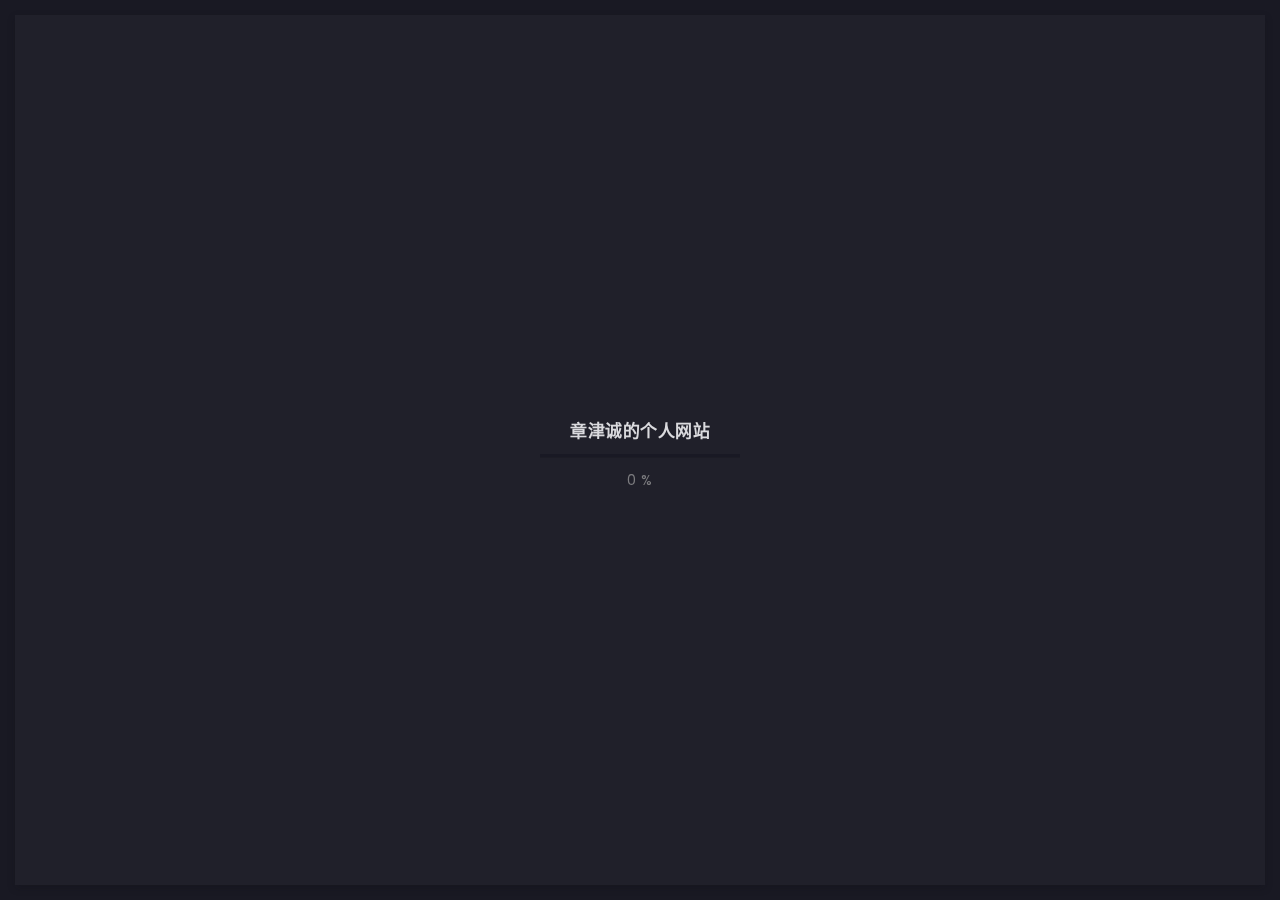
<file: index.html>
<!doctype html>
<html lang="zh-CN">

<head>
  <!-- Required meta tags -->
  <meta charset="utf-8">
  <meta name="viewport" content="width=device-width, initial-scale=1, shrink-to-fit=no">
  <!-- color of address bar in mobile browser -->
  <meta name="theme-color" content="#2B2B35">
  <!-- favicon  -->
  <link rel="shortcut icon" href="img/icon.ico" type="image/x-icon">
  <!-- bootstrap css -->
  <link rel="stylesheet" href="css/plugins/bootstrap.min.css">
  <!-- font awesome css -->
  <link rel="stylesheet" href="css/plugins/font-awesome.min.css">
  <!-- swiper css -->
  <link rel="stylesheet" href="css/plugins/swiper.min.css">
  <!-- fancybox css -->
  <link rel="stylesheet" href="css/plugins/fancybox.min.css">
  <!-- main css -->
  <link rel="stylesheet" href="css/style.css">

  <title>Web技术分享</title>
</head>

<body>

  <!-- app -->
  <div class="art-app">

    <!-- mobile top bar -->
    <div class="art-mobile-top-bar"></div>

    <!-- app wrapper -->
    <div class="art-app-wrapper">

      <!-- app container end -->
      <div class="art-app-container">

        <!-- info bar -->
        <div class="art-info-bar">

          <!-- menu bar frame -->
          <div class="art-info-bar-frame">

            <!-- info bar header -->
            <div class="art-info-bar-header">
              <!-- info bar button -->
              <a class="art-info-bar-btn" href="#.">
                <!-- icon -->
                <i class="fas fa-ellipsis-v"></i>
              </a>
              <!-- info bar button end -->
            </div>
            <!-- info bar header end -->

            <!-- info bar header -->
            <div class="art-header">
              <!-- avatar -->
              <div class="art-avatar">
                <a data-fancybox="avatar" href="img/face-1.jpg" class="art-avatar-curtain">
                  <img src="img/face-1.jpg" alt="avatar">
                  <i class="fas fa-expand"></i>
                </a>
                <!-- available -->
                <div class="art-lamp-light">
                  <!-- add class 'art-not-available' if not available-->
                  <div class="art-available-lamp"></div>
                </div>
              </div>
              <!-- avatar end -->
              <!-- name -->
              <h5 class="art-name mb-10"><a href="/index.html">章津诚</a></h5>
              <!-- post -->
              <div class="art-sm-text">Web全栈开发工程师, <br>小程序开发工程师</div>
            </div>
            <!-- info bar header end -->

            <!-- scroll frame -->
            <div id="scrollbar2" class="art-scroll-frame">

              <!-- info bar about -->
              <div class="art-table p-15-15">
                <!-- about text -->
                <ul>
                  <!-- country -->
                  <li>
                    <h6>国家:</h6><span>中国</span>
                  </li>
                  <!-- city -->
                  <li>
                    <h6>城市:</h6><span>杭州</span>
                  </li>
                  <!-- age -->
                  <li>
                    <h6>码龄:</h6><span>5年</span>
                  </li>
                </ul>
              </div>
              <!-- info bar about end -->

              <!-- divider -->
              <div class="art-ls-divider"></div>

              <!-- language skills -->
              <div class="art-lang-skills p-30-15">

                <!-- skill -->
                <div class="art-lang-skills-item">
                  <div id="circleprog1" class="art-cirkle-progress"></div>
                  <!-- title -->
                  <h6>普通话</h6>
                </div>
                <!-- skill end -->

                <!-- skill -->
                <div class="art-lang-skills-item">
                  <div id="circleprog2" class="art-cirkle-progress"></div>
                  <!-- title -->
                  <h6>英语</h6>
                </div>
                <!-- skill end -->

                <!-- skill -->
                <div class="art-lang-skills-item">
                  <div id="circleprog3" class="art-cirkle-progress"></div>
                  <!-- title -->
                  <h6>诸暨话</h6>
                </div>
                <!-- skill end -->

              </div>
              <!-- language skills end -->

              <!-- divider -->
              <div class="art-ls-divider"></div>

              <!-- hard skills -->
              <div class="art-hard-skills p-30-15">

                <!-- skill -->
                <div class="art-hard-skills-item">
                  <div class="art-skill-heading">
                    <!-- title -->
                    <h6>Js</h6>
                  </div>
                  <!-- progressbar frame -->
                  <div class="art-line-progress">
                    <!-- progressbar -->
                    <div id="lineprog1"></div>
                  </div>
                  <!-- progressbar frame end -->
                </div>
                <!-- skill end -->

                <!-- skill -->
                <div class="art-hard-skills-item">
                  <div class="art-skill-heading">
                    <!-- title -->
                    <h6>html</h6>
                  </div>
                  <!-- progressbar frame -->
                  <div class="art-line-progress">
                    <!-- progressbar -->
                    <div id="lineprog2"></div>
                  </div>
                  <!-- progressbar frame end -->
                </div>
                <!-- skill end -->

                <!-- skill -->
                <div class="art-hard-skills-item">
                  <div class="art-skill-heading">
                    <!-- title -->
                    <h6>css</h6>
                  </div>
                  <!-- progressbar frame -->
                  <div class="art-line-progress">
                    <!-- progressbar -->
                    <div id="lineprog3"></div>
                  </div>
                  <!-- progressbar frame end -->
                </div>
                <!-- skill end -->

                <!-- skill -->
                <div class="art-hard-skills-item">
                  <div class="art-skill-heading">
                    <!-- title -->
                    <h6>Java</h6>
                  </div>
                  <!-- progressbar frame -->
                  <div class="art-line-progress">
                    <!-- progressbar -->
                    <div id="lineprog4"></div>
                  </div>
                  <!-- progressbar frame end -->
                </div>
                <!-- skill end -->

                <!-- skill -->
                <div class="art-hard-skills-item">
                  <div class="art-skill-heading">
                    <!-- title -->
                    <h6>Python</h6>
                  </div>
                  <!-- progressbar frame -->
                  <div class="art-line-progress">
                    <!-- progressbar -->
                    <div id="lineprog5"></div>
                  </div>
                  <!-- progressbar frame end -->
                </div>
                <!-- skill end -->

              </div>
              <!-- language skills end -->

              <!-- divider -->
              <div class="art-ls-divider"></div>

              <!-- knowledge list -->
              <ul class="art-knowledge-list p-15-0">
                <!-- list item -->
                <li>Vue3, Vue2, React</li>
                <!-- list item -->
                <li>微信小程序, uni-app</li>
                <!-- list item -->
                <li>Arco Design, Ant Design</li>
                <!-- list item -->
                <li>Echarts, G6</li>
                <!-- list item -->
                <li>SpringBoot, NestJs</li>
              </ul>
              <!-- knowledge list end -->

              <!-- divider -->
              <div class="art-ls-divider"></div>

              <!-- links frame -->
              <div class="art-links-frame p-15-15">

                <!-- download cv button -->
                <a href="files/cv.pdf" class="art-link" download>下载简历 <i class="fas fa-download"></i></a>

              </div>
              <!-- links frame end -->

            </div>
            <!-- scroll frame end -->

            <!-- sidebar social -->
            <div class="art-ls-social">
              <!-- social link -->
              <a href="https://github.com/zjincHub" target="_blank">
                <img src="img/social/github.svg" />
              </a>
              <!-- social link -->
              <a href="https://www.npmjs.com/settings/jinchengzzz/packages" target="_blank">
                <img src="img/social/npm.svg" />
              </a>
              <!-- social link -->
              <a href="https://blog.csdn.net/qq_43348788?type=blog" target="_blank">
                <img src="img/social/csdn.svg" />
              </a>
              <!-- social link -->
              <a href="https://juejin.cn/user/676954895569373/posts" target="_blank">
                <img src="img/social/juejin.svg" />
              </a>
            </div>
            <!-- sidebar social end -->

          </div>
          <!-- menu bar frame end -->

        </div>
        <!-- info bar end -->

        <!-- content -->
        <div class="art-content">

          <!-- curtain -->
          <div class="art-curtain"></div>

          <!-- top background -->
          <div class="art-top-bg" style="background-image: url(img/bg.jpg)">
            <!-- overlay -->
            <div class="art-top-bg-overlay"></div>
            <!-- overlay end -->
          </div>
          <!-- top background end -->

          <!-- swup container -->
          <div class="transition-fade" id="swup">

            <!-- scroll frame -->
            <div id="scrollbar" class="art-scroll-frame">

              <!-- container -->
              <div class="container-fluid">

                <!-- row -->
                <div class="row p-60-0 p-lg-30-0 p-md-15-0">
                  <!-- col -->
                  <div class="col-lg-12">

                    <!-- banner -->
                    <div class="art-a art-banner" style="background-image: url(img/bg.jpg)">
                      <!-- banner back -->
                      <div class="art-banner-back"></div>
                      <!-- banner dec -->
                      <div class="art-banner-dec"></div>
                      <!-- banner overlay -->
                      <div class="art-banner-overlay">
                        <!-- main title -->
                        <div class="art-banner-title">
                          <!-- title -->
                          <h2 class="mb-15">欢迎来到章津诚的个人网站!</h2>
                          <!-- suptitle -->
                          <div class="art-lg-text art-code mb-25">&lt;<i>code</i>&gt; I build <span class="txt-rotate"
                              data-period="2000"
                              data-rotate='[ "web interfaces.", "ios and android applications.", "design mocups.", "automation tools." ]'></span>&lt;/<i>code</i>&gt;
                          </div>
                          <div class="art-buttons-frame">
                            <!-- button -->
                            <a href="/portfolio-3-col-masonry.html" class="art-btn art-btn-md">
                              <span>开 始 探 索</span>
                            </a>
                          </div>
                        </div>
                        <!-- main title end -->
                        <!-- photo -->
                        <!-- <img src="img/face-2.png" class="art-banner-photo" alt="Your Name"> -->
                      </div>
                      <!-- banner overlay end -->
                    </div>
                    <!-- banner end -->

                  </div>
                  <!-- col end -->
                </div>
                <!-- row end -->

              </div>
              <!-- container end -->

              <!-- container -->
              <div class="container-fluid">

                <!-- row -->
                <div class="row p-30-0">

                  <!-- col -->
                  <div class="col-md-3 col-6">

                    <!-- couner frame -->
                    <div class="art-counter-frame">
                      <!-- counter -->
                      <div class="art-counter-box">
                        <!-- counter number -->
                        <span class="art-counter">10</span><span class="art-counter-plus">+</span>
                      </div>
                      <!-- counter end -->
                      <!-- title -->
                      <h6>Years Experience</h6>
                    </div>
                    <!-- couner frame end -->

                  </div>
                  <!-- col end -->

                  <!-- col -->
                  <div class="col-md-3 col-6">

                    <!-- couner frame -->
                    <div class="art-counter-frame">
                      <!-- counter -->
                      <div class="art-counter-box">
                        <!-- counter number -->
                        <span class="art-counter">143</span>
                      </div>
                      <!-- counter end -->
                      <!-- title -->
                      <h6>Completed Projects</h6>
                    </div>
                    <!-- couner frame end -->

                  </div>
                  <!-- col end -->

                  <!-- col -->
                  <div class="col-md-3 col-6">

                    <!-- couner frame -->
                    <div class="art-counter-frame">
                      <!-- counter -->
                      <div class="art-counter-box">
                        <!-- counter number -->
                        <span class="art-counter">114</span>
                      </div>
                      <!-- counter end -->
                      <!-- title -->
                      <h6>Happy Customers</h6>
                    </div>
                    <!-- couner frame end -->

                  </div>
                  <!-- col end -->

                  <!-- col -->
                  <div class="col-md-3 col-6">

                    <!-- couner frame -->
                    <div class="art-counter-frame">
                      <!-- counter -->
                      <div class="art-counter-box">
                        <!-- counter number -->
                        <span class="art-counter">20</span><span class="art-counter-plus">+</span>
                      </div>
                      <!-- counter end -->
                      <!-- title -->
                      <h6>Honors and Awards</h6>
                    </div>
                    <!-- couner frame end -->

                  </div>
                  <!-- col end -->

                </div>
                <!-- row end -->

              </div>
              <!-- container end -->

              <!-- container -->
              <div class="container-fluid">

                <!-- row -->
                <div class="row">

                  <!-- col -->
                  <div class="col-lg-12">

                    <!-- section title -->
                    <div class="art-section-title">
                      <!-- title frame -->
                      <div class="art-title-frame">
                        <!-- title -->
                        <h4>My Services</h4>
                      </div>
                      <!-- title frame end -->
                    </div>
                    <!-- section title end -->

                  </div>
                  <!-- col end -->

                  <!-- col -->
                  <div class="col-lg-4 col-md-6">

                    <!-- service -->
                    <div class="art-a art-service-icon-box">
                      <!-- service content -->
                      <div class="art-service-ib-content">
                        <!-- title -->
                        <h5 class="mb-15">Web Development</h5>
                        <!-- text -->
                        <div class="mb-15">Lorem ipsum dolor sit amet, consectetur adipisicing elit. Delectus esse
                          commodi deserunt vitae, vero quasi! Veniam quaerat tenetur pariatur doloribus.</div>
                        <!-- button -->
                        <div class="art-buttons-frame"><a href="/contact.html"
                            class="art-link art-color-link art-w-chevron">Order now</a></div>
                      </div>
                      <!-- service content end -->
                    </div>
                    <!-- service end -->

                  </div>
                  <!-- col end -->

                  <!-- col -->
                  <div class="col-lg-4 col-md-6">

                    <!-- service -->
                    <div class="art-a art-service-icon-box">
                      <!-- service content -->
                      <div class="art-service-ib-content">
                        <!-- title -->
                        <h5 class="mb-15">UI/UX Design</h5>
                        <!-- text -->
                        <div class="mb-15">Lorem ipsum dolor sit amet, consectetur adipisicing elit. Delectus esse
                          commodi deserunt vitae, vero quasi! Veniam quaerat tenetur pariatur doloribus.</div>
                        <!-- button -->
                        <div class="art-buttons-frame"><a href="/contact.html"
                            class="art-link art-color-link art-w-chevron">Order now</a></div>
                      </div>
                      <!-- service content end -->
                    </div>
                    <!-- service end -->

                  </div>
                  <!-- col end -->

                  <!-- col -->
                  <div class="col-lg-4 col-md-6">

                    <!-- service -->
                    <div class="art-a art-service-icon-box">
                      <!-- service content -->
                      <div class="art-service-ib-content">
                        <!-- title -->
                        <h5 class="mb-15">Sound Design</h5>
                        <!-- text -->
                        <div class="mb-15">Lorem ipsum dolor sit amet, consectetur adipisicing elit. Delectus esse
                          commodi deserunt vitae, vero quasi! Veniam quaerat tenetur pariatur doloribus.</div>
                        <!-- button -->
                        <div class="art-buttons-frame"><a href="/contact.html"
                            class="art-link art-color-link art-w-chevron">Order now</a></div>
                      </div>
                      <!-- service content end -->
                    </div>
                    <!-- service end -->

                  </div>
                  <!-- col end -->

                  <!-- col -->
                  <div class="col-lg-4 col-md-6">

                    <!-- service -->
                    <div class="art-a art-service-icon-box">
                      <!-- service content -->
                      <div class="art-service-ib-content">
                        <!-- title -->
                        <h5 class="mb-15">Game Design</h5>
                        <!-- text -->
                        <div class="mb-15">Lorem ipsum dolor sit amet, consectetur adipisicing elit. Delectus esse
                          commodi deserunt vitae, vero quasi! Veniam quaerat tenetur pariatur doloribus.</div>
                        <!-- button -->
                        <div class="art-buttons-frame"><a href="/contact.html"
                            class="art-link art-color-link art-w-chevron">Order now</a></div>
                      </div>
                      <!-- service content end -->
                    </div>
                    <!-- service end -->

                  </div>
                  <!-- col end -->

                  <!-- col -->
                  <div class="col-lg-4 col-md-6">

                    <!-- service -->
                    <div class="art-a art-service-icon-box">
                      <!-- service content -->
                      <div class="art-service-ib-content">
                        <!-- title -->
                        <h5 class="mb-15">Advertising</h5>
                        <!-- text -->
                        <div class="mb-15">Lorem ipsum dolor sit amet, consectetur adipisicing elit. Delectus esse
                          commodi deserunt vitae, vero quasi! Veniam quaerat tenetur pariatur doloribus.</div>
                        <!-- button -->
                        <div class="art-buttons-frame"><a href="/contact.html"
                            class="art-link art-color-link art-w-chevron">Order now</a></div>
                      </div>
                      <!-- service content end -->
                    </div>
                    <!-- service end -->

                  </div>
                  <!-- col end -->

                </div>
                <!-- row end -->

              </div>
              <!-- container end -->

              <!-- container -->
              <div class="container-fluid">

                <!-- row -->
                <div class="row p-0-0">

                  <!-- col -->
                  <div class="col-lg-12">

                    <!-- section title -->
                    <div class="art-section-title">
                      <!-- title frame -->
                      <div class="art-title-frame">
                        <!-- title -->
                        <h4>Price Plans</h4>
                      </div>
                      <!-- title frame end -->
                    </div>
                    <!-- section title end -->

                  </div>
                  <!-- col end -->

                  <!-- col -->
                  <div class="col-lg-4">

                    <!-- price -->
                    <div class="art-a art-price">
                      <!-- price body -->
                      <div class="art-price-body">
                        <h5 class="mb-30">Starter Price</h5>
                        <!-- price cost -->
                        <div class="art-price-cost">
                          <div class="art-number">FREE<sup>*</sup></div>
                        </div>
                        <!-- price cost end -->
                        <!-- price list -->
                        <ul class="art-price-list">
                          <!-- list item -->
                          <li>Ui Design</li>
                          <!-- list item -->
                          <li>Web Development</li>
                          <!-- list item -->
                          <li class="art-empty-item">Logo design</li>
                          <!-- list item -->
                          <li class="art-empty-item">SEO optimization</li>
                          <!-- list item -->
                          <li class="art-empty-item">Wordpress integration</li>
                        </ul>
                        <!-- price list end -->
                        <!-- button -->
                        <a href="/contact.html" class="art-link art-color-link art-w-chevron">Order now</a>
                        <div class="art-asterisk"><sup>*</sup>Free only when ordering paid services</div>
                      </div>
                      <!-- price body end -->
                    </div>
                    <!-- price end -->

                  </div>
                  <!-- grid -->

                  <!-- col -->
                  <div class="col-lg-4">

                    <!-- price -->
                    <div class="art-a art-price art-popular-price">
                      <!-- price body -->
                      <div class="art-price-body">
                        <h5 class="mb-30">Hourly payment</h5>
                        <!-- price cost -->
                        <div class="art-price-cost">
                          <div class="art-number"><span>$</span>29<span>h</span></div>
                        </div>
                        <!-- price cost end -->
                        <!-- price list -->
                        <ul class="art-price-list">
                          <!-- list item -->
                          <li>Ui Design</li>
                          <!-- list item -->
                          <li>Web Development</li>
                          <!-- list item -->
                          <li>Logo design</li>
                          <!-- list item -->
                          <li class="art-empty-item">SEO optimization</li>
                          <!-- list item -->
                          <li class="art-empty-item">Wordpress integration</li>
                        </ul>
                        <!-- price list end -->
                        <!-- button -->
                        <a href="/contact.html" class="art-link art-color-link art-w-chevron">Order now</a>
                      </div>
                      <!-- price body end -->
                    </div>
                    <!-- price end -->

                  </div>
                  <!-- col end -->

                  <!-- col -->
                  <div class="col-lg-4">

                    <!-- price -->
                    <div class="art-a art-price">
                      <!-- price body -->
                      <div class="art-price-body">
                        <h5 class="mb-30"> Full time</h5>
                        <!-- price cost -->
                        <div class="art-price-cost">
                          <div class="art-number"><span>$</span>2999<span>m</span></div>
                        </div>
                        <!-- price cost end -->
                        <!-- price list -->
                        <ul class="art-price-list">
                          <!-- list item -->
                          <li>Ui Design</li>
                          <!-- list item -->
                          <li>Web Development</li>
                          <!-- list item -->
                          <li>Logo design</li>
                          <!-- list item -->
                          <li>SEO optimization</li>
                          <!-- list item -->
                          <li>Wordpress integration</li>
                        </ul>
                        <!-- price list end -->
                        <!-- button -->
                        <a href="/contact.html" class="art-link art-color-link art-w-chevron">Order now</a>
                      </div>
                      <!-- price body end -->
                    </div>
                    <!-- price end -->

                  </div>
                  <!-- col end -->

                </div>
                <!-- row end -->

              </div>
              <!-- container end -->

              <!-- container -->
              <div class="container-fluid">

                <!-- row -->
                <div class="row">

                  <!-- col -->
                  <div class="col-lg-12">

                    <!-- section title -->
                    <div class="art-section-title">
                      <!-- title frame -->
                      <div class="art-title-frame">
                        <!-- title -->
                        <h4>Recommendations</h4>
                      </div>
                      <!-- title frame end -->
                    </div>
                    <!-- section title end -->

                  </div>
                  <!-- col end -->

                  <!-- col -->
                  <div class="col-lg-12">

                    <!-- slider container -->
                    <div class="swiper-container art-testimonial-slider" style="overflow: visible">
                      <!-- slider wrapper -->
                      <div class="swiper-wrapper">
                        <!-- slide -->
                        <div class="swiper-slide">

                          <!-- testimonial -->
                          <div class="art-a art-testimonial">
                            <!-- testimonial body -->
                            <div class="testimonial-body">
                              <!-- photo -->
                              <img class="art-testimonial-face" src="img/testimonials/face-1.jpg" alt="face">
                              <!-- name -->
                              <h5>Paul Trueman</h5>
                              <div class="art-el-suptitle mb-15">Template author</div>
                              <!-- text -->
                              <div class="mb-15">Working with Artur has been a pleasure. Better yet - I alerted them of
                                a minor issue before going to sleep. The issue was fixed the next morning. I couldn't
                                ask for better support. Thank you Artur!
                                This is easily a 5 star freelancer.</div>
                            </div>
                            <!-- testimonial body end -->
                            <!-- testimonial footer -->
                            <div class="art-testimonial-footer">
                              <div class="art-left-side">
                                <!-- star rate -->
                                <ul class="art-star-rate">
                                  <li><i class="fas fa-star"></i></li>
                                  <li><i class="fas fa-star"></i></li>
                                  <li><i class="fas fa-star"></i></li>
                                  <li><i class="fas fa-star"></i></li>
                                  <li><i class="fas fa-star"></i></li>
                                </ul>
                                <!-- star rate end -->
                              </div>
                              <div class="art-right-side">

                              </div>
                            </div>
                            <!-- testimonial footer end -->
                          </div>
                          <!-- testimonial end -->

                        </div>
                        <!-- slide end -->

                        <!-- slide -->
                        <div class="swiper-slide">

                          <!-- testimonial -->
                          <div class="art-a art-testimonial">
                            <!-- testimonial body -->
                            <div class="testimonial-body">
                              <!-- photo -->
                              <img class="art-testimonial-face" src="img/testimonials/face-2.jpg" alt="face">
                              <!-- name -->
                              <h5>Paul Trueman</h5>
                              <div class="art-el-suptitle mb-15">Template author</div>
                              <!-- text -->
                              <div class="mb-15">Working with Artur has been a pleasure. Better yet - I alerted them of
                                a minor issue before going to sleep. The issue was fixed the next morning. I couldn't
                                ask for better support. Thank you Artur!
                                This is easily a 5 star freelancer.</div>
                            </div>
                            <!-- testimonial body end -->
                            <!-- testimonial footer -->
                            <div class="art-testimonial-footer">
                              <div class="art-left-side">
                                <!-- star rate -->
                                <ul class="art-star-rate">
                                  <li><i class="fas fa-star"></i></li>
                                  <li><i class="fas fa-star"></i></li>
                                  <li><i class="fas fa-star"></i></li>
                                  <li><i class="fas fa-star"></i></li>
                                  <li class="art-empty-item"><i class="fas fa-star"></i></li>
                                </ul>
                                <!-- star rate end -->
                              </div>
                              <div class="art-right-side">

                              </div>
                            </div>
                            <!-- testimonial footer end -->
                          </div>
                          <!-- testimonial end -->

                        </div>
                        <!-- slide end -->

                        <!-- slide -->
                        <div class="swiper-slide">

                          <!-- testimonial -->
                          <div class="art-a art-testimonial">
                            <!-- testimonial body -->
                            <div class="testimonial-body">
                              <!-- photo -->
                              <img class="art-testimonial-face" src="img/testimonials/face-3.jpg" alt="face">
                              <!-- name -->
                              <h5>Paul Trueman</h5>
                              <div class="art-el-suptitle mb-15">Template author</div>
                              <!-- text -->
                              <div class="mb-15">Working with Artur has been a pleasure. Better yet - I alerted them of
                                a minor issue before going to sleep. The issue was fixed the next morning. I couldn't
                                ask for better support. Thank you Artur!
                                This is easily a 5 star freelancer.</div>
                            </div>
                            <!-- testimonial body end -->
                            <!-- testimonial footer -->
                            <div class="art-testimonial-footer">
                              <div class="art-left-side">
                                <!-- star rate -->
                                <ul class="art-star-rate">
                                  <li><i class="fas fa-star"></i></li>
                                  <li><i class="fas fa-star"></i></li>
                                  <li><i class="fas fa-star"></i></li>
                                  <li><i class="fas fa-star"></i></li>
                                  <li><i class="fas fa-star"></i></li>
                                </ul>
                                <!-- star rate end -->
                              </div>
                              <div class="art-right-side">

                              </div>
                            </div>
                            <!-- testimonial footer end -->
                          </div>
                          <!-- testimonial end -->

                        </div>
                        <!-- slide end -->

                        <!-- slide -->
                        <div class="swiper-slide">

                          <!-- testimonial -->
                          <div class="art-a art-testimonial">
                            <!-- testimonial body -->
                            <div class="testimonial-body">
                              <!-- photo -->
                              <img class="art-testimonial-face" src="img/testimonials/face-4.jpg" alt="face">
                              <!-- name -->
                              <h5>Paul Trueman</h5>
                              <div class="art-el-suptitle mb-15">Template author</div>
                              <!-- text -->
                              <div class="mb-15">Working with Artur has been a pleasure. Better yet - I alerted them of
                                a minor issue before going to sleep. The issue was fixed the next morning. I couldn't
                                ask for better support. Thank you Artur!
                                This is easily a 5 star freelancer.</div>
                            </div>
                            <!-- testimonial body end -->
                            <!-- testimonial footer -->
                            <div class="art-testimonial-footer">
                              <div class="art-left-side">
                                <!-- star rate -->
                                <ul class="art-star-rate">
                                  <li><i class="fas fa-star"></i></li>
                                  <li><i class="fas fa-star"></i></li>
                                  <li><i class="fas fa-star"></i></li>
                                  <li><i class="fas fa-star"></i></li>
                                  <li><i class="fas fa-star"></i></li>
                                </ul>
                                <!-- star rate end -->
                              </div>
                              <div class="art-right-side">

                              </div>
                            </div>
                            <!-- testimonial footer end -->
                          </div>
                          <!-- testimonial end -->

                        </div>
                        <!-- slide end -->

                      </div>
                      <!-- slider wrapper end -->
                    </div>
                    <!-- slider container end -->

                  </div>
                  <!-- col end -->

                  <!-- col -->
                  <div class="col-lg-12">

                    <!-- slider navigation -->
                    <div class="art-slider-navigation">

                      <!-- left side -->
                      <div class="art-sn-left">

                        <!-- slider pagination -->
                        <div class="swiper-pagination"></div>

                      </div>
                      <!-- left side end -->

                      <!-- right side -->
                      <div class="art-sn-right">

                        <!-- slider navigation -->
                        <div class="art-slider-nav-frame">
                          <!-- prev -->
                          <div class="art-slider-nav art-testi-swiper-prev"><i class="fas fa-chevron-left"></i></div>
                          <!-- next -->
                          <div class="art-slider-nav art-testi-swiper-next"><i class="fas fa-chevron-right"></i></div>
                        </div>
                        <!-- slider navigation -->

                      </div>
                      <!-- right side end -->

                    </div>
                    <!-- slider navigation end -->

                  </div>
                  <!-- col end -->

                </div>
                <!-- row end -->

              </div>
              <!-- container end -->

              <!-- container -->
              <div class="container-fluid">

                <!-- row -->
                <div class="row">

                  <!-- col -->
                  <div class="col-6 col-lg-3">
                    <!-- brand -->
                    <img class="art-brand" src="img/brands/1.png" alt="brand">
                  </div>
                  <!-- col end -->

                  <!-- col -->
                  <div class="col-6 col-lg-3">
                    <!-- brand -->
                    <img class="art-brand" src="img/brands/2.png" alt="brand">
                  </div>
                  <!-- col end -->

                  <!-- col -->
                  <div class="col-6 col-lg-3">
                    <!-- brand -->
                    <img class="art-brand" src="img/brands/3.png" alt="brand">
                  </div>
                  <!-- col end -->

                  <!-- col -->
                  <div class="col-6 col-lg-3">
                    <!-- brand -->
                    <img class="art-brand" src="img/brands/1.png" alt="brand">
                  </div>
                  <!-- col end -->

                </div>
                <!-- row end -->

              </div>
              <!-- container end -->

              <!-- container -->
              <div class="container-fluid">

                <!-- footer -->
                <footer>
                  <!-- copyright -->
                  <div>© 2024 zjinc</div>
                  <!-- author ( Please! Do not delete it. You are awesome! :) -->
                  <div>备案号:&#160;
                    <a href="https://beian.miit.gov.cn/" target="_blank">浙ICP备2024101491号</a>
                  </div>
                </footer>
                <!-- footer end -->

              </div>
              <!-- container end -->

            </div>
            <!-- scroll frame end -->

          </div>
          <!-- swup container end -->

        </div>
        <!-- content end -->

        <!-- menu bar -->
        <div class="art-menu-bar">

          <!-- menu bar frame -->
          <div class="art-menu-bar-frame">

            <!-- menu bar header -->
            <div class="art-menu-bar-header">
              <!-- menu bar button -->
              <a class="art-menu-bar-btn" href="#.">
                <!-- icon -->
                <span></span>
              </a>
              <!-- menu bar button end -->
            </div>
            <!-- menu bar header end -->

            <!-- current page title -->
            <div class="art-current-page"></div>
            <!-- current page title end -->

            <!-- scroll frame -->
            <div class="art-scroll-frame">

              <!-- menu -->
              <nav id="swupMenu">
                <!-- menu list -->
                <ul class="main-menu">
                  <!-- menu item -->
                  <li class="menu-item current-menu-item"><a href="/index.html">Home</a></li>
                  <!-- menu item -->
                  <li class="menu-item menu-item-has-children">
                    <a href="#.">Portfolio</a>
                    <!-- sub menu -->
                    <ul class="sub-menu">
                      <!-- lvl 2 nav link -->
                      <li class="menu-item"><a href="/portfolio-2-col.html">2 column</a></li>
                      <!-- lvl 2 nav link -->
                      <li class="menu-item"><a href="/portfolio-3-col.html">3 column</a></li>
                      <!-- lvl 2 nav link -->
                      <li class="menu-item"><a href="/portfolio-2-col-masonry.html">2 column masonry</a></li>
                      <!-- lvl 2 nav link -->
                      <li class="menu-item"><a href="/portfolio-3-col-masonry.html">3 column masonry</a></li>
                      <!-- lvl 2 nav link -->
                      <li class="menu-item"><a href="/portfolio-single.html">Single project</a></li>
                      <!-- lvl 2 nav link -->
                      <li class="menu-item"><a href="/portfolio-single-2.html">Single project 2</a></li>
                    </ul>
                    <!-- sub menu end -->
                  </li>
                  <!-- menu item -->
                  <li class="menu-item"><a href="/history.html">History</a></li>
                  <!-- menu item -->
                  <li class="menu-item"><a href="/contact.html">Contact</a></li>
                  <!-- menu item -->
                  <li class="menu-item menu-item-has-children">
                    <a href="#.">Blog</a>
                    <!-- sub menu -->
                    <ul class="sub-menu">
                      <!-- lvl 2 nav link -->
                      <li class="menu-item"><a href="/blog-2-col.html">2 column</a></li>
                      <!-- lvl 2 nav link -->
                      <li class="menu-item"><a href="/blog-3-col.html">3 column</a></li>
                      <!-- lvl 2 nav link -->
                      <li class="menu-item"><a href="/blog-post.html">Publication</a></li>
                    </ul>
                    <!-- sub menu end -->
                  </li>
                  <!-- menu item -->
                  <li class="menu-item"><a href="onepage.html" target="_blank">Onepage</a></li>
                </ul>
                <!-- menu list end -->
              </nav>
              <!-- menu end -->

              <!-- language change -->
              <ul class="art-language-change">
                <!-- language item -->
                <li class="art-active-lang"><a href="#.">CN</a></li>
              </ul>
              <!-- language change end -->

            </div>
            <!-- scroll frame end -->

          </div>
          <!-- menu bar frame -->

        </div>
        <!-- menu bar end -->

      </div>
      <!-- app container end -->

    </div>
    <!-- app wrapper end -->

    <!-- preloader -->
    <div class="art-preloader">
      <!-- preloader content -->
      <div class="art-preloader-content">
        <!-- title -->
        <h4>章津诚的个人网站</h4>
        <!-- progressbar -->
        <div id="preloader" class="art-preloader-load"></div>
      </div>
      <!-- preloader content end -->
    </div>
    <!-- preloader end -->

  </div>
  <!-- app end -->

  <!-- jquery js -->
  <script src="js/plugins/jquery.min.js"></script>
  <!-- anime js -->
  <script src="js/plugins/anime.min.js"></script>
  <!-- swiper js -->
  <script src="js/plugins/swiper.min.js"></script>
  <!-- progressbar js -->
  <script src="js/plugins/progressbar.min.js"></script>
  <!-- smooth scrollbar js -->
  <script src="js/plugins/smooth-scrollbar.min.js"></script>
  <!-- overscroll js -->
  <script src="js/plugins/overscroll.min.js"></script>
  <!-- typing js -->
  <script src="js/plugins/typing.min.js"></script>
  <!-- isotope js -->
  <script src="js/plugins/isotope.min.js"></script>
  <!-- fancybox js -->
  <script src="js/plugins/fancybox.min.js"></script>
  <!-- swup js -->
  <script src="js/plugins/swup.min.js"></script>

  <!-- main js -->
  <script src="js/main.js"></script>

</body>

</html>
</file>
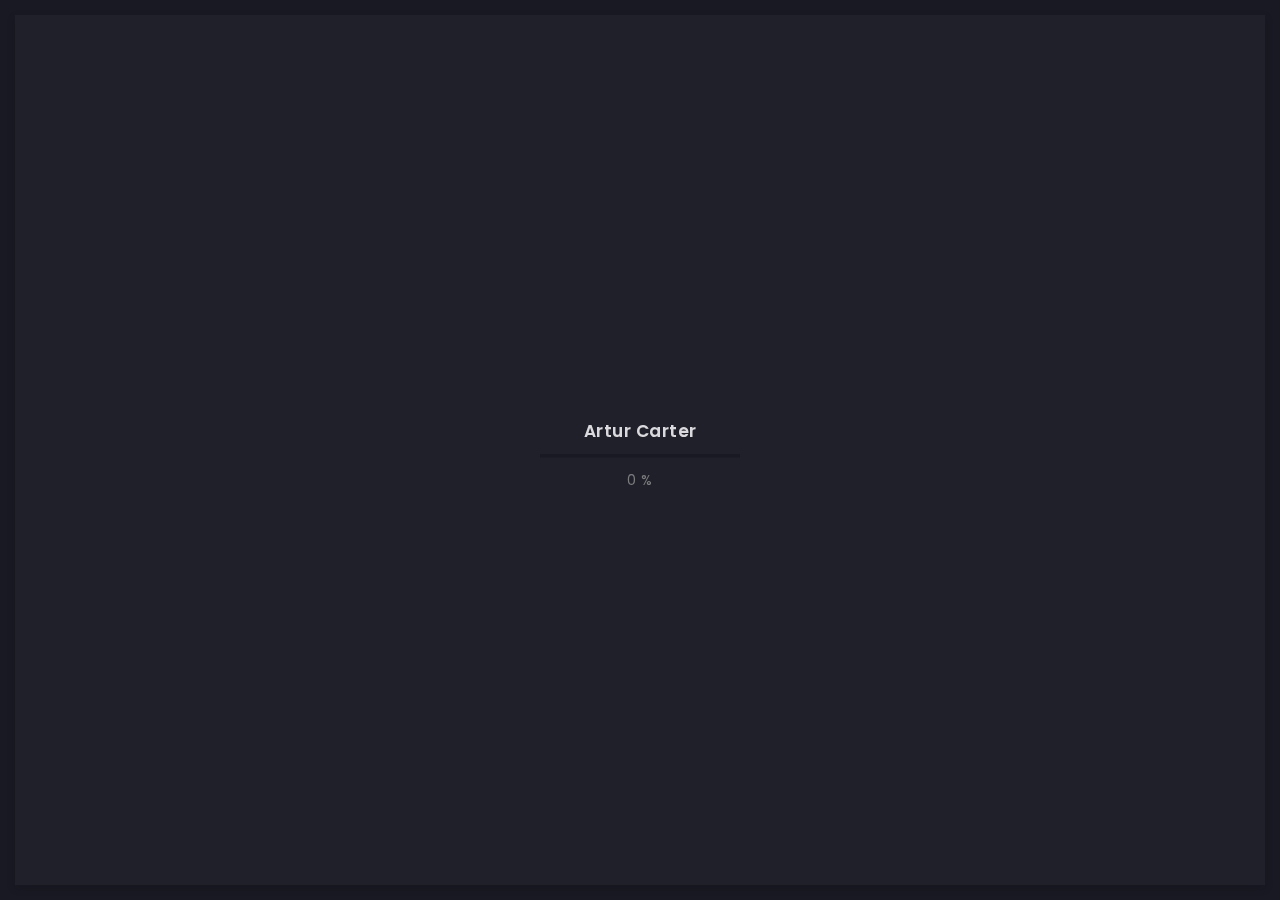
<file: blog-2-col.html>
<!doctype html>
<html lang="zxx">

<head>
  <!-- Required meta tags -->
  <meta charset="utf-8">
  <meta name="viewport" content="width=device-width, initial-scale=1, shrink-to-fit=no">
  <!-- color of address bar in mobile browser -->
  <meta name="theme-color" content="#2B2B35">
  <!-- favicon  -->
  <link rel="shortcut icon" href="img/thumbnail.ico" type="image/x-icon">
  <!-- bootstrap css -->
  <link rel="stylesheet" href="css/plugins/bootstrap.min.css">
  <!-- font awesome css -->
  <link rel="stylesheet" href="css/plugins/font-awesome.min.css">
  <!-- swiper css -->
  <link rel="stylesheet" href="css/plugins/swiper.min.css">
  <!-- fancybox css -->
  <link rel="stylesheet" href="css/plugins/fancybox.min.css">
  <!-- main css -->
  <link rel="stylesheet" href="css/style.css">

  <title>Arter</title>
</head>

<body>

  <!-- app -->
  <div class="art-app">

    <!-- mobile top bar -->
    <div class="art-mobile-top-bar"></div>

    <!-- app wrapper -->
    <div class="art-app-wrapper">

      <!-- app container end -->
      <div class="art-app-container">

        <!-- info bar -->
        <div class="art-info-bar">

          <!-- info bar frame -->
          <div class="art-info-bar-frame">

            <!-- info bar header -->
            <div class="art-info-bar-header">
              <!-- info bar button -->
              <a class="art-info-bar-btn" href="#.">
                <!-- icon -->
                <i class="fas fa-ellipsis-v"></i>
              </a>
              <!-- info bar button end -->
            </div>
            <!-- info bar header end -->

            <!-- info bar header -->
            <div class="art-header">
              <!-- avatar -->
              <div class="art-avatar">
                <a data-fancybox="avatar" href="img/face-1.jpg" class="art-avatar-curtain">
                  <img src="img/face-1.jpg" alt="avatar">
                  <i class="fas fa-expand"></i>
                </a>
                <!-- available -->
                <div class="art-lamp-light">
                  <!-- add class 'art-not-available' if not available-->
                  <div class="art-available-lamp"></div>
                </div>
              </div>
              <!-- avatar end -->
              <!-- name -->
              <h5 class="art-name mb-10"><a href="/index.html">Artur Carter</a></h5>
              <!-- post -->
              <div class="art-sm-text">Front-end Deweloper <br>Ui/UX Designer, </div>
            </div>
            <!-- info bar header end -->

            <!-- scroll frame -->
            <div id="scrollbar2" class="art-scroll-frame">

              <!-- info bar about -->
              <div class="art-table p-15-15">
                <!-- about text -->
                <ul>
                  <!-- country -->
                  <li>
                    <h6>Residence:</h6><span>Canada</span>
                  </li>
                  <!-- city -->
                  <li>
                    <h6>City:</h6><span>Toronto</span>
                  </li>
                  <!-- age -->
                  <li>
                    <h6>Age:</h6><span>26</span>
                  </li>
                </ul>
              </div>
              <!-- info bar about end -->

              <!-- divider -->
              <div class="art-ls-divider"></div>

              <!-- language skills -->
              <div class="art-lang-skills p-30-15">

                <!-- skill -->
                <div class="art-lang-skills-item">
                  <div id="circleprog1" class="art-cirkle-progress"></div>
                  <!-- title -->
                  <h6>French</h6>
                </div>
                <!-- skill end -->

                <!-- skill -->
                <div class="art-lang-skills-item">
                  <div id="circleprog2" class="art-cirkle-progress"></div>
                  <!-- title -->
                  <h6>English</h6>
                </div>
                <!-- skill end -->

                <!-- skill -->
                <div class="art-lang-skills-item">
                  <div id="circleprog3" class="art-cirkle-progress"></div>
                  <!-- title -->
                  <h6>Spanish</h6>
                </div>
                <!-- skill end -->

              </div>
              <!-- language skills end -->

              <!-- divider -->
              <div class="art-ls-divider"></div>

              <!-- hard skills -->
              <div class="art-hard-skills p-30-15">

                <!-- skill -->
                <div class="art-hard-skills-item">
                  <div class="art-skill-heading">
                    <!-- title -->
                    <h6>html</h6>
                  </div>
                  <!-- progressbar frame -->
                  <div class="art-line-progress">
                    <!-- progressbar -->
                    <div id="lineprog1"></div>
                  </div>
                  <!-- progressbar frame end -->
                </div>
                <!-- skill end -->

                <!-- skill -->
                <div class="art-hard-skills-item">
                  <div class="art-skill-heading">
                    <!-- title -->
                    <h6>CSS</h6>
                  </div>
                  <!-- progressbar frame -->
                  <div class="art-line-progress">
                    <!-- progressbar -->
                    <div id="lineprog2"></div>
                  </div>
                  <!-- progressbar frame end -->
                </div>
                <!-- skill end -->

                <!-- skill -->
                <div class="art-hard-skills-item">
                  <div class="art-skill-heading">
                    <!-- title -->
                    <h6>Js</h6>
                  </div>
                  <!-- progressbar frame -->
                  <div class="art-line-progress">
                    <!-- progressbar -->
                    <div id="lineprog3"></div>
                  </div>
                  <!-- progressbar frame end -->
                </div>
                <!-- skill end -->

                <!-- skill -->
                <div class="art-hard-skills-item">
                  <div class="art-skill-heading">
                    <!-- title -->
                    <h6>PHP</h6>
                  </div>
                  <!-- progressbar frame -->
                  <div class="art-line-progress">
                    <!-- progressbar -->
                    <div id="lineprog4"></div>
                  </div>
                  <!-- progressbar frame end -->
                </div>
                <!-- skill end -->

                <!-- skill -->
                <div class="art-hard-skills-item">
                  <div class="art-skill-heading">
                    <!-- title -->
                    <h6>Wordpress</h6>
                  </div>
                  <!-- progressbar frame -->
                  <div class="art-line-progress">
                    <!-- progressbar -->
                    <div id="lineprog5"></div>
                  </div>
                  <!-- progressbar frame end -->
                </div>
                <!-- skill end -->

              </div>
              <!-- language skills end -->

              <!-- divider -->
              <div class="art-ls-divider"></div>

              <!-- knowledge list -->
              <ul class="art-knowledge-list p-15-0">
                <!-- list item -->
                <li>Bootstrap, Materialize</li>
                <!-- list item -->
                <li>Stylus, Sass, Less</li>
                <!-- list item -->
                <li>Gulp, Webpack, Grunt</li>
                <!-- list item -->
                <li>GIT knowledge</li>
              </ul>
              <!-- knowledge list end -->

              <!-- divider -->
              <div class="art-ls-divider"></div>

              <!-- links frame -->
              <div class="art-links-frame p-15-15">

                <!-- download cv button -->
                <a href="files/cv.txt" class="art-link" download>Download cv <i class="fas fa-download"></i></a>

              </div>
              <!-- links frame end -->

            </div>
            <!-- scroll frame end -->

            <!-- sidebar social -->
            <div class="art-ls-social">
              <!-- social link -->
              <a href="#." target="_blank"><i class="far fa-circle"></i></a>
              <!-- social link -->
              <a href="#." target="_blank"><i class="far fa-circle"></i></a>
              <!-- social link -->
              <a href="#." target="_blank"><i class="far fa-circle"></i></a>
              <!-- social link -->
              <a href="#." target="_blank"><i class="far fa-circle"></i></a>
              <!-- social link -->
              <a href="#." target="_blank"><i class="far fa-circle"></i></a>
            </div>
            <!-- sidebar social end -->

          </div>
          <!-- menu bar frame end -->

        </div>
        <!-- info bar end -->

        <!-- content -->
        <div class="art-content">

          <!-- curtain -->
          <div class="art-curtain"></div>

          <!-- top background -->
          <div class="art-top-bg" style="background-image: url(img/bg.jpg)">
            <!-- overlay -->
            <div class="art-top-bg-overlay"></div>
            <!-- overlay end -->
          </div>
          <!-- top background end -->


          <!-- swup container -->
          <div class="transition-fade" id="swup">

            <!-- scroll frame -->
            <div id="scrollbar" class="art-scroll-frame">

              <!-- container -->
              <div class="container-fluid">

                <!-- row -->
                <div class="row p-30-0">

                  <!-- col -->
                  <div class="col-lg-12">

                    <!-- section title -->
                    <div class="art-section-title">
                      <!-- title frame -->
                      <div class="art-title-frame">
                        <!-- title -->
                        <h4>Newsletter</h4>
                      </div>
                      <!-- title frame end -->
                    </div>
                    <!-- section title end -->

                  </div>
                  <!-- col end -->
                  <!-- col -->
                  <div class="col-lg-6">

                    <!-- blog post card -->
                    <div class="art-a art-blog-card">
                      <!-- post cover -->
                      <a href="/blog-post.html" class="art-port-cover">
                        <!-- img -->
                        <img src="img/blog/1.jpg" alt="blog post">
                      </a>
                      <!-- post cover end -->
                      <!-- post description -->
                      <div class="art-post-description">
                        <!-- title -->
                        <a href="/blog-post.html">
                          <h5 class="mb-15">Blog post title</h5>
                        </a>
                        <!-- text -->
                        <div class="mb-15">Lorem ipsum dolor sit amet, consectetur adipisicing elit. Amet!</div>
                        <!-- link -->
                        <a href="/blog-post.html" class="art-link art-color-link art-w-chevron">Read more</a>
                      </div>
                      <!-- post description end -->
                    </div>
                    <!-- blog post card end -->

                  </div>
                  <!-- col end -->
                  <!-- col -->
                  <div class="col-lg-6">

                    <!-- blog post card -->
                    <div class="art-a art-blog-card">
                      <!-- post cover -->
                      <a href="/blog-post.html" class="art-port-cover">
                        <!-- img -->
                        <img src="img/blog/2.jpg" alt="blog post">
                      </a>
                      <!-- post cover end -->
                      <!-- post description -->
                      <div class="art-post-description">
                        <!-- title -->
                        <a href="/blog-post.html">
                          <h5 class="mb-15">Blog post title</h5>
                        </a>
                        <!-- text -->
                        <div class="mb-15">Lorem ipsum dolor sit amet, consectetur adipisicing elit. Amet!</div>
                        <!-- link -->
                        <a href="/blog-post.html" class="art-link art-color-link art-w-chevron">Read more</a>
                      </div>
                      <!-- post description end -->
                    </div>
                    <!-- blog post card end -->

                  </div>
                  <!-- col end -->
                  <!-- col -->
                  <div class="col-lg-6">

                    <!-- blog post card -->
                    <div class="art-a art-blog-card">
                      <!-- post cover -->
                      <a href="/blog-post.html" class="art-port-cover">
                        <!-- img -->
                        <img src="img/blog/3.jpg" alt="blog post">
                      </a>
                      <!-- post cover end -->
                      <!-- post description -->
                      <div class="art-post-description">
                        <!-- title -->
                        <a href="/blog-post.html">
                          <h5 class="mb-15">Blog post title</h5>
                        </a>
                        <!-- text -->
                        <div class="mb-15">Lorem ipsum dolor sit amet, consectetur adipisicing elit. Amet!</div>
                        <!-- link -->
                        <a href="/blog-post.html" class="art-link art-color-link art-w-chevron">Read more</a>
                      </div>
                      <!-- post description end -->
                    </div>
                    <!-- blog post card end -->

                  </div>
                  <!-- col end -->

                  <!-- col -->
                  <div class="col-lg-6">

                    <!-- blog post card -->
                    <div class="art-a art-blog-card">
                      <!-- post cover -->
                      <a href="/blog-post.html" class="art-port-cover">
                        <!-- img -->
                        <img src="img/blog/4.jpg" alt="blog post">
                      </a>
                      <!-- post cover end -->
                      <!-- post description -->
                      <div class="art-post-description">
                        <!-- title -->
                        <a href="/blog-post.html">
                          <h5 class="mb-15">Blog post title</h5>
                        </a>
                        <!-- text -->
                        <div class="mb-15">Lorem ipsum dolor sit amet, consectetur adipisicing elit. Amet!</div>
                        <!-- link -->
                        <a href="/blog-post.html" class="art-link art-color-link art-w-chevron">Read more</a>
                      </div>
                      <!-- post description end -->
                    </div>
                    <!-- blog post card end -->

                  </div>
                  <!-- col end -->
                  <!-- col -->
                  <div class="col-lg-6">

                    <!-- blog post card -->
                    <div class="art-a art-blog-card">
                      <!-- post cover -->
                      <a href="/blog-post.html" class="art-port-cover">
                        <!-- img -->
                        <img src="img/blog/5.jpg" alt="blog post">
                      </a>
                      <!-- post cover end -->
                      <!-- post description -->
                      <div class="art-post-description">
                        <!-- title -->
                        <a href="/blog-post.html">
                          <h5 class="mb-15">Blog post title</h5>
                        </a>
                        <!-- text -->
                        <div class="mb-15">Lorem ipsum dolor sit amet, consectetur adipisicing elit. Amet!</div>
                        <!-- link -->
                        <a href="/blog-post.html" class="art-link art-color-link art-w-chevron">Read more</a>
                      </div>
                      <!-- post description end -->
                    </div>
                    <!-- blog post card end -->

                  </div>
                  <!-- col end -->
                  <!-- col -->
                  <div class="col-lg-6">

                    <!-- blog post card -->
                    <div class="art-a art-blog-card">
                      <!-- post cover -->
                      <a href="/blog-post.html" class="art-port-cover">
                        <!-- img -->
                        <img src="img/blog/6.jpg" alt="blog post">
                      </a>
                      <!-- post cover end -->
                      <!-- post description -->
                      <div class="art-post-description">
                        <!-- title -->
                        <a href="/blog-post.html">
                          <h5 class="mb-15">Blog post title</h5>
                        </a>
                        <!-- text -->
                        <div class="mb-15">Lorem ipsum dolor sit amet, consectetur adipisicing elit. Amet!</div>
                        <!-- link -->
                        <a href="/blog-post.html" class="art-link art-color-link art-w-chevron">Read more</a>
                      </div>
                      <!-- post description end -->
                    </div>
                    <!-- blog post card end -->

                  </div>
                  <!-- col end -->

                  <!-- col -->
                  <div class="col-lg-6">

                    <!-- blog post card -->
                    <div class="art-a art-blog-card">
                      <!-- post cover -->
                      <a href="/blog-post.html" class="art-port-cover">
                        <!-- img -->
                        <img src="img/blog/7.jpg" alt="blog post">
                      </a>
                      <!-- post cover end -->
                      <!-- post description -->
                      <div class="art-post-description">
                        <!-- title -->
                        <a href="/blog-post.html">
                          <h5 class="mb-15">Blog post title</h5>
                        </a>
                        <!-- text -->
                        <div class="mb-15">Lorem ipsum dolor sit amet, consectetur adipisicing elit. Amet!</div>
                        <!-- link -->
                        <a href="/blog-post.html" class="art-link art-color-link art-w-chevron">Read more</a>
                      </div>
                      <!-- post description end -->
                    </div>
                    <!-- blog post card end -->

                  </div>
                  <!-- col end -->
                  <!-- col -->
                  <div class="col-lg-6">

                    <!-- blog post card -->
                    <div class="art-a art-blog-card">
                      <!-- post cover -->
                      <a href="/blog-post.html" class="art-port-cover">
                        <!-- img -->
                        <img src="img/blog/8.jpg" alt="blog post">
                      </a>
                      <!-- post cover end -->
                      <!-- post description -->
                      <div class="art-post-description">
                        <!-- title -->
                        <a href="/blog-post.html">
                          <h5 class="mb-15">Blog post title</h5>
                        </a>
                        <!-- text -->
                        <div class="mb-15">Lorem ipsum dolor sit amet, consectetur adipisicing elit. Amet!</div>
                        <!-- link -->
                        <a href="/blog-post.html" class="art-link art-color-link art-w-chevron">Read more</a>
                      </div>
                      <!-- post description end -->
                    </div>
                    <!-- blog post card end -->

                  </div>
                  <!-- col end -->

                </div>
                <!-- row end -->

              </div>
              <!-- container end -->

              <!-- container -->
              <div class="container-fluid">

                <!-- row -->
                <div class="row">

                  <!-- col -->
                  <div class="col-lg-12">

                    <!-- pagination -->
                    <div class="art-a art-pagination">
                      <!-- button -->
                      <a href="/blog-3-col.html"
                        class="art-link art-color-link art-w-chevron art-left-link"><span>Previous page</span></a>
                      <div class="art-pagination-center art-m-hidden">
                        <a href="/blog-3-col.html"></a>
                        <a href="/blog-3-col.html">1</a>
                        <a class="art-active-pag" href="/blog-2-col.html">2</a>
                        <a href="/blog-3-col.html">3</a>
                        <a href="/blog-3-col.html">...</a>
                      </div>
                      <!-- button -->
                      <a href="/blog-3-col.html" class="art-link art-color-link art-w-chevron"><span>Next
                          page</span></a>
                    </div>
                    <!-- pagination end -->

                  </div>
                  <!-- col end -->

                </div>
                <!-- row end -->

              </div>
              <!-- container end -->

              <!-- container -->
              <div class="container-fluid">

                <!-- row -->
                <div class="row">

                  <!-- col -->
                  <div class="col-6 col-lg-3">
                    <!-- brand -->
                    <img class="art-brand" src="img/brands/1.png" alt="brand">
                  </div>
                  <!-- col end -->

                  <!-- col -->
                  <div class="col-6 col-lg-3">
                    <!-- brand -->
                    <img class="art-brand" src="img/brands/2.png" alt="brand">
                  </div>
                  <!-- col end -->

                  <!-- col -->
                  <div class="col-6 col-lg-3">
                    <!-- brand -->
                    <img class="art-brand" src="img/brands/3.png" alt="brand">
                  </div>
                  <!-- col end -->

                  <!-- col -->
                  <div class="col-6 col-lg-3">
                    <!-- brand -->
                    <img class="art-brand" src="img/brands/1.png" alt="brand">
                  </div>
                  <!-- col end -->

                </div>
                <!-- row end -->

              </div>
              <!-- container end -->

              <!-- container -->
              <div class="container-fluid">

                <!-- footer -->
                <footer>
                  <!-- copyright -->
                  <div>© 2020 Artur Carter</div>
                  <!-- author ( Please! Do not delete it. You are awesome! :) -->
                  <div>Template author:&#160; <a href="Http://www.bootstrapmb.com" target="_blank">Nazar Miller</a>
                  </div>
                </footer>
                <!-- footer end -->

              </div>
              <!-- container end -->


            </div>
            <!-- scroll frame end -->

          </div>
          <!-- swup container end -->

        </div>
        <!-- content end -->

        <!-- menu bar -->
        <div class="art-menu-bar">

          <!-- menu bar frame -->
          <div class="art-menu-bar-frame">

            <!-- menu bar header -->
            <div class="art-menu-bar-header">
              <!-- menu bar button -->
              <a class="art-menu-bar-btn" href="#.">
                <!-- icon -->
                <span></span>
              </a>
              <!-- menu bar button end -->
            </div>
            <!-- menu bar header end -->

            <!-- current page title -->
            <div class="art-current-page"></div>
            <!-- current page title end -->

            <!-- scroll frame -->
            <div class="art-scroll-frame">

              <!-- menu -->
              <nav id="swupMenu">
                <!-- menu list -->
                <ul class="main-menu">
                  <!-- menu item -->
                  <li class="menu-item"><a href="/index.html">Home</a></li>
                  <!-- menu item -->
                  <li class="menu-item menu-item-has-children">
                    <a href="#.">Portfolio</a>
                    <!-- sub menu -->
                    <ul class="sub-menu">
                      <!-- lvl 2 nav link -->
                      <li class="menu-item"><a href="/portfolio-2-col.html">2 column</a></li>
                      <!-- lvl 2 nav link -->
                      <li class="menu-item"><a href="/portfolio-3-col.html">3 column</a></li>
                      <!-- lvl 2 nav link -->
                      <li class="menu-item"><a href="/portfolio-2-col-masonry.html">2 column masonry</a></li>
                      <!-- lvl 2 nav link -->
                      <li class="menu-item"><a href="/portfolio-3-col-masonry.html">3 column masonry</a></li>
                      <!-- lvl 2 nav link -->
                      <li class="menu-item"><a href="/portfolio-single.html">Single project</a></li>
                      <!-- lvl 2 nav link -->
                      <li class="menu-item"><a href="/portfolio-single-2.html">Single project 2</a></li>
                    </ul>
                    <!-- sub menu end -->
                  </li>
                  <!-- menu item -->
                  <li class="menu-item"><a href="/history.html">History</a></li>
                  <!-- menu item -->
                  <li class="menu-item"><a href="/contact.html">Contact</a></li>
                  <!-- menu item -->
                  <li class="menu-item menu-item-has-children current-menu-item">
                    <a href="#.">Blog</a>
                    <!-- sub menu -->
                    <ul class="sub-menu">
                      <!-- lvl 2 nav link -->
                      <li class="menu-item"><a href="/blog-2-col.html">2 column</a></li>
                      <!-- lvl 2 nav link -->
                      <li class="menu-item"><a href="/blog-3-col.html">3 column</a></li>
                      <!-- lvl 2 nav link -->
                      <li class="menu-item"><a href="/blog-post.html">Publication</a></li>
                    </ul>
                    <!-- sub menu end -->
                  </li>
                  <!-- menu item -->
                  <li class="menu-item"><a href="onepage.html" target="_blank">Onepage</a></li>
                </ul>
                <!-- menu list end -->
              </nav>
              <!-- menu end -->

              <!-- language change -->
              <ul class="art-language-change">
                <!-- language item -->
                <li><a href="#.">FR</a></li>
                <!-- language item -->
                <li class="art-active-lang"><a href="#.">EN</a></li>
              </ul>
              <!-- language change end -->

            </div>
            <!-- scroll frame end -->

          </div>
          <!-- menu bar frame -->

        </div>
        <!-- menu bar end -->

      </div>
      <!-- app container end -->

    </div>
    <!-- app wrapper end -->

    <!-- preloader -->
    <div class="art-preloader">
      <!-- preloader content -->
      <div class="art-preloader-content">
        <!-- title -->
        <h4>Artur Carter</h4>
        <!-- progressbar -->
        <div id="preloader" class="art-preloader-load"></div>
      </div>
      <!-- preloader content end -->
    </div>
    <!-- preloader end -->

  </div>
  <!-- app end -->

  <!-- jquery js -->
  <script src="js/plugins/jquery.min.js"></script>
  <!-- anime js -->
  <script src="js/plugins/anime.min.js"></script>
  <!-- swiper js -->
  <script src="js/plugins/swiper.min.js"></script>
  <!-- progressbar js -->
  <script src="js/plugins/progressbar.min.js"></script>
  <!-- smooth scrollbar js -->
  <script src="js/plugins/smooth-scrollbar.min.js"></script>
  <!-- overscroll js -->
  <script src="js/plugins/overscroll.min.js"></script>
  <!-- typing js -->
  <script src="js/plugins/typing.min.js"></script>
  <!-- isotope js -->
  <script src="js/plugins/isotope.min.js"></script>
  <!-- fancybox js -->
  <script src="js/plugins/fancybox.min.js"></script>
  <!-- swup js -->
  <script src="js/plugins/swup.min.js"></script>

  <!-- main js -->
  <script src="js/main.js"></script>

</body>

</html>
</file>
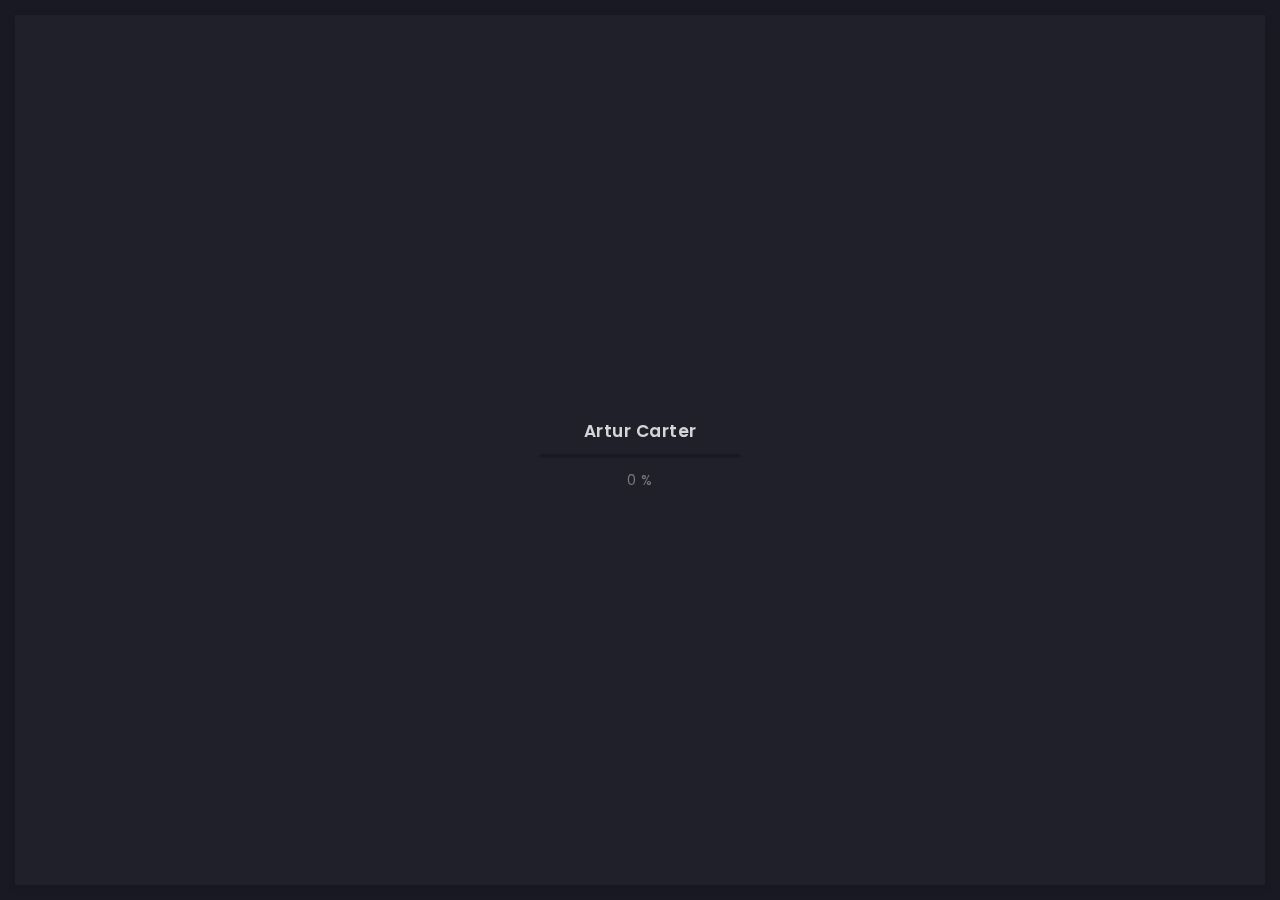
<file: blog-3-col.html>
<!doctype html>
<html lang="zxx">

<head>
  <!-- Required meta tags -->
  <meta charset="utf-8">
  <meta name="viewport" content="width=device-width, initial-scale=1, shrink-to-fit=no">
  <!-- color of address bar in mobile browser -->
  <meta name="theme-color" content="#2B2B35">
  <!-- favicon  -->
  <link rel="shortcut icon" href="img/thumbnail.ico" type="image/x-icon">
  <!-- bootstrap css -->
  <link rel="stylesheet" href="css/plugins/bootstrap.min.css">
  <!-- font awesome css -->
  <link rel="stylesheet" href="css/plugins/font-awesome.min.css">
  <!-- swiper css -->
  <link rel="stylesheet" href="css/plugins/swiper.min.css">
  <!-- fancybox css -->
  <link rel="stylesheet" href="css/plugins/fancybox.min.css">
  <!-- main css -->
  <link rel="stylesheet" href="css/style.css">

  <title>Arter</title>
</head>

<body>

  <!-- app -->
  <div class="art-app">

    <!-- mobile top bar -->
    <div class="art-mobile-top-bar"></div>

    <!-- app wrapper -->
    <div class="art-app-wrapper">

      <!-- app container end -->
      <div class="art-app-container">

        <!-- info bar -->
        <div class="art-info-bar">

          <!-- menu bar frame -->
          <div class="art-info-bar-frame">

            <!-- info bar header -->
            <div class="art-info-bar-header">
              <!-- info bar button -->
              <a class="art-info-bar-btn" href="#.">
                <!-- icon -->
                <i class="fas fa-ellipsis-v"></i>
              </a>
              <!-- info bar button end -->
            </div>
            <!-- info bar header end -->

            <!-- info bar header -->
            <div class="art-header">
              <!-- avatar -->
              <div class="art-avatar">
                <a data-fancybox="avatar" href="img/face-1.jpg" class="art-avatar-curtain">
                  <img src="img/face-1.jpg" alt="avatar">
                  <i class="fas fa-expand"></i>
                </a>
                <!-- available -->
                <div class="art-lamp-light">
                  <!-- add class 'art-not-available' if not available-->
                  <div class="art-available-lamp"></div>
                </div>
              </div>
              <!-- avatar end -->
              <!-- name -->
              <h5 class="art-name mb-10"><a href="/index.html">Artur Carter</a></h5>
              <!-- post -->
              <div class="art-sm-text">Front-end Deweloper <br>Ui/UX Designer, </div>
            </div>
            <!-- info bar header end -->

            <!-- scroll frame -->
            <div id="scrollbar2" class="art-scroll-frame">

              <!-- info bar about -->
              <div class="art-table p-15-15">
                <!-- about text -->
                <ul>
                  <!-- country -->
                  <li>
                    <h6>Residence:</h6><span>Canada</span>
                  </li>
                  <!-- city -->
                  <li>
                    <h6>City:</h6><span>Toronto</span>
                  </li>
                  <!-- age -->
                  <li>
                    <h6>Age:</h6><span>26</span>
                  </li>
                </ul>
              </div>
              <!-- info bar about end -->

              <!-- divider -->
              <div class="art-ls-divider"></div>

              <!-- language skills -->
              <div class="art-lang-skills p-30-15">

                <!-- skill -->
                <div class="art-lang-skills-item">
                  <div id="circleprog1" class="art-cirkle-progress"></div>
                  <!-- title -->
                  <h6>French</h6>
                </div>
                <!-- skill end -->

                <!-- skill -->
                <div class="art-lang-skills-item">
                  <div id="circleprog2" class="art-cirkle-progress"></div>
                  <!-- title -->
                  <h6>English</h6>
                </div>
                <!-- skill end -->

                <!-- skill -->
                <div class="art-lang-skills-item">
                  <div id="circleprog3" class="art-cirkle-progress"></div>
                  <!-- title -->
                  <h6>Spanish</h6>
                </div>
                <!-- skill end -->

              </div>
              <!-- language skills end -->

              <!-- divider -->
              <div class="art-ls-divider"></div>

              <!-- hard skills -->
              <div class="art-hard-skills p-30-15">

                <!-- skill -->
                <div class="art-hard-skills-item">
                  <div class="art-skill-heading">
                    <!-- title -->
                    <h6>html</h6>
                  </div>
                  <!-- progressbar frame -->
                  <div class="art-line-progress">
                    <!-- progressbar -->
                    <div id="lineprog1"></div>
                  </div>
                  <!-- progressbar frame end -->
                </div>
                <!-- skill end -->

                <!-- skill -->
                <div class="art-hard-skills-item">
                  <div class="art-skill-heading">
                    <!-- title -->
                    <h6>CSS</h6>
                  </div>
                  <!-- progressbar frame -->
                  <div class="art-line-progress">
                    <!-- progressbar -->
                    <div id="lineprog2"></div>
                  </div>
                  <!-- progressbar frame end -->
                </div>
                <!-- skill end -->

                <!-- skill -->
                <div class="art-hard-skills-item">
                  <div class="art-skill-heading">
                    <!-- title -->
                    <h6>Js</h6>
                  </div>
                  <!-- progressbar frame -->
                  <div class="art-line-progress">
                    <!-- progressbar -->
                    <div id="lineprog3"></div>
                  </div>
                  <!-- progressbar frame end -->
                </div>
                <!-- skill end -->

                <!-- skill -->
                <div class="art-hard-skills-item">
                  <div class="art-skill-heading">
                    <!-- title -->
                    <h6>PHP</h6>
                  </div>
                  <!-- progressbar frame -->
                  <div class="art-line-progress">
                    <!-- progressbar -->
                    <div id="lineprog4"></div>
                  </div>
                  <!-- progressbar frame end -->
                </div>
                <!-- skill end -->

                <!-- skill -->
                <div class="art-hard-skills-item">
                  <div class="art-skill-heading">
                    <!-- title -->
                    <h6>Wordpress</h6>
                  </div>
                  <!-- progressbar frame -->
                  <div class="art-line-progress">
                    <!-- progressbar -->
                    <div id="lineprog5"></div>
                  </div>
                  <!-- progressbar frame end -->
                </div>
                <!-- skill end -->

              </div>
              <!-- language skills end -->

              <!-- divider -->
              <div class="art-ls-divider"></div>

              <!-- knowledge list -->
              <ul class="art-knowledge-list p-15-0">
                <!-- list item -->
                <li>Bootstrap, Materialize</li>
                <!-- list item -->
                <li>Stylus, Sass, Less</li>
                <!-- list item -->
                <li>Gulp, Webpack, Grunt</li>
                <!-- list item -->
                <li>GIT knowledge</li>
              </ul>
              <!-- knowledge list end -->

              <!-- divider -->
              <div class="art-ls-divider"></div>

              <!-- links frame -->
              <div class="art-links-frame p-15-15">

                <!-- download cv button -->
                <a href="files/cv.txt" class="art-link" download>Download cv <i class="fas fa-download"></i></a>

              </div>
              <!-- links frame end -->

            </div>
            <!-- scroll frame end -->

            <!-- sidebar social -->
            <div class="art-ls-social">
              <!-- social link -->
              <a href="#." target="_blank"><i class="far fa-circle"></i></a>
              <!-- social link -->
              <a href="#." target="_blank"><i class="far fa-circle"></i></a>
              <!-- social link -->
              <a href="#." target="_blank"><i class="far fa-circle"></i></a>
              <!-- social link -->
              <a href="#." target="_blank"><i class="far fa-circle"></i></a>
              <!-- social link -->
              <a href="#." target="_blank"><i class="far fa-circle"></i></a>
            </div>
            <!-- sidebar social end -->

          </div>
          <!-- menu bar frame end -->

        </div>
        <!-- info bar end -->

        <!-- content -->
        <div class="art-content">

          <!-- curtain -->
          <div class="art-curtain"></div>

          <!-- top background -->
          <div class="art-top-bg" style="background-image: url(img/bg.jpg)">
            <!-- overlay -->
            <div class="art-top-bg-overlay"></div>
            <!-- overlay end -->
          </div>
          <!-- top background end -->


          <!-- swup container -->
          <div class="transition-fade" id="swup">

            <!-- scroll frame -->
            <div id="scrollbar" class="art-scroll-frame">

              <!-- container -->
              <div class="container-fluid">

                <!-- row -->
                <div class="row p-30-0">

                  <!-- col -->
                  <div class="col-lg-12">

                    <!-- section title -->
                    <div class="art-section-title">
                      <!-- title frame -->
                      <div class="art-title-frame">
                        <!-- title -->
                        <h4>Newsletter</h4>
                      </div>
                      <!-- title frame end -->
                    </div>
                    <!-- section title end -->

                  </div>
                  <!-- col end -->
                  <!-- col -->
                  <div class="col-lg-4">

                    <!-- blog post card -->
                    <div class="art-a art-blog-card">
                      <!-- post cover -->
                      <a href="/blog-post.html" class="art-port-cover">
                        <!-- img -->
                        <img src="img/blog/1.jpg" alt="blog post">
                      </a>
                      <!-- post cover end -->
                      <!-- post description -->
                      <div class="art-post-description">
                        <!-- title -->
                        <a href="/blog-post.html">
                          <h5 class="mb-15">Blog post title</h5>
                        </a>
                        <!-- text -->
                        <div class="mb-15">Lorem ipsum dolor sit amet, consectetur adipisicing elit. Amet!</div>
                        <!-- link -->
                        <a href="/blog-post.html" class="art-link art-color-link art-w-chevron">Read more</a>
                      </div>
                      <!-- post description end -->
                    </div>
                    <!-- blog post card end -->

                  </div>
                  <!-- col end -->
                  <!-- col -->
                  <div class="col-lg-4">

                    <!-- blog post card -->
                    <div class="art-a art-blog-card">
                      <!-- post cover -->
                      <a href="/blog-post.html" class="art-port-cover">
                        <!-- img -->
                        <img src="img/blog/2.jpg" alt="blog post">
                      </a>
                      <!-- post cover end -->
                      <!-- post description -->
                      <div class="art-post-description">
                        <!-- title -->
                        <a href="/blog-post.html">
                          <h5 class="mb-15">Blog post title</h5>
                        </a>
                        <!-- text -->
                        <div class="mb-15">Lorem ipsum dolor sit amet, consectetur adipisicing elit. Amet!</div>
                        <!-- link -->
                        <a href="/blog-post.html" class="art-link art-color-link art-w-chevron">Read more</a>
                      </div>
                      <!-- post description end -->
                    </div>
                    <!-- blog post card end -->

                  </div>
                  <!-- col end -->
                  <!-- col -->
                  <div class="col-lg-4">

                    <!-- blog post card -->
                    <div class="art-a art-blog-card">
                      <!-- post cover -->
                      <a href="/blog-post.html" class="art-port-cover">
                        <!-- img -->
                        <img src="img/blog/3.jpg" alt="blog post">
                      </a>
                      <!-- post cover end -->
                      <!-- post description -->
                      <div class="art-post-description">
                        <!-- title -->
                        <a href="/blog-post.html">
                          <h5 class="mb-15">Blog post title</h5>
                        </a>
                        <!-- text -->
                        <div class="mb-15">Lorem ipsum dolor sit amet, consectetur adipisicing elit. Amet!</div>
                        <!-- link -->
                        <a href="/blog-post.html" class="art-link art-color-link art-w-chevron">Read more</a>
                      </div>
                      <!-- post description end -->
                    </div>
                    <!-- blog post card end -->

                  </div>
                  <!-- col end -->

                  <!-- col -->
                  <div class="col-lg-4">

                    <!-- blog post card -->
                    <div class="art-a art-blog-card">
                      <!-- post cover -->
                      <a href="/blog-post.html" class="art-port-cover">
                        <!-- img -->
                        <img src="img/blog/4.jpg" alt="blog post">
                      </a>
                      <!-- post cover end -->
                      <!-- post description -->
                      <div class="art-post-description">
                        <!-- title -->
                        <a href="/blog-post.html">
                          <h5 class="mb-15">Blog post title</h5>
                        </a>
                        <!-- text -->
                        <div class="mb-15">Lorem ipsum dolor sit amet, consectetur adipisicing elit. Amet!</div>
                        <!-- link -->
                        <a href="/blog-post.html" class="art-link art-color-link art-w-chevron">Read more</a>
                      </div>
                      <!-- post description end -->
                    </div>
                    <!-- blog post card end -->

                  </div>
                  <!-- col end -->
                  <!-- col -->
                  <div class="col-lg-4">

                    <!-- blog post card -->
                    <div class="art-a art-blog-card">
                      <!-- post cover -->
                      <a href="/blog-post.html" class="art-port-cover">
                        <!-- img -->
                        <img src="img/blog/5.jpg" alt="blog post">
                      </a>
                      <!-- post cover end -->
                      <!-- post description -->
                      <div class="art-post-description">
                        <!-- title -->
                        <a href="/blog-post.html">
                          <h5 class="mb-15">Blog post title</h5>
                        </a>
                        <!-- text -->
                        <div class="mb-15">Lorem ipsum dolor sit amet, consectetur adipisicing elit. Amet!</div>
                        <!-- link -->
                        <a href="/blog-post.html" class="art-link art-color-link art-w-chevron">Read more</a>
                      </div>
                      <!-- post description end -->
                    </div>
                    <!-- blog post card end -->

                  </div>
                  <!-- col end -->
                  <!-- col -->
                  <div class="col-lg-4">

                    <!-- blog post card -->
                    <div class="art-a art-blog-card">
                      <!-- post cover -->
                      <a href="/blog-post.html" class="art-port-cover">
                        <!-- img -->
                        <img src="img/blog/6.jpg" alt="blog post">
                      </a>
                      <!-- post cover end -->
                      <!-- post description -->
                      <div class="art-post-description">
                        <!-- title -->
                        <a href="/blog-post.html">
                          <h5 class="mb-15">Blog post title</h5>
                        </a>
                        <!-- text -->
                        <div class="mb-15">Lorem ipsum dolor sit amet, consectetur adipisicing elit. Amet!</div>
                        <!-- link -->
                        <a href="/blog-post.html" class="art-link art-color-link art-w-chevron">Read more</a>
                      </div>
                      <!-- post description end -->
                    </div>
                    <!-- blog post card end -->

                  </div>
                  <!-- col end -->

                  <!-- col -->
                  <div class="col-lg-4">

                    <!-- blog post card -->
                    <div class="art-a art-blog-card">
                      <!-- post cover -->
                      <a href="/blog-post.html" class="art-port-cover">
                        <!-- img -->
                        <img src="img/blog/7.jpg" alt="blog post">
                      </a>
                      <!-- post cover end -->
                      <!-- post description -->
                      <div class="art-post-description">
                        <!-- title -->
                        <a href="/blog-post.html">
                          <h5 class="mb-15">Blog post title</h5>
                        </a>
                        <!-- text -->
                        <div class="mb-15">Lorem ipsum dolor sit amet, consectetur adipisicing elit. Amet!</div>
                        <!-- link -->
                        <a href="/blog-post.html" class="art-link art-color-link art-w-chevron">Read more</a>
                      </div>
                      <!-- post description end -->
                    </div>
                    <!-- blog post card end -->

                  </div>
                  <!-- col end -->
                  <!-- col -->
                  <div class="col-lg-4">

                    <!-- blog post card -->
                    <div class="art-a art-blog-card">
                      <!-- post cover -->
                      <a href="/blog-post.html" class="art-port-cover">
                        <!-- img -->
                        <img src="img/blog/8.jpg" alt="blog post">
                      </a>
                      <!-- post cover end -->
                      <!-- post description -->
                      <div class="art-post-description">
                        <!-- title -->
                        <a href="/blog-post.html">
                          <h5 class="mb-15">Blog post title</h5>
                        </a>
                        <!-- text -->
                        <div class="mb-15">Lorem ipsum dolor sit amet, consectetur adipisicing elit. Amet!</div>
                        <!-- link -->
                        <a href="/blog-post.html" class="art-link art-color-link art-w-chevron">Read more</a>
                      </div>
                      <!-- post description end -->
                    </div>
                    <!-- blog post card end -->

                  </div>
                  <!-- col end -->
                  <!-- col -->
                  <div class="col-lg-4">

                    <!-- blog post card -->
                    <div class="art-a art-blog-card">
                      <!-- post cover -->
                      <a href="/blog-post.html" class="art-port-cover">
                        <!-- img -->
                        <img src="img/blog/9.jpg" alt="blog post">
                      </a>
                      <!-- post cover end -->
                      <!-- post description -->
                      <div class="art-post-description">
                        <!-- title -->
                        <a href="/blog-post.html">
                          <h5 class="mb-15">Blog post title</h5>
                        </a>
                        <!-- text -->
                        <div class="mb-15">Lorem ipsum dolor sit amet, consectetur adipisicing elit. Amet!</div>
                        <!-- link -->
                        <a href="/blog-post.html" class="art-link art-color-link art-w-chevron">Read more</a>
                      </div>
                      <!-- post description end -->
                    </div>
                    <!-- blog post card end -->

                  </div>
                  <!-- col end -->

                </div>
                <!-- row end -->

              </div>
              <!-- container end -->

              <!-- container -->
              <div class="container-fluid">

                <!-- row -->
                <div class="row">

                  <!-- col -->
                  <div class="col-lg-12">

                    <!-- pagination -->
                    <div class="art-a art-pagination">
                      <!-- button -->
                      <a href="/blog-2-col.html"
                        class="art-link art-color-link art-w-chevron art-left-link"><span>Previous page</span></a>
                      <div class="art-pagination-center art-m-hidden">
                        <a href="/blog-2-col.html"></a>
                        <a href="/blog-2-col.html">1</a>
                        <a class="art-active-pag" href="/blog-2-col.html">2</a>
                        <a href="/blog-2-col.html">3</a>
                        <a href="/blog-2-col.html">...</a>
                      </div>
                      <!-- button -->
                      <a href="/blog-2-col.html" class="art-link art-color-link art-w-chevron"><span>Next
                          page</span></a>
                    </div>
                    <!-- pagination end -->

                  </div>
                  <!-- col end -->

                </div>
                <!-- row end -->

              </div>
              <!-- container end -->

              <!-- container -->
              <div class="container-fluid">

                <!-- row -->
                <div class="row">

                  <!-- col -->
                  <div class="col-6 col-lg-3">
                    <!-- brand -->
                    <img class="art-brand" src="img/brands/1.png" alt="brand">
                  </div>
                  <!-- col end -->

                  <!-- col -->
                  <div class="col-6 col-lg-3">
                    <!-- brand -->
                    <img class="art-brand" src="img/brands/2.png" alt="brand">
                  </div>
                  <!-- col end -->

                  <!-- col -->
                  <div class="col-6 col-lg-3">
                    <!-- brand -->
                    <img class="art-brand" src="img/brands/3.png" alt="brand">
                  </div>
                  <!-- col end -->

                  <!-- col -->
                  <div class="col-6 col-lg-3">
                    <!-- brand -->
                    <img class="art-brand" src="img/brands/1.png" alt="brand">
                  </div>
                  <!-- col end -->

                </div>
                <!-- row end -->

              </div>
              <!-- container end -->

              <!-- container -->
              <div class="container-fluid">

                <!-- footer -->
                <footer>
                  <!-- copyright -->
                  <div class="art-copy">© 2020 Artur Carter</div>
                  <!-- author ( Please! Do not delete it. You are awesome! :) -->
                  <div>Template author:&#160; <a href="Http://www.bootstrapmb.com" target="_blank">Nazar Miller</a>
                  </div>
                </footer>
                <!-- footer end -->

              </div>
              <!-- container end -->


            </div>
            <!-- scroll frame end -->

          </div>
          <!-- swup container end -->

        </div>
        <!-- content end -->

        <!-- menu bar -->
        <div class="art-menu-bar">

          <!-- menu bar frame -->
          <div class="art-menu-bar-frame">

            <!-- menu bar header -->
            <div class="art-menu-bar-header">
              <!-- menu bar button -->
              <a class="art-menu-bar-btn" href="#.">
                <!-- icon -->
                <span></span>
              </a>
              <!-- menu bar button end -->
            </div>
            <!-- menu bar header end -->

            <!-- current page title -->
            <div class="art-current-page"></div>
            <!-- current page title end -->

            <!-- scroll frame -->
            <div class="art-scroll-frame">

              <!-- menu -->
              <nav id="swupMenu">
                <!-- menu list -->
                <ul class="main-menu">
                  <!-- menu item -->
                  <li class="menu-item"><a href="/index.html">Home</a></li>
                  <!-- menu item -->
                  <li class="menu-item menu-item-has-children">
                    <a href="#.">Portfolio</a>
                    <!-- sub menu -->
                    <ul class="sub-menu">
                      <!-- lvl 2 nav link -->
                      <li class="menu-item"><a href="/portfolio-2-col.html">2 column</a></li>
                      <!-- lvl 2 nav link -->
                      <li class="menu-item"><a href="/portfolio-3-col.html">3 column</a></li>
                      <!-- lvl 2 nav link -->
                      <li class="menu-item"><a href="/portfolio-2-col-masonry.html">2 column masonry</a></li>
                      <!-- lvl 2 nav link -->
                      <li class="menu-item"><a href="/portfolio-3-col-masonry.html">3 column masonry</a></li>
                      <!-- lvl 2 nav link -->
                      <li class="menu-item"><a href="/portfolio-single.html">Single project</a></li>
                      <!-- lvl 2 nav link -->
                      <li class="menu-item"><a href="/portfolio-single-2.html">Single project 2</a></li>
                    </ul>
                    <!-- sub menu end -->
                  </li>
                  <!-- menu item -->
                  <li class="menu-item"><a href="/history.html">History</a></li>
                  <!-- menu item -->
                  <li class="menu-item"><a href="/contact.html">Contact</a></li>
                  <!-- menu item -->
                  <li class="menu-item menu-item-has-children current-menu-item">
                    <a href="#.">Blog</a>
                    <!-- sub menu -->
                    <ul class="sub-menu">
                      <!-- lvl 2 nav link -->
                      <li class="menu-item"><a href="/blog-2-col.html">2 column</a></li>
                      <!-- lvl 2 nav link -->
                      <li class="menu-item"><a href="/blog-3-col.html">3 column</a></li>
                      <!-- lvl 2 nav link -->
                      <li class="menu-item"><a href="/blog-post.html">Publication</a></li>
                    </ul>
                    <!-- sub menu end -->
                  </li>
                  <!-- menu item -->
                  <li class="menu-item"><a href="onepage.html" target="_blank">Onepage</a></li>
                </ul>
                <!-- menu list end -->
              </nav>
              <!-- menu end -->

              <!-- language change -->
              <ul class="art-language-change">
                <!-- language item -->
                <li><a href="#.">FR</a></li>
                <!-- language item -->
                <li class="art-active-lang"><a href="#.">EN</a></li>
              </ul>
              <!-- language change end -->

            </div>
            <!-- scroll frame end -->

          </div>
          <!-- menu bar frame -->

        </div>
        <!-- menu bar end -->

      </div>
      <!-- app container end -->

    </div>
    <!-- app wrapper end -->

    <!-- preloader -->
    <div class="art-preloader">
      <!-- preloader content -->
      <div class="art-preloader-content">
        <!-- title -->
        <h4>Artur Carter</h4>
        <!-- progressbar -->
        <div id="preloader" class="art-preloader-load"></div>
      </div>
      <!-- preloader content end -->
    </div>
    <!-- preloader end -->

  </div>
  <!-- app end -->

  <!-- jquery js -->
  <script src="js/plugins/jquery.min.js"></script>
  <!-- anime js -->
  <script src="js/plugins/anime.min.js"></script>
  <!-- swiper js -->
  <script src="js/plugins/swiper.min.js"></script>
  <!-- progressbar js -->
  <script src="js/plugins/progressbar.min.js"></script>
  <!-- smooth scrollbar js -->
  <script src="js/plugins/smooth-scrollbar.min.js"></script>
  <!-- overscroll js -->
  <script src="js/plugins/overscroll.min.js"></script>
  <!-- typing js -->
  <script src="js/plugins/typing.min.js"></script>
  <!-- isotope js -->
  <script src="js/plugins/isotope.min.js"></script>
  <!-- fancybox js -->
  <script src="js/plugins/fancybox.min.js"></script>
  <!-- swup js -->
  <script src="js/plugins/swup.min.js"></script>

  <!-- main js -->
  <script src="js/main.js"></script>

</body>

</html>
</file>
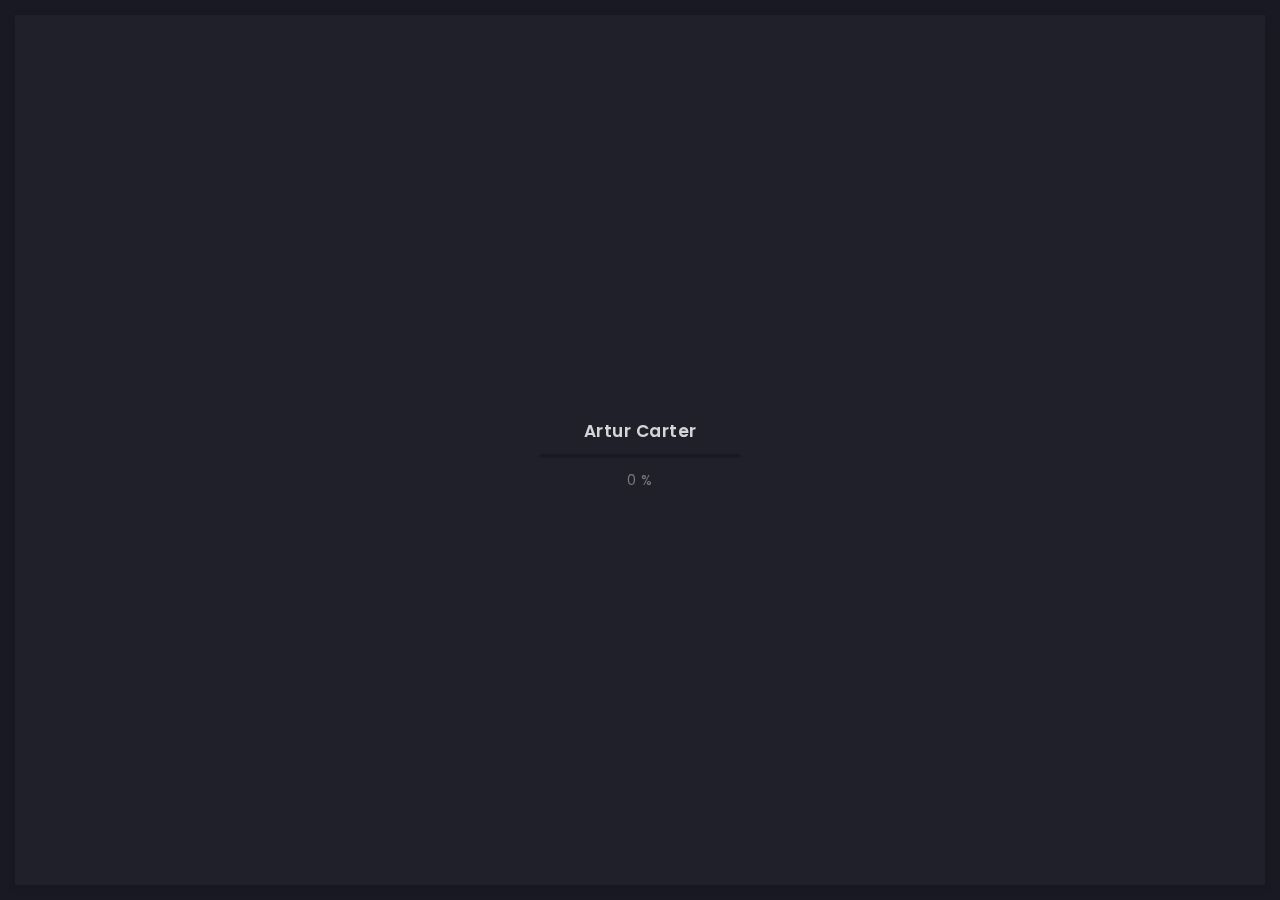
<file: blog-post.html>
<!doctype html>
<html lang="zxx">

<head>
  <!-- Required meta tags -->
  <meta charset="utf-8">
  <meta name="viewport" content="width=device-width, initial-scale=1, shrink-to-fit=no">
  <!-- color of address bar in mobile browser -->
  <meta name="theme-color" content="#2B2B35">
  <!-- favicon  -->
  <link rel="shortcut icon" href="img/thumbnail.ico" type="image/x-icon">
  <!-- bootstrap css -->
  <link rel="stylesheet" href="css/plugins/bootstrap.min.css">
  <!-- font awesome css -->
  <link rel="stylesheet" href="css/plugins/font-awesome.min.css">
  <!-- swiper css -->
  <link rel="stylesheet" href="css/plugins/swiper.min.css">
  <!-- fancybox css -->
  <link rel="stylesheet" href="css/plugins/fancybox.min.css">
  <!-- main css -->
  <link rel="stylesheet" href="css/style.css">

  <title>Arter</title>
</head>

<body>

  <!-- app -->
  <div class="art-app">

    <!-- mobile top bar -->
    <div class="art-mobile-top-bar"></div>

    <!-- app wrapper -->
    <div class="art-app-wrapper">

      <!-- app container end -->
      <div class="art-app-container">

        <!-- info bar -->
        <div class="art-info-bar">

          <!-- menu bar frame -->
          <div class="art-info-bar-frame">

            <!-- info bar header -->
            <div class="art-info-bar-header">
              <!-- info bar button -->
              <a class="art-info-bar-btn" href="#.">
                <!-- icon -->
                <i class="fas fa-ellipsis-v"></i>
              </a>
              <!-- info bar button end -->
            </div>
            <!-- info bar header end -->

            <!-- info bar header -->
            <div class="art-header">
              <!-- avatar -->
              <div class="art-avatar">
                <a data-fancybox="avatar" href="img/face-1.jpg" class="art-avatar-curtain">
                  <img src="img/face-1.jpg" alt="avatar">
                  <i class="fas fa-expand"></i>
                </a>
                <!-- available -->
                <div class="art-lamp-light">
                  <!-- add class 'art-not-available' if not available-->
                  <div class="art-available-lamp"></div>
                </div>
              </div>
              <!-- avatar end -->
              <!-- name -->
              <h5 class="art-name mb-10"><a href="/index.html">Artur Carter</a></h5>
              <!-- post -->
              <div class="art-sm-text">Front-end Deweloper <br>Ui/UX Designer, </div>
            </div>
            <!-- info bar header end -->

            <!-- scroll frame -->
            <div id="scrollbar2" class="art-scroll-frame">

              <!-- info bar about -->
              <div class="art-table p-15-15">
                <!-- about text -->
                <ul>
                  <!-- country -->
                  <li>
                    <h6>Residence:</h6><span>Canada</span>
                  </li>
                  <!-- city -->
                  <li>
                    <h6>City:</h6><span>Toronto</span>
                  </li>
                  <!-- age -->
                  <li>
                    <h6>Age:</h6><span>26</span>
                  </li>
                </ul>
              </div>
              <!-- info bar about end -->

              <!-- divider -->
              <div class="art-ls-divider"></div>

              <!-- language skills -->
              <div class="art-lang-skills p-30-15">

                <!-- skill -->
                <div class="art-lang-skills-item">
                  <div id="circleprog1" class="art-cirkle-progress"></div>
                  <!-- title -->
                  <h6>French</h6>
                </div>
                <!-- skill end -->

                <!-- skill -->
                <div class="art-lang-skills-item">
                  <div id="circleprog2" class="art-cirkle-progress"></div>
                  <!-- title -->
                  <h6>English</h6>
                </div>
                <!-- skill end -->

                <!-- skill -->
                <div class="art-lang-skills-item">
                  <div id="circleprog3" class="art-cirkle-progress"></div>
                  <!-- title -->
                  <h6>Spanish</h6>
                </div>
                <!-- skill end -->

              </div>
              <!-- language skills end -->

              <!-- divider -->
              <div class="art-ls-divider"></div>

              <!-- hard skills -->
              <div class="art-hard-skills p-30-15">

                <!-- skill -->
                <div class="art-hard-skills-item">
                  <div class="art-skill-heading">
                    <!-- title -->
                    <h6>html</h6>
                  </div>
                  <!-- progressbar frame -->
                  <div class="art-line-progress">
                    <!-- progressbar -->
                    <div id="lineprog1"></div>
                  </div>
                  <!-- progressbar frame end -->
                </div>
                <!-- skill end -->

                <!-- skill -->
                <div class="art-hard-skills-item">
                  <div class="art-skill-heading">
                    <!-- title -->
                    <h6>CSS</h6>
                  </div>
                  <!-- progressbar frame -->
                  <div class="art-line-progress">
                    <!-- progressbar -->
                    <div id="lineprog2"></div>
                  </div>
                  <!-- progressbar frame end -->
                </div>
                <!-- skill end -->

                <!-- skill -->
                <div class="art-hard-skills-item">
                  <div class="art-skill-heading">
                    <!-- title -->
                    <h6>Js</h6>
                  </div>
                  <!-- progressbar frame -->
                  <div class="art-line-progress">
                    <!-- progressbar -->
                    <div id="lineprog3"></div>
                  </div>
                  <!-- progressbar frame end -->
                </div>
                <!-- skill end -->

                <!-- skill -->
                <div class="art-hard-skills-item">
                  <div class="art-skill-heading">
                    <!-- title -->
                    <h6>PHP</h6>
                  </div>
                  <!-- progressbar frame -->
                  <div class="art-line-progress">
                    <!-- progressbar -->
                    <div id="lineprog4"></div>
                  </div>
                  <!-- progressbar frame end -->
                </div>
                <!-- skill end -->

                <!-- skill -->
                <div class="art-hard-skills-item">
                  <div class="art-skill-heading">
                    <!-- title -->
                    <h6>Wordpress</h6>
                  </div>
                  <!-- progressbar frame -->
                  <div class="art-line-progress">
                    <!-- progressbar -->
                    <div id="lineprog5"></div>
                  </div>
                  <!-- progressbar frame end -->
                </div>
                <!-- skill end -->

              </div>
              <!-- language skills end -->

              <!-- divider -->
              <div class="art-ls-divider"></div>

              <!-- knowledge list -->
              <ul class="art-knowledge-list p-15-0">
                <!-- list item -->
                <li>Bootstrap, Materialize</li>
                <!-- list item -->
                <li>Stylus, Sass, Less</li>
                <!-- list item -->
                <li>Gulp, Webpack, Grunt</li>
                <!-- list item -->
                <li>GIT knowledge</li>
              </ul>
              <!-- knowledge list end -->

              <!-- divider -->
              <div class="art-ls-divider"></div>

              <!-- links frame -->
              <div class="art-links-frame p-15-15">

                <!-- download cv button -->
                <a href="files/cv.txt" class="art-link" download>Download cv <i class="fas fa-download"></i></a>

              </div>
              <!-- links frame end -->

            </div>
            <!-- scroll frame end -->

            <!-- sidebar social -->
            <div class="art-ls-social">
              <!-- social link -->
              <a href="#." target="_blank"><i class="far fa-circle"></i></a>
              <!-- social link -->
              <a href="#." target="_blank"><i class="far fa-circle"></i></a>
              <!-- social link -->
              <a href="#." target="_blank"><i class="far fa-circle"></i></a>
              <!-- social link -->
              <a href="#." target="_blank"><i class="far fa-circle"></i></a>
              <!-- social link -->
              <a href="#." target="_blank"><i class="far fa-circle"></i></a>
            </div>
            <!-- sidebar social end -->

          </div>
          <!-- menu bar frame end -->

        </div>
        <!-- info bar end -->

        <!-- content -->
        <div class="art-content">

          <!-- curtain -->
          <div class="art-curtain"></div>

          <!-- top background -->
          <div class="art-top-bg" style="background-image: url(img/bg.jpg)">
            <!-- overlay -->
            <div class="art-top-bg-overlay"></div>
            <!-- overlay end -->
          </div>
          <!-- top background end -->


          <!-- swup container -->
          <div class="transition-fade" id="swup">

            <!-- scroll frame -->
            <div id="scrollbar" class="art-scroll-frame">

              <!-- container -->
              <div class="container-fluid">

                <!-- row -->
                <div class="row p-30-0">

                  <!-- col -->
                  <div class="col-lg-12">

                    <!-- section title -->
                    <div class="art-section-title">
                      <!-- title frame -->
                      <div class="art-title-frame">
                        <!-- title -->
                        <h4>Publication title</h4>
                      </div>
                      <!-- title frame end -->
                      <!-- right frame -->
                      <div class="art-right-frame">
                        <div class="art-project-category">Ui Design, Graphic</div>
                      </div>
                      <!-- right frame end -->
                    </div>
                    <!-- section title end -->

                  </div>
                  <!-- col end -->

                  <!-- col -->
                  <div class="col-lg-12">

                    <!-- project cover -->
                    <div class="art-a art-project-cover">
                      <!-- item frame -->
                      <a data-fancybox="gallery" href="img/blog/2.jpg" class="art-portfolio-item-frame art-horizontal">
                        <!-- img -->
                        <img src="img/blog/2.jpg" alt="item">
                        <!-- zoom icon -->
                        <span class="art-item-hover"><i class="fas fa-expand"></i></span>
                      </a>
                      <!-- item end -->
                    </div>
                    <!-- project cover nd -->

                  </div>
                  <!-- col end -->

                  <!-- col -->
                  <div class="col-lg-8">

                    <!-- post text -->
                    <div class="art-a art-card">
                      <p class="art-lg-text art-white"><i>Consectetur adipisicing elit. Magni debitis nemo, minus aut
                          tempora impedit quis quam omnis, odit saepe ipsa sunt magnam culpa quisquam iusto consectetur
                          necessitatibus. Tenetur, eligendi!</i>
                      </p>

                      <p>Vero praesentium voluptatibus repellendus, delectus harum. Necessitatibus temporibus, veritatis
                        sapiente laudantium eius rem dolore voluptas porro assumenda quam ea
                        earum ad dolor dolores ut ipsam optio! Numquam dolore quidem sequi eum placeat voluptatum,
                        assumenda et culpa iure nemo vero animi mollitia facere fuga sit debitis
                        doloremque quo tempore nesciunt voluptates cum. Est, labore pariatur cupiditate non alias
                        officia ad nihil animi itaque soluta quo perferendis vero libero ex. Iste ipsam eaque veniam
                        facilis architecto unde, quibusdam
                        accusamus culpa cumque delectus deserunt nemo saepe minima.</p>
                      <ul class="art-custom-list">
                        <li>Doloribus recusandae</li>
                        <li>Alias officia ad nihil </li>
                        <li>Culpa repellat</li>
                        <li>Officiis deleniti</li>
                      </ul>
                      <p>Doloribus recusandae vel odio laboriosam, officia, neque ad. Eius porro, quas adipisci mollitia
                        similique possimus ex odio eum harum eos ut optio architecto eveniet corporis nostrum beatae
                        impedit, iste officia tempora
                        sapiente aut, distinctio numquam inventore et! Ducimus quasi ullam saepe aliquid aut minus
                        molestiae nam. Dolor consequuntur cum consectetur ducimus obcaecati perspiciatis harum quae
                        atque, architecto aut voluptatibus quaerat
                        nisi, nobis asperiores.</p>

                      <blockquote>Lorem ipsum dolor sit amet, consectetur adipisicing elit. Nemo officiis aliquam,
                        placeat quis voluptatum ad. Eum, alias quo fuga sed?</blockquote>

                      <p>Est nesciunt dolorum asperiores sint mollitia quod, nostrum eos maxime illo eveniet ducimus
                        labore amet voluptatum laborum, ex ut similique omnis ipsum. Totam tempore praesentium assumenda
                        ducimus porro ullam quasi, expedita
                        sit esse alias quisquam! Asperiores at suscipit officiis deleniti soluta fugit quidem illo fuga,
                        adipisci maiores. Nesciunt dolor, minus ex tenetur necessitatibus et id minima, vitae sit a,
                        assumenda, iste suscipit facere.
                        Voluptatibus animi, laboriosam qui officiis voluptatum. Voluptates quibusdam numquam distinctio
                        fuga.</p>

                      <p>Lorem ipsum dolor sit amet, consectetur adipisicing elit. </p>
                    </div>
                    <!-- post text end -->

                  </div>
                  <!-- col end -->

                  <!-- col -->
                  <div class="col-lg-4">

                    <div class="art-a art-card">
                      <!-- table -->
                      <div class="art-table p-15-15">
                        <ul>
                          <li>
                            <h6>Date:</h6><span>24.12.2019</span>
                          </li>
                          <li>
                            <h6>Author:</h6><span>Artur Carter</span>
                          </li>
                          <li>
                            <h6>Category:</h6><span>Product design</span>
                          </li>
                        </ul>
                      </div>
                      <!-- table end -->
                    </div>

                  </div>
                  <!-- col end -->

                </div>
                <!-- row end -->

              </div>
              <!-- container end -->

              <!-- container -->
              <div class="container-fluid">

                <!-- row -->
                <div class="row">

                  <!-- col -->
                  <div class="col-lg-12">

                    <!-- pagination -->
                    <div class="art-a art-pagination">
                      <!-- button -->
                      <a href="/blog-post.html"
                        class="art-link art-color-link art-w-chevron art-left-link"><span>Previous post</span></a>
                      <div class="art-pagination-center art-m-hidden">
                        <a class="art-link" href="/blog-3-col.html">All publications</a>
                      </div>
                      <!-- button -->
                      <a href="/blog-post.html" class="art-link art-color-link art-w-chevron"><span>Next post</span></a>
                    </div>
                    <!-- pagination end -->

                  </div>
                  <!-- col end -->

                </div>
                <!-- row end -->

              </div>
              <!-- container end -->

              <!-- container -->
              <div class="container-fluid">

                <!-- row -->
                <div class="row p-30-0">

                  <!-- col -->
                  <div class="col-lg-12">

                    <!-- section title -->
                    <div class="art-section-title">
                      <!-- title frame -->
                      <div class="art-title-frame">
                        <!-- title -->
                        <h4>Similar posts</h4>
                      </div>
                      <!-- title frame end -->
                    </div>
                    <!-- section title end -->

                  </div>
                  <!-- col end -->

                  <!-- col -->
                  <div class="col-lg-12">

                    <!-- slider container -->
                    <div class="swiper-container art-blog-slider" style="overflow: visible">
                      <!-- slider wrapper -->
                      <div class="swiper-wrapper">
                        <!-- slide -->
                        <div class="swiper-slide">

                          <!-- blog post card -->
                          <div class="art-a art-blog-card">
                            <!-- post cover -->
                            <a href="/blog-post.html" class="art-port-cover">
                              <!-- img -->
                              <img src="img/blog/1.jpg" alt="blog post">
                            </a>
                            <!-- post cover end -->
                            <!-- post description -->
                            <div class="art-post-description">
                              <!-- title -->
                              <a href="/blog-post.html">
                                <h5 class="mb-15">Blog post title</h5>
                              </a>
                              <!-- text -->
                              <div class="mb-15">Lorem ipsum dolor sit amet, consectetur adipisicing elit. Amet!</div>
                              <!-- link -->
                              <a href="/blog-post.html" class="art-link art-color-link art-w-chevron">Read more</a>
                            </div>
                            <!-- post description end -->
                          </div>
                          <!-- blog post card end -->

                        </div>
                        <!-- slide end -->
                        <!-- slide -->
                        <div class="swiper-slide">

                          <!-- blog post card -->
                          <div class="art-a art-blog-card">
                            <!-- post cover -->
                            <a href="/blog-post.html" class="art-port-cover">
                              <!-- img -->
                              <img src="img/blog/2.jpg" alt="blog post">
                            </a>
                            <!-- post cover end -->
                            <!-- post description -->
                            <div class="art-post-description">
                              <!-- title -->
                              <a href="/blog-post.html">
                                <h5 class="mb-15">Blog post title</h5>
                              </a>
                              <!-- text -->
                              <div class="mb-15">Lorem ipsum dolor sit amet, consectetur adipisicing elit. Amet!</div>
                              <!-- link -->
                              <a href="/blog-post.html" class="art-link art-color-link art-w-chevron">Read more</a>
                            </div>
                            <!-- post description end -->
                          </div>
                          <!-- blog post card end -->

                        </div>
                        <!-- slide end -->
                        <!-- slide -->
                        <div class="swiper-slide">

                          <!-- blog post card -->
                          <div class="art-a art-blog-card">
                            <!-- post cover -->
                            <a href="/blog-post.html" class="art-port-cover">
                              <!-- img -->
                              <img src="img/blog/3.jpg" alt="blog post">
                            </a>
                            <!-- post cover end -->
                            <!-- post description -->
                            <div class="art-post-description">
                              <!-- title -->
                              <a href="/blog-post.html">
                                <h5 class="mb-15">Blog post title</h5>
                              </a>
                              <!-- text -->
                              <div class="mb-15">Lorem ipsum dolor sit amet, consectetur adipisicing elit. Amet!</div>
                              <!-- link -->
                              <a href="/blog-post.html" class="art-link art-color-link art-w-chevron">Read more</a>
                            </div>
                            <!-- post description end -->
                          </div>
                          <!-- blog post card end -->

                        </div>
                        <!-- slide end -->
                        <!-- slide -->
                        <div class="swiper-slide">

                          <!-- blog post card -->
                          <div class="art-a art-blog-card">
                            <!-- post cover -->
                            <a href="/blog-post.html" class="art-port-cover">
                              <!-- img -->
                              <img src="img/blog/4.jpg" alt="blog post">
                            </a>
                            <!-- post cover end -->
                            <!-- post description -->
                            <div class="art-post-description">
                              <!-- title -->
                              <a href="/blog-post.html">
                                <h5 class="mb-15">Blog post title</h5>
                              </a>
                              <!-- text -->
                              <div class="mb-15">Lorem ipsum dolor sit amet, consectetur adipisicing elit. Amet!</div>
                              <!-- link -->
                              <a href="/blog-post.html" class="art-link art-color-link art-w-chevron">Read more</a>
                            </div>
                            <!-- post description end -->
                          </div>
                          <!-- blog post card end -->

                        </div>
                        <!-- slide end -->
                        <!-- slide -->
                        <div class="swiper-slide">

                          <!-- blog post card -->
                          <div class="art-a art-blog-card">
                            <!-- post cover -->
                            <a href="/blog-post.html" class="art-port-cover">
                              <!-- img -->
                              <img src="img/blog/5.jpg" alt="blog post">
                            </a>
                            <!-- post cover end -->
                            <!-- post description -->
                            <div class="art-post-description">
                              <!-- title -->
                              <a href="/blog-post.html">
                                <h5 class="mb-15">Blog post title</h5>
                              </a>
                              <!-- text -->
                              <div class="mb-15">Lorem ipsum dolor sit amet, consectetur adipisicing elit. Amet!</div>
                              <!-- link -->
                              <a href="/blog-post.html" class="art-link art-color-link art-w-chevron">Read more</a>
                            </div>
                            <!-- post description end -->
                          </div>
                          <!-- blog post card end -->

                        </div>
                        <!-- slide end -->
                      </div>
                      <!-- slider wrapper end -->
                    </div>
                    <!-- slider container end -->

                  </div>
                  <!-- col end -->

                  <!-- col -->
                  <div class="col-lg-12">

                    <!-- slider navigation -->
                    <div class="art-slider-navigation">

                      <!-- left side -->
                      <div class="art-sn-left">

                        <!-- slider pagination -->
                        <div class="swiper-pagination"></div>

                      </div>
                      <!-- left side end -->

                      <!-- right side -->
                      <div class="art-sn-right">

                        <!-- slider navigation -->
                        <div class="art-slider-nav-frame">
                          <!-- prev -->
                          <div class="art-slider-nav art-blog-swiper-prev"><i class="fas fa-chevron-left"></i></div>
                          <!-- next -->
                          <div class="art-slider-nav art-blog-swiper-next"><i class="fas fa-chevron-right"></i></div>
                        </div>
                        <!-- slider navigation -->

                      </div>
                      <!-- right side end -->

                    </div>
                    <!-- slider navigation end -->

                  </div>
                  <!-- col end -->

                </div>
                <!-- row end -->

              </div>
              <!-- container end -->

              <!-- container -->
              <div class="container-fluid">

                <!-- row -->
                <div class="row">

                  <!-- col -->
                  <div class="col-6 col-lg-3">
                    <!-- brand -->
                    <img class="art-brand" src="img/brands/1.png" alt="brand">
                  </div>
                  <!-- col end -->

                  <!-- col -->
                  <div class="col-6 col-lg-3">
                    <!-- brand -->
                    <img class="art-brand" src="img/brands/2.png" alt="brand">
                  </div>
                  <!-- col end -->

                  <!-- col -->
                  <div class="col-6 col-lg-3">
                    <!-- brand -->
                    <img class="art-brand" src="img/brands/3.png" alt="brand">
                  </div>
                  <!-- col end -->

                  <!-- col -->
                  <div class="col-6 col-lg-3">
                    <!-- brand -->
                    <img class="art-brand" src="img/brands/1.png" alt="brand">
                  </div>
                  <!-- col end -->

                </div>
                <!-- row end -->

              </div>
              <!-- container end -->

              <!-- container -->
              <div class="container-fluid">

                <!-- footer -->
                <footer>
                  <!-- copyright -->
                  <div class="art-copy">© 2020 Artur Carter</div>
                  <!-- author ( Please! Do not delete it. You are awesome! :) -->
                  <div>Template author:&#160; <a href="Http://www.bootstrapmb.com" target="_blank">Nazar Miller</a>
                  </div>
                </footer>
                <!-- footer end -->

              </div>
              <!-- container end -->


            </div>
            <!-- scroll frame end -->

          </div>
          <!-- swup container end -->

        </div>
        <!-- content end -->

        <!-- menu bar -->
        <div class="art-menu-bar">

          <!-- menu bar frame -->
          <div class="art-menu-bar-frame">

            <!-- menu bar header -->
            <div class="art-menu-bar-header">
              <!-- menu bar button -->
              <a class="art-menu-bar-btn" href="#.">
                <!-- icon -->
                <span></span>
              </a>
              <!-- menu bar button end -->
            </div>
            <!-- menu bar header end -->

            <!-- current page title -->
            <div class="art-current-page"></div>
            <!-- current page title end -->

            <!-- scroll frame -->
            <div class="art-scroll-frame">

              <!-- menu -->
              <nav id="swupMenu">
                <!-- menu list -->
                <ul class="main-menu">
                  <!-- menu item -->
                  <li class="menu-item"><a href="/index.html">Home</a></li>
                  <!-- menu item -->
                  <li class="menu-item menu-item-has-children">
                    <a href="#.">Portfolio</a>
                    <!-- sub menu -->
                    <ul class="sub-menu">
                      <!-- lvl 2 nav link -->
                      <li class="menu-item"><a href="/portfolio-2-col.html">2 column</a></li>
                      <!-- lvl 2 nav link -->
                      <li class="menu-item"><a href="/portfolio-3-col.html">3 column</a></li>
                      <!-- lvl 2 nav link -->
                      <li class="menu-item"><a href="/portfolio-2-col-masonry.html">2 column masonry</a></li>
                      <!-- lvl 2 nav link -->
                      <li class="menu-item"><a href="/portfolio-3-col-masonry.html">3 column masonry</a></li>
                      <!-- lvl 2 nav link -->
                      <li class="menu-item"><a href="/portfolio-single.html">Single project</a></li>
                      <!-- lvl 2 nav link -->
                      <li class="menu-item"><a href="/portfolio-single-2.html">Single project 2</a></li>
                    </ul>
                    <!-- sub menu end -->
                  </li>
                  <!-- menu item -->
                  <li class="menu-item"><a href="/history.html">History</a></li>
                  <!-- menu item -->
                  <li class="menu-item"><a href="/contact.html">Contact</a></li>
                  <!-- menu item -->
                  <li class="menu-item menu-item-has-children current-menu-item">
                    <a href="#.">Blog</a>
                    <!-- sub menu -->
                    <ul class="sub-menu">
                      <!-- lvl 2 nav link -->
                      <li class="menu-item"><a href="/blog-2-col.html">2 column</a></li>
                      <!-- lvl 2 nav link -->
                      <li class="menu-item"><a href="/blog-3-col.html">3 column</a></li>
                      <!-- lvl 2 nav link -->
                      <li class="menu-item"><a href="/blog-post.html">Publication</a></li>
                    </ul>
                    <!-- sub menu end -->
                  </li>
                  <!-- menu item -->
                  <li class="menu-item"><a href="onepage.html" target="_blank">Onepage</a></li>
                </ul>
                <!-- menu list end -->
              </nav>
              <!-- menu end -->

              <!-- language change -->
              <ul class="art-language-change">
                <!-- language item -->
                <li><a href="#.">FR</a></li>
                <!-- language item -->
                <li class="art-active-lang"><a href="#.">EN</a></li>
              </ul>
              <!-- language change end -->

            </div>
            <!-- scroll frame end -->

          </div>
          <!-- menu bar frame -->

        </div>
        <!-- menu bar end -->

      </div>
      <!-- app container end -->

    </div>
    <!-- app wrapper end -->

    <!-- preloader -->
    <div class="art-preloader">
      <!-- preloader content -->
      <div class="art-preloader-content">
        <!-- title -->
        <h4>Artur Carter</h4>
        <!-- progressbar -->
        <div id="preloader" class="art-preloader-load"></div>
      </div>
      <!-- preloader content end -->
    </div>
    <!-- preloader end -->

  </div>
  <!-- app end -->

  <!-- jquery js -->
  <script src="js/plugins/jquery.min.js"></script>
  <!-- anime js -->
  <script src="js/plugins/anime.min.js"></script>
  <!-- swiper js -->
  <script src="js/plugins/swiper.min.js"></script>
  <!-- progressbar js -->
  <script src="js/plugins/progressbar.min.js"></script>
  <!-- smooth scrollbar js -->
  <script src="js/plugins/smooth-scrollbar.min.js"></script>
  <!-- overscroll js -->
  <script src="js/plugins/overscroll.min.js"></script>
  <!-- typing js -->
  <script src="js/plugins/typing.min.js"></script>
  <!-- isotope js -->
  <script src="js/plugins/isotope.min.js"></script>
  <!-- fancybox js -->
  <script src="js/plugins/fancybox.min.js"></script>
  <!-- swup js -->
  <script src="js/plugins/swup.min.js"></script>

  <!-- main js -->
  <script src="js/main.js"></script>

</body>

</html>
</file>
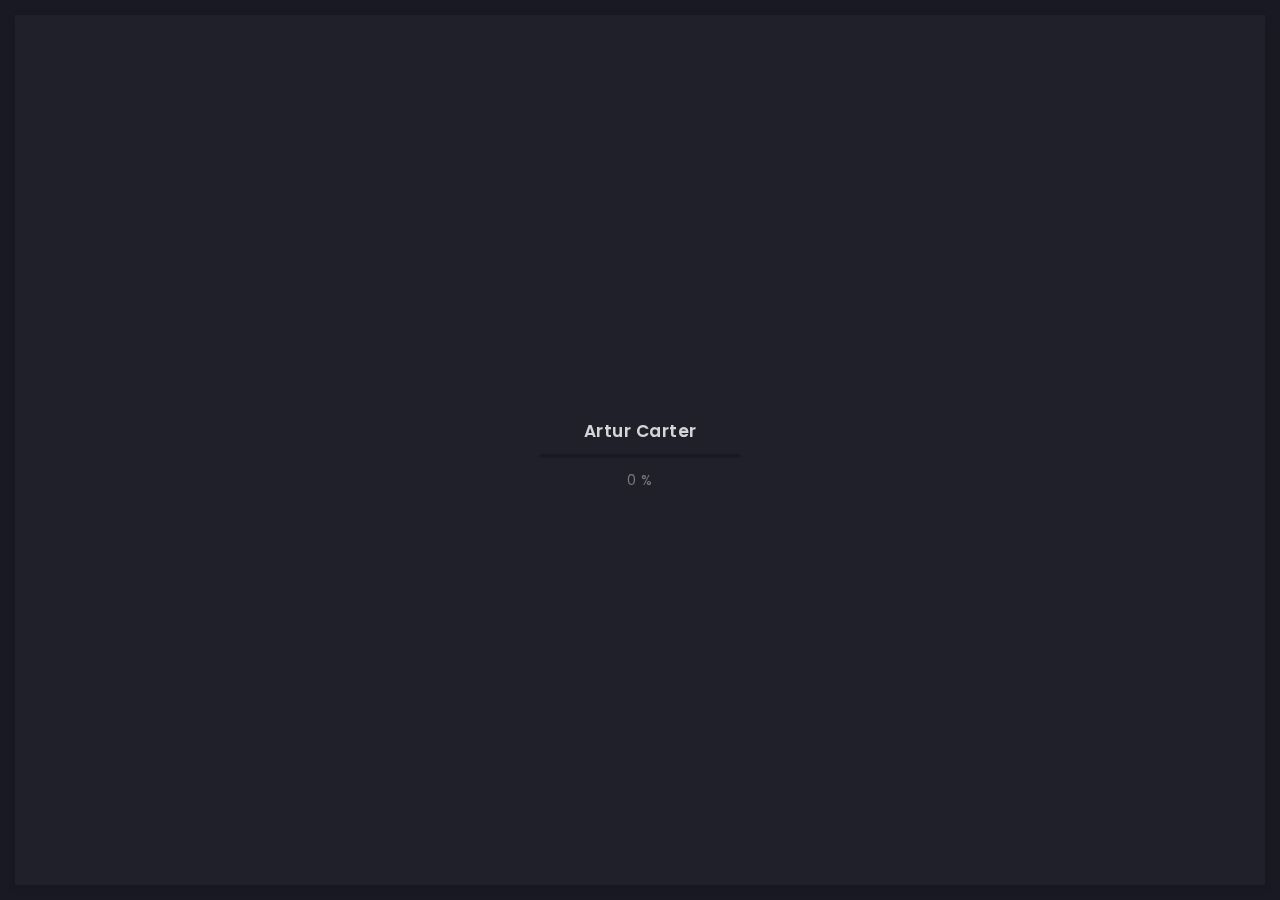
<file: contact.html>
<!doctype html>
<html lang="zxx">

<head>
  <!-- Required meta tags -->
  <meta charset="utf-8">
  <meta name="viewport" content="width=device-width, initial-scale=1, shrink-to-fit=no">
  <!-- color of address bar in mobile browser -->
  <meta name="theme-color" content="#2B2B35">
  <!-- favicon  -->
  <link rel="shortcut icon" href="img/thumbnail.ico" type="image/x-icon">
  <!-- bootstrap css -->
  <link rel="stylesheet" href="css/plugins/bootstrap.min.css">
  <!-- font awesome css -->
  <link rel="stylesheet" href="css/plugins/font-awesome.min.css">
  <!-- swiper css -->
  <link rel="stylesheet" href="css/plugins/swiper.min.css">
  <!-- fancybox css -->
  <link rel="stylesheet" href="css/plugins/fancybox.min.css">
  <!-- main css -->
  <link rel="stylesheet" href="css/style.css">

  <title>Arter</title>
</head>

<body>

  <!-- app -->
  <div class="art-app">

    <!-- mobile top bar -->
    <div class="art-mobile-top-bar"></div>

    <!-- app wrapper -->
    <div class="art-app-wrapper">

      <!-- app container end -->
      <div class="art-app-container">

        <!-- info bar -->
        <div class="art-info-bar">

          <!-- menu bar frame -->
          <div class="art-info-bar-frame">

            <!-- info bar header -->
            <div class="art-info-bar-header">
              <!-- info bar button -->
              <a class="art-info-bar-btn" href="#.">
                <!-- icon -->
                <i class="fas fa-ellipsis-v"></i>
              </a>
              <!-- info bar button end -->
            </div>
            <!-- info bar header end -->

            <!-- info bar header -->
            <div class="art-header">
              <!-- avatar -->
              <div class="art-avatar">
                <a data-fancybox="avatar" href="img/face-1.jpg" class="art-avatar-curtain">
                  <img src="img/face-1.jpg" alt="avatar">
                  <i class="fas fa-expand"></i>
                </a>
                <!-- available -->
                <div class="art-lamp-light">
                  <!-- add class 'art-not-available' if not available-->
                  <div class="art-available-lamp"></div>
                </div>
              </div>
              <!-- avatar end -->
              <!-- name -->
              <h5 class="art-name mb-10"><a href="/index.html">Artur Carter</a></h5>
              <!-- post -->
              <div class="art-sm-text">Front-end Deweloper <br>Ui/UX Designer, </div>
            </div>
            <!-- info bar header end -->

            <!-- scroll frame -->
            <div id="scrollbar2" class="art-scroll-frame">

              <!-- info bar about -->
              <div class="art-table p-15-15">
                <!-- about text -->
                <ul>
                  <!-- country -->
                  <li>
                    <h6>Residence:</h6><span>Canada</span>
                  </li>
                  <!-- city -->
                  <li>
                    <h6>City:</h6><span>Toronto</span>
                  </li>
                  <!-- age -->
                  <li>
                    <h6>Age:</h6><span>26</span>
                  </li>
                </ul>
              </div>
              <!-- info bar about end -->

              <!-- divider -->
              <div class="art-ls-divider"></div>

              <!-- language skills -->
              <div class="art-lang-skills p-30-15">

                <!-- skill -->
                <div class="art-lang-skills-item">
                  <div id="circleprog1" class="art-cirkle-progress"></div>
                  <!-- title -->
                  <h6>French</h6>
                </div>
                <!-- skill end -->

                <!-- skill -->
                <div class="art-lang-skills-item">
                  <div id="circleprog2" class="art-cirkle-progress"></div>
                  <!-- title -->
                  <h6>English</h6>
                </div>
                <!-- skill end -->

                <!-- skill -->
                <div class="art-lang-skills-item">
                  <div id="circleprog3" class="art-cirkle-progress"></div>
                  <!-- title -->
                  <h6>Spanish</h6>
                </div>
                <!-- skill end -->

              </div>
              <!-- language skills end -->

              <!-- divider -->
              <div class="art-ls-divider"></div>

              <!-- hard skills -->
              <div class="art-hard-skills p-30-15">

                <!-- skill -->
                <div class="art-hard-skills-item">
                  <div class="art-skill-heading">
                    <!-- title -->
                    <h6>html</h6>
                  </div>
                  <!-- progressbar frame -->
                  <div class="art-line-progress">
                    <!-- progressbar -->
                    <div id="lineprog1"></div>
                  </div>
                  <!-- progressbar frame end -->
                </div>
                <!-- skill end -->

                <!-- skill -->
                <div class="art-hard-skills-item">
                  <div class="art-skill-heading">
                    <!-- title -->
                    <h6>CSS</h6>
                  </div>
                  <!-- progressbar frame -->
                  <div class="art-line-progress">
                    <!-- progressbar -->
                    <div id="lineprog2"></div>
                  </div>
                  <!-- progressbar frame end -->
                </div>
                <!-- skill end -->

                <!-- skill -->
                <div class="art-hard-skills-item">
                  <div class="art-skill-heading">
                    <!-- title -->
                    <h6>Js</h6>
                  </div>
                  <!-- progressbar frame -->
                  <div class="art-line-progress">
                    <!-- progressbar -->
                    <div id="lineprog3"></div>
                  </div>
                  <!-- progressbar frame end -->
                </div>
                <!-- skill end -->

                <!-- skill -->
                <div class="art-hard-skills-item">
                  <div class="art-skill-heading">
                    <!-- title -->
                    <h6>PHP</h6>
                  </div>
                  <!-- progressbar frame -->
                  <div class="art-line-progress">
                    <!-- progressbar -->
                    <div id="lineprog4"></div>
                  </div>
                  <!-- progressbar frame end -->
                </div>
                <!-- skill end -->

                <!-- skill -->
                <div class="art-hard-skills-item">
                  <div class="art-skill-heading">
                    <!-- title -->
                    <h6>Wordpress</h6>
                  </div>
                  <!-- progressbar frame -->
                  <div class="art-line-progress">
                    <!-- progressbar -->
                    <div id="lineprog5"></div>
                  </div>
                  <!-- progressbar frame end -->
                </div>
                <!-- skill end -->

              </div>
              <!-- language skills end -->

              <!-- divider -->
              <div class="art-ls-divider"></div>

              <!-- knowledge list -->
              <ul class="art-knowledge-list p-15-0">
                <!-- list item -->
                <li>Bootstrap, Materialize</li>
                <!-- list item -->
                <li>Stylus, Sass, Less</li>
                <!-- list item -->
                <li>Gulp, Webpack, Grunt</li>
                <!-- list item -->
                <li>GIT knowledge</li>
              </ul>
              <!-- knowledge list end -->

              <!-- divider -->
              <div class="art-ls-divider"></div>

              <!-- links frame -->
              <div class="art-links-frame p-15-15">

                <!-- download cv button -->
                <a href="files/cv.txt" class="art-link" download>Download cv <i class="fas fa-download"></i></a>

              </div>
              <!-- links frame end -->

            </div>
            <!-- scroll frame end -->

            <!-- sidebar social -->
            <div class="art-ls-social">
              <!-- social link -->
              <a href="#." target="_blank"><i class="far fa-circle"></i></a>
              <!-- social link -->
              <a href="#." target="_blank"><i class="far fa-circle"></i></a>
              <!-- social link -->
              <a href="#." target="_blank"><i class="far fa-circle"></i></a>
              <!-- social link -->
              <a href="#." target="_blank"><i class="far fa-circle"></i></a>
              <!-- social link -->
              <a href="#." target="_blank"><i class="far fa-circle"></i></a>
            </div>
            <!-- sidebar social end -->

          </div>
          <!-- menu bar frame end -->

        </div>
        <!-- info bar end -->

        <!-- content -->
        <div class="art-content">

          <!-- curtain -->
          <div class="art-curtain"></div>

          <!-- top background -->
          <div class="art-top-bg" style="background-image: url(img/bg.jpg)">
            <!-- overlay -->
            <div class="art-top-bg-overlay"></div>
            <!-- overlay end -->
          </div>
          <!-- top background end -->


          <!-- swup container -->
          <div class="transition-fade" id="swup">

            <!-- scroll frame -->
            <div id="scrollbar" class="art-scroll-frame">

              <!-- container -->
              <div class="container-fluid">

                <!-- row -->
                <div class="row p-30-0">

                  <!-- col -->
                  <div class="col-lg-12">

                    <!-- section title -->
                    <div class="art-section-title">
                      <!-- title frame -->
                      <div class="art-title-frame">
                        <!-- title -->
                        <h4>Contact information</h4>
                      </div>
                      <!-- title frame end -->
                    </div>
                    <!-- section title end -->

                  </div>
                  <!-- col end -->
                  <!-- col -->
                  <div class="col-lg-4">
                    <!-- contact card -->
                    <div class="art-a art-card">
                      <div class="art-table p-15-15">
                        <ul>
                          <li>
                            <h6>Country:</h6><span>Canada</span>
                          </li>
                          <li>
                            <h6>City:</h6><span>Toronto</span>
                          </li>

                          <li>
                            <h6>Streat:</h6><span>20 Dellbank Rd</span>
                          </li>
                        </ul>
                      </div>
                    </div>
                    <!-- contact card end -->
                  </div>
                  <!-- col end -->
                  <!-- col -->
                  <div class="col-lg-4">
                    <!-- contact card -->
                    <div class="art-a art-card">
                      <div class="art-table p-15-15">
                        <ul>
                          <li>
                            <h6>Email:</h6><span>carter.inbox@mail.com</span>
                          </li>
                          <li>
                            <h6>Telegram:</h6><span>@arter</span>
                          </li>
                          <li>
                            <h6>Skype:</h6><span>Arter</span>
                          </li>
                        </ul>
                      </div>
                    </div>
                    <!-- contact card end -->
                  </div>
                  <!-- col end -->
                  <!-- col -->
                  <div class="col-lg-4">
                    <!-- contact card -->
                    <div class="art-a art-card">
                      <div class="art-table p-15-15">
                        <ul>
                          <li>
                            <h6>Support service:</h6><span>+78 (098) 333 11 22</span>
                          </li>
                          <li>
                            <h6>Office:</h6><span>+78 (098) 326 11 22</span>
                          </li>
                          <li>
                            <h6>Personal:</h6><span>+78 (077) 114 26 53</span>
                          </li>
                        </ul>
                      </div>
                    </div>
                    <!-- contact card end -->

                  </div>
                  <!-- col end -->

                  <!-- col -->
                  <div class="col-lg-12">

                    <!-- section title -->
                    <div class="art-section-title">
                      <!-- title frame -->
                      <div class="art-title-frame">
                        <!-- title -->
                        <h4>Get in touch</h4>
                      </div>
                      <!-- title frame end -->
                    </div>
                    <!-- section title end -->

                    <!-- contact form frame -->
                    <div class="art-a art-card">

                      <!-- contact form -->
                      <form id="form" class="art-contact-form">
                        <!-- form field -->
                        <div class="art-form-field">
                          <!-- name input -->
                          <input id="name" name="name" class="art-input" type="text" placeholder="Name" required>
                          <!-- label -->
                          <label for="name"><i class="fas fa-user"></i></label>
                        </div>
                        <!-- form field end -->
                        <!-- form field -->
                        <div class="art-form-field">
                          <!-- email input -->
                          <input id="email" name="email" class="art-input" type="email" placeholder="Email" required>
                          <!-- label -->
                          <label for="email"><i class="fas fa-at"></i></label>
                        </div>
                        <!-- form field end -->
                        <!-- form field -->
                        <div class="art-form-field">
                          <!-- message textarea -->
                          <textarea id="message" name="text" class="art-input" placeholder="Message"
                            required></textarea>
                          <!-- label -->
                          <label for="message"><i class="far fa-envelope"></i></label>
                        </div>
                        <!-- form field end -->
                        <!-- button -->
                        <div class="art-submit-frame">
                          <button class="art-btn art-btn-md art-submit" type="submit"><span>Send message</span></button>
                          <!-- success -->
                          <div class="art-success">Success <i class="fas fa-check"></i></div>
                        </div>
                      </form>
                      <!-- contact form end -->

                    </div>
                    <!-- contact form frame end -->

                  </div>
                  <!-- col end -->

                </div>
                <!-- row end -->

              </div>
              <!-- container end -->

              <!-- container -->
              <div class="container-fluid">

                <!-- row -->
                <div class="row">

                  <!-- col -->
                  <div class="col-6 col-lg-3">
                    <!-- brand -->
                    <img class="art-brand" src="img/brands/1.png" alt="brand">
                  </div>
                  <!-- col end -->

                  <!-- col -->
                  <div class="col-6 col-lg-3">
                    <!-- brand -->
                    <img class="art-brand" src="img/brands/2.png" alt="brand">
                  </div>
                  <!-- col end -->

                  <!-- col -->
                  <div class="col-6 col-lg-3">
                    <!-- brand -->
                    <img class="art-brand" src="img/brands/3.png" alt="brand">
                  </div>
                  <!-- col end -->

                  <!-- col -->
                  <div class="col-6 col-lg-3">
                    <!-- brand -->
                    <img class="art-brand" src="img/brands/1.png" alt="brand">
                  </div>
                  <!-- col end -->

                </div>
                <!-- row end -->

              </div>
              <!-- container end -->

              <!-- footer -->
              <footer>
                <!-- copyright -->
                <div>© 2020 Artur Carter</div>
                <!-- author ( Please! Do not delete it. You are awesome! :) -->
                <div>Template author:&#160; <a href="Http://www.bootstrapmb.com" target="_blank">Nazar Miller</a></div>
              </footer>
              <!-- footer end -->

            </div>
            <!-- scroll frame end -->

          </div>
          <!-- swup container end -->

        </div>
        <!-- content end -->

        <!-- menu bar -->
        <div class="art-menu-bar">

          <!-- menu bar frame -->
          <div class="art-menu-bar-frame">

            <!-- menu bar header -->
            <div class="art-menu-bar-header">
              <!-- menu bar button -->
              <a class="art-menu-bar-btn" href="#.">
                <!-- icon -->
                <span></span>
              </a>
              <!-- menu bar button end -->
            </div>
            <!-- menu bar header end -->

            <!-- current page title -->
            <div class="art-current-page"></div>
            <!-- current page title end -->

            <!-- scroll frame -->
            <div class="art-scroll-frame">

              <!-- menu -->
              <nav id="swupMenu">
                <!-- menu list -->
                <ul class="main-menu">
                  <!-- menu item -->
                  <li class="menu-item"><a href="/index.html">Home</a></li>
                  <!-- menu item -->
                  <li class="menu-item menu-item-has-children">
                    <a href="#.">Portfolio</a>
                    <!-- sub menu -->
                    <ul class="sub-menu">
                      <!-- lvl 2 nav link -->
                      <li class="menu-item"><a href="/portfolio-2-col.html">2 column</a></li>
                      <!-- lvl 2 nav link -->
                      <li class="menu-item"><a href="/portfolio-3-col.html">3 column</a></li>
                      <!-- lvl 2 nav link -->
                      <li class="menu-item"><a href="/portfolio-2-col-masonry.html">2 column masonry</a></li>
                      <!-- lvl 2 nav link -->
                      <li class="menu-item"><a href="/portfolio-3-col-masonry.html">3 column masonry</a></li>
                      <!-- lvl 2 nav link -->
                      <li class="menu-item"><a href="/portfolio-single.html">Single project</a></li>
                      <!-- lvl 2 nav link -->
                      <li class="menu-item"><a href="/portfolio-single-2.html">Single project 2</a></li>
                    </ul>
                    <!-- sub menu end -->
                  </li>
                  <!-- menu item -->
                  <li class="menu-item"><a href="/history.html">History</a></li>
                  <!-- menu item -->
                  <li class="menu-item current-menu-item"><a href="/contact.html">Contact</a></li>
                  <!-- menu item -->
                  <li class="menu-item menu-item-has-children">
                    <a href="#.">Blog</a>
                    <!-- sub menu -->
                    <ul class="sub-menu">
                      <!-- lvl 2 nav link -->
                      <li class="menu-item"><a href="/blog-2-col.html">2 column</a></li>
                      <!-- lvl 2 nav link -->
                      <li class="menu-item"><a href="/blog-3-col.html">3 column</a></li>
                      <!-- lvl 2 nav link -->
                      <li class="menu-item"><a href="/blog-post.html">Publication</a></li>
                    </ul>
                    <!-- sub menu end -->
                  </li>
                  <!-- menu item -->
                  <li class="menu-item"><a href="onepage.html" target="_blank">Onepage</a></li>
                </ul>
                <!-- menu list end -->
              </nav>
              <!-- menu end -->

              <!-- language change -->
              <ul class="art-language-change">
                <!-- language item -->
                <li><a href="#.">FR</a></li>
                <!-- language item -->
                <li class="art-active-lang"><a href="#.">EN</a></li>
              </ul>
              <!-- language change end -->

            </div>
            <!-- scroll frame end -->

          </div>
          <!-- menu bar frame -->

        </div>
        <!-- menu bar end -->

      </div>
      <!-- app container end -->

    </div>
    <!-- app wrapper end -->

    <!-- preloader -->
    <div class="art-preloader">
      <!-- preloader content -->
      <div class="art-preloader-content">
        <!-- title -->
        <h4>Artur Carter</h4>
        <!-- progressbar -->
        <div id="preloader" class="art-preloader-load"></div>
      </div>
      <!-- preloader content end -->
    </div>
    <!-- preloader end -->

  </div>
  <!-- app end -->

  <!-- jquery js -->
  <script src="js/plugins/jquery.min.js"></script>
  <!-- anime js -->
  <script src="js/plugins/anime.min.js"></script>
  <!-- swiper js -->
  <script src="js/plugins/swiper.min.js"></script>
  <!-- progressbar js -->
  <script src="js/plugins/progressbar.min.js"></script>
  <!-- smooth scrollbar js -->
  <script src="js/plugins/smooth-scrollbar.min.js"></script>
  <!-- overscroll js -->
  <script src="js/plugins/overscroll.min.js"></script>
  <!-- typing js -->
  <script src="js/plugins/typing.min.js"></script>
  <!-- isotope js -->
  <script src="js/plugins/isotope.min.js"></script>
  <!-- fancybox js -->
  <script src="js/plugins/fancybox.min.js"></script>
  <!-- swup js -->
  <script src="js/plugins/swup.min.js"></script>

  <!-- main js -->
  <script src="js/main.js"></script>

</body>

</html>
</file>
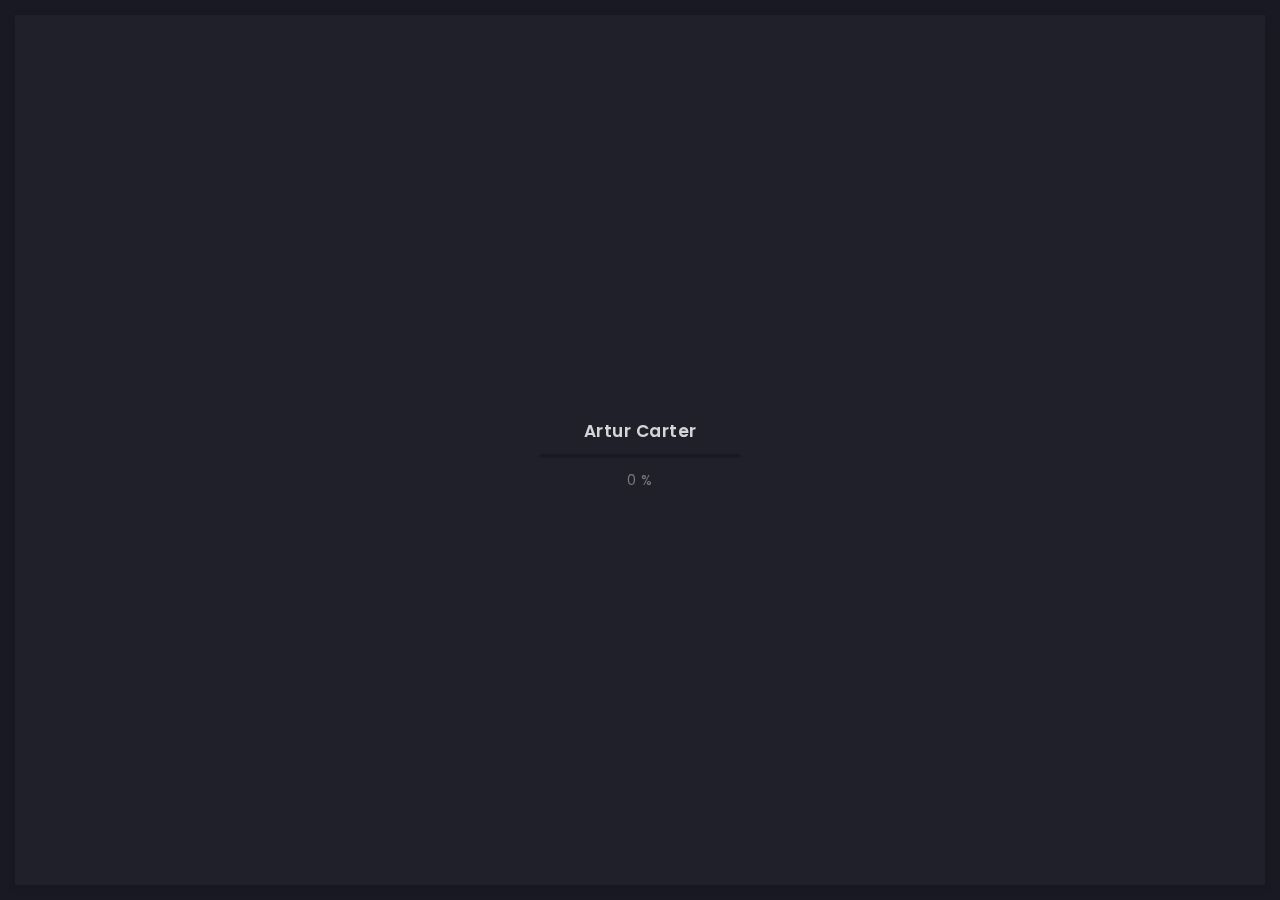
<file: history.html>
<!doctype html>
<html lang="zxx">

<head>
  <!-- Required meta tags -->
  <meta charset="utf-8">
  <meta name="viewport" content="width=device-width, initial-scale=1, shrink-to-fit=no">
  <!-- color of address bar in mobile browser -->
  <meta name="theme-color" content="#2B2B35">
  <!-- favicon  -->
  <link rel="shortcut icon" href="img/thumbnail.ico" type="image/x-icon">
  <!-- bootstrap css -->
  <link rel="stylesheet" href="css/plugins/bootstrap.min.css">
  <!-- font awesome css -->
  <link rel="stylesheet" href="css/plugins/font-awesome.min.css">
  <!-- swiper css -->
  <link rel="stylesheet" href="css/plugins/swiper.min.css">
  <!-- fancybox css -->
  <link rel="stylesheet" href="css/plugins/fancybox.min.css">
  <!-- main css -->
  <link rel="stylesheet" href="css/style.css">

  <title>Arter</title>
</head>

<body>

  <!-- app -->
  <div class="art-app">

    <!-- mobile top bar -->
    <div class="art-mobile-top-bar"></div>

    <!-- app wrapper -->
    <div class="art-app-wrapper">

      <!-- app container end -->
      <div class="art-app-container">

        <!-- info bar -->
        <div class="art-info-bar">

          <!-- menu bar frame -->
          <div class="art-info-bar-frame">

            <!-- info bar header -->
            <div class="art-info-bar-header">
              <!-- info bar button -->
              <a class="art-info-bar-btn" href="#.">
                <!-- icon -->
                <i class="fas fa-ellipsis-v"></i>
              </a>
              <!-- info bar button end -->
            </div>
            <!-- info bar header end -->

            <!-- info bar header -->
            <div class="art-header">
              <!-- avatar -->
              <div class="art-avatar">
                <a data-fancybox="avatar" href="img/face-1.jpg" class="art-avatar-curtain">
                  <img src="img/face-1.jpg" alt="avatar">
                  <i class="fas fa-expand"></i>
                </a>
                <!-- available -->
                <div class="art-lamp-light">
                  <!-- add class 'art-not-available' if not available-->
                  <div class="art-available-lamp"></div>
                </div>
              </div>
              <!-- avatar end -->
              <!-- name -->
              <h5 class="art-name mb-10"><a href="/index.html">Artur Carter</a></h5>
              <!-- post -->
              <div class="art-sm-text">Front-end Deweloper <br>Ui/UX Designer, </div>
            </div>
            <!-- info bar header end -->

            <!-- scroll frame -->
            <div id="scrollbar2" class="art-scroll-frame">

              <!-- info bar about -->
              <div class="art-table p-15-15">
                <!-- about text -->
                <ul>
                  <!-- country -->
                  <li>
                    <h6>Residence:</h6><span>Canada</span>
                  </li>
                  <!-- city -->
                  <li>
                    <h6>City:</h6><span>Toronto</span>
                  </li>
                  <!-- age -->
                  <li>
                    <h6>Age:</h6><span>26</span>
                  </li>
                </ul>
              </div>
              <!-- info bar about end -->

              <!-- divider -->
              <div class="art-ls-divider"></div>

              <!-- language skills -->
              <div class="art-lang-skills p-30-15">

                <!-- skill -->
                <div class="art-lang-skills-item">
                  <div id="circleprog1" class="art-cirkle-progress"></div>
                  <!-- title -->
                  <h6>French</h6>
                </div>
                <!-- skill end -->

                <!-- skill -->
                <div class="art-lang-skills-item">
                  <div id="circleprog2" class="art-cirkle-progress"></div>
                  <!-- title -->
                  <h6>English</h6>
                </div>
                <!-- skill end -->

                <!-- skill -->
                <div class="art-lang-skills-item">
                  <div id="circleprog3" class="art-cirkle-progress"></div>
                  <!-- title -->
                  <h6>Spanish</h6>
                </div>
                <!-- skill end -->

              </div>
              <!-- language skills end -->

              <!-- divider -->
              <div class="art-ls-divider"></div>

              <!-- hard skills -->
              <div class="art-hard-skills p-30-15">

                <!-- skill -->
                <div class="art-hard-skills-item">
                  <div class="art-skill-heading">
                    <!-- title -->
                    <h6>html</h6>
                  </div>
                  <!-- progressbar frame -->
                  <div class="art-line-progress">
                    <!-- progressbar -->
                    <div id="lineprog1"></div>
                  </div>
                  <!-- progressbar frame end -->
                </div>
                <!-- skill end -->

                <!-- skill -->
                <div class="art-hard-skills-item">
                  <div class="art-skill-heading">
                    <!-- title -->
                    <h6>CSS</h6>
                  </div>
                  <!-- progressbar frame -->
                  <div class="art-line-progress">
                    <!-- progressbar -->
                    <div id="lineprog2"></div>
                  </div>
                  <!-- progressbar frame end -->
                </div>
                <!-- skill end -->

                <!-- skill -->
                <div class="art-hard-skills-item">
                  <div class="art-skill-heading">
                    <!-- title -->
                    <h6>Js</h6>
                  </div>
                  <!-- progressbar frame -->
                  <div class="art-line-progress">
                    <!-- progressbar -->
                    <div id="lineprog3"></div>
                  </div>
                  <!-- progressbar frame end -->
                </div>
                <!-- skill end -->

                <!-- skill -->
                <div class="art-hard-skills-item">
                  <div class="art-skill-heading">
                    <!-- title -->
                    <h6>PHP</h6>
                  </div>
                  <!-- progressbar frame -->
                  <div class="art-line-progress">
                    <!-- progressbar -->
                    <div id="lineprog4"></div>
                  </div>
                  <!-- progressbar frame end -->
                </div>
                <!-- skill end -->

                <!-- skill -->
                <div class="art-hard-skills-item">
                  <div class="art-skill-heading">
                    <!-- title -->
                    <h6>Wordpress</h6>
                  </div>
                  <!-- progressbar frame -->
                  <div class="art-line-progress">
                    <!-- progressbar -->
                    <div id="lineprog5"></div>
                  </div>
                  <!-- progressbar frame end -->
                </div>
                <!-- skill end -->

              </div>
              <!-- language skills end -->

              <!-- divider -->
              <div class="art-ls-divider"></div>

              <!-- knowledge list -->
              <ul class="art-knowledge-list p-15-0">
                <!-- list item -->
                <li>Bootstrap, Materialize</li>
                <!-- list item -->
                <li>Stylus, Sass, Less</li>
                <!-- list item -->
                <li>Gulp, Webpack, Grunt</li>
                <!-- list item -->
                <li>GIT knowledge</li>
              </ul>
              <!-- knowledge list end -->

              <!-- divider -->
              <div class="art-ls-divider"></div>

              <!-- links frame -->
              <div class="art-links-frame p-15-15">

                <!-- download cv button -->
                <a href="files/cv.txt" class="art-link" download>Download cv <i class="fas fa-download"></i></a>

              </div>
              <!-- links frame end -->

            </div>
            <!-- scroll frame end -->

            <!-- sidebar social -->
            <div class="art-ls-social">
              <!-- social link -->
              <a href="#." target="_blank"><i class="far fa-circle"></i></a>
              <!-- social link -->
              <a href="#." target="_blank"><i class="far fa-circle"></i></a>
              <!-- social link -->
              <a href="#." target="_blank"><i class="far fa-circle"></i></a>
              <!-- social link -->
              <a href="#." target="_blank"><i class="far fa-circle"></i></a>
              <!-- social link -->
              <a href="#." target="_blank"><i class="far fa-circle"></i></a>
            </div>
            <!-- sidebar social end -->

          </div>
          <!-- menu bar frame end -->

        </div>
        <!-- info bar end -->

        <!-- content -->
        <div class="art-content">

          <!-- curtain -->
          <div class="art-curtain"></div>

          <!-- top background -->
          <div class="art-top-bg" style="background-image: url(img/bg.jpg)">
            <!-- overlay -->
            <div class="art-top-bg-overlay"></div>
            <!-- overlay end -->
          </div>
          <!-- top background end -->


          <!-- swup container -->
          <div class="transition-fade" id="swup">

            <!-- scroll frame -->
            <div id="scrollbar" class="art-scroll-frame">

              <!-- container -->
              <div class="container-fluid">

                <!-- row -->
                <div class="row p-30-0">

                  <!-- col -->
                  <div class="col-lg-6">

                    <!-- section title -->
                    <div class="art-section-title">
                      <!-- title frame -->
                      <div class="art-title-frame">
                        <!-- title -->
                        <h4>Education</h4>
                      </div>
                      <!-- title frame end -->
                    </div>
                    <!-- section title end -->

                    <!-- timeline -->
                    <div class="art-timeline art-gallery">
                      <div class="art-timeline-item">
                        <div class="art-timeline-mark-light"></div>
                        <div class="art-timeline-mark"></div>

                        <div class="art-a art-timeline-content">
                          <div class="art-card-header">
                            <div class="art-left-side">
                              <h5>University of toronto</h5>
                              <div class="art-el-suptitle mb-15">Student</div>
                            </div>
                            <div class="art-right-side">
                              <span class="art-date">jan 2018 - may 2020</span>
                            </div>
                          </div>

                          <p>Dolor sit amet, consectetur adipisicing elit. Iusto, optio, dolorum provident rerum aut hic quasi placeat iure tempora laudantium ipsa ad debitis unde? Iste voluptatibus minus veritatis qui ut.</p>
                          <a data-fancybox="diplome" href="files/certificate.jpg" class="art-link art-color-link art-w-chevron">Diplome</a>
                        </div>
                      </div>

                      <div class="art-timeline-item">
                        <div class="art-timeline-mark-light"></div>
                        <div class="art-timeline-mark"></div>

                        <div class="art-a art-timeline-content">
                          <div class="art-card-header">
                            <div class="art-left-side">
                              <h5>Arter design school</h5>
                              <div class="art-el-suptitle mb-15">Student</div>
                            </div>
                            <div class="art-right-side">
                              <span class="art-date">jan 2018 - may 2020</span>
                            </div>
                          </div>
                          <div>Consectetur adipisicing elit. Iusto, optio, dolorum provident rerum aut hic quasi placeat iure tempora laudantium ipsa ad debitis unde?</div>
                        </div>
                      </div>

                      <div class="art-timeline-item">
                        <div class="art-timeline-mark-light"></div>
                        <div class="art-timeline-mark"></div>

                        <div class="art-a art-timeline-content">
                          <div class="art-card-header">
                            <div class="art-left-side">
                              <h5>Web developer courses</h5>
                              <div class="art-el-suptitle mb-15">Student</div>
                            </div>
                            <div class="art-right-side">
                              <span class="art-date">jan 2018 - may 2020</span>
                            </div>
                          </div>
                          <p>Dolorum provident rerum aut hic quasi placeat iure tempora laudantium ipsa ad debitis unde? Iste voluptatibus minus veritatis qui ut.</p>
                          <a data-fancybox="diplome" href="files/certificate.jpg" class="art-link art-color-link art-w-chevron">Licence</a>
                        </div>

                      </div>

                      <div class="art-timeline-item">
                        <div class="art-timeline-mark-light"></div>
                        <div class="art-timeline-mark"></div>

                        <div class="art-a art-timeline-content">
                          <div class="art-card-header">
                            <div class="art-left-side">
                              <h5>Academy of Art University</h5>
                              <div class="art-el-suptitle mb-15">Student</div>
                            </div>
                            <div class="art-right-side">
                              <span class="art-date">jan 2018 - may 2020</span>
                            </div>
                          </div>
                          <p>Ipsum dolor sit amet, consectetur adipisicing elit. Iusto, optio, dolorum provident rerum.</p>
                          <a data-fancybox="diplome" href="files/certificate.jpg" class="art-link art-color-link art-w-chevron">Certificate</a>
                        </div>

                      </div>

                    </div>
                    <!-- timeline end -->

                  </div>
                  <div class="col-lg-6">

                    <!-- section title -->
                    <div class="art-section-title">
                      <!-- title frame -->
                      <div class="art-title-frame">
                        <!-- title -->
                        <h4>Work History</h4>
                      </div>
                      <!-- title frame end -->
                    </div>
                    <!-- section title end -->

                    <!-- timeline -->
                    <div class="art-timeline">

                      <div class="art-timeline-item">
                        <div class="art-timeline-mark-light"></div>
                        <div class="art-timeline-mark"></div>


                        <div class="art-a art-timeline-content">
                          <div class="art-card-header">
                            <div class="art-left-side">
                              <h5>Envato</h5>
                              <div class="art-el-suptitle mb-15">Template author</div>
                            </div>
                            <div class="art-right-side">
                              <span class="art-date">jan 2018 - may 2020</span>
                            </div>
                          </div>
                          <p>Placeat iure tempora laudantium ipsa ad debitis unde? Iste voluptatibus minus veritatis qui ut.</p>
                        </div>
                      </div>

                      <div class="art-timeline-item">
                        <div class="art-timeline-mark-light"></div>
                        <div class="art-timeline-mark"></div>


                        <div class="art-a art-timeline-content">
                          <div class="art-card-header">
                            <div class="art-left-side">
                              <h5>Themeforest</h5>
                              <div class="art-el-suptitle mb-15">Template author</div>
                            </div>
                            <div class="art-right-side">
                              <span class="art-date">jan 2018 - may 2020</span>
                            </div>
                          </div>
                          <p>Adipisicing elit. Iusto, optio, dolorum provident rerum aut hic quasi placeat iure tempora laudantium ipsa ad debitis unde?</p>
                          <a data-fancybox="recommendation" href="#art-recomendation-popup-1" class="art-link art-color-link art-w-chevron">Recommendation</a>
                        </div>

                        <!-- popup -->
                        <div class="art-recomendation-popup" style="display: none;" id="art-recomendation-popup-1">

                          <!-- testimonial -->
                          <div class="art-a art-testimonial">
                            <!-- testimonial body -->
                            <div class="testimonial-body">
                              <!-- photo -->
                              <img class="art-testimonial-face" src="img/testimonials/face-3.jpg" alt="face">
                              <!-- name -->
                              <h5>Paul Trueman</h5>
                              <div class="art-el-suptitle mb-15">Template author</div>
                              <!-- text -->
                              <div class="mb-15">Working with Artur has been a pleasure. Better yet - I alerted them of a minor issue before going to sleep. The issue was fixed the next morning. I couldn't ask for better support. Thank you Artur!
                                This is easily a 5 star freelancer.</div>
                            </div>
                            <!-- testimonial body end -->
                            <!-- testimonial footer -->
                            <div class="art-testimonial-footer">
                              <div class="art-left-side">
                                <!-- star rate -->
                                <ul class="art-star-rate">
                                  <li><i class="fas fa-star"></i></li>
                                  <li><i class="fas fa-star"></i></li>
                                  <li><i class="fas fa-star"></i></li>
                                  <li><i class="fas fa-star"></i></li>
                                  <li><i class="fas fa-star"></i></li>
                                </ul>
                                <!-- star rate end -->
                              </div>
                              <div class="art-right-side">

                              </div>
                            </div>
                            <!-- testimonial footer end -->
                          </div>
                          <!-- testimonial end -->

                        </div>
                        <!-- popup end -->

                      </div>

                      <div class="art-timeline-item">
                        <div class="art-timeline-mark-light"></div>
                        <div class="art-timeline-mark"></div>

                        <div class="art-a art-timeline-content">
                          <div class="art-card-header">
                            <div class="art-left-side">
                              <h5>Envato market</h5>
                              <div class="art-el-suptitle mb-15">Template author</div>
                            </div>
                            <div class="art-right-side">
                              <span class="art-date">jan 2018 - may 2020</span>
                            </div>
                          </div>
                          <p>Consectetur adipisicing elit. Excepturi, obcaecati, quisquam id molestias eaque asperiores voluptatibus cupiditate error assumenda delectus odit similique earum voluptatem doloremque dolorem
                            ipsam quae rerum quis. Odit, itaque, deserunt corporis vero ipsum nisi eius odio natus ullam provident pariatur temporibus quia eos repellat consequuntur perferendis enim amet quae quasi repudiandae sed quod veniam
                            dolore
                            possimus rem voluptatum eveniet eligendi quis fugiat aliquam sunt similique aut adipisci.</p>
                          <a data-fancybox="recommendation" href="#art-recomendation-popup-2" class="art-link art-color-link art-w-chevron">Recommendation</a>
                        </div>

                        <!-- popup -->
                        <div class="art-recomendation-popup" style="display: none;" id="art-recomendation-popup-2">

                          <!-- testimonial -->
                          <div class="art-a art-testimonial">
                            <!-- testimonial body -->
                            <div class="testimonial-body">
                              <!-- photo -->
                              <img class="art-testimonial-face" src="img/testimonials/face-4.jpg" alt="face">
                              <!-- name -->
                              <h5>Paul Trueman</h5>
                              <div class="art-el-suptitle mb-15">Template author</div>
                              <!-- text -->
                              <div class="mb-15">Working with Artur has been a pleasure. Better yet - I alerted them of a minor issue before going to sleep. The issue was fixed the next morning. I couldn't ask for better support. Thank you Artur!
                                This is easily a 5 star freelancer.</div>
                            </div>
                            <!-- testimonial body end -->
                            <!-- testimonial footer -->
                            <div class="art-testimonial-footer">
                              <div class="art-left-side">
                                <!-- star rate -->
                                <ul class="art-star-rate">
                                  <li><i class="fas fa-star"></i></li>
                                  <li><i class="fas fa-star"></i></li>
                                  <li><i class="fas fa-star"></i></li>
                                  <li><i class="fas fa-star"></i></li>
                                  <li><i class="fas fa-star"></i></li>
                                </ul>
                                <!-- star rate end -->
                              </div>
                              <div class="art-right-side">

                              </div>
                            </div>
                            <!-- testimonial footer end -->
                          </div>
                          <!-- testimonial end -->

                        </div>
                        <!-- popup end -->

                      </div>

                      <div class="art-timeline-item">
                        <div class="art-timeline-mark-light"></div>
                        <div class="art-timeline-mark"></div>

                        <div class="art-a art-timeline-content">
                          <div class="art-card-header">
                            <div class="art-left-side">
                              <h5>SoftService company</h5>
                              <div class="art-el-suptitle mb-15">Template author</div>
                            </div>
                            <div class="art-right-side">
                              <span class="art-date">jan 2018 - tonight</span>
                            </div>
                          </div>
                          <p>Dolor sit amet, consectetur adipisicing elit. Iusto, optio, dolorum provident rerum.</p>
                          <a data-fancybox="recommendation" href="#art-recomendation-popup-3" class="art-link art-color-link art-w-chevron">Recommendation</a>
                        </div>

                        <!-- popup -->
                        <div class="art-recomendation-popup" style="display: none;" id="art-recomendation-popup-3">

                          <!-- testimonial -->
                          <div class="art-a art-testimonial">
                            <!-- testimonial body -->
                            <div class="testimonial-body">
                              <!-- photo -->
                              <img class="art-testimonial-face" src="img/testimonials/face-2.jpg" alt="face">
                              <!-- name -->
                              <h5>Paul Trueman</h5>
                              <div class="art-el-suptitle mb-15">Template author</div>
                              <!-- text -->
                              <div class="mb-15">Working with Artur has been a pleasure. Better yet - I alerted them of a minor issue before going to sleep. The issue was fixed the next morning. I couldn't ask for better support. Thank you Artur!
                                This is easily a 5 star freelancer.</div>
                            </div>
                            <!-- testimonial body end -->
                            <!-- testimonial footer -->
                            <div class="art-testimonial-footer">
                              <div class="art-left-side">
                                <!-- star rate -->
                                <ul class="art-star-rate">
                                  <li><i class="fas fa-star"></i></li>
                                  <li><i class="fas fa-star"></i></li>
                                  <li><i class="fas fa-star"></i></li>
                                  <li><i class="fas fa-star"></i></li>
                                  <li class="art-empty-item"><i class="fas fa-star"></i></li>
                                </ul>
                                <!-- star rate end -->
                              </div>
                              <div class="art-right-side">

                              </div>
                            </div>
                            <!-- testimonial footer end -->
                          </div>
                          <!-- testimonial end -->

                        </div>
                        <!-- popup end -->

                      </div>

                    </div>
                    <!-- timeline end -->

                  </div>
                  <!-- col end -->

                </div>
                <!-- row end -->

              </div>
              <!-- container end -->

              <!-- container -->
              <div class="container-fluid">

                <!-- row -->
                <div class="row">

                  <!-- col -->
                  <div class="col-6 col-lg-3">
                    <!-- brand -->
                    <img class="art-brand" src="img/brands/1.png" alt="brand">
                  </div>
                  <!-- col end -->

                  <!-- col -->
                  <div class="col-6 col-lg-3">
                    <!-- brand -->
                    <img class="art-brand" src="img/brands/2.png" alt="brand">
                  </div>
                  <!-- col end -->

                  <!-- col -->
                  <div class="col-6 col-lg-3">
                    <!-- brand -->
                    <img class="art-brand" src="img/brands/3.png" alt="brand">
                  </div>
                  <!-- col end -->

                  <!-- col -->
                  <div class="col-6 col-lg-3">
                    <!-- brand -->
                    <img class="art-brand" src="img/brands/1.png" alt="brand">
                  </div>
                  <!-- col end -->

                </div>
                <!-- row end -->

              </div>
              <!-- container end -->

              <!-- container -->
              <div class="container-fluid">

                <!-- footer -->
                <footer>
                  <!-- copyright -->
                  <div>© 2020 Artur Carter</div>
                  <!-- author ( Please! Do not delete it. You are awesome! :) -->
                  <div>Template author:&#160; <a href="Http://www.bootstrapmb.com" target="_blank">Nazar Miller</a></div>
                </footer>
                <!-- footer end -->

              </div>
              <!-- container end -->


            </div>
            <!-- scroll frame end -->

          </div>
          <!-- swup container end -->

        </div>
        <!-- content end -->

        <!-- menu bar -->
        <div class="art-menu-bar">

          <!-- menu bar frame -->
          <div class="art-menu-bar-frame">

            <!-- menu bar header -->
            <div class="art-menu-bar-header">
              <!-- menu bar button -->
              <a class="art-menu-bar-btn" href="#.">
                <!-- icon -->
                <span></span>
              </a>
              <!-- menu bar button end -->
            </div>
            <!-- menu bar header end -->

            <!-- current page title -->
            <div class="art-current-page"></div>
            <!-- current page title end -->

            <!-- scroll frame -->
            <div class="art-scroll-frame">

              <!-- menu -->
              <nav id="swupMenu">
                <!-- menu list -->
                <ul class="main-menu">
                  <!-- menu item -->
                  <li class="menu-item"><a href="/index.html">Home</a></li>
                  <!-- menu item -->
                  <li class="menu-item menu-item-has-children">
                    <a href="#.">Portfolio</a>
                    <!-- sub menu -->
                    <ul class="sub-menu">
                      <!-- lvl 2 nav link -->
                      <li class="menu-item"><a href="/portfolio-2-col.html">2 column</a></li>
                      <!-- lvl 2 nav link -->
                      <li class="menu-item"><a href="/portfolio-3-col.html">3 column</a></li>
                      <!-- lvl 2 nav link -->
                      <li class="menu-item"><a href="/portfolio-2-col-masonry.html">2 column masonry</a></li>
                      <!-- lvl 2 nav link -->
                      <li class="menu-item"><a href="/portfolio-3-col-masonry.html">3 column masonry</a></li>
                      <!-- lvl 2 nav link -->
                      <li class="menu-item"><a href="/portfolio-single.html">Single project</a></li>
                      <!-- lvl 2 nav link -->
                      <li class="menu-item"><a href="/portfolio-single-2.html">Single project 2</a></li>
                    </ul>
                    <!-- sub menu end -->
                  </li>
                  <!-- menu item -->
                  <li class="menu-item current-menu-item"><a href="/history.html">History</a></li>
                  <!-- menu item -->
                  <li class="menu-item"><a href="/contact.html">Contact</a></li>
                  <!-- menu item -->
                  <li class="menu-item menu-item-has-children">
                    <a href="#.">Blog</a>
                    <!-- sub menu -->
                    <ul class="sub-menu">
                      <!-- lvl 2 nav link -->
                      <li class="menu-item"><a href="/blog-2-col.html">2 column</a></li>
                      <!-- lvl 2 nav link -->
                      <li class="menu-item"><a href="/blog-3-col.html">3 column</a></li>
                      <!-- lvl 2 nav link -->
                      <li class="menu-item"><a href="/blog-post.html">Publication</a></li>
                    </ul>
                    <!-- sub menu end -->
                  </li>
                  <!-- menu item -->
                  <li class="menu-item"><a href="onepage.html" target="_blank">Onepage</a></li>
                </ul>
                <!-- menu list end -->
              </nav>
              <!-- menu end -->

              <!-- language change -->
              <ul class="art-language-change">
                <!-- language item -->
                <li><a href="#.">FR</a></li>
                <!-- language item -->
                <li class="art-active-lang"><a href="#.">EN</a></li>
              </ul>
              <!-- language change end -->

            </div>
            <!-- scroll frame end -->

          </div>
          <!-- menu bar frame -->

        </div>
        <!-- menu bar end -->

      </div>
      <!-- app container end -->

    </div>
    <!-- app wrapper end -->

    <!-- preloader -->
    <div class="art-preloader">
      <!-- preloader content -->
      <div class="art-preloader-content">
        <!-- title -->
        <h4>Artur Carter</h4>
        <!-- progressbar -->
        <div id="preloader" class="art-preloader-load"></div>
      </div>
      <!-- preloader content end -->
    </div>
    <!-- preloader end -->

  </div>
  <!-- app end -->

  <!-- jquery js -->
  <script src="js/plugins/jquery.min.js"></script>
  <!-- anime js -->
  <script src="js/plugins/anime.min.js"></script>
  <!-- swiper js -->
  <script src="js/plugins/swiper.min.js"></script>
  <!-- progressbar js -->
  <script src="js/plugins/progressbar.min.js"></script>
  <!-- smooth scrollbar js -->
  <script src="js/plugins/smooth-scrollbar.min.js"></script>
  <!-- overscroll js -->
  <script src="js/plugins/overscroll.min.js"></script>
  <!-- typing js -->
  <script src="js/plugins/typing.min.js"></script>
  <!-- isotope js -->
  <script src="js/plugins/isotope.min.js"></script>
  <!-- fancybox js -->
  <script src="js/plugins/fancybox.min.js"></script>
  <!-- swup js -->
  <script src="js/plugins/swup.min.js"></script>

  <!-- main js -->
  <script src="js/main.js"></script>

</body>

</html>
</file>
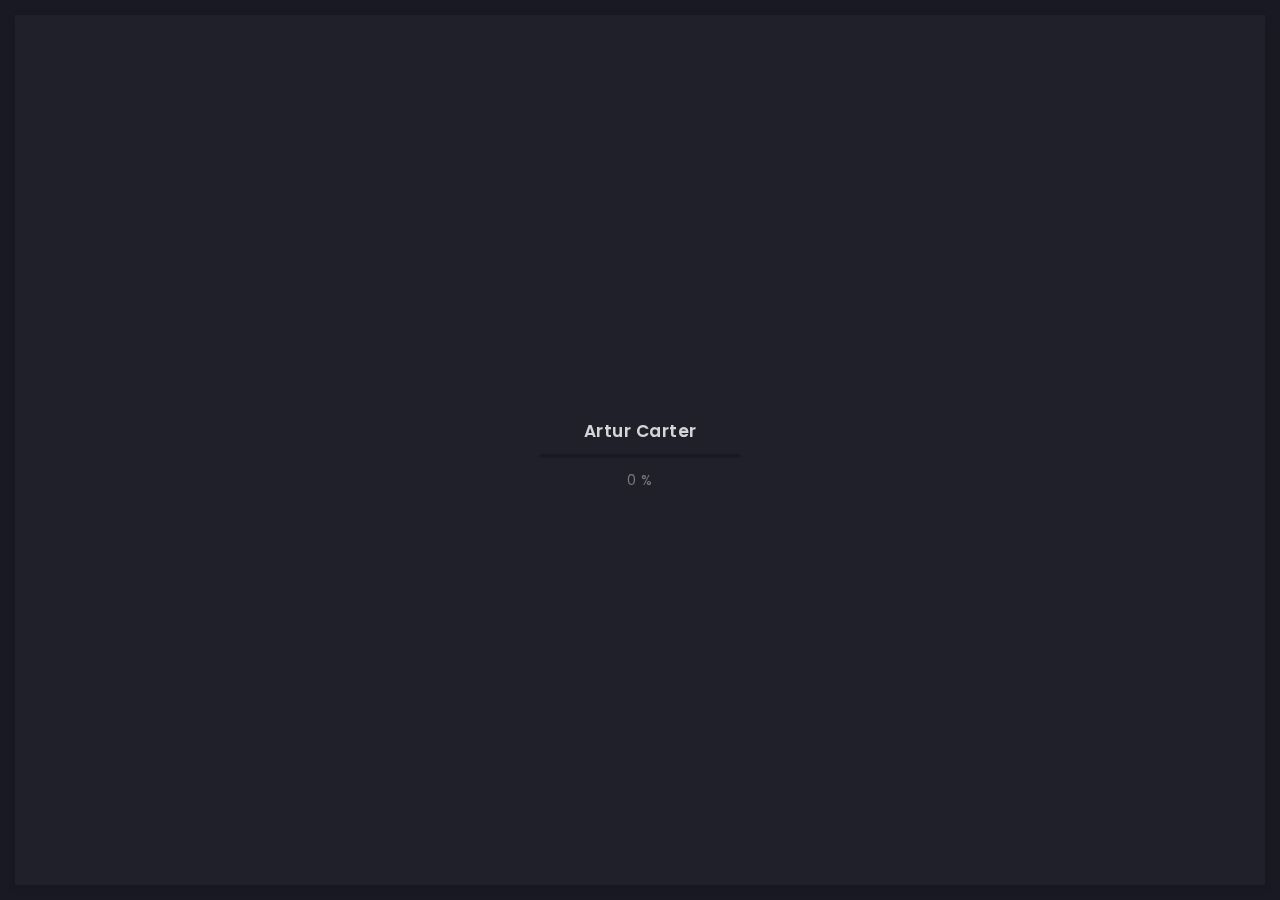
<file: onepage.html>
<!doctype html>
<html lang="zxx">

<head>
  <!-- Required meta tags -->
  <meta charset="utf-8">
  <meta name="viewport" content="width=device-width, initial-scale=1, shrink-to-fit=no">
  <!-- color of address bar in mobile browser -->
  <meta name="theme-color" content="#2B2B35">
  <!-- favicon  -->
  <link rel="shortcut icon" href="img/thumbnail.ico" type="image/x-icon">
  <!-- bootstrap css -->
  <link rel="stylesheet" href="css/plugins/bootstrap.min.css">
  <!-- font awesome css -->
  <link rel="stylesheet" href="css/plugins/font-awesome.min.css">
  <!-- swiper css -->
  <link rel="stylesheet" href="css/plugins/swiper.min.css">
  <!-- fancybox css -->
  <link rel="stylesheet" href="css/plugins/fancybox.min.css">
  <!-- main css -->
  <link rel="stylesheet" href="css/style.css">

  <title>Arter onepage</title>
</head>

<body>

  <!-- app -->
  <div class="art-app art-app-onepage">

    <!-- mobile top bar -->
    <div class="art-mobile-top-bar"></div>

    <!-- app wrapper -->
    <div class="art-app-wrapper">

      <!-- app container end -->
      <div class="art-app-container">

        <!-- info bar -->
        <div class="art-info-bar">

          <!-- menu bar frame -->
          <div class="art-info-bar-frame">

            <!-- info bar header -->
            <div class="art-info-bar-header">
              <!-- info bar button -->
              <a class="art-info-bar-btn" href="#.">
                <!-- icon -->
                <i class="fas fa-ellipsis-v"></i>
              </a>
              <!-- info bar button end -->
            </div>
            <!-- info bar header end -->

            <!-- info bar header -->
            <div class="art-header">
              <!-- avatar -->
              <div class="art-avatar">
                <a data-fancybox="avatar" href="img/face-1.jpg" class="art-avatar-curtain">
                  <img src="img/face-1.jpg" alt="avatar">
                  <i class="fas fa-expand"></i>
                </a>
                <!-- available -->
                <div class="art-lamp-light">
                  <!-- add class 'art-not-available' if not available-->
                  <div class="art-available-lamp"></div>
                </div>
              </div>
              <!-- avatar end -->
              <!-- name -->
              <h5 class="art-name mb-10">Artur Carter</h5>
              <!-- post -->
              <div class="art-sm-text">Front-end Deweloper <br>Ui/UX Designer, </div>
            </div>
            <!-- info bar header end -->

            <!-- scroll frame -->
            <div id="scrollbar2" class="art-scroll-frame">

              <!-- info bar about -->
              <div class="art-table p-15-15">
                <!-- about text -->
                <ul>
                  <!-- country -->
                  <li>
                    <h6>Residence:</h6><span>Canada</span>
                  </li>
                  <!-- city -->
                  <li>
                    <h6>City:</h6><span>Toronto</span>
                  </li>
                  <!-- age -->
                  <li>
                    <h6>Age:</h6><span>26</span>
                  </li>
                </ul>
              </div>
              <!-- info bar about end -->

              <!-- divider -->
              <div class="art-ls-divider"></div>

              <!-- language skills -->
              <div class="art-lang-skills p-30-15">

                <!-- skill -->
                <div class="art-lang-skills-item">
                  <div id="circleprog1" class="art-cirkle-progress"></div>
                  <!-- title -->
                  <h6>French</h6>
                </div>
                <!-- skill end -->

                <!-- skill -->
                <div class="art-lang-skills-item">
                  <div id="circleprog2" class="art-cirkle-progress"></div>
                  <!-- title -->
                  <h6>English</h6>
                </div>
                <!-- skill end -->

                <!-- skill -->
                <div class="art-lang-skills-item">
                  <div id="circleprog3" class="art-cirkle-progress"></div>
                  <!-- title -->
                  <h6>Spanish</h6>
                </div>
                <!-- skill end -->

              </div>
              <!-- language skills end -->

              <!-- divider -->
              <div class="art-ls-divider"></div>

              <!-- hard skills -->
              <div class="art-hard-skills p-30-15">

                <!-- skill -->
                <div class="art-hard-skills-item">
                  <div class="art-skill-heading">
                    <!-- title -->
                    <h6>html</h6>
                  </div>
                  <!-- progressbar frame -->
                  <div class="art-line-progress">
                    <!-- progressbar -->
                    <div id="lineprog1"></div>
                  </div>
                  <!-- progressbar frame end -->
                </div>
                <!-- skill end -->

                <!-- skill -->
                <div class="art-hard-skills-item">
                  <div class="art-skill-heading">
                    <!-- title -->
                    <h6>CSS</h6>
                  </div>
                  <!-- progressbar frame -->
                  <div class="art-line-progress">
                    <!-- progressbar -->
                    <div id="lineprog2"></div>
                  </div>
                  <!-- progressbar frame end -->
                </div>
                <!-- skill end -->

                <!-- skill -->
                <div class="art-hard-skills-item">
                  <div class="art-skill-heading">
                    <!-- title -->
                    <h6>Js</h6>
                  </div>
                  <!-- progressbar frame -->
                  <div class="art-line-progress">
                    <!-- progressbar -->
                    <div id="lineprog3"></div>
                  </div>
                  <!-- progressbar frame end -->
                </div>
                <!-- skill end -->

                <!-- skill -->
                <div class="art-hard-skills-item">
                  <div class="art-skill-heading">
                    <!-- title -->
                    <h6>PHP</h6>
                  </div>
                  <!-- progressbar frame -->
                  <div class="art-line-progress">
                    <!-- progressbar -->
                    <div id="lineprog4"></div>
                  </div>
                  <!-- progressbar frame end -->
                </div>
                <!-- skill end -->

                <!-- skill -->
                <div class="art-hard-skills-item">
                  <div class="art-skill-heading">
                    <!-- title -->
                    <h6>Wordpress</h6>
                  </div>
                  <!-- progressbar frame -->
                  <div class="art-line-progress">
                    <!-- progressbar -->
                    <div id="lineprog5"></div>
                  </div>
                  <!-- progressbar frame end -->
                </div>
                <!-- skill end -->

              </div>
              <!-- language skills end -->

              <!-- divider -->
              <div class="art-ls-divider"></div>

              <!-- knowledge list -->
              <ul class="art-knowledge-list p-15-0">
                <!-- list item -->
                <li>Bootstrap, Materialize</li>
                <!-- list item -->
                <li>Stylus, Sass, Less</li>
                <!-- list item -->
                <li>Gulp, Webpack, Grunt</li>
                <!-- list item -->
                <li>GIT knowledge</li>
              </ul>
              <!-- knowledge list end -->

              <!-- divider -->
              <div class="art-ls-divider"></div>

              <!-- links frame -->
              <div class="art-links-frame p-15-15">

                <!-- download cv button -->
                <a href="files/cv.txt" class="art-link" download>Download cv <i class="fas fa-download"></i></a>

              </div>
              <!-- links frame end -->

            </div>
            <!-- scroll frame end -->

            <!-- sidebar social -->
            <div class="art-ls-social">
              <!-- social link -->
              <a href="#." target="_blank"><i class="far fa-circle"></i></a>
              <!-- social link -->
              <a href="#." target="_blank"><i class="far fa-circle"></i></a>
              <!-- social link -->
              <a href="#." target="_blank"><i class="far fa-circle"></i></a>
              <!-- social link -->
              <a href="#." target="_blank"><i class="far fa-circle"></i></a>
              <!-- social link -->
              <a href="#." target="_blank"><i class="far fa-circle"></i></a>
            </div>
            <!-- sidebar social end -->

          </div>
          <!-- menu bar frame end -->

        </div>
        <!-- info bar end -->

        <!-- content -->
        <div class="art-content">

          <!-- curtain -->
          <div class="art-curtain"></div>

          <!-- top background -->
          <div class="art-top-bg" style="background-image: url(img/bg.jpg)">
            <!-- overlay -->
            <div class="art-top-bg-overlay"></div>
            <!-- overlay end -->
          </div>
          <!-- top background end -->

          <!-- swup container -->
          <div class="transition-fade" id="swup">

            <!-- scroll frame -->
            <div id="scrollbar" class="art-scroll-frame">

              <!-- container -->
              <div class="container-fluid">

                <!-- row -->
                <div class="row p-60-0 p-lg-30-0 p-md-15-0">
                  <!-- col -->
                  <div class="col-lg-12">

                    <!-- banner -->
                    <div class="art-a art-banner" style="background-image: url(img/bg.jpg)">
                      <!-- banner back -->
                      <div class="art-banner-back"></div>
                      <!-- banner dec -->
                      <div class="art-banner-dec"></div>
                      <!-- banner overlay -->
                      <div class="art-banner-overlay">
                        <!-- main title -->
                        <div class="art-banner-title">
                          <!-- title -->
                          <h1 class="mb-15">Discover my Amazing <br>Art Space!</h1>
                          <!-- suptitle -->
                          <div class="art-lg-text art-code mb-25">&lt;<i>code</i>&gt; I build <span class="txt-rotate"
                              data-period="2000"
                              data-rotate='[ "web interfaces.", "ios and android applications.", "design mocups.", "automation tools." ]'></span>&lt;/<i>code</i>&gt;
                          </div>
                          <div class="art-buttons-frame">
                            <!-- button -->
                            <a href="#." class="art-btn art-btn-md"><span>Explore now</span></a>
                            <!-- button -->
                            <a href="#." class="art-link art-white-link art-w-chevron">Hire me</a>
                          </div>
                        </div>
                        <!-- main title end -->
                        <!-- photo -->
                        <img src="img/face-2.png" class="art-banner-photo" alt="Your Name">
                      </div>
                      <!-- banner overlay end -->
                    </div>
                    <!-- banner end -->

                  </div>
                  <!-- col end -->
                </div>
                <!-- row end -->

              </div>
              <!-- container end -->

              <!-- container -->
              <div class="container-fluid">

                <!-- row -->
                <div class="row p-30-0">

                  <!-- col -->
                  <div class="col-md-3 col-6">

                    <!-- couner frame -->
                    <div class="art-counter-frame">
                      <!-- counter -->
                      <div class="art-counter-box">
                        <!-- counter number -->
                        <span class="art-counter">10</span><span class="art-counter-plus">+</span>
                      </div>
                      <!-- counter end -->
                      <!-- title -->
                      <h6>Years Experience</h6>
                    </div>
                    <!-- couner frame end -->

                  </div>
                  <!-- col end -->

                  <!-- col -->
                  <div class="col-md-3 col-6">

                    <!-- couner frame -->
                    <div class="art-counter-frame">
                      <!-- counter -->
                      <div class="art-counter-box">
                        <!-- counter number -->
                        <span class="art-counter">143</span>
                      </div>
                      <!-- counter end -->
                      <!-- title -->
                      <h6>Completed Projects</h6>
                    </div>
                    <!-- couner frame end -->

                  </div>
                  <!-- col end -->

                  <!-- col -->
                  <div class="col-md-3 col-6">

                    <!-- couner frame -->
                    <div class="art-counter-frame">
                      <!-- counter -->
                      <div class="art-counter-box">
                        <!-- counter number -->
                        <span class="art-counter">114</span>
                      </div>
                      <!-- counter end -->
                      <!-- title -->
                      <h6>Happy Customers</h6>
                    </div>
                    <!-- couner frame end -->

                  </div>
                  <!-- col end -->

                  <!-- col -->
                  <div class="col-md-3 col-6">

                    <!-- couner frame -->
                    <div class="art-counter-frame">
                      <!-- counter -->
                      <div class="art-counter-box">
                        <!-- counter number -->
                        <span class="art-counter">20</span><span class="art-counter-plus">+</span>
                      </div>
                      <!-- counter end -->
                      <!-- title -->
                      <h6>Honors and Awards</h6>
                    </div>
                    <!-- couner frame end -->

                  </div>
                  <!-- col end -->

                </div>
                <!-- row end -->

              </div>
              <!-- container end -->

              <!-- container -->
              <div class="container-fluid">

                <!-- row -->
                <div class="row">

                  <!-- col -->
                  <div class="col-lg-12">

                    <!-- section title -->
                    <div class="art-section-title">
                      <!-- title frame -->
                      <div class="art-title-frame">
                        <!-- title -->
                        <h4>My Services</h4>
                      </div>
                      <!-- title frame end -->
                    </div>
                    <!-- section title end -->

                  </div>
                  <!-- col end -->

                  <!-- col -->
                  <div class="col-lg-4 col-md-6">

                    <!-- service -->
                    <div class="art-a art-service-icon-box">
                      <!-- service content -->
                      <div class="art-service-ib-content">
                        <!-- title -->
                        <h5 class="mb-15">Web Development</h5>
                        <!-- text -->
                        <div class="mb-15">Lorem ipsum dolor sit amet, consectetur adipisicing elit. Delectus esse
                          commodi deserunt vitae, vero quasi! Veniam quaerat tenetur pariatur doloribus.</div>
                        <!-- button -->
                        <div class="art-buttons-frame"><a href="#." class="art-link art-color-link art-w-chevron">Order
                            now</a></div>
                      </div>
                      <!-- service content end -->
                    </div>
                    <!-- service end -->

                  </div>
                  <!-- col end -->

                  <!-- col -->
                  <div class="col-lg-4 col-md-6">

                    <!-- service -->
                    <div class="art-a art-service-icon-box">
                      <!-- service content -->
                      <div class="art-service-ib-content">
                        <!-- title -->
                        <h5 class="mb-15">UI/UX Design</h5>
                        <!-- text -->
                        <div class="mb-15">Lorem ipsum dolor sit amet, consectetur adipisicing elit. Delectus esse
                          commodi deserunt vitae, vero quasi! Veniam quaerat tenetur pariatur doloribus.</div>
                        <!-- button -->
                        <div class="art-buttons-frame"><a href="#." class="art-link art-color-link art-w-chevron">Order
                            now</a></div>
                      </div>
                      <!-- service content end -->
                    </div>
                    <!-- service end -->

                  </div>
                  <!-- col end -->

                  <!-- col -->
                  <div class="col-lg-4 col-md-6">

                    <!-- service -->
                    <div class="art-a art-service-icon-box">
                      <!-- service content -->
                      <div class="art-service-ib-content">
                        <!-- title -->
                        <h5 class="mb-15">Sound Design</h5>
                        <!-- text -->
                        <div class="mb-15">Lorem ipsum dolor sit amet, consectetur adipisicing elit. Delectus esse
                          commodi deserunt vitae, vero quasi! Veniam quaerat tenetur pariatur doloribus.</div>
                        <!-- button -->
                        <div class="art-buttons-frame"><a href="#." class="art-link art-color-link art-w-chevron">Order
                            now</a></div>
                      </div>
                      <!-- service content end -->
                    </div>
                    <!-- service end -->

                  </div>
                  <!-- col end -->

                  <!-- col -->
                  <div class="col-lg-4 col-md-6">

                    <!-- service -->
                    <div class="art-a art-service-icon-box">
                      <!-- service content -->
                      <div class="art-service-ib-content">
                        <!-- title -->
                        <h5 class="mb-15">Game Design</h5>
                        <!-- text -->
                        <div class="mb-15">Lorem ipsum dolor sit amet, consectetur adipisicing elit. Delectus esse
                          commodi deserunt vitae, vero quasi! Veniam quaerat tenetur pariatur doloribus.</div>
                        <!-- button -->
                        <div class="art-buttons-frame"><a href="#." class="art-link art-color-link art-w-chevron">Order
                            now</a></div>
                      </div>
                      <!-- service content end -->
                    </div>
                    <!-- service end -->

                  </div>
                  <!-- col end -->

                  <!-- col -->
                  <div class="col-lg-4 col-md-6">

                    <!-- service -->
                    <div class="art-a art-service-icon-box">
                      <!-- service content -->
                      <div class="art-service-ib-content">
                        <!-- title -->
                        <h5 class="mb-15">Advertising</h5>
                        <!-- text -->
                        <div class="mb-15">Lorem ipsum dolor sit amet, consectetur adipisicing elit. Delectus esse
                          commodi deserunt vitae, vero quasi! Veniam quaerat tenetur pariatur doloribus.</div>
                        <!-- button -->
                        <div class="art-buttons-frame"><a href="#." class="art-link art-color-link art-w-chevron">Order
                            now</a></div>
                      </div>
                      <!-- service content end -->
                    </div>
                    <!-- service end -->

                  </div>
                  <!-- col end -->

                </div>
                <!-- row end -->

              </div>
              <!-- container end -->

              <!-- container -->
              <div class="container-fluid">

                <!-- row -->
                <div class="row p-0-0">

                  <!-- col -->
                  <div class="col-lg-12">

                    <!-- section title -->
                    <div class="art-section-title">
                      <!-- title frame -->
                      <div class="art-title-frame">
                        <!-- title -->
                        <h4>Price Plans</h4>
                      </div>
                      <!-- title frame end -->
                    </div>
                    <!-- section title end -->

                  </div>
                  <!-- col end -->

                  <!-- col -->
                  <div class="col-lg-4">

                    <!-- price -->
                    <div class="art-a art-price">
                      <!-- price body -->
                      <div class="art-price-body">
                        <h5 class="mb-30">Starter Price</h5>
                        <!-- price cost -->
                        <div class="art-price-cost">
                          <div class="art-number">FREE<sup>*</sup></div>
                        </div>
                        <!-- price cost end -->
                        <!-- price list -->
                        <ul class="art-price-list">
                          <!-- list item -->
                          <li>Ui Design</li>
                          <!-- list item -->
                          <li>Web Development</li>
                          <!-- list item -->
                          <li class="art-empty-item">Logo design</li>
                          <!-- list item -->
                          <li class="art-empty-item">SEO optimization</li>
                          <!-- list item -->
                          <li class="art-empty-item">Wordpress integration</li>
                        </ul>
                        <!-- price list end -->
                        <!-- button -->
                        <a href="#." class="art-link art-color-link art-w-chevron">Order now</a>
                        <div class="art-asterisk"><sup>*</sup>Free only when ordering paid services</div>
                      </div>
                      <!-- price body end -->
                    </div>
                    <!-- price end -->

                  </div>
                  <!-- grid -->

                  <!-- col -->
                  <div class="col-lg-4">

                    <!-- price -->
                    <div class="art-a art-price art-popular-price">
                      <!-- price body -->
                      <div class="art-price-body">
                        <h5 class="mb-30">Hourly payment</h5>
                        <!-- price cost -->
                        <div class="art-price-cost">
                          <div class="art-number"><span>$</span>29<span>h</span></div>
                        </div>
                        <!-- price cost end -->
                        <!-- price list -->
                        <ul class="art-price-list">
                          <!-- list item -->
                          <li>Ui Design</li>
                          <!-- list item -->
                          <li>Web Development</li>
                          <!-- list item -->
                          <li>Logo design</li>
                          <!-- list item -->
                          <li class="art-empty-item">SEO optimization</li>
                          <!-- list item -->
                          <li class="art-empty-item">Wordpress integration</li>
                        </ul>
                        <!-- price list end -->
                        <!-- button -->
                        <a href="#." class="art-link art-color-link art-w-chevron">Order now</a>
                      </div>
                      <!-- price body end -->
                    </div>
                    <!-- price end -->

                  </div>
                  <!-- col end -->

                  <!-- col -->
                  <div class="col-lg-4">

                    <!-- price -->
                    <div class="art-a art-price">
                      <!-- price body -->
                      <div class="art-price-body">
                        <h5 class="mb-30"> Full time</h5>
                        <!-- price cost -->
                        <div class="art-price-cost">
                          <div class="art-number"><span>$</span>2999<span>m</span></div>
                        </div>
                        <!-- price cost end -->
                        <!-- price list -->
                        <ul class="art-price-list">
                          <!-- list item -->
                          <li>Ui Design</li>
                          <!-- list item -->
                          <li>Web Development</li>
                          <!-- list item -->
                          <li>Logo design</li>
                          <!-- list item -->
                          <li>SEO optimization</li>
                          <!-- list item -->
                          <li>Wordpress integration</li>
                        </ul>
                        <!-- price list end -->
                        <!-- button -->
                        <a href="#." class="art-link art-color-link art-w-chevron">Order now</a>
                      </div>
                      <!-- price body end -->
                    </div>
                    <!-- price end -->

                  </div>
                  <!-- col end -->

                </div>
                <!-- row end -->

              </div>
              <!-- container end -->

              <!-- container -->
              <div class="container-fluid">

                <!-- row -->
                <div class="row">

                  <!-- col -->
                  <div class="col-lg-12">

                    <!-- section title -->
                    <div class="art-section-title">
                      <!-- title frame -->
                      <div class="art-title-frame">
                        <!-- title -->
                        <h4>Recommendations</h4>
                      </div>
                      <!-- title frame end -->
                    </div>
                    <!-- section title end -->

                  </div>
                  <!-- col end -->

                  <!-- col -->
                  <div class="col-lg-12">

                    <!-- slider container -->
                    <div class="swiper-container art-testimonial-slider" style="overflow: visible">
                      <!-- slider wrapper -->
                      <div class="swiper-wrapper">
                        <!-- slide -->
                        <div class="swiper-slide">

                          <!-- testimonial -->
                          <div class="art-a art-testimonial">
                            <!-- testimonial body -->
                            <div class="testimonial-body">
                              <!-- photo -->
                              <img class="art-testimonial-face" src="img/testimonials/face-1.jpg" alt="face">
                              <!-- name -->
                              <h5>Paul Trueman</h5>
                              <div class="art-el-suptitle mb-15">Template author</div>
                              <!-- text -->
                              <div class="mb-15">Working with Artur has been a pleasure. Better yet - I alerted them of
                                a minor issue before going to sleep. The issue was fixed the next morning. I couldn't
                                ask for better support. Thank you Artur!
                                This is easily a 5 star freelancer.</div>
                            </div>
                            <!-- testimonial body end -->
                            <!-- testimonial footer -->
                            <div class="art-testimonial-footer">
                              <div class="art-left-side">
                                <!-- star rate -->
                                <ul class="art-star-rate">
                                  <li><i class="fas fa-star"></i></li>
                                  <li><i class="fas fa-star"></i></li>
                                  <li><i class="fas fa-star"></i></li>
                                  <li><i class="fas fa-star"></i></li>
                                  <li><i class="fas fa-star"></i></li>
                                </ul>
                                <!-- star rate end -->
                              </div>
                              <div class="art-right-side">

                              </div>
                            </div>
                            <!-- testimonial footer end -->
                          </div>
                          <!-- testimonial end -->

                        </div>
                        <!-- slide end -->

                        <!-- slide -->
                        <div class="swiper-slide">

                          <!-- testimonial -->
                          <div class="art-a art-testimonial">
                            <!-- testimonial body -->
                            <div class="testimonial-body">
                              <!-- photo -->
                              <img class="art-testimonial-face" src="img/testimonials/face-2.jpg" alt="face">
                              <!-- name -->
                              <h5>Paul Trueman</h5>
                              <div class="art-el-suptitle mb-15">Template author</div>
                              <!-- text -->
                              <div class="mb-15">Working with Artur has been a pleasure. Better yet - I alerted them of
                                a minor issue before going to sleep. The issue was fixed the next morning. I couldn't
                                ask for better support. Thank you Artur!
                                This is easily a 5 star freelancer.</div>
                            </div>
                            <!-- testimonial body end -->
                            <!-- testimonial footer -->
                            <div class="art-testimonial-footer">
                              <div class="art-left-side">
                                <!-- star rate -->
                                <ul class="art-star-rate">
                                  <li><i class="fas fa-star"></i></li>
                                  <li><i class="fas fa-star"></i></li>
                                  <li><i class="fas fa-star"></i></li>
                                  <li><i class="fas fa-star"></i></li>
                                  <li class="art-empty-item"><i class="fas fa-star"></i></li>
                                </ul>
                                <!-- star rate end -->
                              </div>
                              <div class="art-right-side">

                              </div>
                            </div>
                            <!-- testimonial footer end -->
                          </div>
                          <!-- testimonial end -->

                        </div>
                        <!-- slide end -->

                        <!-- slide -->
                        <div class="swiper-slide">

                          <!-- testimonial -->
                          <div class="art-a art-testimonial">
                            <!-- testimonial body -->
                            <div class="testimonial-body">
                              <!-- photo -->
                              <img class="art-testimonial-face" src="img/testimonials/face-3.jpg" alt="face">
                              <!-- name -->
                              <h5>Paul Trueman</h5>
                              <div class="art-el-suptitle mb-15">Template author</div>
                              <!-- text -->
                              <div class="mb-15">Working with Artur has been a pleasure. Better yet - I alerted them of
                                a minor issue before going to sleep. The issue was fixed the next morning. I couldn't
                                ask for better support. Thank you Artur!
                                This is easily a 5 star freelancer.</div>
                            </div>
                            <!-- testimonial body end -->
                            <!-- testimonial footer -->
                            <div class="art-testimonial-footer">
                              <div class="art-left-side">
                                <!-- star rate -->
                                <ul class="art-star-rate">
                                  <li><i class="fas fa-star"></i></li>
                                  <li><i class="fas fa-star"></i></li>
                                  <li><i class="fas fa-star"></i></li>
                                  <li><i class="fas fa-star"></i></li>
                                  <li><i class="fas fa-star"></i></li>
                                </ul>
                                <!-- star rate end -->
                              </div>
                              <div class="art-right-side">

                              </div>
                            </div>
                            <!-- testimonial footer end -->
                          </div>
                          <!-- testimonial end -->

                        </div>
                        <!-- slide end -->

                        <!-- slide -->
                        <div class="swiper-slide">

                          <!-- testimonial -->
                          <div class="art-a art-testimonial">
                            <!-- testimonial body -->
                            <div class="testimonial-body">
                              <!-- photo -->
                              <img class="art-testimonial-face" src="img/testimonials/face-4.jpg" alt="face">
                              <!-- name -->
                              <h5>Paul Trueman</h5>
                              <div class="art-el-suptitle mb-15">Template author</div>
                              <!-- text -->
                              <div class="mb-15">Working with Artur has been a pleasure. Better yet - I alerted them of
                                a minor issue before going to sleep. The issue was fixed the next morning. I couldn't
                                ask for better support. Thank you Artur!
                                This is easily a 5 star freelancer.</div>
                            </div>
                            <!-- testimonial body end -->
                            <!-- testimonial footer -->
                            <div class="art-testimonial-footer">
                              <div class="art-left-side">
                                <!-- star rate -->
                                <ul class="art-star-rate">
                                  <li><i class="fas fa-star"></i></li>
                                  <li><i class="fas fa-star"></i></li>
                                  <li><i class="fas fa-star"></i></li>
                                  <li><i class="fas fa-star"></i></li>
                                  <li><i class="fas fa-star"></i></li>
                                </ul>
                                <!-- star rate end -->
                              </div>
                              <div class="art-right-side">

                              </div>
                            </div>
                            <!-- testimonial footer end -->
                          </div>
                          <!-- testimonial end -->

                        </div>
                        <!-- slide end -->

                      </div>
                      <!-- slider wrapper end -->
                    </div>
                    <!-- slider container end -->

                  </div>
                  <!-- col end -->

                  <!-- col -->
                  <div class="col-lg-12">

                    <!-- slider navigation -->
                    <div class="art-slider-navigation">

                      <!-- left side -->
                      <div class="art-sn-left">

                        <!-- slider pagination -->
                        <div class="swiper-pagination"></div>

                      </div>
                      <!-- left side end -->

                      <!-- right side -->
                      <div class="art-sn-right">

                        <!-- slider navigation -->
                        <div class="art-slider-nav-frame">
                          <!-- prev -->
                          <div class="art-slider-nav art-testi-swiper-prev"><i class="fas fa-chevron-left"></i></div>
                          <!-- next -->
                          <div class="art-slider-nav art-testi-swiper-next"><i class="fas fa-chevron-right"></i></div>
                        </div>
                        <!-- slider navigation -->

                      </div>
                      <!-- right side end -->

                    </div>
                    <!-- slider navigation end -->

                  </div>
                  <!-- col end -->

                </div>
                <!-- row end -->

              </div>
              <!-- container end -->

              <!-- container -->
              <div class="container-fluid">

                <!-- row -->
                <div class="row p-30-0">

                  <!-- col -->
                  <div class="col-lg-12">

                    <!-- section title -->
                    <div class="art-section-title">
                      <!-- title frame -->
                      <div class="art-title-frame">
                        <!-- title -->
                        <h4>Works</h4>
                      </div>
                      <!-- title frame end -->
                      <!-- right frame -->
                      <div class="art-right-frame">
                        <!-- filter -->
                        <div class="art-filter">
                          <!-- filter link -->
                          <a href="#" data-filter="*" class="art-link art-current">All Categories</a>
                          <!-- filter link -->
                          <a href="#" data-filter=".webTemplates" class="art-link">Web Templates</a>
                          <!-- filter link -->
                          <a href="#" data-filter=".logos" class="art-link">Logos</a>
                          <!-- filter link -->
                          <a href="#" data-filter=".drawings" class="art-link">Drawings</a>
                          <!-- filter link -->
                          <a href="#" data-filter=".ui" class="art-link">UI Elements</a>
                        </div>
                        <!-- filter end -->
                      </div>
                      <!-- right frame end -->
                    </div>
                    <!-- section title end -->

                  </div>
                  <!-- col end -->

                  <div class="art-grid art-grid-3-col art-gallery">

                    <!-- grid item -->
                    <div class="art-grid-item webTemplates">
                      <!-- grid item frame -->
                      <a data-fancybox="gallery" href="img/works/original-size/1.jpg"
                        class="art-a art-portfolio-item-frame art-horizontal">
                        <!-- img -->
                        <img src="img/works/thumbnail/1.jpg" alt="item">
                        <!-- zoom icon -->
                        <span class="art-item-hover"><i class="fas fa-expand"></i></span>
                      </a>
                      <!-- grid item frame end -->
                      <!-- description -->
                      <div class="art-item-description">
                        <!-- title -->
                        <h5 class="mb-15">Project title</h5>
                        <!-- button -->
                        <a href="#." class="art-link art-color-link art-w-chevron">Read more</a>
                      </div>
                      <!-- description end -->

                    </div>
                    <!-- grid item end -->

                    <!-- grid item -->
                    <div class="art-grid-item logos">
                      <!-- grid item frame -->
                      <a data-fancybox="gallery" href="img/works/original-size/2.jpg"
                        class="art-a art-portfolio-item-frame art-vertical">
                        <!-- img -->
                        <img src="img/works/thumbnail/2.jpg" alt="item">
                        <!-- zoom icon -->
                        <span class="art-item-hover"><i class="fas fa-expand"></i></span>
                      </a>
                      <!-- grid item frame end -->
                      <!-- description -->
                      <div class="art-item-description">
                        <!-- title -->
                        <h5 class="mb-15">Project title</h5>
                        <div class="mb-15">Sit amet, consectetur adipisicing elit. Quas, architecto.</div>
                        <!-- button -->
                        <a href="#." class="art-link art-color-link art-w-chevron">Read more</a>
                      </div>
                      <!-- description end -->

                    </div>
                    <!-- grid item end -->

                    <!-- grid item -->
                    <div class="art-grid-item drawings">
                      <!-- grid item frame -->
                      <a data-fancybox="gallery" href="img/works/original-size/3.jpg"
                        class="art-a art-portfolio-item-frame art-square">
                        <!-- img -->
                        <img src="img/works/thumbnail/3.jpg" alt="item">
                        <!-- zoom icon -->
                        <span class="art-item-hover"><i class="fas fa-expand"></i></span>
                      </a>
                      <!-- grid item frame end -->
                      <!-- description -->
                      <div class="art-item-description">
                        <!-- title -->
                        <h5 class="mb-15">Project title</h5>
                        <div class="mb-15">Sit amet, consectetur adipisicing elit. Quas, architecto.</div>
                        <!-- button -->
                        <a href="#." class="art-link art-color-link art-w-chevron">Read more</a>
                      </div>
                      <!-- description end -->

                    </div>
                    <!-- grid item end -->

                    <!-- grid item -->
                    <div class="art-grid-item ui">
                      <!-- grid item frame -->
                      <a data-fancybox="gallery" href="img/works/original-size/4.jpg"
                        class="art-a art-portfolio-item-frame art-vertical">
                        <!-- img -->
                        <img src="img/works/thumbnail/4.jpg" alt="item">
                        <!-- zoom icon -->
                        <span class="art-item-hover"><i class="fas fa-expand"></i></span>
                      </a>
                      <!-- grid item frame end -->
                      <!-- description -->
                      <div class="art-item-description">
                        <!-- title -->
                        <h5 class="mb-15">Project title</h5>
                        <div class="mb-15">Sit amet, consectetur adipisicing elit. Quas, architecto.</div>
                        <!-- button -->
                        <a href="#." class="art-link art-color-link art-w-chevron">Read more</a>
                      </div>
                      <!-- description end -->

                    </div>
                    <!-- grid item end -->

                    <!-- grid item -->
                    <div class="art-grid-item webTemplates">
                      <!-- grid item frame -->
                      <a data-fancybox="gallery" href="img/works/original-size/5.jpg"
                        class="art-a art-portfolio-item-frame art-square">
                        <!-- img -->
                        <img src="img/works/thumbnail/5.jpg" alt="item">
                        <!-- zoom icon -->
                        <span class="art-item-hover"><i class="fas fa-expand"></i></span>
                      </a>
                      <!-- grid item frame end -->
                      <!-- description -->
                      <div class="art-item-description">
                        <!-- title -->
                        <h5 class="mb-15">Project title</h5>
                        <div class="mb-15">Sit amet, consectetur adipisicing elit. Quas, architecto.</div>
                        <!-- button -->
                        <a href="#." class="art-link art-color-link art-w-chevron">Read more</a>
                      </div>
                      <!-- description end -->

                    </div>
                    <!-- grid item end -->

                    <!-- grid item -->
                    <div class="art-grid-item logos">
                      <!-- grid item frame -->
                      <a data-fancybox="gallery" href="img/works/original-size/6.jpg"
                        class="art-a art-portfolio-item-frame art-vertical">
                        <!-- img -->
                        <img src="img/works/thumbnail/6.jpg" alt="item">
                        <!-- zoom icon -->
                        <span class="art-item-hover"><i class="fas fa-expand"></i></span>
                      </a>
                      <!-- grid item frame end -->
                      <!-- description -->
                      <div class="art-item-description">
                        <!-- title -->
                        <h5 class="mb-15">Project title</h5>
                        <div class="mb-15">Sit amet, consectetur adipisicing elit. Quas, architecto.</div>
                        <!-- button -->
                        <a href="#." class="art-link art-color-link art-w-chevron">Read more</a>
                      </div>
                      <!-- description end -->

                    </div>
                    <!-- grid item end -->

                    <!-- grid item -->
                    <div class="art-grid-item drawings">
                      <!-- grid item frame -->
                      <a data-fancybox="gallery" href="img/works/original-size/7.jpg"
                        class="art-a art-portfolio-item-frame art-square">
                        <!-- img -->
                        <img src="img/works/thumbnail/7.jpg" alt="item">
                        <!-- zoom icon -->
                        <span class="art-item-hover"><i class="fas fa-expand"></i></span>
                      </a>
                      <!-- grid item frame end -->
                      <!-- description -->
                      <div class="art-item-description">
                        <!-- title -->
                        <h5 class="mb-15">Project title</h5>
                        <div class="mb-15">Sit amet, consectetur adipisicing elit. Quas, architecto.</div>
                        <!-- button -->
                        <a href="#." class="art-link art-color-link art-w-chevron">Read more</a>
                      </div>
                      <!-- description end -->

                    </div>
                    <!-- grid item end -->

                    <!-- grid item -->
                    <div class="art-grid-item ui">
                      <!-- grid item frame -->
                      <a data-fancybox="gallery" href="img/works/original-size/8.jpg"
                        class="art-a art-portfolio-item-frame art-horizontal">
                        <!-- img -->
                        <img src="img/works/thumbnail/8.jpg" alt="item">
                        <!-- zoom icon -->
                        <span class="art-item-hover"><i class="fas fa-expand"></i></span>
                      </a>
                      <!-- grid item frame end -->
                      <!-- description -->
                      <div class="art-item-description">
                        <!-- title -->
                        <h5 class="mb-15">Project title</h5>
                        <!-- button -->
                        <a href="#." class="art-link art-color-link art-w-chevron">Read more</a>
                      </div>
                      <!-- description end -->

                    </div>
                    <!-- grid item end -->

                  </div>

                </div>
                <!-- row end -->

              </div>
              <!-- container end -->

              <!-- container -->
              <div class="container-fluid">

                <!-- row -->
                <div class="row">

                  <!-- col -->
                  <div class="col-lg-6">

                    <!-- section title -->
                    <div class="art-section-title">
                      <!-- title frame -->
                      <div class="art-title-frame">
                        <!-- title -->
                        <h4>Education</h4>
                      </div>
                      <!-- title frame end -->
                    </div>
                    <!-- section title end -->

                    <!-- timeline -->
                    <div class="art-timeline art-gallery" id="history">
                      <div class="art-timeline-item">
                        <div class="art-timeline-mark-light"></div>
                        <div class="art-timeline-mark"></div>

                        <div class="art-a art-timeline-content">
                          <div class="art-card-header">
                            <div class="art-left-side">
                              <h5>Title of section 1</h5>
                              <div class="art-el-suptitle mb-15">Template author</div>
                            </div>
                            <div class="art-right-side">
                              <span class="art-date">jan 2018 - may 2020</span>
                            </div>
                          </div>

                          <p>Dolor sit amet, consectetur adipisicing elit. Iusto, optio, dolorum provident rerum aut hic
                            quasi placeat iure tempora laudantium ipsa ad debitis unde? Iste voluptatibus minus
                            veritatis qui ut.</p>
                          <a data-fancybox="diplome" href="files/certificate.jpg"
                            class="art-link art-color-link art-w-chevron">Diplome</a>
                        </div>
                      </div>

                      <div class="art-timeline-item">
                        <div class="art-timeline-mark-light"></div>
                        <div class="art-timeline-mark"></div>

                        <div class="art-a art-timeline-content">
                          <div class="art-card-header">
                            <div class="art-left-side">
                              <h5>Title of section 1</h5>
                              <div class="art-el-suptitle mb-15">Template author</div>
                            </div>
                            <div class="art-right-side">
                              <span class="art-date">jan 2018 - may 2020</span>
                            </div>
                          </div>
                          <div>Consectetur adipisicing elit. Iusto, optio, dolorum provident rerum aut hic quasi placeat
                            iure tempora laudantium ipsa ad debitis unde?</div>
                        </div>
                      </div>

                      <div class="art-timeline-item">
                        <div class="art-timeline-mark-light"></div>
                        <div class="art-timeline-mark"></div>

                        <div class="art-a art-timeline-content">
                          <div class="art-card-header">
                            <div class="art-left-side">
                              <h5>Title of section 1</h5>
                              <div class="art-el-suptitle mb-15">Template author</div>
                            </div>
                            <div class="art-right-side">
                              <span class="art-date">jan 2018 - may 2020</span>
                            </div>
                          </div>
                          <p>Dolorum provident rerum aut hic quasi placeat iure tempora laudantium ipsa ad debitis unde?
                            Iste voluptatibus minus veritatis qui ut.</p>
                          <a data-fancybox="diplome" href="files/certificate.jpg"
                            class="art-link art-color-link art-w-chevron">Licence</a>
                        </div>

                      </div>

                      <div class="art-timeline-item">
                        <div class="art-timeline-mark-light"></div>
                        <div class="art-timeline-mark"></div>

                        <div class="art-a art-timeline-content">
                          <div class="art-card-header">
                            <div class="art-left-side">
                              <h5>Title of section 1</h5>
                              <div class="art-el-suptitle mb-15">Template author</div>
                            </div>
                            <div class="art-right-side">
                              <span class="art-date">jan 2018 - may 2020</span>
                            </div>
                          </div>
                          <p>Ipsum dolor sit amet, consectetur adipisicing elit. Iusto, optio, dolorum provident rerum.
                          </p>
                          <a data-fancybox="diplome" href="files/certificate.jpg"
                            class="art-link art-color-link art-w-chevron">Certificate</a>
                        </div>

                      </div>

                    </div>
                    <!-- timeline end -->

                  </div>
                  <div class="col-lg-6">

                    <!-- section title -->
                    <div class="art-section-title">
                      <!-- title frame -->
                      <div class="art-title-frame">
                        <!-- title -->
                        <h4>Work History</h4>
                      </div>
                      <!-- title frame end -->
                    </div>
                    <!-- section title end -->

                    <!-- timeline -->
                    <div class="art-timeline">

                      <div class="art-timeline-item">
                        <div class="art-timeline-mark-light"></div>
                        <div class="art-timeline-mark"></div>


                        <div class="art-a art-timeline-content">
                          <div class="art-card-header">
                            <div class="art-left-side">
                              <h5>Title of section 1</h5>
                              <div class="art-el-suptitle mb-15">Template author</div>
                            </div>
                            <div class="art-right-side">
                              <span class="art-date">jan 2018 - may 2020</span>
                            </div>
                          </div>
                          <p>Placeat iure tempora laudantium ipsa ad debitis unde? Iste voluptatibus minus veritatis qui
                            ut.</p>
                        </div>
                      </div>

                      <div class="art-timeline-item">
                        <div class="art-timeline-mark-light"></div>
                        <div class="art-timeline-mark"></div>


                        <div class="art-a art-timeline-content">
                          <div class="art-card-header">
                            <div class="art-left-side">
                              <h5>Title of section 1</h5>
                              <div class="art-el-suptitle mb-15">Template author</div>
                            </div>
                            <div class="art-right-side">
                              <span class="art-date">jan 2018 - may 2020</span>
                            </div>
                          </div>
                          <p>Adipisicing elit. Iusto, optio, dolorum provident rerum aut hic quasi placeat iure tempora
                            laudantium ipsa ad debitis unde?</p>
                          <a data-fancybox="recommendation" href="#art-recomendation-popup-1"
                            class="art-link art-color-link art-w-chevron">Recommendation</a>
                        </div>

                        <!-- popup -->
                        <div class="art-recomendation-popup" style="display: none;" id="art-recomendation-popup-1">

                          <!-- testimonial -->
                          <div class="art-a art-testimonial">
                            <!-- testimonial body -->
                            <div class="testimonial-body">
                              <!-- photo -->
                              <img class="art-testimonial-face" src="img/testimonials/face-3.jpg" alt="face">
                              <!-- name -->
                              <h5>Paul Trueman</h5>
                              <div class="art-el-suptitle mb-15">Template author</div>
                              <!-- text -->
                              <div class="mb-15">Working with Artur has been a pleasure. Better yet - I alerted them of
                                a minor issue before going to sleep. The issue was fixed the next morning. I couldn't
                                ask for better support. Thank you Artur!
                                This is easily a 5 star freelancer.</div>
                            </div>
                            <!-- testimonial body end -->
                            <!-- testimonial footer -->
                            <div class="art-testimonial-footer">
                              <div class="art-left-side">
                                <!-- star rate -->
                                <ul class="art-star-rate">
                                  <li><i class="fas fa-star"></i></li>
                                  <li><i class="fas fa-star"></i></li>
                                  <li><i class="fas fa-star"></i></li>
                                  <li><i class="fas fa-star"></i></li>
                                  <li><i class="fas fa-star"></i></li>
                                </ul>
                                <!-- star rate end -->
                              </div>
                              <div class="art-right-side">

                              </div>
                            </div>
                            <!-- testimonial footer end -->
                          </div>
                          <!-- testimonial end -->

                        </div>
                        <!-- popup end -->

                      </div>

                      <div class="art-timeline-item">
                        <div class="art-timeline-mark-light"></div>
                        <div class="art-timeline-mark"></div>

                        <div class="art-a art-timeline-content">
                          <div class="art-card-header">
                            <div class="art-left-side">
                              <h5>Title of section 1</h5>
                              <div class="art-el-suptitle mb-15">Template author</div>
                            </div>
                            <div class="art-right-side">
                              <span class="art-date">jan 2018 - may 2020</span>
                            </div>
                          </div>
                          <p>Consectetur adipisicing elit. Excepturi, obcaecati, quisquam id molestias eaque asperiores
                            voluptatibus cupiditate error assumenda delectus odit similique earum voluptatem doloremque
                            dolorem
                            ipsam quae rerum quis. Odit, itaque, deserunt corporis vero ipsum nisi eius odio natus ullam
                            provident pariatur temporibus quia eos repellat consequuntur perferendis enim amet quae
                            quasi repudiandae sed quod veniam
                            dolore
                            possimus rem voluptatum eveniet eligendi quis fugiat aliquam sunt similique aut adipisci.
                          </p>
                          <a data-fancybox="recommendation" href="#art-recomendation-popup-2"
                            class="art-link art-color-link art-w-chevron">Recommendation</a>
                        </div>

                        <!-- popup -->
                        <div class="art-recomendation-popup" style="display: none;" id="art-recomendation-popup-2">

                          <!-- testimonial -->
                          <div class="art-a art-testimonial">
                            <!-- testimonial body -->
                            <div class="testimonial-body">
                              <!-- photo -->
                              <img class="art-testimonial-face" src="img/testimonials/face-4.jpg" alt="face">
                              <!-- name -->
                              <h5>Paul Trueman</h5>
                              <div class="art-el-suptitle mb-15">Template author</div>
                              <!-- text -->
                              <div class="mb-15">Working with Artur has been a pleasure. Better yet - I alerted them of
                                a minor issue before going to sleep. The issue was fixed the next morning. I couldn't
                                ask for better support. Thank you Artur!
                                This is easily a 5 star freelancer.</div>
                            </div>
                            <!-- testimonial body end -->
                            <!-- testimonial footer -->
                            <div class="art-testimonial-footer">
                              <div class="art-left-side">
                                <!-- star rate -->
                                <ul class="art-star-rate">
                                  <li><i class="fas fa-star"></i></li>
                                  <li><i class="fas fa-star"></i></li>
                                  <li><i class="fas fa-star"></i></li>
                                  <li><i class="fas fa-star"></i></li>
                                  <li><i class="fas fa-star"></i></li>
                                </ul>
                                <!-- star rate end -->
                              </div>
                              <div class="art-right-side">

                              </div>
                            </div>
                            <!-- testimonial footer end -->
                          </div>
                          <!-- testimonial end -->

                        </div>
                        <!-- popup end -->

                      </div>

                      <div class="art-timeline-item">
                        <div class="art-timeline-mark-light"></div>
                        <div class="art-timeline-mark"></div>

                        <div class="art-a art-timeline-content">
                          <div class="art-card-header">
                            <div class="art-left-side">
                              <h5>Title of section 1</h5>
                              <div class="art-el-suptitle mb-15">Template author</div>
                            </div>
                            <div class="art-right-side">
                              <span class="art-date">jan 2018 - tonight</span>
                            </div>
                          </div>
                          <p>Dolor sit amet, consectetur adipisicing elit. Iusto, optio, dolorum provident rerum.</p>
                          <a data-fancybox="recommendation" href="#art-recomendation-popup-3"
                            class="art-link art-color-link art-w-chevron">Recommendation</a>
                        </div>

                        <!-- popup -->
                        <div class="art-recomendation-popup" style="display: none;" id="art-recomendation-popup-3">

                          <!-- testimonial -->
                          <div class="art-a art-testimonial">
                            <!-- testimonial body -->
                            <div class="testimonial-body">
                              <!-- photo -->
                              <img class="art-testimonial-face" src="img/testimonials/face-2.jpg" alt="face">
                              <!-- name -->
                              <h5>Paul Trueman</h5>
                              <div class="art-el-suptitle mb-15">Template author</div>
                              <!-- text -->
                              <div class="mb-15">Working with Artur has been a pleasure. Better yet - I alerted them of
                                a minor issue before going to sleep. The issue was fixed the next morning. I couldn't
                                ask for better support. Thank you Artur!
                                This is easily a 5 star freelancer.</div>
                            </div>
                            <!-- testimonial body end -->
                            <!-- testimonial footer -->
                            <div class="art-testimonial-footer">
                              <div class="art-left-side">
                                <!-- star rate -->
                                <ul class="art-star-rate">
                                  <li><i class="fas fa-star"></i></li>
                                  <li><i class="fas fa-star"></i></li>
                                  <li><i class="fas fa-star"></i></li>
                                  <li><i class="fas fa-star"></i></li>
                                  <li class="art-empty-item"><i class="fas fa-star"></i></li>
                                </ul>
                                <!-- star rate end -->
                              </div>
                              <div class="art-right-side">

                              </div>
                            </div>
                            <!-- testimonial footer end -->
                          </div>
                          <!-- testimonial end -->

                        </div>
                        <!-- popup end -->

                      </div>

                    </div>
                    <!-- timeline end -->

                  </div>
                  <!-- col end -->

                </div>
                <!-- row end -->

              </div>
              <!-- container end -->

              <!-- container -->
              <div class="container-fluid">

                <!-- row -->
                <div class="row">

                  <!-- col -->
                  <div class="col-lg-12">

                    <!-- section title -->
                    <div class="art-section-title">
                      <!-- title frame -->
                      <div class="art-title-frame">
                        <!-- title -->
                        <h4>Newsletter</h4>
                      </div>
                      <!-- title frame end -->
                    </div>
                    <!-- section title end -->

                  </div>
                  <!-- col end -->

                  <!-- col -->
                  <div class="col-lg-12">

                    <!-- slider container -->
                    <div class="swiper-container art-blog-slider" style="overflow: visible">
                      <!-- slider wrapper -->
                      <div class="swiper-wrapper">
                        <!-- slide -->
                        <div class="swiper-slide">

                          <!-- blog post card -->
                          <div class="art-a art-blog-card">
                            <!-- post cover -->
                            <a href="#." class="art-port-cover">
                              <!-- img -->
                              <img src="img/blog/1.jpg" alt="blog post">
                            </a>
                            <!-- post cover end -->
                            <!-- post description -->
                            <div class="art-post-description">
                              <!-- title -->
                              <a href="#.">
                                <h5 class="mb-15">Blog post title</h5>
                              </a>
                              <!-- text -->
                              <div class="mb-15">Lorem ipsum dolor sit amet, consectetur adipisicing elit. Amet!</div>
                              <!-- link -->
                              <a href="#." class="art-link art-color-link art-w-chevron">Read more</a>
                            </div>
                            <!-- post description end -->
                          </div>
                          <!-- blog post card end -->

                        </div>
                        <!-- slide end -->
                        <!-- slide -->
                        <div class="swiper-slide">

                          <!-- blog post card -->
                          <div class="art-a art-blog-card">
                            <!-- post cover -->
                            <a href="#." class="art-port-cover">
                              <!-- img -->
                              <img src="img/blog/2.jpg" alt="blog post">
                            </a>
                            <!-- post cover end -->
                            <!-- post description -->
                            <div class="art-post-description">
                              <!-- title -->
                              <a href="#.">
                                <h5 class="mb-15">Blog post title</h5>
                              </a>
                              <!-- text -->
                              <div class="mb-15">Lorem ipsum dolor sit amet, consectetur adipisicing elit. Amet!</div>
                              <!-- link -->
                              <a href="#." class="art-link art-color-link art-w-chevron">Read more</a>
                            </div>
                            <!-- post description end -->
                          </div>
                          <!-- blog post card end -->

                        </div>
                        <!-- slide end -->
                        <!-- slide -->
                        <div class="swiper-slide">

                          <!-- blog post card -->
                          <div class="art-a art-blog-card">
                            <!-- post cover -->
                            <a href="#." class="art-port-cover">
                              <!-- img -->
                              <img src="img/blog/3.jpg" alt="blog post">
                            </a>
                            <!-- post cover end -->
                            <!-- post description -->
                            <div class="art-post-description">
                              <!-- title -->
                              <a href="#.">
                                <h5 class="mb-15">Blog post title</h5>
                              </a>
                              <!-- text -->
                              <div class="mb-15">Lorem ipsum dolor sit amet, consectetur adipisicing elit. Amet!</div>
                              <!-- link -->
                              <a href="#." class="art-link art-color-link art-w-chevron">Read more</a>
                            </div>
                            <!-- post description end -->
                          </div>
                          <!-- blog post card end -->

                        </div>
                        <!-- slide end -->
                        <!-- slide -->
                        <div class="swiper-slide">

                          <!-- blog post card -->
                          <div class="art-a art-blog-card">
                            <!-- post cover -->
                            <a href="#." class="art-port-cover">
                              <!-- img -->
                              <img src="img/blog/4.jpg" alt="blog post">
                            </a>
                            <!-- post cover end -->
                            <!-- post description -->
                            <div class="art-post-description">
                              <!-- title -->
                              <a href="#.">
                                <h5 class="mb-15">Blog post title</h5>
                              </a>
                              <!-- text -->
                              <div class="mb-15">Lorem ipsum dolor sit amet, consectetur adipisicing elit. Amet!</div>
                              <!-- link -->
                              <a href="#." class="art-link art-color-link art-w-chevron">Read more</a>
                            </div>
                            <!-- post description end -->
                          </div>
                          <!-- blog post card end -->

                        </div>
                        <!-- slide end -->
                        <!-- slide -->
                        <div class="swiper-slide">

                          <!-- blog post card -->
                          <div class="art-a art-blog-card">
                            <!-- post cover -->
                            <a href="#." class="art-port-cover">
                              <!-- img -->
                              <img src="img/blog/5.jpg" alt="blog post">
                            </a>
                            <!-- post cover end -->
                            <!-- post description -->
                            <div class="art-post-description">
                              <!-- title -->
                              <a href="#.">
                                <h5 class="mb-15">Blog post title</h5>
                              </a>
                              <!-- text -->
                              <div class="mb-15">Lorem ipsum dolor sit amet, consectetur adipisicing elit. Amet!</div>
                              <!-- link -->
                              <a href="#." class="art-link art-color-link art-w-chevron">Read more</a>
                            </div>
                            <!-- post description end -->
                          </div>
                          <!-- blog post card end -->

                        </div>
                        <!-- slide end -->
                      </div>
                      <!-- slider wrapper end -->
                    </div>
                    <!-- slider container end -->

                  </div>
                  <!-- col end -->

                  <!-- col -->
                  <div class="col-lg-12">

                    <!-- slider navigation -->
                    <div class="art-slider-navigation">

                      <!-- left side -->
                      <div class="art-sn-left">

                        <!-- slider pagination -->
                        <div class="swiper-pagination"></div>

                      </div>
                      <!-- left side end -->

                      <!-- right side -->
                      <div class="art-sn-right">

                        <!-- slider navigation -->
                        <div class="art-slider-nav-frame">
                          <!-- prev -->
                          <div class="art-slider-nav art-blog-swiper-prev"><i class="fas fa-chevron-left"></i></div>
                          <!-- next -->
                          <div class="art-slider-nav art-blog-swiper-next"><i class="fas fa-chevron-right"></i></div>
                        </div>
                        <!-- slider navigation -->

                      </div>
                      <!-- right side end -->

                    </div>
                    <!-- slider navigation end -->

                  </div>
                  <!-- col end -->

                </div>
                <!-- row end -->

              </div>
              <!-- container end -->

              <!-- container -->
              <div class="container-fluid">

                <!-- row -->
                <div class="row p-30-0">

                  <!-- col -->
                  <div class="col-lg-12">

                    <!-- section title -->
                    <div class="art-section-title">
                      <!-- title frame -->
                      <div class="art-title-frame">
                        <!-- title -->
                        <h4>Contact information</h4>
                      </div>
                      <!-- title frame end -->
                    </div>
                    <!-- section title end -->

                  </div>
                  <!-- col end -->
                  <!-- col -->
                  <div class="col-lg-4">
                    <!-- contact card -->
                    <div class="art-a art-card">
                      <div class="art-table p-15-15">
                        <ul>
                          <li>
                            <h6>Country:</h6><span>Canada</span>
                          </li>
                          <li>
                            <h6>City:</h6><span>Toronto</span>
                          </li>

                          <li>
                            <h6>Streat:</h6><span>20 Dellbank Rd</span>
                          </li>
                        </ul>
                      </div>
                    </div>
                    <!-- contact card end -->
                  </div>
                  <!-- col end -->
                  <!-- col -->
                  <div class="col-lg-4">
                    <!-- contact card -->
                    <div class="art-a art-card">
                      <div class="art-table p-15-15">
                        <ul>
                          <li>
                            <h6>Email:</h6><span>carter.inbox@mail.com</span>
                          </li>
                          <li>
                            <h6>Telegram:</h6><span>@arter</span>
                          </li>
                          <li>
                            <h6>Skype:</h6><span>Arter</span>
                          </li>
                        </ul>
                      </div>
                    </div>
                    <!-- contact card end -->
                  </div>
                  <!-- col end -->
                  <!-- col -->
                  <div class="col-lg-4">
                    <!-- contact card -->
                    <div class="art-a art-card">
                      <div class="art-table p-15-15">
                        <ul>
                          <li>
                            <h6>Support service:</h6><span>+78 (098) 333 11 22</span>
                          </li>
                          <li>
                            <h6>Office:</h6><span>+78 (098) 326 11 22</span>
                          </li>
                          <li>
                            <h6>Personal:</h6><span>+78 (077) 114 26 53</span>
                          </li>
                        </ul>
                      </div>
                    </div>
                    <!-- contact card end -->

                  </div>
                  <!-- col end -->

                  <!-- col -->
                  <div class="col-lg-12">

                    <!-- section title -->
                    <div class="art-section-title">
                      <!-- title frame -->
                      <div class="art-title-frame">
                        <!-- title -->
                        <h4>Get in touch</h4>
                      </div>
                      <!-- title frame end -->
                    </div>
                    <!-- section title end -->

                    <!-- contact form frame -->
                    <div class="art-a art-card">

                      <!-- contact form -->
                      <form id="form" class="art-contact-form">
                        <!-- form field -->
                        <div class="art-form-field">
                          <!-- name input -->
                          <input id="name" name="name" class="art-input" type="text" placeholder="Name" required>
                          <!-- label -->
                          <label for="name"><i class="fas fa-user"></i></label>
                        </div>
                        <!-- form field end -->
                        <!-- form field -->
                        <div class="art-form-field">
                          <!-- email input -->
                          <input id="email" name="email" class="art-input" type="email" placeholder="Email" required>
                          <!-- label -->
                          <label for="email"><i class="fas fa-at"></i></label>
                        </div>
                        <!-- form field end -->
                        <!-- form field -->
                        <div class="art-form-field">
                          <!-- message textarea -->
                          <textarea id="message" name="text" class="art-input" placeholder="Message"
                            required></textarea>
                          <!-- label -->
                          <label for="message"><i class="far fa-envelope"></i></label>
                        </div>
                        <!-- form field end -->
                        <!-- button -->
                        <div class="art-submit-frame">
                          <button class="art-btn art-btn-md art-submit" type="submit"><span>Send message</span></button>
                          <!-- success -->
                          <div class="art-success">Success <i class="fas fa-check"></i></div>
                        </div>
                      </form>
                      <!-- contact form end -->

                    </div>
                    <!-- contact form frame end -->

                  </div>
                  <!-- col end -->

                </div>
                <!-- row end -->

              </div>
              <!-- container end -->

              <!-- container -->
              <div class="container-fluid">

                <!-- row -->
                <div class="row">

                  <!-- col -->
                  <div class="col-6 col-lg-3">
                    <!-- brand -->
                    <img class="art-brand" src="img/brands/1.png" alt="brand">
                  </div>
                  <!-- col end -->

                  <!-- col -->
                  <div class="col-6 col-lg-3">
                    <!-- brand -->
                    <img class="art-brand" src="img/brands/2.png" alt="brand">
                  </div>
                  <!-- col end -->

                  <!-- col -->
                  <div class="col-6 col-lg-3">
                    <!-- brand -->
                    <img class="art-brand" src="img/brands/3.png" alt="brand">
                  </div>
                  <!-- col end -->

                  <!-- col -->
                  <div class="col-6 col-lg-3">
                    <!-- brand -->
                    <img class="art-brand" src="img/brands/1.png" alt="brand">
                  </div>
                  <!-- col end -->

                </div>
                <!-- row end -->

              </div>
              <!-- container end -->

              <!-- container -->
              <div class="container-fluid">

                <!-- footer -->
                <footer>
                  <!-- copyright -->
                  <div>© 2020 Artur Carter</div>
                  <!-- author ( Please! Do not delete it. You are awesome! :) -->
                  <div>Template author:&#160; <a href="Http://www.bootstrapmb.com" target="_blank">Nazar Miller</a>
                  </div>
                </footer>
                <!-- footer end -->

              </div>
              <!-- container end -->

            </div>
            <!-- scroll frame end -->

          </div>
          <!-- swup container end -->

        </div>
        <!-- content end -->

      </div>
      <!-- app container end -->

    </div>
    <!-- app wrapper end -->

    <!-- preloader -->
    <div class="art-preloader">
      <!-- preloader content -->
      <div class="art-preloader-content">
        <!-- title -->
        <h4>Artur Carter</h4>
        <!-- progressbar -->
        <div id="preloader" class="art-preloader-load"></div>
      </div>
      <!-- preloader content end -->
    </div>
    <!-- preloader end -->

  </div>
  <!-- app end -->
  <div id="swupMenu"></div>

  <!-- jquery js -->
  <script src="js/plugins/jquery.min.js"></script>
  <!-- anime js -->
  <script src="js/plugins/anime.min.js"></script>
  <!-- swiper js -->
  <script src="js/plugins/swiper.min.js"></script>
  <!-- progressbar js -->
  <script src="js/plugins/progressbar.min.js"></script>
  <!-- smooth scrollbar js -->
  <script src="js/plugins/smooth-scrollbar.min.js"></script>
  <!-- overscroll js -->
  <script src="js/plugins/overscroll.min.js"></script>
  <!-- typing js -->
  <script src="js/plugins/typing.min.js"></script>
  <!-- isotope js -->
  <script src="js/plugins/isotope.min.js"></script>
  <!-- fancybox js -->
  <script src="js/plugins/fancybox.min.js"></script>
  <!-- swup js -->
  <script src="js/plugins/swup.min.js"></script>

  <!-- main js -->
  <script src="js/main.js"></script>

</body>

</html>
</file>
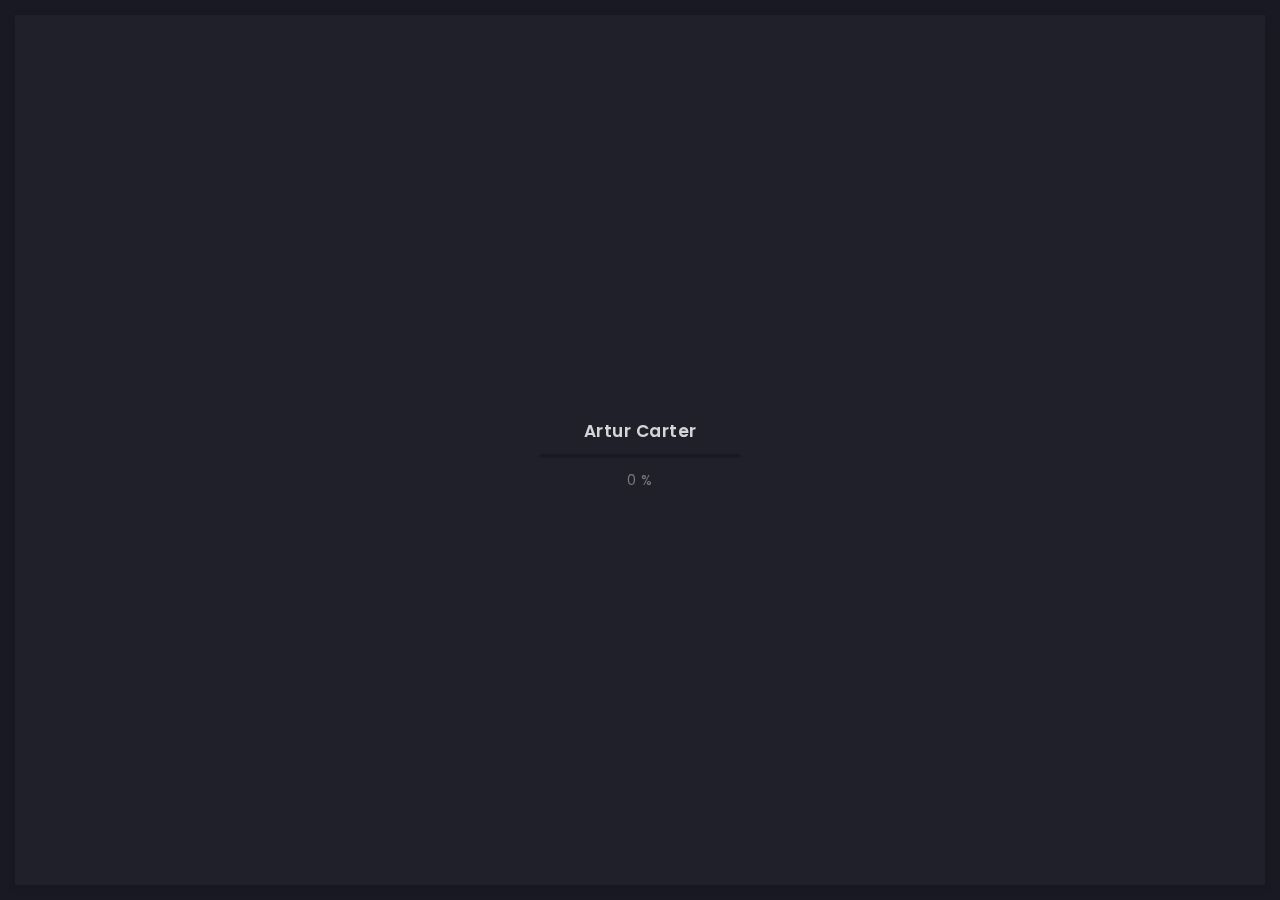
<file: portfolio-2-col-masonry.html>
<!doctype html>
<html lang="zxx">

<head>
  <!-- Required meta tags -->
  <meta charset="utf-8">
  <meta name="viewport" content="width=device-width, initial-scale=1, shrink-to-fit=no">
  <!-- color of address bar in mobile browser -->
  <meta name="theme-color" content="#2B2B35">
  <!-- favicon  -->
  <link rel="shortcut icon" href="img/thumbnail.ico" type="image/x-icon">
  <!-- bootstrap css -->
  <link rel="stylesheet" href="css/plugins/bootstrap.min.css">
  <!-- font awesome css -->
  <link rel="stylesheet" href="css/plugins/font-awesome.min.css">
  <!-- swiper css -->
  <link rel="stylesheet" href="css/plugins/swiper.min.css">
  <!-- fancybox css -->
  <link rel="stylesheet" href="css/plugins/fancybox.min.css">
  <!-- main css -->
  <link rel="stylesheet" href="css/style.css">

  <title>Arter</title>
</head>

<body>

  <!-- app -->
  <div class="art-app">

    <!-- mobile top bar -->
    <div class="art-mobile-top-bar"></div>

    <!-- app wrapper -->
    <div class="art-app-wrapper">

      <!-- app container end -->
      <div class="art-app-container">

        <!-- info bar -->
        <div class="art-info-bar">

          <!-- menu bar frame -->
          <div class="art-info-bar-frame">

            <!-- info bar header -->
            <div class="art-info-bar-header">
              <!-- info bar button -->
              <a class="art-info-bar-btn" href="#.">
                <!-- icon -->
                <i class="fas fa-ellipsis-v"></i>
              </a>
              <!-- info bar button end -->
            </div>
            <!-- info bar header end -->

            <!-- info bar header -->
            <div class="art-header">
              <!-- avatar -->
              <div class="art-avatar">
                <a data-fancybox="avatar" href="img/face-1.jpg" class="art-avatar-curtain">
                  <img src="img/face-1.jpg" alt="avatar">
                  <i class="fas fa-expand"></i>
                </a>
                <!-- available -->
                <div class="art-lamp-light">
                  <!-- add class 'art-not-available' if not available-->
                  <div class="art-available-lamp"></div>
                </div>
              </div>
              <!-- avatar end -->
              <!-- name -->
              <h5 class="art-name mb-10"><a href="/index.html">Artur Carter</a></h5>
              <!-- post -->
              <div class="art-sm-text">Front-end Deweloper <br>Ui/UX Designer, </div>
            </div>
            <!-- info bar header end -->

            <!-- scroll frame -->
            <div id="scrollbar2" class="art-scroll-frame">

              <!-- info bar about -->
              <div class="art-table p-15-15">
                <!-- about text -->
                <ul>
                  <!-- country -->
                  <li>
                    <h6>Residence:</h6><span>Canada</span>
                  </li>
                  <!-- city -->
                  <li>
                    <h6>City:</h6><span>Toronto</span>
                  </li>
                  <!-- age -->
                  <li>
                    <h6>Age:</h6><span>26</span>
                  </li>
                </ul>
              </div>
              <!-- info bar about end -->

              <!-- divider -->
              <div class="art-ls-divider"></div>

              <!-- language skills -->
              <div class="art-lang-skills p-30-15">

                <!-- skill -->
                <div class="art-lang-skills-item">
                  <div id="circleprog1" class="art-cirkle-progress"></div>
                  <!-- title -->
                  <h6>French</h6>
                </div>
                <!-- skill end -->

                <!-- skill -->
                <div class="art-lang-skills-item">
                  <div id="circleprog2" class="art-cirkle-progress"></div>
                  <!-- title -->
                  <h6>English</h6>
                </div>
                <!-- skill end -->

                <!-- skill -->
                <div class="art-lang-skills-item">
                  <div id="circleprog3" class="art-cirkle-progress"></div>
                  <!-- title -->
                  <h6>Spanish</h6>
                </div>
                <!-- skill end -->

              </div>
              <!-- language skills end -->

              <!-- divider -->
              <div class="art-ls-divider"></div>

              <!-- hard skills -->
              <div class="art-hard-skills p-30-15">

                <!-- skill -->
                <div class="art-hard-skills-item">
                  <div class="art-skill-heading">
                    <!-- title -->
                    <h6>html</h6>
                  </div>
                  <!-- progressbar frame -->
                  <div class="art-line-progress">
                    <!-- progressbar -->
                    <div id="lineprog1"></div>
                  </div>
                  <!-- progressbar frame end -->
                </div>
                <!-- skill end -->

                <!-- skill -->
                <div class="art-hard-skills-item">
                  <div class="art-skill-heading">
                    <!-- title -->
                    <h6>CSS</h6>
                  </div>
                  <!-- progressbar frame -->
                  <div class="art-line-progress">
                    <!-- progressbar -->
                    <div id="lineprog2"></div>
                  </div>
                  <!-- progressbar frame end -->
                </div>
                <!-- skill end -->

                <!-- skill -->
                <div class="art-hard-skills-item">
                  <div class="art-skill-heading">
                    <!-- title -->
                    <h6>Js</h6>
                  </div>
                  <!-- progressbar frame -->
                  <div class="art-line-progress">
                    <!-- progressbar -->
                    <div id="lineprog3"></div>
                  </div>
                  <!-- progressbar frame end -->
                </div>
                <!-- skill end -->

                <!-- skill -->
                <div class="art-hard-skills-item">
                  <div class="art-skill-heading">
                    <!-- title -->
                    <h6>PHP</h6>
                  </div>
                  <!-- progressbar frame -->
                  <div class="art-line-progress">
                    <!-- progressbar -->
                    <div id="lineprog4"></div>
                  </div>
                  <!-- progressbar frame end -->
                </div>
                <!-- skill end -->

                <!-- skill -->
                <div class="art-hard-skills-item">
                  <div class="art-skill-heading">
                    <!-- title -->
                    <h6>Wordpress</h6>
                  </div>
                  <!-- progressbar frame -->
                  <div class="art-line-progress">
                    <!-- progressbar -->
                    <div id="lineprog5"></div>
                  </div>
                  <!-- progressbar frame end -->
                </div>
                <!-- skill end -->

              </div>
              <!-- language skills end -->

              <!-- divider -->
              <div class="art-ls-divider"></div>

              <!-- knowledge list -->
              <ul class="art-knowledge-list p-15-0">
                <!-- list item -->
                <li>Bootstrap, Materialize</li>
                <!-- list item -->
                <li>Stylus, Sass, Less</li>
                <!-- list item -->
                <li>Gulp, Webpack, Grunt</li>
                <!-- list item -->
                <li>GIT knowledge</li>
              </ul>
              <!-- knowledge list end -->

              <!-- divider -->
              <div class="art-ls-divider"></div>

              <!-- links frame -->
              <div class="art-links-frame p-15-15">

                <!-- download cv button -->
                <a href="files/cv.txt" class="art-link" download>Download cv <i class="fas fa-download"></i></a>

              </div>
              <!-- links frame end -->

            </div>
            <!-- scroll frame end -->

            <!-- sidebar social -->
            <div class="art-ls-social">
              <!-- social link -->
              <a href="#." target="_blank"><i class="far fa-circle"></i></a>
              <!-- social link -->
              <a href="#." target="_blank"><i class="far fa-circle"></i></a>
              <!-- social link -->
              <a href="#." target="_blank"><i class="far fa-circle"></i></a>
              <!-- social link -->
              <a href="#." target="_blank"><i class="far fa-circle"></i></a>
              <!-- social link -->
              <a href="#." target="_blank"><i class="far fa-circle"></i></a>
            </div>
            <!-- sidebar social end -->

          </div>
          <!-- menu bar frame end -->

        </div>
        <!-- info bar end -->

        <!-- content -->
        <div class="art-content">

          <!-- curtain -->
          <div class="art-curtain"></div>

          <!-- top background -->
          <div class="art-top-bg" style="background-image: url(img/bg.jpg)">
            <!-- overlay -->
            <div class="art-top-bg-overlay"></div>
            <!-- overlay end -->
          </div>
          <!-- top background end -->


          <!-- swup container -->
          <div class="transition-fade" id="swup">

            <!-- scroll frame -->
            <div id="scrollbar" class="art-scroll-frame">


              <!-- container -->
              <div class="container-fluid">

                <!-- row -->
                <div class="row p-30-0">

                  <!-- col -->
                  <div class="col-lg-12">

                    <!-- filter -->
                    <div class="art-filter mb-30">
                      <!-- filter link -->
                      <a href="#" data-filter="*" class="art-link art-current">All Categories</a>
                      <!-- filter link -->
                      <a href="#" data-filter=".webTemplates" class="art-link">Web Templates</a>
                      <!-- filter link -->
                      <a href="#" data-filter=".logos" class="art-link">Logos</a>
                      <!-- filter link -->
                      <a href="#" data-filter=".drawings" class="art-link">Drawings</a>
                      <!-- filter link -->
                      <a href="#" data-filter=".ui" class="art-link">UI Elements</a>
                    </div>
                    <!-- filter end -->

                  </div>
                  <!-- col end -->

                  <div class="art-grid art-grid-2-col art-gallery">

                    <!-- grid item -->
                    <div class="art-grid-item webTemplates">

                      <!-- grid item frame -->
                      <a data-fancybox="gallery" href="img/works/original-size/1.jpg" class="art-a art-portfolio-item-frame art-horizontal">
                        <!-- img -->
                        <img src="img/works/thumbnail/1.jpg" alt="item">
                        <!-- zoom icon -->
                        <span class="art-item-hover"><i class="fas fa-expand"></i></span>
                      </a>
                      <!-- grid item frame end -->
                      <!-- description -->
                      <div class="art-item-description">
                        <!-- title -->
                        <h5 class="mb-15">Project title</h5>
                        <div class="mb-15">Sit amet, consectetur adipisicing elit. Quas, architecto.</div>
                        <!-- button -->
                        <a href="/portfolio-single.html" class="art-link art-color-link art-w-chevron">Read more</a>
                      </div>
                      <!-- description end -->

                    </div>
                    <!-- grid item end -->

                    <!-- grid item -->
                    <div class="art-grid-item logos">

                      <!-- grid item frame -->
                      <a data-fancybox="gallery" href="img/works/original-size/2.jpg" class="art-a art-portfolio-item-frame art-vertical">
                        <!-- img -->
                        <img src="img/works/thumbnail/2.jpg" alt="item">
                        <!-- zoom icon -->
                        <span class="art-item-hover"><i class="fas fa-expand"></i></span>
                      </a>
                      <!-- grid item frame end -->
                      <!-- description -->
                      <div class="art-item-description">
                        <!-- title -->
                        <h5 class="mb-15">Project title</h5>
                        <div class="mb-15">Sit amet, consectetur adipisicing elit. Quas, architecto.</div>
                        <!-- button -->
                        <a href="/portfolio-single.html" class="art-link art-color-link art-w-chevron">Read more</a>
                      </div>
                      <!-- description end -->

                    </div>
                    <!-- grid item end -->

                    <!-- grid item -->
                    <div class="art-grid-item drawings">

                      <!-- grid item frame -->
                      <a data-fancybox="gallery" href="img/works/original-size/3.jpg" class="art-a art-portfolio-item-frame art-horizontal">
                        <!-- img -->
                        <img src="img/works/thumbnail/3.jpg" alt="item">
                        <!-- zoom icon -->
                        <span class="art-item-hover"><i class="fas fa-expand"></i></span>
                      </a>
                      <!-- grid item frame end -->
                      <!-- description -->
                      <div class="art-item-description">
                        <!-- title -->
                        <h5 class="mb-15">Project title</h5>
                        <div class="mb-15">Sit amet, consectetur adipisicing elit. Quas, architecto.</div>
                        <!-- button -->
                        <a href="/portfolio-single.html" class="art-link art-color-link art-w-chevron">Read more</a>
                      </div>
                      <!-- description end -->

                    </div>
                    <!-- grid item end -->

                    <!-- grid item -->
                    <div class="art-grid-item ui">

                      <!-- grid item frame -->
                      <a data-fancybox="gallery" href="img/works/original-size/4.jpg" class="art-a art-portfolio-item-frame art-square">
                        <!-- img -->
                        <img src="img/works/thumbnail/4.jpg" alt="item">
                        <!-- zoom icon -->
                        <span class="art-item-hover"><i class="fas fa-expand"></i></span>
                      </a>
                      <!-- grid item frame end -->
                      <!-- description -->
                      <div class="art-item-description">
                        <!-- title -->
                        <h5 class="mb-15">Project title</h5>
                        <div class="mb-15">Sit amet, consectetur adipisicing elit. Quas, architecto.</div>
                        <!-- button -->
                        <a href="/portfolio-single.html" class="art-link art-color-link art-w-chevron">Read more</a>
                      </div>
                      <!-- description end -->

                    </div>
                    <!-- grid item end -->

                    <!-- grid item -->
                    <div class="art-grid-item webTemplates">

                      <!-- grid item frame -->
                      <a data-fancybox="gallery" href="img/works/original-size/5.jpg" class="art-a art-portfolio-item-frame art-square">
                        <!-- img -->
                        <img src="img/works/thumbnail/5.jpg" alt="item">
                        <!-- zoom icon -->
                        <span class="art-item-hover"><i class="fas fa-expand"></i></span>
                      </a>
                      <!-- grid item frame end -->
                      <!-- description -->
                      <div class="art-item-description">
                        <!-- title -->
                        <h5 class="mb-15">Project title</h5>
                        <div class="mb-15">Sit amet, consectetur adipisicing elit. Quas, architecto.</div>
                        <!-- button -->
                        <a href="/portfolio-single.html" class="art-link art-color-link art-w-chevron">Read more</a>
                      </div>
                      <!-- description end -->

                    </div>
                    <!-- grid item end -->

                    <!-- grid item -->
                    <div class="art-grid-item logos">

                      <!-- grid item frame -->
                      <a data-fancybox="gallery" href="img/works/original-size/6.jpg" class="art-a art-portfolio-item-frame art-vertical">
                        <!-- img -->
                        <img src="img/works/thumbnail/6.jpg" alt="item">
                        <!-- zoom icon -->
                        <span class="art-item-hover"><i class="fas fa-expand"></i></span>
                      </a>
                      <!-- grid item frame end -->
                      <!-- description -->
                      <div class="art-item-description">
                        <!-- title -->
                        <h5 class="mb-15">Project title</h5>
                        <div class="mb-15">Sit amet, consectetur adipisicing elit. Quas, architecto.</div>
                        <!-- button -->
                        <a href="/portfolio-single.html" class="art-link art-color-link art-w-chevron">Read more</a>
                      </div>
                      <!-- description end -->

                    </div>
                    <!-- grid item end -->

                    <!-- grid item -->
                    <div class="art-grid-item drawings">

                      <!-- grid item frame -->
                      <a data-fancybox="gallery" href="img/works/original-size/7.jpg" class="art-a art-portfolio-item-frame art-horizontal">
                        <!-- img -->
                        <img src="img/works/thumbnail/7.jpg" alt="item">
                        <!-- zoom icon -->
                        <span class="art-item-hover"><i class="fas fa-expand"></i></span>
                      </a>
                      <!-- grid item frame end -->
                      <!-- description -->
                      <div class="art-item-description">
                        <!-- title -->
                        <h5 class="mb-15">Project title</h5>
                        <div class="mb-15">Sit amet, consectetur adipisicing elit. Quas, architecto.</div>
                        <!-- button -->
                        <a href="/portfolio-single.html" class="art-link art-color-link art-w-chevron">Read more</a>
                      </div>
                      <!-- description end -->

                    </div>
                    <!-- grid item end -->

                    <!-- grid item -->
                    <div class="art-grid-item ui">

                      <!-- grid item frame -->
                      <a data-fancybox="gallery" href="img/works/original-size/8.jpg" class="art-a art-portfolio-item-frame art-horizontal">
                        <!-- img -->
                        <img src="img/works/thumbnail/8.jpg" alt="item">
                        <!-- zoom icon -->
                        <span class="art-item-hover"><i class="fas fa-expand"></i></span>
                      </a>
                      <!-- grid item frame end -->
                      <!-- description -->
                      <div class="art-item-description">
                        <!-- title -->
                        <h5 class="mb-15">Project title</h5>
                        <div class="mb-15">Sit amet, consectetur adipisicing elit. Quas, architecto.</div>
                        <!-- button -->
                        <a href="/portfolio-single.html" class="art-link art-color-link art-w-chevron">Read more</a>
                      </div>
                      <!-- description end -->

                    </div>
                    <!-- grid item end -->

                  </div>

                </div>
                <!-- row end -->

              </div>
              <!-- container end -->

              <!-- container -->
              <div class="container-fluid">

                <!-- row -->
                <div class="row">

                  <!-- col -->
                  <div class="col-6 col-lg-3">
                    <!-- brand -->
                    <img class="art-brand" src="img/brands/1.png" alt="brand">
                  </div>
                  <!-- col end -->

                  <!-- col -->
                  <div class="col-6 col-lg-3">
                    <!-- brand -->
                    <img class="art-brand" src="img/brands/2.png" alt="brand">
                  </div>
                  <!-- col end -->

                  <!-- col -->
                  <div class="col-6 col-lg-3">
                    <!-- brand -->
                    <img class="art-brand" src="img/brands/3.png" alt="brand">
                  </div>
                  <!-- col end -->

                  <!-- col -->
                  <div class="col-6 col-lg-3">
                    <!-- brand -->
                    <img class="art-brand" src="img/brands/1.png" alt="brand">
                  </div>
                  <!-- col end -->

                </div>
                <!-- row end -->

              </div>
              <!-- container end -->

              <!-- container -->
              <div class="container-fluid">

                <!-- footer -->
                <footer>
                  <!-- copyright -->
                  <div>© 2020 Artur Carter</div>
                  <!-- author ( Please! Do not delete it. You are awesome! :) -->
                  <div>Template author:&#160; <a href="Http://www.bootstrapmb.com" target="_blank">Nazar Miller</a></div>
                </footer>
                <!-- footer end -->

              </div>
              <!-- container end -->

            </div>
            <!-- scroll frame end -->

          </div>
          <!-- swup container end -->

        </div>
        <!-- content end -->

        <!-- menu bar -->
        <div class="art-menu-bar">

          <!-- menu bar frame -->
          <div class="art-menu-bar-frame">

            <!-- menu bar header -->
            <div class="art-menu-bar-header">
              <!-- menu bar button -->
              <a class="art-menu-bar-btn" href="#.">
                <!-- icon -->
                <span></span>
              </a>
              <!-- menu bar button end -->
            </div>
            <!-- menu bar header end -->

            <!-- current page title -->
            <div class="art-current-page"></div>
            <!-- current page title end -->

            <!-- scroll frame -->
            <div class="art-scroll-frame">

              <!-- menu -->
              <nav id="swupMenu">
                <!-- menu list -->
                <ul class="main-menu">
                  <!-- menu item -->
                  <li class="menu-item"><a href="/index.html">Home</a></li>
                  <!-- menu item -->
                  <li class="menu-item menu-item-has-children current-menu-item">
                    <a href="#.">Portfolio</a>
                    <!-- sub menu -->
                    <ul class="sub-menu">
                      <!-- lvl 2 nav link -->
                      <li class="menu-item"><a href="/portfolio-2-col.html">2 column</a></li>
                      <!-- lvl 2 nav link -->
                      <li class="menu-item"><a href="/portfolio-3-col.html">3 column</a></li>
                      <!-- lvl 2 nav link -->
                      <li class="menu-item"><a href="/portfolio-2-col-masonry.html">2 column masonry</a></li>
                      <!-- lvl 2 nav link -->
                      <li class="menu-item"><a href="/portfolio-3-col-masonry.html">3 column masonry</a></li>
                      <!-- lvl 2 nav link -->
                      <li class="menu-item"><a href="/portfolio-single.html">Single project</a></li>
                      <!-- lvl 2 nav link -->
                      <li class="menu-item"><a href="/portfolio-single-2.html">Single project 2</a></li>
                    </ul>
                    <!-- sub menu end -->
                  </li>
                  <!-- menu item -->
                  <li class="menu-item"><a href="/history.html">History</a></li>
                  <!-- menu item -->
                  <li class="menu-item"><a href="/contact.html">Contact</a></li>
                  <!-- menu item -->
                  <li class="menu-item menu-item-has-children">
                    <a href="#.">Blog</a>
                    <!-- sub menu -->
                    <ul class="sub-menu">
                      <!-- lvl 2 nav link -->
                      <li class="menu-item"><a href="/blog-2-col.html">2 column</a></li>
                      <!-- lvl 2 nav link -->
                      <li class="menu-item"><a href="/blog-3-col.html">3 column</a></li>
                      <!-- lvl 2 nav link -->
                      <li class="menu-item"><a href="/blog-post.html">Publication</a></li>
                    </ul>
                    <!-- sub menu end -->
                  </li>
                  <!-- menu item -->
                  <li class="menu-item"><a href="onepage.html" target="_blank">Onepage</a></li>
                </ul>
                <!-- menu list end -->
              </nav>
              <!-- menu end -->

              <!-- language change -->
              <ul class="art-language-change">
                <!-- language item -->
                <li><a href="#.">FR</a></li>
                <!-- language item -->
                <li class="art-active-lang"><a href="#.">EN</a></li>
              </ul>
              <!-- language change end -->

            </div>
            <!-- scroll frame end -->

          </div>
          <!-- menu bar frame -->

        </div>
        <!-- menu bar end -->

      </div>
      <!-- app container end -->

    </div>
    <!-- app wrapper end -->

    <!-- preloader -->
    <div class="art-preloader">
      <!-- preloader content -->
      <div class="art-preloader-content">
        <!-- title -->
        <h4>Artur Carter</h4>
        <!-- progressbar -->
        <div id="preloader" class="art-preloader-load"></div>
      </div>
      <!-- preloader content end -->
    </div>
    <!-- preloader end -->

  </div>
  <!-- app end -->

  <!-- jquery js -->
  <script src="js/plugins/jquery.min.js"></script>
  <!-- anime js -->
  <script src="js/plugins/anime.min.js"></script>
  <!-- swiper js -->
  <script src="js/plugins/swiper.min.js"></script>
  <!-- progressbar js -->
  <script src="js/plugins/progressbar.min.js"></script>
  <!-- smooth scrollbar js -->
  <script src="js/plugins/smooth-scrollbar.min.js"></script>
  <!-- overscroll js -->
  <script src="js/plugins/overscroll.min.js"></script>
  <!-- typing js -->
  <script src="js/plugins/typing.min.js"></script>
  <!-- isotope js -->
  <script src="js/plugins/isotope.min.js"></script>
  <!-- fancybox js -->
  <script src="js/plugins/fancybox.min.js"></script>
  <!-- swup js -->
  <script src="js/plugins/swup.min.js"></script>

  <!-- main js -->
  <script src="js/main.js"></script>

</body>

</html>
</file>
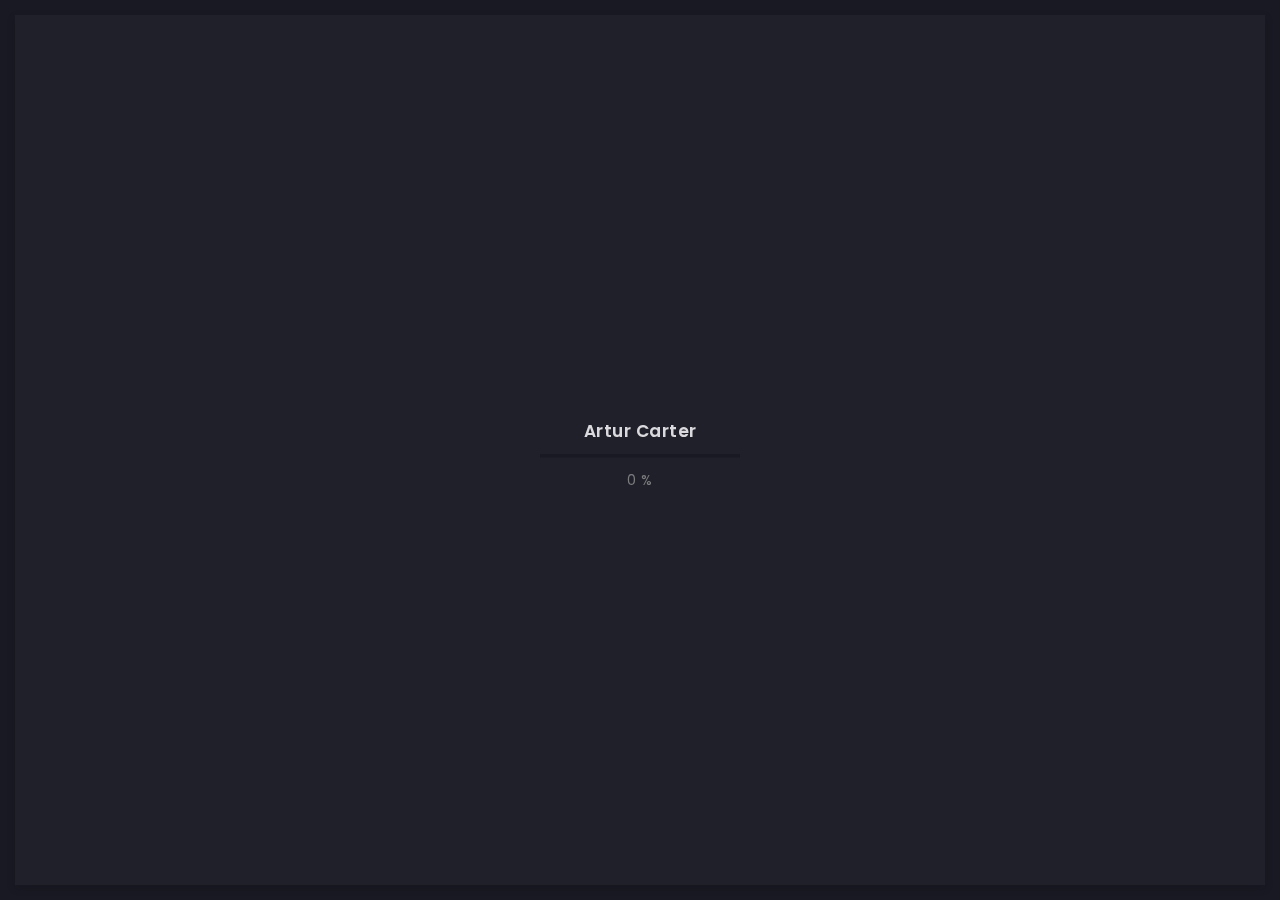
<file: portfolio-2-col.html>
<!doctype html>
<html lang="zxx">

<head>
  <!-- Required meta tags -->
  <meta charset="utf-8">
  <meta name="viewport" content="width=device-width, initial-scale=1, shrink-to-fit=no">
  <!-- color of address bar in mobile browser -->
  <meta name="theme-color" content="#2B2B35">
  <!-- favicon  -->
  <link rel="shortcut icon" href="img/thumbnail.ico" type="image/x-icon">
  <!-- bootstrap css -->
  <link rel="stylesheet" href="css/plugins/bootstrap.min.css">
  <!-- font awesome css -->
  <link rel="stylesheet" href="css/plugins/font-awesome.min.css">
  <!-- swiper css -->
  <link rel="stylesheet" href="css/plugins/swiper.min.css">
  <!-- fancybox css -->
  <link rel="stylesheet" href="css/plugins/fancybox.min.css">
  <!-- main css -->
  <link rel="stylesheet" href="css/style.css">

  <title>Arter</title>
</head>

<body>

  <!-- app -->
  <div class="art-app">

    <!-- mobile top bar -->
    <div class="art-mobile-top-bar"></div>

    <!-- app wrapper -->
    <div class="art-app-wrapper">

      <!-- app container end -->
      <div class="art-app-container">

        <!-- info bar -->
        <div class="art-info-bar">

          <!-- menu bar frame -->
          <div class="art-info-bar-frame">

            <!-- info bar header -->
            <div class="art-info-bar-header">
              <!-- info bar button -->
              <a class="art-info-bar-btn" href="#.">
                <!-- icon -->
                <i class="fas fa-ellipsis-v"></i>
              </a>
              <!-- info bar button end -->
            </div>
            <!-- info bar header end -->

            <!-- info bar header -->
            <div class="art-header">
              <!-- avatar -->
              <div class="art-avatar">
                <a data-fancybox="avatar" href="img/face-1.jpg" class="art-avatar-curtain">
                  <img src="img/face-1.jpg" alt="avatar">
                  <i class="fas fa-expand"></i>
                </a>
                <!-- available -->
                <div class="art-lamp-light">
                  <!-- add class 'art-not-available' if not available-->
                  <div class="art-available-lamp"></div>
                </div>
              </div>
              <!-- avatar end -->
              <!-- name -->
              <h5 class="art-name mb-10"><a href="/index.html">Artur Carter</a></h5>
              <!-- post -->
              <div class="art-sm-text">Front-end Deweloper <br>Ui/UX Designer, </div>
            </div>
            <!-- info bar header end -->

            <!-- scroll frame -->
            <div id="scrollbar2" class="art-scroll-frame">

              <!-- info bar about -->
              <div class="art-table p-15-15">
                <!-- about text -->
                <ul>
                  <!-- country -->
                  <li>
                    <h6>Residence:</h6><span>Canada</span>
                  </li>
                  <!-- city -->
                  <li>
                    <h6>City:</h6><span>Toronto</span>
                  </li>
                  <!-- age -->
                  <li>
                    <h6>Age:</h6><span>26</span>
                  </li>
                </ul>
              </div>
              <!-- info bar about end -->

              <!-- divider -->
              <div class="art-ls-divider"></div>

              <!-- language skills -->
              <div class="art-lang-skills p-30-15">

                <!-- skill -->
                <div class="art-lang-skills-item">
                  <div id="circleprog1" class="art-cirkle-progress"></div>
                  <!-- title -->
                  <h6>French</h6>
                </div>
                <!-- skill end -->

                <!-- skill -->
                <div class="art-lang-skills-item">
                  <div id="circleprog2" class="art-cirkle-progress"></div>
                  <!-- title -->
                  <h6>English</h6>
                </div>
                <!-- skill end -->

                <!-- skill -->
                <div class="art-lang-skills-item">
                  <div id="circleprog3" class="art-cirkle-progress"></div>
                  <!-- title -->
                  <h6>Spanish</h6>
                </div>
                <!-- skill end -->

              </div>
              <!-- language skills end -->

              <!-- divider -->
              <div class="art-ls-divider"></div>

              <!-- hard skills -->
              <div class="art-hard-skills p-30-15">

                <!-- skill -->
                <div class="art-hard-skills-item">
                  <div class="art-skill-heading">
                    <!-- title -->
                    <h6>html</h6>
                  </div>
                  <!-- progressbar frame -->
                  <div class="art-line-progress">
                    <!-- progressbar -->
                    <div id="lineprog1"></div>
                  </div>
                  <!-- progressbar frame end -->
                </div>
                <!-- skill end -->

                <!-- skill -->
                <div class="art-hard-skills-item">
                  <div class="art-skill-heading">
                    <!-- title -->
                    <h6>CSS</h6>
                  </div>
                  <!-- progressbar frame -->
                  <div class="art-line-progress">
                    <!-- progressbar -->
                    <div id="lineprog2"></div>
                  </div>
                  <!-- progressbar frame end -->
                </div>
                <!-- skill end -->

                <!-- skill -->
                <div class="art-hard-skills-item">
                  <div class="art-skill-heading">
                    <!-- title -->
                    <h6>Js</h6>
                  </div>
                  <!-- progressbar frame -->
                  <div class="art-line-progress">
                    <!-- progressbar -->
                    <div id="lineprog3"></div>
                  </div>
                  <!-- progressbar frame end -->
                </div>
                <!-- skill end -->

                <!-- skill -->
                <div class="art-hard-skills-item">
                  <div class="art-skill-heading">
                    <!-- title -->
                    <h6>PHP</h6>
                  </div>
                  <!-- progressbar frame -->
                  <div class="art-line-progress">
                    <!-- progressbar -->
                    <div id="lineprog4"></div>
                  </div>
                  <!-- progressbar frame end -->
                </div>
                <!-- skill end -->

                <!-- skill -->
                <div class="art-hard-skills-item">
                  <div class="art-skill-heading">
                    <!-- title -->
                    <h6>Wordpress</h6>
                  </div>
                  <!-- progressbar frame -->
                  <div class="art-line-progress">
                    <!-- progressbar -->
                    <div id="lineprog5"></div>
                  </div>
                  <!-- progressbar frame end -->
                </div>
                <!-- skill end -->

              </div>
              <!-- language skills end -->

              <!-- divider -->
              <div class="art-ls-divider"></div>

              <!-- knowledge list -->
              <ul class="art-knowledge-list p-15-0">
                <!-- list item -->
                <li>Bootstrap, Materialize</li>
                <!-- list item -->
                <li>Stylus, Sass, Less</li>
                <!-- list item -->
                <li>Gulp, Webpack, Grunt</li>
                <!-- list item -->
                <li>GIT knowledge</li>
              </ul>
              <!-- knowledge list end -->

              <!-- divider -->
              <div class="art-ls-divider"></div>

              <!-- links frame -->
              <div class="art-links-frame p-15-15">

                <!-- download cv button -->
                <a href="files/cv.txt" class="art-link" download>Download cv <i class="fas fa-download"></i></a>

              </div>
              <!-- links frame end -->

            </div>
            <!-- scroll frame end -->

            <!-- sidebar social -->
            <div class="art-ls-social">
              <!-- social link -->
              <a href="#." target="_blank"><i class="far fa-circle"></i></a>
              <!-- social link -->
              <a href="#." target="_blank"><i class="far fa-circle"></i></a>
              <!-- social link -->
              <a href="#." target="_blank"><i class="far fa-circle"></i></a>
              <!-- social link -->
              <a href="#." target="_blank"><i class="far fa-circle"></i></a>
              <!-- social link -->
              <a href="#." target="_blank"><i class="far fa-circle"></i></a>
            </div>
            <!-- sidebar social end -->

          </div>
          <!-- menu bar frame end -->

        </div>
        <!-- info bar end -->

        <!-- content -->
        <div class="art-content">

          <!-- curtain -->
          <div class="art-curtain"></div>

          <!-- top background -->
          <div class="art-top-bg" style="background-image: url(img/bg.jpg)">
            <!-- overlay -->
            <div class="art-top-bg-overlay"></div>
            <!-- overlay end -->
          </div>
          <!-- top background end -->


          <!-- swup container -->
          <div class="transition-fade" id="swup">

            <!-- scroll frame -->
            <div id="scrollbar" class="art-scroll-frame">


              <!-- container -->
              <div class="container-fluid">

                <!-- row -->
                <div class="row p-30-0">

                  <!-- col -->
                  <div class="col-lg-12">

                    <!-- filter -->
                    <div class="art-filter mb-30">
                      <!-- filter link -->
                      <a href="#" data-filter="*" class="art-link art-current">All Categories</a>
                      <!-- filter link -->
                      <a href="#" data-filter=".webTemplates" class="art-link">Web Templates</a>
                      <!-- filter link -->
                      <a href="#" data-filter=".logos" class="art-link">Logos</a>
                      <!-- filter link -->
                      <a href="#" data-filter=".drawings" class="art-link">Drawings</a>
                      <!-- filter link -->
                      <a href="#" data-filter=".ui" class="art-link">UI Elements</a>
                    </div>
                    <!-- filter end -->

                  </div>
                  <!-- col end -->

                  <div class="art-grid art-grid-2-col art-gallery">

                    <!-- grid item -->
                    <div class="art-grid-item webTemplates">
                      <!-- grid item frame -->
                      <a data-fancybox="gallery" href="img/works/original-size/1.jpg" class="art-a art-portfolio-item-frame art-horizontal">
                        <!-- img -->
                        <img src="img/works/thumbnail/1.jpg" alt="item">
                        <!-- zoom icon -->
                        <span class="art-item-hover"><i class="fas fa-expand"></i></span>
                      </a>
                      <!-- grid item frame end -->
                      <!-- description -->
                      <div class="art-item-description">
                        <!-- title -->
                        <h5 class="mb-15">Project title</h5>
                        <div class="mb-15">Sit amet, consectetur adipisicing elit. Quas, architecto.</div>
                        <!-- button -->
                        <a href="/portfolio-single.html" class="art-link art-color-link art-w-chevron">Read more</a>
                      </div>
                      <!-- description end -->

                    </div>
                    <!-- grid item end -->

                    <!-- grid item -->
                    <div class="art-grid-item logos">

                      <!-- grid item frame -->
                      <a data-fancybox="gallery" href="img/works/original-size/2.jpg" class="art-a art-portfolio-item-frame art-horizontal">
                        <!-- img -->
                        <img src="img/works/thumbnail/2.jpg" alt="item">
                        <!-- zoom icon -->
                        <span class="art-item-hover"><i class="fas fa-expand"></i></span>
                      </a>
                      <!-- grid item frame end -->
                      <!-- description -->
                      <div class="art-item-description">
                        <!-- title -->
                        <h5 class="mb-15">Project title</h5>
                        <div class="mb-15">Sit amet, consectetur adipisicing elit. Quas, architecto.</div>
                        <!-- button -->
                        <a href="/portfolio-single.html" class="art-link art-color-link art-w-chevron">Read more</a>
                      </div>
                      <!-- description end -->

                    </div>
                    <!-- grid item end -->

                    <!-- grid item -->
                    <div class="art-grid-item drawings">

                      <!-- grid item frame -->
                      <a data-fancybox="gallery" href="img/works/original-size/3.jpg" class="art-a art-portfolio-item-frame art-horizontal">
                        <!-- img -->
                        <img src="img/works/thumbnail/3.jpg" alt="item">
                        <!-- zoom icon -->
                        <span class="art-item-hover"><i class="fas fa-expand"></i></span>
                      </a>
                      <!-- grid item frame end -->
                      <!-- description -->
                      <div class="art-item-description">
                        <!-- title -->
                        <h5 class="mb-15">Project title</h5>
                        <div class="mb-15">Sit amet, consectetur adipisicing elit. Quas, architecto.</div>
                        <!-- button -->
                        <a href="/portfolio-single.html" class="art-link art-color-link art-w-chevron">Read more</a>
                      </div>
                      <!-- description end -->

                    </div>
                    <!-- grid item end -->

                    <!-- grid item -->
                    <div class="art-grid-item ui">

                      <!-- grid item frame -->
                      <a data-fancybox="gallery" href="img/works/original-size/4.jpg" class="art-a art-portfolio-item-frame art-horizontal">
                        <!-- img -->
                        <img src="img/works/thumbnail/4.jpg" alt="item">
                        <!-- zoom icon -->
                        <span class="art-item-hover"><i class="fas fa-expand"></i></span>
                      </a>
                      <!-- grid item frame end -->
                      <!-- description -->
                      <div class="art-item-description">
                        <!-- title -->
                        <h5 class="mb-15">Project title</h5>
                        <div class="mb-15">Sit amet, consectetur adipisicing elit. Quas, architecto.</div>
                        <!-- button -->
                        <a href="/portfolio-single.html" class="art-link art-color-link art-w-chevron">Read more</a>
                      </div>
                      <!-- description end -->

                    </div>
                    <!-- grid item end -->

                    <!-- grid item -->
                    <div class="art-grid-item webTemplates">

                      <!-- grid item frame -->
                      <a data-fancybox="gallery" href="img/works/original-size/5.jpg" class="art-a art-portfolio-item-frame art-horizontal">
                        <!-- img -->
                        <img src="img/works/thumbnail/5.jpg" alt="item">
                        <!-- zoom icon -->
                        <span class="art-item-hover"><i class="fas fa-expand"></i></span>
                      </a>
                      <!-- grid item frame end -->
                      <!-- description -->
                      <div class="art-item-description">
                        <!-- title -->
                        <h5 class="mb-15">Project title</h5>
                        <div class="mb-15">Sit amet, consectetur adipisicing elit. Quas, architecto.</div>
                        <!-- button -->
                        <a href="/portfolio-single.html" class="art-link art-color-link art-w-chevron">Read more</a>
                      </div>
                      <!-- description end -->

                    </div>
                    <!-- grid item end -->

                    <!-- grid item -->
                    <div class="art-grid-item logos">

                      <!-- grid item frame -->
                      <a data-fancybox="gallery" href="img/works/original-size/6.jpg" class="art-a art-portfolio-item-frame art-horizontal">
                        <!-- img -->
                        <img src="img/works/thumbnail/6.jpg" alt="item">
                        <!-- zoom icon -->
                        <span class="art-item-hover"><i class="fas fa-expand"></i></span>
                      </a>
                      <!-- grid item frame end -->
                      <!-- description -->
                      <div class="art-item-description">
                        <!-- title -->
                        <h5 class="mb-15">Project title</h5>
                        <div class="mb-15">Sit amet, consectetur adipisicing elit. Quas, architecto.</div>
                        <!-- button -->
                        <a href="/portfolio-single.html" class="art-link art-color-link art-w-chevron">Read more</a>
                      </div>
                      <!-- description end -->

                    </div>
                    <!-- grid item end -->

                    <!-- grid item -->
                    <div class="art-grid-item drawings">

                      <!-- grid item frame -->
                      <a data-fancybox="gallery" href="img/works/original-size/7.jpg" class="art-a art-portfolio-item-frame art-horizontal">
                        <!-- img -->
                        <img src="img/works/thumbnail/7.jpg" alt="item">
                        <!-- zoom icon -->
                        <span class="art-item-hover"><i class="fas fa-expand"></i></span>
                      </a>
                      <!-- grid item frame end -->
                      <!-- description -->
                      <div class="art-item-description">
                        <!-- title -->
                        <h5 class="mb-15">Project title</h5>
                        <div class="mb-15">Sit amet, consectetur adipisicing elit. Quas, architecto.</div>
                        <!-- button -->
                        <a href="/portfolio-single.html" class="art-link art-color-link art-w-chevron">Read more</a>
                      </div>
                      <!-- description end -->

                    </div>
                    <!-- grid item end -->

                    <!-- grid item -->
                    <div class="art-grid-item ui">

                      <!-- grid item frame -->
                      <a data-fancybox="gallery" href="img/works/original-size/8.jpg" class="art-a art-portfolio-item-frame art-horizontal">
                        <!-- img -->
                        <img src="img/works/thumbnail/8.jpg" alt="item">
                        <!-- zoom icon -->
                        <span class="art-item-hover"><i class="fas fa-expand"></i></span>
                      </a>
                      <!-- grid item frame end -->
                      <!-- description -->
                      <div class="art-item-description">
                        <!-- title -->
                        <h5 class="mb-15">Project title</h5>
                        <div class="mb-15">Sit amet, consectetur adipisicing elit. Quas, architecto.</div>
                        <!-- button -->
                        <a href="/portfolio-single.html" class="art-link art-color-link art-w-chevron">Read more</a>
                      </div>
                      <!-- description end -->

                    </div>
                    <!-- grid item end -->

                  </div>

                </div>
                <!-- row end -->

              </div>
              <!-- container end -->

              <!-- container -->
              <div class="container-fluid">

                <!-- row -->
                <div class="row">

                  <!-- col -->
                  <div class="col-6 col-lg-3">
                    <!-- brand -->
                    <img class="art-brand" src="img/brands/1.png" alt="brand">
                  </div>
                  <!-- col end -->

                  <!-- col -->
                  <div class="col-6 col-lg-3">
                    <!-- brand -->
                    <img class="art-brand" src="img/brands/2.png" alt="brand">
                  </div>
                  <!-- col end -->

                  <!-- col -->
                  <div class="col-6 col-lg-3">
                    <!-- brand -->
                    <img class="art-brand" src="img/brands/3.png" alt="brand">
                  </div>
                  <!-- col end -->

                  <!-- col -->
                  <div class="col-6 col-lg-3">
                    <!-- brand -->
                    <img class="art-brand" src="img/brands/1.png" alt="brand">
                  </div>
                  <!-- col end -->

                </div>
                <!-- row end -->

              </div>
              <!-- container end -->

              <!-- container -->
              <div class="container-fluid">

                <!-- footer -->
                <footer>
                  <!-- copyright -->
                  <div>© 2020 Artur Carter</div>
                  <!-- author ( Please! Do not delete it. You are awesome! :) -->
                  <div>Template author:&#160; <a href="Http://www.bootstrapmb.com" target="_blank">Nazar Miller</a></div>
                </footer>
                <!-- footer end -->

              </div>
              <!-- container end -->

            </div>
            <!-- scroll frame end -->

          </div>
          <!-- swup container end -->

        </div>
        <!-- content end -->

        <!-- menu bar -->
        <div class="art-menu-bar">

          <!-- menu bar frame -->
          <div class="art-menu-bar-frame">

            <!-- menu bar header -->
            <div class="art-menu-bar-header">
              <!-- menu bar button -->
              <a class="art-menu-bar-btn" href="#.">
                <!-- icon -->
                <span></span>
              </a>
              <!-- menu bar button end -->
            </div>
            <!-- menu bar header end -->

            <!-- current page title -->
            <div class="art-current-page"></div>
            <!-- current page title end -->

            <!-- scroll frame -->
            <div class="art-scroll-frame">

              <!-- menu -->
              <nav id="swupMenu">
                <!-- menu list -->
                <ul class="main-menu">
                  <!-- menu item -->
                  <li class="menu-item"><a href="/index.html">Home</a></li>
                  <!-- menu item -->
                  <li class="menu-item menu-item-has-children current-menu-item">
                    <a href="#.">Portfolio</a>
                    <!-- sub menu -->
                    <ul class="sub-menu">
                      <!-- lvl 2 nav link -->
                      <li class="menu-item"><a href="/portfolio-2-col.html">2 column</a></li>
                      <!-- lvl 2 nav link -->
                      <li class="menu-item"><a href="/portfolio-3-col.html">3 column</a></li>
                      <!-- lvl 2 nav link -->
                      <li class="menu-item"><a href="/portfolio-2-col-masonry.html">2 column masonry</a></li>
                      <!-- lvl 2 nav link -->
                      <li class="menu-item"><a href="/portfolio-3-col-masonry.html">3 column masonry</a></li>
                      <!-- lvl 2 nav link -->
                      <li class="menu-item"><a href="/portfolio-single.html">Single project</a></li>
                      <!-- lvl 2 nav link -->
                      <li class="menu-item"><a href="/portfolio-single-2.html">Single project 2</a></li>
                    </ul>
                    <!-- sub menu end -->
                  </li>
                  <!-- menu item -->
                  <li class="menu-item"><a href="/history.html">History</a></li>
                  <!-- menu item -->
                  <li class="menu-item"><a href="/contact.html">Contact</a></li>
                  <!-- menu item -->
                  <li class="menu-item menu-item-has-children">
                    <a href="#.">Blog</a>
                    <!-- sub menu -->
                    <ul class="sub-menu">
                      <!-- lvl 2 nav link -->
                      <li class="menu-item"><a href="/blog-2-col.html">2 column</a></li>
                      <!-- lvl 2 nav link -->
                      <li class="menu-item"><a href="/blog-3-col.html">3 column</a></li>
                      <!-- lvl 2 nav link -->
                      <li class="menu-item"><a href="/blog-post.html">Publication</a></li>
                    </ul>
                    <!-- sub menu end -->
                  </li>
                  <!-- menu item -->
                  <li class="menu-item"><a href="onepage.html" target="_blank">Onepage</a></li>
                </ul>
                <!-- menu list end -->
              </nav>
              <!-- menu end -->

              <!-- language change -->
              <ul class="art-language-change">
                <!-- language item -->
                <li><a href="#.">FR</a></li>
                <!-- language item -->
                <li class="art-active-lang"><a href="#.">EN</a></li>
              </ul>
              <!-- language change end -->

            </div>
            <!-- scroll frame end -->

          </div>
          <!-- menu bar frame -->

        </div>
        <!-- menu bar end -->

      </div>
      <!-- app container end -->

    </div>
    <!-- app wrapper end -->

    <!-- preloader -->
    <div class="art-preloader">
      <!-- preloader content -->
      <div class="art-preloader-content">
        <!-- title -->
        <h4>Artur Carter</h4>
        <!-- progressbar -->
        <div id="preloader" class="art-preloader-load"></div>
      </div>
      <!-- preloader content end -->
    </div>
    <!-- preloader end -->

  </div>
  <!-- app end -->

  <!-- jquery js -->
  <script src="js/plugins/jquery.min.js"></script>
  <!-- anime js -->
  <script src="js/plugins/anime.min.js"></script>
  <!-- swiper js -->
  <script src="js/plugins/swiper.min.js"></script>
  <!-- progressbar js -->
  <script src="js/plugins/progressbar.min.js"></script>
  <!-- smooth scrollbar js -->
  <script src="js/plugins/smooth-scrollbar.min.js"></script>
  <!-- overscroll js -->
  <script src="js/plugins/overscroll.min.js"></script>
  <!-- typing js -->
  <script src="js/plugins/typing.min.js"></script>
  <!-- isotope js -->
  <script src="js/plugins/isotope.min.js"></script>
  <!-- fancybox js -->
  <script src="js/plugins/fancybox.min.js"></script>
  <!-- swup js -->
  <script src="js/plugins/swup.min.js"></script>

  <!-- main js -->
  <script src="js/main.js"></script>

</body>

</html>
</file>
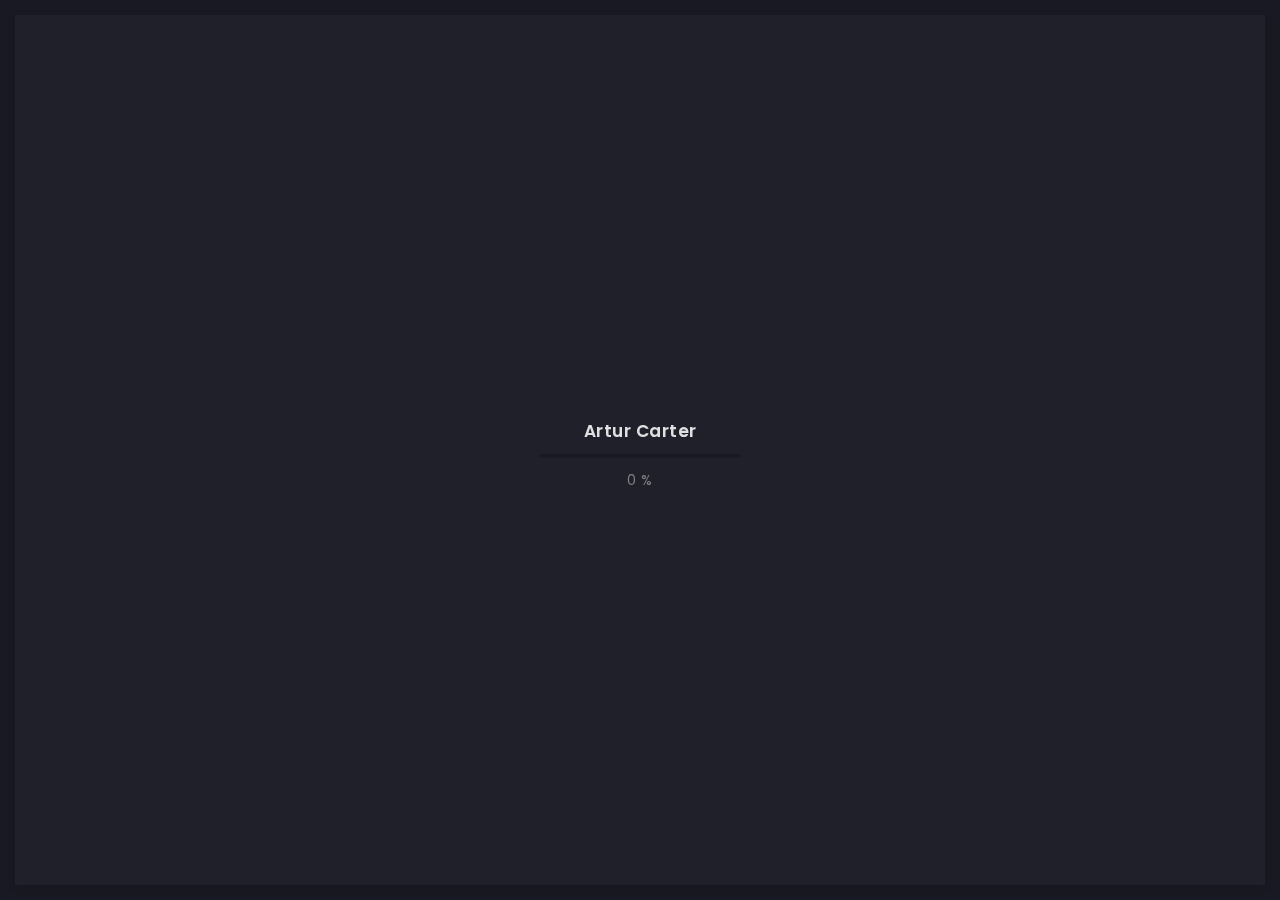
<file: portfolio-3-col-masonry.html>
<!doctype html>
<html lang="zxx">

<head>
  <!-- Required meta tags -->
  <meta charset="utf-8">
  <meta name="viewport" content="width=device-width, initial-scale=1, shrink-to-fit=no">
  <!-- color of address bar in mobile browser -->
  <meta name="theme-color" content="#2B2B35">
  <!-- favicon  -->
  <link rel="shortcut icon" href="img/thumbnail.ico" type="image/x-icon">
  <!-- bootstrap css -->
  <link rel="stylesheet" href="css/plugins/bootstrap.min.css">
  <!-- font awesome css -->
  <link rel="stylesheet" href="css/plugins/font-awesome.min.css">
  <!-- swiper css -->
  <link rel="stylesheet" href="css/plugins/swiper.min.css">
  <!-- fancybox css -->
  <link rel="stylesheet" href="css/plugins/fancybox.min.css">
  <!-- main css -->
  <link rel="stylesheet" href="css/style.css">

  <title>Arter</title>
</head>

<body>

  <!-- app -->
  <div class="art-app">

    <!-- mobile top bar -->
    <div class="art-mobile-top-bar"></div>

    <!-- app wrapper -->
    <div class="art-app-wrapper">

      <!-- app container end -->
      <div class="art-app-container">

        <!-- info bar -->
        <div class="art-info-bar">

          <!-- menu bar frame -->
          <div class="art-info-bar-frame">

            <!-- info bar header -->
            <div class="art-info-bar-header">
              <!-- info bar button -->
              <a class="art-info-bar-btn" href="#.">
                <!-- icon -->
                <i class="fas fa-ellipsis-v"></i>
              </a>
              <!-- info bar button end -->
            </div>
            <!-- info bar header end -->

            <!-- info bar header -->
            <div class="art-header">
              <!-- avatar -->
              <div class="art-avatar">
                <a data-fancybox="avatar" href="img/face-1.jpg" class="art-avatar-curtain">
                  <img src="img/face-1.jpg" alt="avatar">
                  <i class="fas fa-expand"></i>
                </a>
                <!-- available -->
                <div class="art-lamp-light">
                  <!-- add class 'art-not-available' if not available-->
                  <div class="art-available-lamp"></div>
                </div>
              </div>
              <!-- avatar end -->
              <!-- name -->
              <h5 class="art-name mb-10"><a href="/index.html">Artur Carter</a></h5>
              <!-- post -->
              <div class="art-sm-text">Front-end Deweloper <br>Ui/UX Designer, </div>
            </div>
            <!-- info bar header end -->

            <!-- scroll frame -->
            <div id="scrollbar2" class="art-scroll-frame">

              <!-- info bar about -->
              <div class="art-table p-15-15">
                <!-- about text -->
                <ul>
                  <!-- country -->
                  <li>
                    <h6>Residence:</h6><span>Canada</span>
                  </li>
                  <!-- city -->
                  <li>
                    <h6>City:</h6><span>Toronto</span>
                  </li>
                  <!-- age -->
                  <li>
                    <h6>Age:</h6><span>26</span>
                  </li>
                </ul>
              </div>
              <!-- info bar about end -->

              <!-- divider -->
              <div class="art-ls-divider"></div>

              <!-- language skills -->
              <div class="art-lang-skills p-30-15">

                <!-- skill -->
                <div class="art-lang-skills-item">
                  <div id="circleprog1" class="art-cirkle-progress"></div>
                  <!-- title -->
                  <h6>French</h6>
                </div>
                <!-- skill end -->

                <!-- skill -->
                <div class="art-lang-skills-item">
                  <div id="circleprog2" class="art-cirkle-progress"></div>
                  <!-- title -->
                  <h6>English</h6>
                </div>
                <!-- skill end -->

                <!-- skill -->
                <div class="art-lang-skills-item">
                  <div id="circleprog3" class="art-cirkle-progress"></div>
                  <!-- title -->
                  <h6>Spanish</h6>
                </div>
                <!-- skill end -->

              </div>
              <!-- language skills end -->

              <!-- divider -->
              <div class="art-ls-divider"></div>

              <!-- hard skills -->
              <div class="art-hard-skills p-30-15">

                <!-- skill -->
                <div class="art-hard-skills-item">
                  <div class="art-skill-heading">
                    <!-- title -->
                    <h6>html</h6>
                  </div>
                  <!-- progressbar frame -->
                  <div class="art-line-progress">
                    <!-- progressbar -->
                    <div id="lineprog1"></div>
                  </div>
                  <!-- progressbar frame end -->
                </div>
                <!-- skill end -->

                <!-- skill -->
                <div class="art-hard-skills-item">
                  <div class="art-skill-heading">
                    <!-- title -->
                    <h6>CSS</h6>
                  </div>
                  <!-- progressbar frame -->
                  <div class="art-line-progress">
                    <!-- progressbar -->
                    <div id="lineprog2"></div>
                  </div>
                  <!-- progressbar frame end -->
                </div>
                <!-- skill end -->

                <!-- skill -->
                <div class="art-hard-skills-item">
                  <div class="art-skill-heading">
                    <!-- title -->
                    <h6>Js</h6>
                  </div>
                  <!-- progressbar frame -->
                  <div class="art-line-progress">
                    <!-- progressbar -->
                    <div id="lineprog3"></div>
                  </div>
                  <!-- progressbar frame end -->
                </div>
                <!-- skill end -->

                <!-- skill -->
                <div class="art-hard-skills-item">
                  <div class="art-skill-heading">
                    <!-- title -->
                    <h6>PHP</h6>
                  </div>
                  <!-- progressbar frame -->
                  <div class="art-line-progress">
                    <!-- progressbar -->
                    <div id="lineprog4"></div>
                  </div>
                  <!-- progressbar frame end -->
                </div>
                <!-- skill end -->

                <!-- skill -->
                <div class="art-hard-skills-item">
                  <div class="art-skill-heading">
                    <!-- title -->
                    <h6>Wordpress</h6>
                  </div>
                  <!-- progressbar frame -->
                  <div class="art-line-progress">
                    <!-- progressbar -->
                    <div id="lineprog5"></div>
                  </div>
                  <!-- progressbar frame end -->
                </div>
                <!-- skill end -->

              </div>
              <!-- language skills end -->

              <!-- divider -->
              <div class="art-ls-divider"></div>

              <!-- knowledge list -->
              <ul class="art-knowledge-list p-15-0">
                <!-- list item -->
                <li>Bootstrap, Materialize</li>
                <!-- list item -->
                <li>Stylus, Sass, Less</li>
                <!-- list item -->
                <li>Gulp, Webpack, Grunt</li>
                <!-- list item -->
                <li>GIT knowledge</li>
              </ul>
              <!-- knowledge list end -->

              <!-- divider -->
              <div class="art-ls-divider"></div>

              <!-- links frame -->
              <div class="art-links-frame p-15-15">

                <!-- download cv button -->
                <a href="files/cv.txt" class="art-link" download>Download cv <i class="fas fa-download"></i></a>

              </div>
              <!-- links frame end -->

            </div>
            <!-- scroll frame end -->

            <!-- sidebar social -->
            <div class="art-ls-social">
              <!-- social link -->
              <a href="#." target="_blank"><i class="far fa-circle"></i></a>
              <!-- social link -->
              <a href="#." target="_blank"><i class="far fa-circle"></i></a>
              <!-- social link -->
              <a href="#." target="_blank"><i class="far fa-circle"></i></a>
              <!-- social link -->
              <a href="#." target="_blank"><i class="far fa-circle"></i></a>
              <!-- social link -->
              <a href="#." target="_blank"><i class="far fa-circle"></i></a>
            </div>
            <!-- sidebar social end -->

          </div>
          <!-- menu bar frame end -->

        </div>
        <!-- info bar end -->

        <!-- content -->
        <div class="art-content">

          <!-- curtain -->
          <div class="art-curtain"></div>

          <!-- top background -->
          <div class="art-top-bg" style="background-image: url(img/bg.jpg)">
            <!-- overlay -->
            <div class="art-top-bg-overlay"></div>
            <!-- overlay end -->
          </div>
          <!-- top background end -->


          <!-- swup container -->
          <div class="transition-fade" id="swup">

            <!-- scroll frame -->
            <div id="scrollbar" class="art-scroll-frame">


              <!-- container -->
              <div class="container-fluid">

                <!-- row -->
                <div class="row p-30-0">

                  <!-- col -->
                  <div class="col-lg-12">

                    <!-- filter -->
                    <div class="art-filter mb-30">
                      <!-- filter link -->
                      <a href="#" data-filter="*" class="art-link art-current">All Categories</a>
                      <!-- filter link -->
                      <a href="#" data-filter=".webTemplates" class="art-link">Web Templates</a>
                      <!-- filter link -->
                      <a href="#" data-filter=".logos" class="art-link">Logos</a>
                      <!-- filter link -->
                      <a href="#" data-filter=".drawings" class="art-link">Drawings</a>
                      <!-- filter link -->
                      <a href="#" data-filter=".ui" class="art-link">UI Elements</a>
                    </div>
                    <!-- filter end -->

                  </div>
                  <!-- col end -->

                  <div class="art-grid art-grid-3-col art-gallery">

                    <!-- grid item -->
                    <div class="art-grid-item webTemplates">
                      <!-- grid item frame -->
                      <a data-fancybox="gallery" href="img/works/original-size/1.jpg" class="art-a art-portfolio-item-frame art-horizontal">
                        <!-- img -->
                        <img src="img/works/thumbnail/1.jpg" alt="item">
                        <!-- zoom icon -->
                        <span class="art-item-hover"><i class="fas fa-expand"></i></span>
                      </a>
                      <!-- grid item frame end -->
                      <!-- description -->
                      <div class="art-item-description">
                        <!-- title -->
                        <h5 class="mb-15">Project title</h5>
                        <!-- button -->
                        <a href="/portfolio-single.html" class="art-link art-color-link art-w-chevron">Read more</a>
                      </div>
                      <!-- description end -->

                    </div>
                    <!-- grid item end -->

                    <!-- grid item -->
                    <div class="art-grid-item logos">
                      <!-- grid item frame -->
                      <a data-fancybox="gallery" href="img/works/original-size/2.jpg" class="art-a art-portfolio-item-frame art-vertical">
                        <!-- img -->
                        <img src="img/works/thumbnail/2.jpg" alt="item">
                        <!-- zoom icon -->
                        <span class="art-item-hover"><i class="fas fa-expand"></i></span>
                      </a>
                      <!-- grid item frame end -->
                      <!-- description -->
                      <div class="art-item-description">
                        <!-- title -->
                        <h5 class="mb-15">Project title</h5>
                        <div class="mb-15">Sit amet, consectetur adipisicing elit. Quas, architecto.</div>
                        <!-- button -->
                        <a href="/portfolio-single.html" class="art-link art-color-link art-w-chevron">Read more</a>
                      </div>
                      <!-- description end -->

                    </div>
                    <!-- grid item end -->

                    <!-- grid item -->
                    <div class="art-grid-item drawings">
                      <!-- grid item frame -->
                      <a data-fancybox="gallery" href="img/works/original-size/3.jpg" class="art-a art-portfolio-item-frame art-square">
                        <!-- img -->
                        <img src="img/works/thumbnail/3.jpg" alt="item">
                        <!-- zoom icon -->
                        <span class="art-item-hover"><i class="fas fa-expand"></i></span>
                      </a>
                      <!-- grid item frame end -->
                      <!-- description -->
                      <div class="art-item-description">
                        <!-- title -->
                        <h5 class="mb-15">Project title</h5>
                        <div class="mb-15">Sit amet, consectetur adipisicing elit. Quas, architecto.</div>
                        <!-- button -->
                        <a href="/portfolio-single.html" class="art-link art-color-link art-w-chevron">Read more</a>
                      </div>
                      <!-- description end -->

                    </div>
                    <!-- grid item end -->

                    <!-- grid item -->
                    <div class="art-grid-item ui">
                      <!-- grid item frame -->
                      <a data-fancybox="gallery" href="img/works/original-size/4.jpg" class="art-a art-portfolio-item-frame art-vertical">
                        <!-- img -->
                        <img src="img/works/thumbnail/4.jpg" alt="item">
                        <!-- zoom icon -->
                        <span class="art-item-hover"><i class="fas fa-expand"></i></span>
                      </a>
                      <!-- grid item frame end -->
                      <!-- description -->
                      <div class="art-item-description">
                        <!-- title -->
                        <h5 class="mb-15">Project title</h5>
                        <div class="mb-15">Sit amet, consectetur adipisicing elit. Quas, architecto.</div>
                        <!-- button -->
                        <a href="/portfolio-single.html" class="art-link art-color-link art-w-chevron">Read more</a>
                      </div>
                      <!-- description end -->

                    </div>
                    <!-- grid item end -->

                    <!-- grid item -->
                    <div class="art-grid-item webTemplates">
                      <!-- grid item frame -->
                      <a data-fancybox="gallery" href="img/works/original-size/5.jpg" class="art-a art-portfolio-item-frame art-square">
                        <!-- img -->
                        <img src="img/works/thumbnail/5.jpg" alt="item">
                        <!-- zoom icon -->
                        <span class="art-item-hover"><i class="fas fa-expand"></i></span>
                      </a>
                      <!-- grid item frame end -->
                      <!-- description -->
                      <div class="art-item-description">
                        <!-- title -->
                        <h5 class="mb-15">Project title</h5>
                        <div class="mb-15">Sit amet, consectetur adipisicing elit. Quas, architecto.</div>
                        <!-- button -->
                        <a href="/portfolio-single.html" class="art-link art-color-link art-w-chevron">Read more</a>
                      </div>
                      <!-- description end -->

                    </div>
                    <!-- grid item end -->

                    <!-- grid item -->
                    <div class="art-grid-item logos">
                      <!-- grid item frame -->
                      <a data-fancybox="gallery" href="img/works/original-size/6.jpg" class="art-a art-portfolio-item-frame art-vertical">
                        <!-- img -->
                        <img src="img/works/thumbnail/6.jpg" alt="item">
                        <!-- zoom icon -->
                        <span class="art-item-hover"><i class="fas fa-expand"></i></span>
                      </a>
                      <!-- grid item frame end -->
                      <!-- description -->
                      <div class="art-item-description">
                        <!-- title -->
                        <h5 class="mb-15">Project title</h5>
                        <div class="mb-15">Sit amet, consectetur adipisicing elit. Quas, architecto.</div>
                        <!-- button -->
                        <a href="/portfolio-single.html" class="art-link art-color-link art-w-chevron">Read more</a>
                      </div>
                      <!-- description end -->

                    </div>
                    <!-- grid item end -->

                    <!-- grid item -->
                    <div class="art-grid-item drawings">
                      <!-- grid item frame -->
                      <a data-fancybox="gallery" href="img/works/original-size/7.jpg" class="art-a art-portfolio-item-frame art-square">
                        <!-- img -->
                        <img src="img/works/thumbnail/7.jpg" alt="item">
                        <!-- zoom icon -->
                        <span class="art-item-hover"><i class="fas fa-expand"></i></span>
                      </a>
                      <!-- grid item frame end -->
                      <!-- description -->
                      <div class="art-item-description">
                        <!-- title -->
                        <h5 class="mb-15">Project title</h5>
                        <div class="mb-15">Sit amet, consectetur adipisicing elit. Quas, architecto.</div>
                        <!-- button -->
                        <a href="/portfolio-single.html" class="art-link art-color-link art-w-chevron">Read more</a>
                      </div>
                      <!-- description end -->

                    </div>
                    <!-- grid item end -->

                    <!-- grid item -->
                    <div class="art-grid-item ui">
                      <!-- grid item frame -->
                      <a data-fancybox="gallery" href="img/works/original-size/8.jpg" class="art-a art-portfolio-item-frame art-horizontal">
                        <!-- img -->
                        <img src="img/works/thumbnail/8.jpg" alt="item">
                        <!-- zoom icon -->
                        <span class="art-item-hover"><i class="fas fa-expand"></i></span>
                      </a>
                      <!-- grid item frame end -->
                      <!-- description -->
                      <div class="art-item-description">
                        <!-- title -->
                        <h5 class="mb-15">Project title</h5>
                        <!-- button -->
                        <a href="/portfolio-single.html" class="art-link art-color-link art-w-chevron">Read more</a>
                      </div>
                      <!-- description end -->

                    </div>
                    <!-- grid item end -->

                    <!-- grid item -->
                    <div class="art-grid-item webTemplates">
                      <!-- grid item frame -->
                      <a data-fancybox="gallery" href="img/works/original-size/9.jpg" class="art-a art-portfolio-item-frame art-horizontal">
                        <!-- img -->
                        <img src="img/works/thumbnail/9.jpg" alt="item">
                        <!-- zoom icon -->
                        <span class="art-item-hover"><i class="fas fa-expand"></i></span>
                      </a>
                      <!-- grid item frame end -->
                      <!-- description -->
                      <div class="art-item-description">
                        <!-- title -->
                        <h5 class="mb-15">Project title</h5>
                        <!-- button -->
                        <a href="/portfolio-single.html" class="art-link art-color-link art-w-chevron">Read more</a>
                      </div>
                      <!-- description end -->

                    </div>
                    <!-- grid item end -->

                    <!-- grid item -->
                    <div class="art-grid-item logos">
                      <!-- grid item frame -->
                      <a data-fancybox="gallery" href="img/works/original-size/10.jpg" class="art-a art-portfolio-item-frame art-horizontal">
                        <!-- img -->
                        <img src="img/works/thumbnail/10.jpg" alt="item">
                        <!-- zoom icon -->
                        <span class="art-item-hover"><i class="fas fa-expand"></i></span>
                      </a>
                      <!-- grid item frame end -->
                      <!-- description -->
                      <div class="art-item-description">
                        <!-- title -->
                        <h5 class="mb-15">Project title</h5>
                        <!-- button -->
                        <a href="/portfolio-single.html" class="art-link art-color-link art-w-chevron">Read more</a>
                      </div>
                      <!-- description end -->

                    </div>
                    <!-- grid item end -->

                    <!-- grid item -->
                    <div class="art-grid-item drawings">
                      <!-- grid item frame -->
                      <a data-fancybox="gallery" href="img/works/original-size/11.jpg" class="art-a art-portfolio-item-frame art-horizontal">
                        <!-- img -->
                        <img src="img/works/thumbnail/11.jpg" alt="item">
                        <!-- zoom icon -->
                        <span class="art-item-hover"><i class="fas fa-expand"></i></span>
                      </a>
                      <!-- grid item frame end -->
                      <!-- description -->
                      <div class="art-item-description">
                        <!-- title -->
                        <h5 class="mb-15">Project title</h5>
                        <!-- button -->
                        <a href="/portfolio-single.html" class="art-link art-color-link art-w-chevron">Read more</a>
                      </div>
                      <!-- description end -->

                    </div>
                    <!-- grid item end -->

                  </div>

                </div>
                <!-- row end -->

              </div>
              <!-- container end -->

              <!-- container -->
              <div class="container-fluid">

                <!-- row -->
                <div class="row">

                  <!-- col -->
                  <div class="col-6 col-lg-3">
                    <!-- brand -->
                    <img class="art-brand" src="img/brands/1.png" alt="brand">
                  </div>
                  <!-- col end -->

                  <!-- col -->
                  <div class="col-6 col-lg-3">
                    <!-- brand -->
                    <img class="art-brand" src="img/brands/2.png" alt="brand">
                  </div>
                  <!-- col end -->

                  <!-- col -->
                  <div class="col-6 col-lg-3">
                    <!-- brand -->
                    <img class="art-brand" src="img/brands/3.png" alt="brand">
                  </div>
                  <!-- col end -->

                  <!-- col -->
                  <div class="col-6 col-lg-3">
                    <!-- brand -->
                    <img class="art-brand" src="img/brands/1.png" alt="brand">
                  </div>
                  <!-- col end -->

                </div>
                <!-- row end -->

              </div>
              <!-- container end -->

              <!-- container -->
              <div class="container-fluid">

                <!-- footer -->
                <footer>
                  <!-- copyright -->
                  <div>© 2020 Artur Carter</div>
                  <!-- author ( Please! Do not delete it. You are awesome! :) -->
                  <div>Template author:&#160; <a href="Http://www.bootstrapmb.com" target="_blank">Nazar Miller</a></div>
                </footer>
                <!-- footer end -->

              </div>
              <!-- container end -->

            </div>
            <!-- scroll frame end -->

          </div>
          <!-- swup container end -->

        </div>
        <!-- content end -->

        <!-- menu bar -->
        <div class="art-menu-bar">

          <!-- menu bar frame -->
          <div class="art-menu-bar-frame">

            <!-- menu bar header -->
            <div class="art-menu-bar-header">
              <!-- menu bar button -->
              <a class="art-menu-bar-btn" href="#.">
                <!-- icon -->
                <span></span>
              </a>
              <!-- menu bar button end -->
            </div>
            <!-- menu bar header end -->

            <!-- current page title -->
            <div class="art-current-page"></div>
            <!-- current page title end -->

            <!-- scroll frame -->
            <div class="art-scroll-frame">

              <!-- menu -->
              <nav id="swupMenu">
                <!-- menu list -->
                <ul class="main-menu">
                  <!-- menu item -->
                  <li class="menu-item"><a href="/index.html">Home</a></li>
                  <!-- menu item -->
                  <li class="menu-item menu-item-has-children current-menu-item">
                    <a href="#.">Portfolio</a>
                    <!-- sub menu -->
                    <ul class="sub-menu">
                      <!-- lvl 2 nav link -->
                      <li class="menu-item"><a href="/portfolio-2-col.html">2 column</a></li>
                      <!-- lvl 2 nav link -->
                      <li class="menu-item"><a href="/portfolio-3-col.html">3 column</a></li>
                      <!-- lvl 2 nav link -->
                      <li class="menu-item"><a href="/portfolio-2-col-masonry.html">2 column masonry</a></li>
                      <!-- lvl 2 nav link -->
                      <li class="menu-item"><a href="/portfolio-3-col-masonry.html">3 column masonry</a></li>
                      <!-- lvl 2 nav link -->
                      <li class="menu-item"><a href="/portfolio-single.html">Single project</a></li>
                      <!-- lvl 2 nav link -->
                      <li class="menu-item"><a href="/portfolio-single-2.html">Single project 2</a></li>
                    </ul>
                    <!-- sub menu end -->
                  </li>
                  <!-- menu item -->
                  <li class="menu-item"><a href="/history.html">History</a></li>
                  <!-- menu item -->
                  <li class="menu-item"><a href="/contact.html">Contact</a></li>
                  <!-- menu item -->
                  <li class="menu-item menu-item-has-children">
                    <a href="#.">Blog</a>
                    <!-- sub menu -->
                    <ul class="sub-menu">
                      <!-- lvl 2 nav link -->
                      <li class="menu-item"><a href="/blog-2-col.html">2 column</a></li>
                      <!-- lvl 2 nav link -->
                      <li class="menu-item"><a href="/blog-3-col.html">3 column</a></li>
                      <!-- lvl 2 nav link -->
                      <li class="menu-item"><a href="/blog-post.html">Publication</a></li>
                    </ul>
                    <!-- sub menu end -->
                  </li>
                  <!-- menu item -->
                  <li class="menu-item"><a href="onepage.html" target="_blank">Onepage</a></li>
                </ul>
                <!-- menu list end -->
              </nav>
              <!-- menu end -->

              <!-- language change -->
              <ul class="art-language-change">
                <!-- language item -->
                <li><a href="#.">FR</a></li>
                <!-- language item -->
                <li class="art-active-lang"><a href="#.">EN</a></li>
              </ul>
              <!-- language change end -->

            </div>
            <!-- scroll frame end -->

          </div>
          <!-- menu bar frame -->

        </div>
        <!-- menu bar end -->

      </div>
      <!-- app container end -->

    </div>
    <!-- app wrapper end -->

    <!-- preloader -->
    <div class="art-preloader">
      <!-- preloader content -->
      <div class="art-preloader-content">
        <!-- title -->
        <h4>Artur Carter</h4>
        <!-- progressbar -->
        <div id="preloader" class="art-preloader-load"></div>
      </div>
      <!-- preloader content end -->
    </div>
    <!-- preloader end -->

  </div>
  <!-- app end -->

  <!-- jquery js -->
  <script src="js/plugins/jquery.min.js"></script>
  <!-- anime js -->
  <script src="js/plugins/anime.min.js"></script>
  <!-- swiper js -->
  <script src="js/plugins/swiper.min.js"></script>
  <!-- progressbar js -->
  <script src="js/plugins/progressbar.min.js"></script>
  <!-- smooth scrollbar js -->
  <script src="js/plugins/smooth-scrollbar.min.js"></script>
  <!-- overscroll js -->
  <script src="js/plugins/overscroll.min.js"></script>
  <!-- typing js -->
  <script src="js/plugins/typing.min.js"></script>
  <!-- isotope js -->
  <script src="js/plugins/isotope.min.js"></script>
  <!-- fancybox js -->
  <script src="js/plugins/fancybox.min.js"></script>
  <!-- swup js -->
  <script src="js/plugins/swup.min.js"></script>

  <!-- main js -->
  <script src="js/main.js"></script>

</body>

</html>
</file>
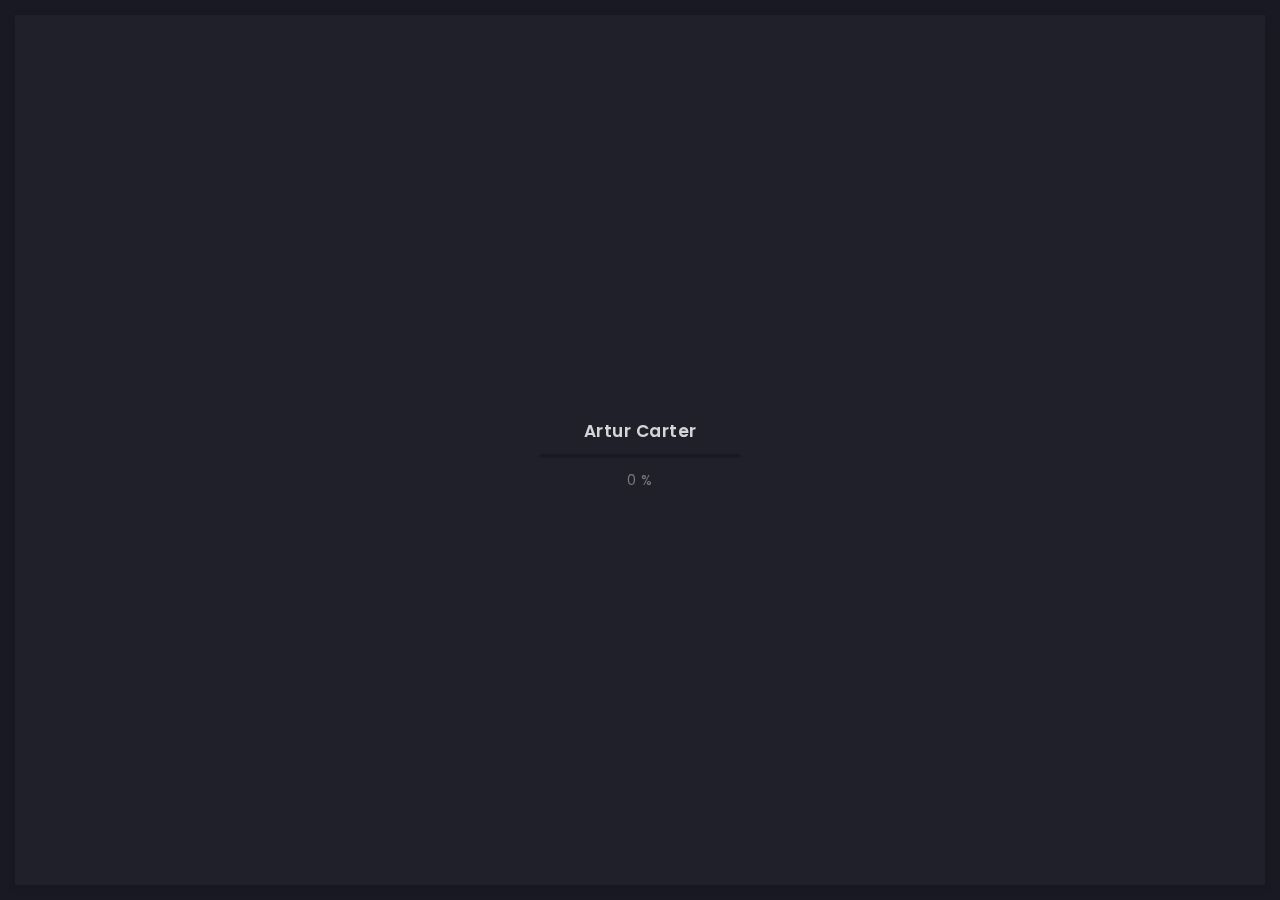
<file: portfolio-3-col.html>
<!doctype html>
<html lang="zxx">

<head>
  <!-- Required meta tags -->
  <meta charset="utf-8">
  <meta name="viewport" content="width=device-width, initial-scale=1, shrink-to-fit=no">
  <!-- color of address bar in mobile browser -->
  <meta name="theme-color" content="#2B2B35">
  <!-- favicon  -->
  <link rel="shortcut icon" href="img/thumbnail.ico" type="image/x-icon">
  <!-- bootstrap css -->
  <link rel="stylesheet" href="css/plugins/bootstrap.min.css">
  <!-- font awesome css -->
  <link rel="stylesheet" href="css/plugins/font-awesome.min.css">
  <!-- swiper css -->
  <link rel="stylesheet" href="css/plugins/swiper.min.css">
  <!-- fancybox css -->
  <link rel="stylesheet" href="css/plugins/fancybox.min.css">
  <!-- main css -->
  <link rel="stylesheet" href="css/style.css">

  <title>Arter</title>
</head>

<body>

  <!-- app -->
  <div class="art-app">

    <!-- mobile top bar -->
    <div class="art-mobile-top-bar"></div>

    <!-- app wrapper -->
    <div class="art-app-wrapper">

      <!-- app container end -->
      <div class="art-app-container">

        <!-- info bar -->
        <div class="art-info-bar">

          <!-- menu bar frame -->
          <div class="art-info-bar-frame">

            <!-- info bar header -->
            <div class="art-info-bar-header">
              <!-- info bar button -->
              <a class="art-info-bar-btn" href="#.">
                <!-- icon -->
                <i class="fas fa-ellipsis-v"></i>
              </a>
              <!-- info bar button end -->
            </div>
            <!-- info bar header end -->

            <!-- info bar header -->
            <div class="art-header">
              <!-- avatar -->
              <div class="art-avatar">
                <a data-fancybox="avatar" href="img/face-1.jpg" class="art-avatar-curtain">
                  <img src="img/face-1.jpg" alt="avatar">
                  <i class="fas fa-expand"></i>
                </a>
                <!-- available -->
                <div class="art-lamp-light">
                  <!-- add class 'art-not-available' if not available-->
                  <div class="art-available-lamp"></div>
                </div>
              </div>
              <!-- avatar end -->
              <!-- name -->
              <h5 class="art-name mb-10"><a href="/index.html">Artur Carter</a></h5>
              <!-- post -->
              <div class="art-sm-text">Front-end Deweloper <br>Ui/UX Designer, </div>
            </div>
            <!-- info bar header end -->

            <!-- scroll frame -->
            <div id="scrollbar2" class="art-scroll-frame">

              <!-- info bar about -->
              <div class="art-table p-15-15">
                <!-- about text -->
                <ul>
                  <!-- country -->
                  <li>
                    <h6>Residence:</h6><span>Canada</span>
                  </li>
                  <!-- city -->
                  <li>
                    <h6>City:</h6><span>Toronto</span>
                  </li>
                  <!-- age -->
                  <li>
                    <h6>Age:</h6><span>26</span>
                  </li>
                </ul>
              </div>
              <!-- info bar about end -->

              <!-- divider -->
              <div class="art-ls-divider"></div>

              <!-- language skills -->
              <div class="art-lang-skills p-30-15">

                <!-- skill -->
                <div class="art-lang-skills-item">
                  <div id="circleprog1" class="art-cirkle-progress"></div>
                  <!-- title -->
                  <h6>French</h6>
                </div>
                <!-- skill end -->

                <!-- skill -->
                <div class="art-lang-skills-item">
                  <div id="circleprog2" class="art-cirkle-progress"></div>
                  <!-- title -->
                  <h6>English</h6>
                </div>
                <!-- skill end -->

                <!-- skill -->
                <div class="art-lang-skills-item">
                  <div id="circleprog3" class="art-cirkle-progress"></div>
                  <!-- title -->
                  <h6>Spanish</h6>
                </div>
                <!-- skill end -->

              </div>
              <!-- language skills end -->

              <!-- divider -->
              <div class="art-ls-divider"></div>

              <!-- hard skills -->
              <div class="art-hard-skills p-30-15">

                <!-- skill -->
                <div class="art-hard-skills-item">
                  <div class="art-skill-heading">
                    <!-- title -->
                    <h6>html</h6>
                  </div>
                  <!-- progressbar frame -->
                  <div class="art-line-progress">
                    <!-- progressbar -->
                    <div id="lineprog1"></div>
                  </div>
                  <!-- progressbar frame end -->
                </div>
                <!-- skill end -->

                <!-- skill -->
                <div class="art-hard-skills-item">
                  <div class="art-skill-heading">
                    <!-- title -->
                    <h6>CSS</h6>
                  </div>
                  <!-- progressbar frame -->
                  <div class="art-line-progress">
                    <!-- progressbar -->
                    <div id="lineprog2"></div>
                  </div>
                  <!-- progressbar frame end -->
                </div>
                <!-- skill end -->

                <!-- skill -->
                <div class="art-hard-skills-item">
                  <div class="art-skill-heading">
                    <!-- title -->
                    <h6>Js</h6>
                  </div>
                  <!-- progressbar frame -->
                  <div class="art-line-progress">
                    <!-- progressbar -->
                    <div id="lineprog3"></div>
                  </div>
                  <!-- progressbar frame end -->
                </div>
                <!-- skill end -->

                <!-- skill -->
                <div class="art-hard-skills-item">
                  <div class="art-skill-heading">
                    <!-- title -->
                    <h6>PHP</h6>
                  </div>
                  <!-- progressbar frame -->
                  <div class="art-line-progress">
                    <!-- progressbar -->
                    <div id="lineprog4"></div>
                  </div>
                  <!-- progressbar frame end -->
                </div>
                <!-- skill end -->

                <!-- skill -->
                <div class="art-hard-skills-item">
                  <div class="art-skill-heading">
                    <!-- title -->
                    <h6>Wordpress</h6>
                  </div>
                  <!-- progressbar frame -->
                  <div class="art-line-progress">
                    <!-- progressbar -->
                    <div id="lineprog5"></div>
                  </div>
                  <!-- progressbar frame end -->
                </div>
                <!-- skill end -->

              </div>
              <!-- language skills end -->

              <!-- divider -->
              <div class="art-ls-divider"></div>

              <!-- knowledge list -->
              <ul class="art-knowledge-list p-15-0">
                <!-- list item -->
                <li>Bootstrap, Materialize</li>
                <!-- list item -->
                <li>Stylus, Sass, Less</li>
                <!-- list item -->
                <li>Gulp, Webpack, Grunt</li>
                <!-- list item -->
                <li>GIT knowledge</li>
              </ul>
              <!-- knowledge list end -->

              <!-- divider -->
              <div class="art-ls-divider"></div>

              <!-- links frame -->
              <div class="art-links-frame p-15-15">

                <!-- download cv button -->
                <a href="files/cv.txt" class="art-link" download>Download cv <i class="fas fa-download"></i></a>

              </div>
              <!-- links frame end -->

            </div>
            <!-- scroll frame end -->

            <!-- sidebar social -->
            <div class="art-ls-social">
              <!-- social link -->
              <a href="#." target="_blank"><i class="far fa-circle"></i></a>
              <!-- social link -->
              <a href="#." target="_blank"><i class="far fa-circle"></i></a>
              <!-- social link -->
              <a href="#." target="_blank"><i class="far fa-circle"></i></a>
              <!-- social link -->
              <a href="#." target="_blank"><i class="far fa-circle"></i></a>
              <!-- social link -->
              <a href="#." target="_blank"><i class="far fa-circle"></i></a>
            </div>
            <!-- sidebar social end -->

          </div>
          <!-- menu bar frame end -->

        </div>
        <!-- info bar end -->

        <!-- content -->
        <div class="art-content">

          <!-- curtain -->
          <div class="art-curtain"></div>

          <!-- top background -->
          <div class="art-top-bg" style="background-image: url(img/bg.jpg)">
            <!-- overlay -->
            <div class="art-top-bg-overlay"></div>
            <!-- overlay end -->
          </div>
          <!-- top background end -->


          <!-- swup container -->
          <div class="transition-fade" id="swup">

            <!-- scroll frame -->
            <div id="scrollbar" class="art-scroll-frame">


              <!-- container -->
              <div class="container-fluid">

                <!-- row -->
                <div class="row p-30-0">

                  <!-- col -->
                  <div class="col-lg-12">

                    <!-- filter -->
                    <div class="art-filter mb-30">
                      <!-- filter link -->
                      <a href="#" data-filter="*" class="art-link art-current">All Categories</a>
                      <!-- filter link -->
                      <a href="#" data-filter=".webTemplates" class="art-link">Web Templates</a>
                      <!-- filter link -->
                      <a href="#" data-filter=".logos" class="art-link">Logos</a>
                      <!-- filter link -->
                      <a href="#" data-filter=".drawings" class="art-link">Drawings</a>
                      <!-- filter link -->
                      <a href="#" data-filter=".ui" class="art-link">UI Elements</a>
                    </div>
                    <!-- filter end -->

                  </div>
                  <!-- col end -->

                  <div class="art-grid art-grid-3-col art-gallery">

                    <!-- grid item -->
                    <div class="art-grid-item webTemplates">
                      <!-- grid item frame -->
                      <a data-fancybox="gallery" href="img/works/original-size/1.jpg" class="art-a art-portfolio-item-frame art-square">
                        <!-- img -->
                        <img src="img/works/thumbnail/1.jpg" alt="item">
                        <!-- zoom icon -->
                        <span class="art-item-hover"><i class="fas fa-expand"></i></span>
                      </a>
                      <!-- grid item frame end -->
                      <!-- description -->
                      <div class="art-item-description">
                        <!-- title -->
                        <h5 class="mb-15">Project title</h5>
                        <div class="mb-15">Sit amet, consectetur adipisicing elit. Quas, architecto.</div>
                        <!-- button -->
                        <a href="/portfolio-single.html" class="art-link art-color-link art-w-chevron">Read more</a>
                      </div>
                      <!-- description end -->

                    </div>
                    <!-- grid item end -->

                    <!-- grid item -->
                    <div class="art-grid-item logos">
                      <!-- grid item frame -->
                      <a data-fancybox="gallery" href="img/works/original-size/2.jpg" class="art-a art-portfolio-item-frame art-square">
                        <!-- img -->
                        <img src="img/works/thumbnail/2.jpg" alt="item">
                        <!-- zoom icon -->
                        <span class="art-item-hover"><i class="fas fa-expand"></i></span>
                      </a>
                      <!-- grid item frame end -->
                      <!-- description -->
                      <div class="art-item-description">
                        <!-- title -->
                        <h5 class="mb-15">Project title</h5>
                        <div class="mb-15">Sit amet, consectetur adipisicing elit. Quas, architecto.</div>
                        <!-- button -->
                        <a href="/portfolio-single.html" class="art-link art-color-link art-w-chevron">Read more</a>
                      </div>
                      <!-- description end -->

                    </div>
                    <!-- grid item end -->

                    <!-- grid item -->
                    <div class="art-grid-item drawings">
                      <!-- grid item frame -->
                      <a data-fancybox="gallery" href="img/works/original-size/3.jpg" class="art-a art-portfolio-item-frame art-square">
                        <!-- img -->
                        <img src="img/works/thumbnail/3.jpg" alt="item">
                        <!-- zoom icon -->
                        <span class="art-item-hover"><i class="fas fa-expand"></i></span>
                      </a>
                      <!-- grid item frame end -->
                      <!-- description -->
                      <div class="art-item-description">
                        <!-- title -->
                        <h5 class="mb-15">Project title</h5>
                        <div class="mb-15">Sit amet, consectetur adipisicing elit. Quas, architecto.</div>
                        <!-- button -->
                        <a href="/portfolio-single.html" class="art-link art-color-link art-w-chevron">Read more</a>
                      </div>
                      <!-- description end -->

                    </div>
                    <!-- grid item end -->

                    <!-- grid item -->
                    <div class="art-grid-item ui">
                      <!-- grid item frame -->
                      <a data-fancybox="gallery" href="img/works/original-size/4.jpg" class="art-a art-portfolio-item-frame art-square">
                        <!-- img -->
                        <img src="img/works/thumbnail/4.jpg" alt="item">
                        <!-- zoom icon -->
                        <span class="art-item-hover"><i class="fas fa-expand"></i></span>
                      </a>
                      <!-- grid item frame end -->
                      <!-- description -->
                      <div class="art-item-description">
                        <!-- title -->
                        <h5 class="mb-15">Project title</h5>
                        <div class="mb-15">Sit amet, consectetur adipisicing elit. Quas, architecto.</div>
                        <!-- button -->
                        <a href="/portfolio-single.html" class="art-link art-color-link art-w-chevron">Read more</a>
                      </div>
                      <!-- description end -->

                    </div>
                    <!-- grid item end -->

                    <!-- grid item -->
                    <div class="art-grid-item webTemplates">
                      <!-- grid item frame -->
                      <a data-fancybox="gallery" href="img/works/original-size/5.jpg" class="art-a art-portfolio-item-frame art-square">
                        <!-- img -->
                        <img src="img/works/thumbnail/5.jpg" alt="item">
                        <!-- zoom icon -->
                        <span class="art-item-hover"><i class="fas fa-expand"></i></span>
                      </a>
                      <!-- grid item frame end -->
                      <!-- description -->
                      <div class="art-item-description">
                        <!-- title -->
                        <h5 class="mb-15">Project title</h5>
                        <div class="mb-15">Sit amet, consectetur adipisicing elit. Quas, architecto.</div>
                        <!-- button -->
                        <a href="/portfolio-single.html" class="art-link art-color-link art-w-chevron">Read more</a>
                      </div>
                      <!-- description end -->

                    </div>
                    <!-- grid item end -->

                    <!-- grid item -->
                    <div class="art-grid-item logos">
                      <!-- grid item frame -->
                      <a data-fancybox="gallery" href="img/works/original-size/6.jpg" class="art-a art-portfolio-item-frame art-square">
                        <!-- img -->
                        <img src="img/works/thumbnail/6.jpg" alt="item">
                        <!-- zoom icon -->
                        <span class="art-item-hover"><i class="fas fa-expand"></i></span>
                      </a>
                      <!-- grid item frame end -->
                      <!-- description -->
                      <div class="art-item-description">
                        <!-- title -->
                        <h5 class="mb-15">Project title</h5>
                        <div class="mb-15">Sit amet, consectetur adipisicing elit. Quas, architecto.</div>
                        <!-- button -->
                        <a href="/portfolio-single.html" class="art-link art-color-link art-w-chevron">Read more</a>
                      </div>
                      <!-- description end -->

                    </div>
                    <!-- grid item end -->

                    <!-- grid item -->
                    <div class="art-grid-item drawings">
                      <!-- grid item frame -->
                      <a data-fancybox="gallery" href="img/works/original-size/7.jpg" class="art-a art-portfolio-item-frame art-square">
                        <!-- img -->
                        <img src="img/works/thumbnail/7.jpg" alt="item">
                        <!-- zoom icon -->
                        <span class="art-item-hover"><i class="fas fa-expand"></i></span>
                      </a>
                      <!-- grid item frame end -->
                      <!-- description -->
                      <div class="art-item-description">
                        <!-- title -->
                        <h5 class="mb-15">Project title</h5>
                        <div class="mb-15">Sit amet, consectetur adipisicing elit. Quas, architecto.</div>
                        <!-- button -->
                        <a href="/portfolio-single.html" class="art-link art-color-link art-w-chevron">Read more</a>
                      </div>
                      <!-- description end -->

                    </div>
                    <!-- grid item end -->

                    <!-- grid item -->
                    <div class="art-grid-item ui">
                      <!-- grid item frame -->
                      <a data-fancybox="gallery" href="img/works/original-size/8.jpg" class="art-a art-portfolio-item-frame art-square">
                        <!-- img -->
                        <img src="img/works/thumbnail/8.jpg" alt="item">
                        <!-- zoom icon -->
                        <span class="art-item-hover"><i class="fas fa-expand"></i></span>
                      </a>
                      <!-- grid item frame end -->
                      <!-- description -->
                      <div class="art-item-description">
                        <!-- title -->
                        <h5 class="mb-15">Project title</h5>
                        <div class="mb-15">Sit amet, consectetur adipisicing elit. Quas, architecto.</div>
                        <!-- button -->
                        <a href="/portfolio-single.html" class="art-link art-color-link art-w-chevron">Read more</a>
                      </div>
                      <!-- description end -->

                    </div>
                    <!-- grid item end -->

                    <!-- grid item -->
                    <div class="art-grid-item webTemplates">
                      <!-- grid item frame -->
                      <a data-fancybox="gallery" href="img/works/original-size/9.jpg" class="art-a art-portfolio-item-frame art-square">
                        <!-- img -->
                        <img src="img/works/thumbnail/9.jpg" alt="item">
                        <!-- zoom icon -->
                        <span class="art-item-hover"><i class="fas fa-expand"></i></span>
                      </a>
                      <!-- grid item frame end -->
                      <!-- description -->
                      <div class="art-item-description">
                        <!-- title -->
                        <h5 class="mb-15">Project title</h5>
                        <div class="mb-15">Sit amet, consectetur adipisicing elit. Quas, architecto.</div>
                        <!-- button -->
                        <a href="/portfolio-single.html" class="art-link art-color-link art-w-chevron">Read more</a>
                      </div>
                      <!-- description end -->

                    </div>
                    <!-- grid item end -->

                    <!-- grid item -->
                    <div class="art-grid-item logos">
                      <!-- grid item frame -->
                      <a data-fancybox="gallery" href="img/works/original-size/10.jpg" class="art-a art-portfolio-item-frame art-square">
                        <!-- img -->
                        <img src="img/works/thumbnail/10.jpg" alt="item">
                        <!-- zoom icon -->
                        <span class="art-item-hover"><i class="fas fa-expand"></i></span>
                      </a>
                      <!-- grid item frame end -->
                      <!-- description -->
                      <div class="art-item-description">
                        <!-- title -->
                        <h5 class="mb-15">Project title</h5>
                        <div class="mb-15">Sit amet, consectetur adipisicing elit. Quas, architecto.</div>
                        <!-- button -->
                        <a href="/portfolio-single.html" class="art-link art-color-link art-w-chevron">Read more</a>
                      </div>
                      <!-- description end -->

                    </div>
                    <!-- grid item end -->

                    <!-- grid item -->
                    <div class="art-grid-item drawings">
                      <!-- grid item frame -->
                      <a data-fancybox="gallery" href="img/works/original-size/11.jpg" class="art-a art-portfolio-item-frame art-square">
                        <!-- img -->
                        <img src="img/works/thumbnail/11.jpg" alt="item">
                        <!-- zoom icon -->
                        <span class="art-item-hover"><i class="fas fa-expand"></i></span>
                      </a>
                      <!-- grid item frame end -->
                      <!-- description -->
                      <div class="art-item-description">
                        <!-- title -->
                        <h5 class="mb-15">Project title</h5>
                        <div class="mb-15">Sit amet, consectetur adipisicing elit. Quas, architecto.</div>
                        <!-- button -->
                        <a href="/portfolio-single.html" class="art-link art-color-link art-w-chevron">Read more</a>
                      </div>
                      <!-- description end -->

                    </div>
                    <!-- grid item end -->

                    <!-- grid item -->
                    <div class="art-grid-item drawings">
                      <!-- grid item frame -->
                      <a data-fancybox="gallery" href="img/works/original-size/13.jpg" class="art-a art-portfolio-item-frame art-square">
                        <!-- img -->
                        <img src="img/works/thumbnail/13.jpg" alt="item">
                        <!-- zoom icon -->
                        <span class="art-item-hover"><i class="fas fa-expand"></i></span>
                      </a>
                      <!-- grid item frame end -->
                      <!-- description -->
                      <div class="art-item-description">
                        <!-- title -->
                        <h5 class="mb-15">Project title</h5>
                        <div class="mb-15">Sit amet, consectetur adipisicing elit. Quas, architecto.</div>
                        <!-- button -->
                        <a href="/portfolio-single.html" class="art-link art-color-link art-w-chevron">Read more</a>
                      </div>
                      <!-- description end -->

                    </div>
                    <!-- grid item end -->

                  </div>

                </div>
                <!-- row end -->

              </div>
              <!-- container end -->

              <!-- container -->
              <div class="container-fluid">

                <!-- row -->
                <div class="row">

                  <!-- col -->
                  <div class="col-6 col-lg-3">
                    <!-- brand -->
                    <img class="art-brand" src="img/brands/1.png" alt="brand">
                  </div>
                  <!-- col end -->

                  <!-- col -->
                  <div class="col-6 col-lg-3">
                    <!-- brand -->
                    <img class="art-brand" src="img/brands/2.png" alt="brand">
                  </div>
                  <!-- col end -->

                  <!-- col -->
                  <div class="col-6 col-lg-3">
                    <!-- brand -->
                    <img class="art-brand" src="img/brands/3.png" alt="brand">
                  </div>
                  <!-- col end -->

                  <!-- col -->
                  <div class="col-6 col-lg-3">
                    <!-- brand -->
                    <img class="art-brand" src="img/brands/1.png" alt="brand">
                  </div>
                  <!-- col end -->

                </div>
                <!-- row end -->

              </div>
              <!-- container end -->

              <!-- container -->
              <div class="container-fluid">

                <!-- footer -->
                <footer>
                  <!-- copyright -->
                  <div>© 2020 Artur Carter</div>
                  <!-- author ( Please! Do not delete it. You are awesome! :) -->
                  <div>Template author:&#160; <a href="Http://www.bootstrapmb.com" target="_blank">Nazar Miller</a></div>
                </footer>
                <!-- footer end -->

              </div>
              <!-- container end -->

            </div>
            <!-- scroll frame end -->

          </div>
          <!-- swup container end -->

        </div>
        <!-- content end -->

        <!-- menu bar -->
        <div class="art-menu-bar">

          <!-- menu bar frame -->
          <div class="art-menu-bar-frame">

            <!-- menu bar header -->
            <div class="art-menu-bar-header">
              <!-- menu bar button -->
              <a class="art-menu-bar-btn" href="#.">
                <!-- icon -->
                <span></span>
              </a>
              <!-- menu bar button end -->
            </div>
            <!-- menu bar header end -->

            <!-- current page title -->
            <div class="art-current-page"></div>
            <!-- current page title end -->

            <!-- scroll frame -->
            <div class="art-scroll-frame">

              <!-- menu -->
              <nav id="swupMenu">
                <!-- menu list -->
                <ul class="main-menu">
                  <!-- menu item -->
                  <li class="menu-item"><a href="/index.html">Home</a></li>
                  <!-- menu item -->
                  <li class="menu-item menu-item-has-children current-menu-item">
                    <a href="#.">Portfolio</a>
                    <!-- sub menu -->
                    <ul class="sub-menu">
                      <!-- lvl 2 nav link -->
                      <li class="menu-item"><a href="/portfolio-2-col.html">2 column</a></li>
                      <!-- lvl 2 nav link -->
                      <li class="menu-item"><a href="/portfolio-3-col.html">3 column</a></li>
                      <!-- lvl 2 nav link -->
                      <li class="menu-item"><a href="/portfolio-2-col-masonry.html">2 column masonry</a></li>
                      <!-- lvl 2 nav link -->
                      <li class="menu-item"><a href="/portfolio-3-col-masonry.html">3 column masonry</a></li>
                      <!-- lvl 2 nav link -->
                      <li class="menu-item"><a href="/portfolio-single.html">Single project</a></li>
                      <!-- lvl 2 nav link -->
                      <li class="menu-item"><a href="/portfolio-single-2.html">Single project 2</a></li>
                    </ul>
                    <!-- sub menu end -->
                  </li>
                  <!-- menu item -->
                  <li class="menu-item"><a href="/history.html">History</a></li>
                  <!-- menu item -->
                  <li class="menu-item"><a href="/contact.html">Contact</a></li>
                  <!-- menu item -->
                  <li class="menu-item menu-item-has-children">
                    <a href="#.">Blog</a>
                    <!-- sub menu -->
                    <ul class="sub-menu">
                      <!-- lvl 2 nav link -->
                      <li class="menu-item"><a href="/blog-2-col.html">2 column</a></li>
                      <!-- lvl 2 nav link -->
                      <li class="menu-item"><a href="/blog-3-col.html">3 column</a></li>
                      <!-- lvl 2 nav link -->
                      <li class="menu-item"><a href="/blog-post.html">Publication</a></li>
                    </ul>
                    <!-- sub menu end -->
                  </li>
                  <!-- menu item -->
                  <li class="menu-item"><a href="onepage.html" target="_blank">Onepage</a></li>
                </ul>
                <!-- menu list end -->
              </nav>
              <!-- menu end -->

              <!-- language change -->
              <ul class="art-language-change">
                <!-- language item -->
                <li><a href="#.">FR</a></li>
                <!-- language item -->
                <li class="art-active-lang"><a href="#.">EN</a></li>
              </ul>
              <!-- language change end -->

            </div>
            <!-- scroll frame end -->

          </div>
          <!-- menu bar frame -->

        </div>
        <!-- menu bar end -->

      </div>
      <!-- app container end -->

    </div>
    <!-- app wrapper end -->

    <!-- preloader -->
    <div class="art-preloader">
      <!-- preloader content -->
      <div class="art-preloader-content">
        <!-- title -->
        <h4>Artur Carter</h4>
        <!-- progressbar -->
        <div id="preloader" class="art-preloader-load"></div>
      </div>
      <!-- preloader content end -->
    </div>
    <!-- preloader end -->

  </div>
  <!-- app end -->

  <!-- jquery js -->
  <script src="js/plugins/jquery.min.js"></script>
  <!-- anime js -->
  <script src="js/plugins/anime.min.js"></script>
  <!-- swiper js -->
  <script src="js/plugins/swiper.min.js"></script>
  <!-- progressbar js -->
  <script src="js/plugins/progressbar.min.js"></script>
  <!-- smooth scrollbar js -->
  <script src="js/plugins/smooth-scrollbar.min.js"></script>
  <!-- overscroll js -->
  <script src="js/plugins/overscroll.min.js"></script>
  <!-- typing js -->
  <script src="js/plugins/typing.min.js"></script>
  <!-- isotope js -->
  <script src="js/plugins/isotope.min.js"></script>
  <!-- fancybox js -->
  <script src="js/plugins/fancybox.min.js"></script>
  <!-- swup js -->
  <script src="js/plugins/swup.min.js"></script>

  <!-- main js -->
  <script src="js/main.js"></script>

</body>

</html>
</file>
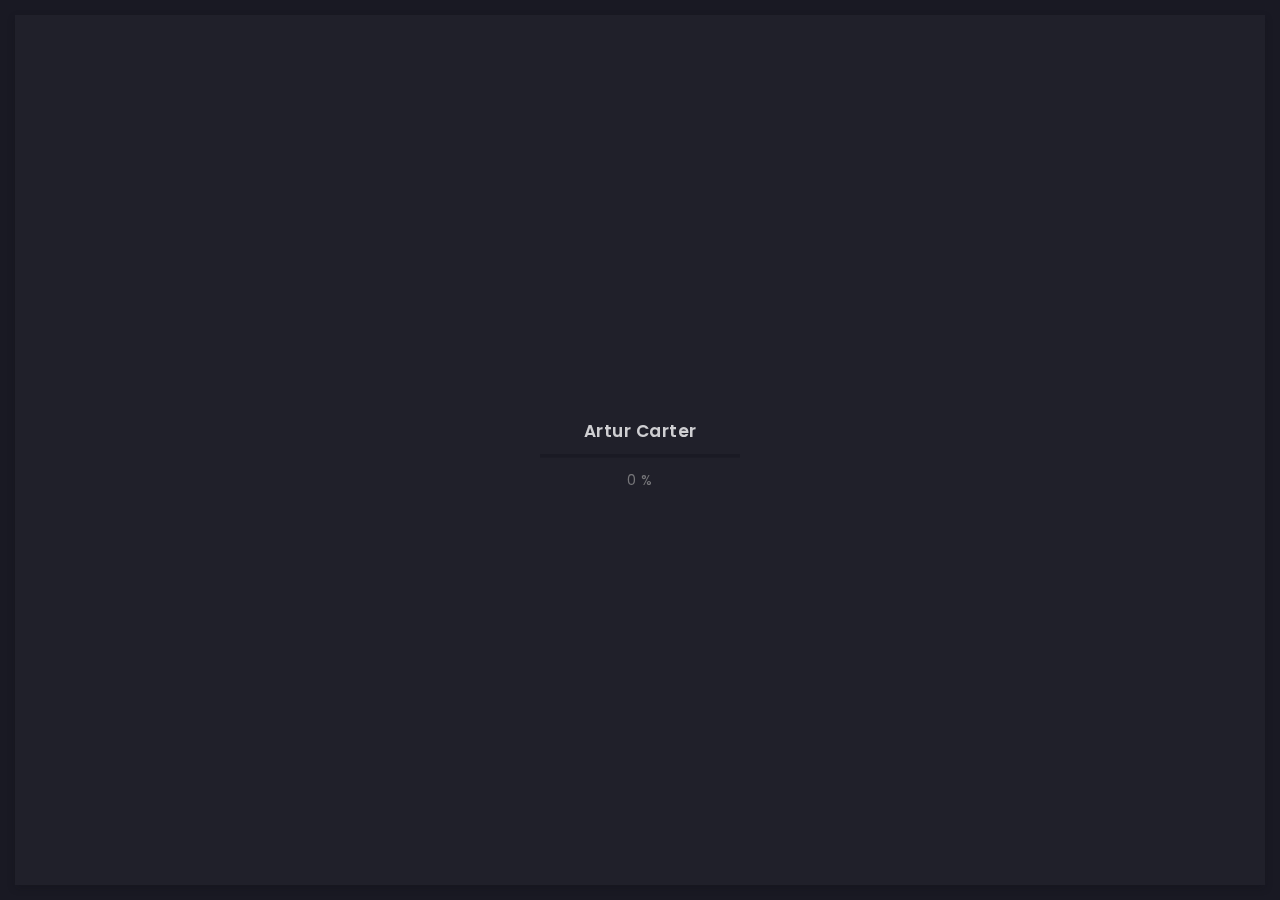
<file: portfolio-single-2.html>
<!doctype html>
<html lang="zxx">

<head>
  <!-- Required meta tags -->
  <meta charset="utf-8">
  <meta name="viewport" content="width=device-width, initial-scale=1, shrink-to-fit=no">
  <!-- color of address bar in mobile browser -->
  <meta name="theme-color" content="#2B2B35">
  <!-- favicon  -->
  <link rel="shortcut icon" href="img/thumbnail.ico" type="image/x-icon">
  <!-- bootstrap css -->
  <link rel="stylesheet" href="css/plugins/bootstrap.min.css">
  <!-- font awesome css -->
  <link rel="stylesheet" href="css/plugins/font-awesome.min.css">
  <!-- swiper css -->
  <link rel="stylesheet" href="css/plugins/swiper.min.css">
  <!-- fancybox css -->
  <link rel="stylesheet" href="css/plugins/fancybox.min.css">
  <!-- main css -->
  <link rel="stylesheet" href="css/style.css">

  <title>Arter</title>
</head>

<body>

  <!-- app -->
  <div class="art-app">

    <!-- mobile top bar -->
    <div class="art-mobile-top-bar"></div>

    <!-- app wrapper -->
    <div class="art-app-wrapper">

      <!-- app container end -->
      <div class="art-app-container">

        <!-- info bar -->
        <div class="art-info-bar">

          <!-- menu bar frame -->
          <div class="art-info-bar-frame">

            <!-- info bar header -->
            <div class="art-info-bar-header">
              <!-- info bar button -->
              <a class="art-info-bar-btn" href="#.">
                <!-- icon -->
                <i class="fas fa-ellipsis-v"></i>
              </a>
              <!-- info bar button end -->
            </div>
            <!-- info bar header end -->

            <!-- info bar header -->
            <div class="art-header">
              <!-- avatar -->
              <div class="art-avatar">
                <a data-fancybox="avatar" href="img/face-1.jpg" class="art-avatar-curtain">
                  <img src="img/face-1.jpg" alt="avatar">
                  <i class="fas fa-expand"></i>
                </a>
                <!-- available -->
                <div class="art-lamp-light">
                  <!-- add class 'art-not-available' if not available-->
                  <div class="art-available-lamp"></div>
                </div>
              </div>
              <!-- avatar end -->
              <!-- name -->
              <h5 class="art-name mb-10"><a href="/index.html">Artur Carter</a></h5>
              <!-- post -->
              <div class="art-sm-text">Front-end Deweloper <br>Ui/UX Designer, </div>
            </div>
            <!-- info bar header end -->

            <!-- scroll frame -->
            <div id="scrollbar2" class="art-scroll-frame">

              <!-- info bar about -->
              <div class="art-table p-15-15">
                <!-- about text -->
                <ul>
                  <!-- country -->
                  <li>
                    <h6>Residence:</h6><span>Canada</span>
                  </li>
                  <!-- city -->
                  <li>
                    <h6>City:</h6><span>Toronto</span>
                  </li>
                  <!-- age -->
                  <li>
                    <h6>Age:</h6><span>26</span>
                  </li>
                </ul>
              </div>
              <!-- info bar about end -->

              <!-- divider -->
              <div class="art-ls-divider"></div>

              <!-- language skills -->
              <div class="art-lang-skills p-30-15">

                <!-- skill -->
                <div class="art-lang-skills-item">
                  <div id="circleprog1" class="art-cirkle-progress"></div>
                  <!-- title -->
                  <h6>French</h6>
                </div>
                <!-- skill end -->

                <!-- skill -->
                <div class="art-lang-skills-item">
                  <div id="circleprog2" class="art-cirkle-progress"></div>
                  <!-- title -->
                  <h6>English</h6>
                </div>
                <!-- skill end -->

                <!-- skill -->
                <div class="art-lang-skills-item">
                  <div id="circleprog3" class="art-cirkle-progress"></div>
                  <!-- title -->
                  <h6>Spanish</h6>
                </div>
                <!-- skill end -->

              </div>
              <!-- language skills end -->

              <!-- divider -->
              <div class="art-ls-divider"></div>

              <!-- hard skills -->
              <div class="art-hard-skills p-30-15">

                <!-- skill -->
                <div class="art-hard-skills-item">
                  <div class="art-skill-heading">
                    <!-- title -->
                    <h6>html</h6>
                  </div>
                  <!-- progressbar frame -->
                  <div class="art-line-progress">
                    <!-- progressbar -->
                    <div id="lineprog1"></div>
                  </div>
                  <!-- progressbar frame end -->
                </div>
                <!-- skill end -->

                <!-- skill -->
                <div class="art-hard-skills-item">
                  <div class="art-skill-heading">
                    <!-- title -->
                    <h6>CSS</h6>
                  </div>
                  <!-- progressbar frame -->
                  <div class="art-line-progress">
                    <!-- progressbar -->
                    <div id="lineprog2"></div>
                  </div>
                  <!-- progressbar frame end -->
                </div>
                <!-- skill end -->

                <!-- skill -->
                <div class="art-hard-skills-item">
                  <div class="art-skill-heading">
                    <!-- title -->
                    <h6>Js</h6>
                  </div>
                  <!-- progressbar frame -->
                  <div class="art-line-progress">
                    <!-- progressbar -->
                    <div id="lineprog3"></div>
                  </div>
                  <!-- progressbar frame end -->
                </div>
                <!-- skill end -->

                <!-- skill -->
                <div class="art-hard-skills-item">
                  <div class="art-skill-heading">
                    <!-- title -->
                    <h6>PHP</h6>
                  </div>
                  <!-- progressbar frame -->
                  <div class="art-line-progress">
                    <!-- progressbar -->
                    <div id="lineprog4"></div>
                  </div>
                  <!-- progressbar frame end -->
                </div>
                <!-- skill end -->

                <!-- skill -->
                <div class="art-hard-skills-item">
                  <div class="art-skill-heading">
                    <!-- title -->
                    <h6>Wordpress</h6>
                  </div>
                  <!-- progressbar frame -->
                  <div class="art-line-progress">
                    <!-- progressbar -->
                    <div id="lineprog5"></div>
                  </div>
                  <!-- progressbar frame end -->
                </div>
                <!-- skill end -->

              </div>
              <!-- language skills end -->

              <!-- divider -->
              <div class="art-ls-divider"></div>

              <!-- knowledge list -->
              <ul class="art-knowledge-list p-15-0">
                <!-- list item -->
                <li>Bootstrap, Materialize</li>
                <!-- list item -->
                <li>Stylus, Sass, Less</li>
                <!-- list item -->
                <li>Gulp, Webpack, Grunt</li>
                <!-- list item -->
                <li>GIT knowledge</li>
              </ul>
              <!-- knowledge list end -->

              <!-- divider -->
              <div class="art-ls-divider"></div>

              <!-- links frame -->
              <div class="art-links-frame p-15-15">

                <!-- download cv button -->
                <a href="files/cv.txt" class="art-link" download>Download cv <i class="fas fa-download"></i></a>

              </div>
              <!-- links frame end -->

            </div>
            <!-- scroll frame end -->

            <!-- sidebar social -->
            <div class="art-ls-social">
              <!-- social link -->
              <a href="#." target="_blank"><i class="far fa-circle"></i></a>
              <!-- social link -->
              <a href="#." target="_blank"><i class="far fa-circle"></i></a>
              <!-- social link -->
              <a href="#." target="_blank"><i class="far fa-circle"></i></a>
              <!-- social link -->
              <a href="#." target="_blank"><i class="far fa-circle"></i></a>
              <!-- social link -->
              <a href="#." target="_blank"><i class="far fa-circle"></i></a>
            </div>
            <!-- sidebar social end -->

          </div>
          <!-- menu bar frame end -->

        </div>
        <!-- info bar end -->

        <!-- content -->
        <div class="art-content">

          <!-- curtain -->
          <div class="art-curtain"></div>

          <!-- top background -->
          <div class="art-top-bg" style="background-image: url(img/bg.jpg)">
            <!-- overlay -->
            <div class="art-top-bg-overlay"></div>
            <!-- overlay end -->
          </div>
          <!-- top background end -->


          <!-- swup container -->
          <div class="transition-fade" id="swup">

            <!-- scroll frame -->
            <div id="scrollbar" class="art-scroll-frame">

              <!-- container -->
              <div class="container-fluid">

                <!-- row -->
                <div class="row p-30-0">

                  <!-- col -->
                  <div class="col-lg-12">

                    <!-- section title -->
                    <div class="art-section-title">
                      <!-- title frame -->
                      <div class="art-title-frame">
                        <!-- title -->
                        <h4>Project title</h4>
                      </div>
                      <!-- title frame end -->
                      <!-- right frame -->
                      <div class="art-right-frame">
                        <div class="art-project-category">Ui Design, Graphic</div>
                      </div>
                      <!-- right frame end -->
                    </div>
                    <!-- section title end -->

                  </div>
                  <!-- col end -->

                  <!-- col -->
                  <div class="col-lg-12">

                    <!-- project cover -->
                    <div class="art-a art-project-cover">
                      <!-- item frame -->
                      <a data-fancybox="gallery" href="img/works/original-size/3.jpg" class="art-portfolio-item-frame art-horizontal">
                        <!-- img -->
                        <img src="img/works/thumbnail/3.jpg" alt="item">
                        <!-- zoom icon -->
                        <span class="art-item-hover"><i class="fas fa-expand"></i></span>
                      </a>
                      <!-- item end -->
                    </div>
                    <!-- project cover nd -->

                  </div>
                  <!-- col end -->

                  <!-- col -->
                  <div class="col-lg-12">

                    <!-- section title -->
                    <div class="art-section-title">
                      <!-- title frame -->
                      <div class="art-title-frame">
                        <!-- title -->
                        <h4>Project details</h4>
                      </div>
                      <!-- title frame end -->
                    </div>
                    <!-- section title end -->

                  </div>
                  <!-- col end -->

                  <!-- col -->
                  <div class="col-lg-8">

                    <div class="art-a art-card art-fluid-card">
                      <h5 class="mb-15">Description</h5>
                      <div class="mb-15">Perferendis modi tempora, minus facere! Animi ipsam explicabo beatae soluta qui repellat minus perspiciatis placeat
                        doloribus praesentium laborum debitis error sed ex nisi, ipsum ad obcaecati assumenda ut recusandae. Vero, voluptate, magni unde accusantium vel ducimus expedita!</div>
                      <!-- button -->
                      <div class="art-buttons-frame"><a href="https://www.behance.net/gallery/83236527/VIE" class="art-link art-color-link art-w-chevron" target="_blank">Read More</a></div>
                    </div>

                  </div>
                  <!-- col end -->

                  <!-- col -->
                  <div class="col-lg-4">

                    <div class="art-a art-card">
                      <!-- table -->
                      <div class="art-table p-15-15">
                        <ul>
                          <li>
                            <h6>Order Date:</h6><span>24.12.2019</span>
                          </li>
                          <li>
                            <h6>Final Date:</h6><span>12.03.2020</span>
                          </li>
                          <li>
                            <h6>Status:</h6><span>Completed</span>
                          </li>
                          <li>
                            <h6>Client:</h6><span>Envato Market</span>
                          </li>
                          <li>
                            <h6>Location:</h6><span><a href="https://goo.gl/maps/b4w13Zuk9iWCsLMX7" target="_blank">Ukraine, Lviv</a></span>
                          </li>
                        </ul>
                      </div>
                      <!-- table end -->
                    </div>

                  </div>
                  <!-- col end -->

                </div>
                <!-- row end -->


              </div>
              <!-- container end -->

              <!-- container -->
              <div class="container-fluid">

                <!-- row -->
                <div class="row">

                  <!-- col -->
                  <div class="col-lg-12">

                    <!-- section title -->
                    <div class="art-section-title">
                      <!-- title frame -->
                      <div class="art-title-frame">
                        <!-- title -->
                        <h4>Result</h4>
                      </div>
                      <!-- title frame end -->
                    </div>
                    <!-- section title end -->

                  </div>
                  <!-- col end -->

                  <div class="art-grid art-grid-2-col art-gallery">

                    <!-- grid item -->
                    <div class="art-grid-item webTemplates">
                      <!-- grid item frame -->
                      <a data-fancybox="gallery" href="img/works/original-size/1.jpg" class="art-a art-portfolio-item-frame art-horizontal">
                        <!-- img -->
                        <img src="img/works/thumbnail/1.jpg" alt="item">
                        <!-- zoom icon -->
                        <span class="art-item-hover"><i class="fas fa-expand"></i></span>
                      </a>
                      <!-- grid item frame end -->

                    </div>
                    <!-- grid item end -->

                    <!-- grid item -->
                    <div class="art-grid-item logos">
                      <!-- grid item frame -->
                      <a data-fancybox="gallery" href="img/works/original-size/2.jpg" class="art-a art-portfolio-item-frame art-vertical">
                        <!-- img -->
                        <img src="img/works/thumbnail/2.jpg" alt="item">
                        <!-- zoom icon -->
                        <span class="art-item-hover"><i class="fas fa-expand"></i></span>
                      </a>
                      <!-- grid item frame end -->

                    </div>
                    <!-- grid item end -->

                    <!-- grid item -->
                    <div class="art-grid-item drawings">
                      <!-- grid item frame -->
                      <a data-fancybox="gallery" href="img/works/original-size/3.jpg" class="art-a art-portfolio-item-frame art-horizontal">
                        <!-- img -->
                        <img src="img/works/thumbnail/3.jpg" alt="item">
                        <!-- zoom icon -->
                        <span class="art-item-hover"><i class="fas fa-expand"></i></span>
                      </a>
                      <!-- grid item frame end -->

                    </div>
                    <!-- grid item end -->

                  </div>

                </div>
                <!-- row end -->

              </div>
              <!-- container end -->

              <!-- container -->
              <div class="container-fluid">

                <!-- row -->
                <div class="row">

                  <!-- col -->
                  <div class="col-lg-12">

                    <!-- section title -->
                    <div class="art-section-title">
                      <!-- title frame -->
                      <div class="art-title-frame">
                        <!-- title -->
                        <h4>Client reviews</h4>
                      </div>
                      <!-- title frame end -->
                    </div>
                    <!-- section title end -->

                  </div>
                  <!-- col end -->

                  <!-- col -->
                  <div class="col-lg-12">

                    <!-- slider container -->
                    <div class="swiper-container art-testimonial-slider" style="overflow: visible">
                      <!-- slider wrapper -->
                      <div class="swiper-wrapper">
                        <!-- slide -->
                        <div class="swiper-slide">

                          <!-- testimonial -->
                          <div class="art-a art-testimonial">
                            <!-- testimonial body -->
                            <div class="testimonial-body">
                              <!-- photo -->
                              <img class="art-testimonial-face" src="img/testimonials/face-1.jpg" alt="face">
                              <!-- name -->
                              <h5>Paul Trueman</h5>
                              <div class="art-el-suptitle mb-15">Template author</div>
                              <!-- text -->
                              <div class="mb-15">Working with Artur has been a pleasure. Better yet - I alerted them of a minor issue before going to sleep. The issue was fixed the next morning. I couldn't ask for better support. Thank you Artur!
                                This is easily a 5 star freelancer.</div>
                            </div>
                            <!-- testimonial body end -->
                            <!-- testimonial footer -->
                            <div class="art-testimonial-footer">
                              <div class="art-left-side">
                                <!-- star rate -->
                                <ul class="art-star-rate">
                                  <li><i class="fas fa-star"></i></li>
                                  <li><i class="fas fa-star"></i></li>
                                  <li><i class="fas fa-star"></i></li>
                                  <li><i class="fas fa-star"></i></li>
                                  <li><i class="fas fa-star"></i></li>
                                </ul>
                                <!-- star rate end -->
                              </div>
                              <div class="art-right-side">

                              </div>
                            </div>
                            <!-- testimonial footer end -->
                          </div>
                          <!-- testimonial end -->

                        </div>
                        <!-- slide end -->

                        <!-- slide -->
                        <div class="swiper-slide">

                          <!-- testimonial -->
                          <div class="art-a art-testimonial">
                            <!-- testimonial body -->
                            <div class="testimonial-body">
                              <!-- photo -->
                              <img class="art-testimonial-face" src="img/testimonials/face-2.jpg" alt="face">
                              <!-- name -->
                              <h5>Paul Trueman</h5>
                              <div class="art-el-suptitle mb-15">Template author</div>
                              <!-- text -->
                              <div class="mb-15">Working with Artur has been a pleasure. Better yet - I alerted them of a minor issue before going to sleep. The issue was fixed the next morning. I couldn't ask for better support. Thank you Artur!
                                This is easily a 5 star freelancer.</div>
                            </div>
                            <!-- testimonial body end -->
                            <!-- testimonial footer -->
                            <div class="art-testimonial-footer">
                              <div class="art-left-side">
                                <!-- star rate -->
                                <ul class="art-star-rate">
                                  <li><i class="fas fa-star"></i></li>
                                  <li><i class="fas fa-star"></i></li>
                                  <li><i class="fas fa-star"></i></li>
                                  <li><i class="fas fa-star"></i></li>
                                  <li class="art-empty-item"><i class="fas fa-star"></i></li>
                                </ul>
                                <!-- star rate end -->
                              </div>
                              <div class="art-right-side">

                              </div>
                            </div>
                            <!-- testimonial footer end -->
                          </div>
                          <!-- testimonial end -->

                        </div>
                        <!-- slide end -->

                        <!-- slide -->
                        <div class="swiper-slide">

                          <!-- testimonial -->
                          <div class="art-a art-testimonial">
                            <!-- testimonial body -->
                            <div class="testimonial-body">
                              <!-- photo -->
                              <img class="art-testimonial-face" src="img/testimonials/face-3.jpg" alt="face">
                              <!-- name -->
                              <h5>Paul Trueman</h5>
                              <div class="art-el-suptitle mb-15">Template author</div>
                              <!-- text -->
                              <div class="mb-15">Working with Artur has been a pleasure. Better yet - I alerted them of a minor issue before going to sleep. The issue was fixed the next morning. I couldn't ask for better support. Thank you Artur!
                                This is easily a 5 star freelancer.</div>
                            </div>
                            <!-- testimonial body end -->
                            <!-- testimonial footer -->
                            <div class="art-testimonial-footer">
                              <div class="art-left-side">
                                <!-- star rate -->
                                <ul class="art-star-rate">
                                  <li><i class="fas fa-star"></i></li>
                                  <li><i class="fas fa-star"></i></li>
                                  <li><i class="fas fa-star"></i></li>
                                  <li><i class="fas fa-star"></i></li>
                                  <li><i class="fas fa-star"></i></li>
                                </ul>
                                <!-- star rate end -->
                              </div>
                              <div class="art-right-side">

                              </div>
                            </div>
                            <!-- testimonial footer end -->
                          </div>
                          <!-- testimonial end -->

                        </div>
                        <!-- slide end -->

                        <!-- slide -->
                        <div class="swiper-slide">

                          <!-- testimonial -->
                          <div class="art-a art-testimonial">
                            <!-- testimonial body -->
                            <div class="testimonial-body">
                              <!-- photo -->
                              <img class="art-testimonial-face" src="img/testimonials/face-4.jpg" alt="face">
                              <!-- name -->
                              <h5>Paul Trueman</h5>
                              <div class="art-el-suptitle mb-15">Template author</div>
                              <!-- text -->
                              <div class="mb-15">Working with Artur has been a pleasure. Better yet - I alerted them of a minor issue before going to sleep. The issue was fixed the next morning. I couldn't ask for better support. Thank you Artur!
                                This is easily a 5 star freelancer.</div>
                            </div>
                            <!-- testimonial body end -->
                            <!-- testimonial footer -->
                            <div class="art-testimonial-footer">
                              <div class="art-left-side">
                                <!-- star rate -->
                                <ul class="art-star-rate">
                                  <li><i class="fas fa-star"></i></li>
                                  <li><i class="fas fa-star"></i></li>
                                  <li><i class="fas fa-star"></i></li>
                                  <li><i class="fas fa-star"></i></li>
                                  <li><i class="fas fa-star"></i></li>
                                </ul>
                                <!-- star rate end -->
                              </div>
                              <div class="art-right-side">

                              </div>
                            </div>
                            <!-- testimonial footer end -->
                          </div>
                          <!-- testimonial end -->

                        </div>
                        <!-- slide end -->

                      </div>
                      <!-- slider wrapper end -->
                    </div>
                    <!-- slider container end -->

                  </div>
                  <!-- col end -->

                  <!-- col -->
                  <div class="col-lg-12">

                    <!-- slider navigation -->
                    <div class="art-slider-navigation">

                      <!-- left side -->
                      <div class="art-sn-left">

                        <!-- slider pagination -->
                        <div class="swiper-pagination"></div>

                      </div>
                      <!-- left side end -->

                      <!-- right side -->
                      <div class="art-sn-right">

                        <!-- slider navigation -->
                        <div class="art-slider-nav-frame">
                          <!-- prev -->
                          <div class="art-slider-nav art-testi-swiper-prev"><i class="fas fa-chevron-left"></i></div>
                          <!-- next -->
                          <div class="art-slider-nav art-testi-swiper-next"><i class="fas fa-chevron-right"></i></div>
                        </div>
                        <!-- slider navigation -->

                      </div>
                      <!-- right side end -->

                    </div>
                    <!-- slider navigation end -->

                  </div>
                  <!-- col end -->

                </div>
                <!-- row end -->

              </div>
              <!-- container end -->

              <!-- container -->
              <div class="container-fluid">

                <!-- row -->
                <div class="row p-30-0">

                  <!-- col -->
                  <div class="col-md-3 col-6">

                    <!-- couner frame -->
                    <div class="art-counter-frame">
                      <!-- counter -->
                      <div class="art-counter-box">
                        <!-- counter number -->
                        <span class="art-counter">10</span><span class="art-counter-plus">+</span>
                      </div>
                      <!-- counter end -->
                      <!-- title -->
                      <h6>Years Experience</h6>
                    </div>
                    <!-- couner frame end -->

                  </div>
                  <!-- col end -->

                  <!-- col -->
                  <div class="col-md-3 col-6">

                    <!-- couner frame -->
                    <div class="art-counter-frame">
                      <!-- counter -->
                      <div class="art-counter-box">
                        <!-- counter number -->
                        <span class="art-counter">143</span>
                      </div>
                      <!-- counter end -->
                      <!-- title -->
                      <h6>Completed Projects</h6>
                    </div>
                    <!-- couner frame end -->

                  </div>
                  <!-- col end -->

                  <!-- col -->
                  <div class="col-md-3 col-6">

                    <!-- couner frame -->
                    <div class="art-counter-frame">
                      <!-- counter -->
                      <div class="art-counter-box">
                        <!-- counter number -->
                        <span class="art-counter">114</span>
                      </div>
                      <!-- counter end -->
                      <!-- title -->
                      <h6>Happy Customers</h6>
                    </div>
                    <!-- couner frame end -->

                  </div>
                  <!-- col end -->

                  <!-- col -->
                  <div class="col-md-3 col-6">

                    <!-- couner frame -->
                    <div class="art-counter-frame">
                      <!-- counter -->
                      <div class="art-counter-box">
                        <!-- counter number -->
                        <span class="art-counter">20</span><span class="art-counter-plus">+</span>
                      </div>
                      <!-- counter end -->
                      <!-- title -->
                      <h6>Honors and Awards</h6>
                    </div>
                    <!-- couner frame end -->

                  </div>
                  <!-- col end -->

                </div>
                <!-- row end -->

              </div>
              <!-- container end -->

              <!-- container -->
              <div class="container-fluid">

                <!-- row -->
                <div class="row">

                  <!-- col -->
                  <div class="col-lg-12">

                    <!-- call to action -->
                    <div class="art-a art-banner" style="background-image: url(img/bg.jpg)">
                      <!-- overlay -->
                      <div class="art-banner-overlay">
                        <!-- main title -->
                        <div class="art-banner-title text-center">
                          <!-- title -->
                          <h1 class="mb-15">Ready to order your project?</h1>
                          <!-- suptitle -->
                          <div class="art-lg-text art-code mb-25">Let's work together!</div>
                          <!-- button -->
                          <a href="/contact.html" class="art-btn art-btn-md"><span>Contact me</span></a>
                        </div>
                        <!-- main title end -->
                      </div>
                      <!-- overlay end -->
                    </div>
                    <!-- call to action end  -->

                    <!-- projects navigation -->
                    <div class="art-a art-pagination">
                      <!-- button -->
                      <a href="/portfolio-single.html" class="art-link art-color-link art-w-chevron art-left-link"><span>Previous project</span></a>
                      <div class="art-pagination-center art-m-hidden">
                        <a class="art-link" href="/portfolio-3-col-masonry">All projects</a>
                      </div>
                      <!-- button -->
                      <a href="/portfolio-single.html" class="art-link art-color-link art-w-chevron"><span>Next project</span></a>
                    </div>
                    <!-- projects navigation end -->

                  </div>
                  <!-- col end -->

                </div>
                <!-- row end -->

              </div>
              <!-- container end -->

              <!-- container -->
              <div class="container-fluid">

                <!-- row -->
                <div class="row p-30-0">

                  <!-- col -->
                  <div class="col-6 col-lg-3">
                    <!-- brand -->
                    <img class="art-brand" src="img/brands/1.png" alt="brand">
                  </div>
                  <!-- col end -->

                  <!-- col -->
                  <div class="col-6 col-lg-3">
                    <!-- brand -->
                    <img class="art-brand" src="img/brands/2.png" alt="brand">
                  </div>
                  <!-- col end -->

                  <!-- col -->
                  <div class="col-6 col-lg-3">
                    <!-- brand -->
                    <img class="art-brand" src="img/brands/3.png" alt="brand">
                  </div>
                  <!-- col end -->

                  <!-- col -->
                  <div class="col-6 col-lg-3">
                    <!-- brand -->
                    <img class="art-brand" src="img/brands/1.png" alt="brand">
                  </div>
                  <!-- col end -->

                </div>
                <!-- row end -->

              </div>
              <!-- container end -->

              <!-- container -->
              <div class="container-fluid">

                <!-- footer -->
                <footer>
                  <!-- copyright -->
                  <div>© 2020 Artur Carter</div>
                  <!-- author ( Please! Do not delete it. You are awesome! :) -->
                  <div>Template author:&#160; <a href="Http://www.bootstrapmb.com" target="_blank">Nazar Miller</a></div>
                </footer>
                <!-- footer end -->

              </div>
              <!-- container end -->


            </div>
            <!-- scroll frame end -->

          </div>
          <!-- swup container end -->

        </div>
        <!-- content end -->

        <!-- menu bar -->
        <div class="art-menu-bar">

          <!-- menu bar frame -->
          <div class="art-menu-bar-frame">

            <!-- menu bar header -->
            <div class="art-menu-bar-header">
              <!-- menu bar button -->
              <a class="art-menu-bar-btn" href="#.">
                <!-- icon -->
                <span></span>
              </a>
              <!-- menu bar button end -->
            </div>
            <!-- menu bar header end -->

            <!-- current page title -->
            <div class="art-current-page"></div>
            <!-- current page title end -->

            <!-- scroll frame -->
            <div class="art-scroll-frame">

              <!-- menu -->
              <nav id="swupMenu">
                <!-- menu list -->
                <ul class="main-menu">
                  <!-- menu item -->
                  <li class="menu-item"><a href="/index.html">Home</a></li>
                  <!-- menu item -->
                  <li class="menu-item menu-item-has-children current-menu-item">
                    <a href="#.">Portfolio</a>
                    <!-- sub menu -->
                    <ul class="sub-menu">
                      <!-- lvl 2 nav link -->
                      <li class="menu-item"><a href="/portfolio-2-col.html">2 column</a></li>
                      <!-- lvl 2 nav link -->
                      <li class="menu-item"><a href="/portfolio-3-col.html">3 column</a></li>
                      <!-- lvl 2 nav link -->
                      <li class="menu-item"><a href="/portfolio-2-col-masonry.html">2 column masonry</a></li>
                      <!-- lvl 2 nav link -->
                      <li class="menu-item"><a href="/portfolio-3-col-masonry.html">3 column masonry</a></li>
                      <!-- lvl 2 nav link -->
                      <li class="menu-item"><a href="/portfolio-single.html">Single project</a></li>
                      <!-- lvl 2 nav link -->
                      <li class="menu-item"><a href="/portfolio-single-2.html">Single project 2</a></li>
                    </ul>
                    <!-- sub menu end -->
                  </li>
                  <!-- menu item -->
                  <li class="menu-item"><a href="/history.html">History</a></li>
                  <!-- menu item -->
                  <li class="menu-item"><a href="/contact.html">Contact</a></li>
                  <!-- menu item -->
                  <li class="menu-item menu-item-has-children">
                    <a href="#.">Blog</a>
                    <!-- sub menu -->
                    <ul class="sub-menu">
                      <!-- lvl 2 nav link -->
                      <li class="menu-item"><a href="/blog-2-col.html">2 column</a></li>
                      <!-- lvl 2 nav link -->
                      <li class="menu-item"><a href="/blog-3-col.html">3 column</a></li>
                      <!-- lvl 2 nav link -->
                      <li class="menu-item"><a href="/blog-post.html">Publication</a></li>
                    </ul>
                    <!-- sub menu end -->
                  </li>
                  <!-- menu item -->
                  <li class="menu-item"><a href="onepage.html" target="_blank">Onepage</a></li>
                </ul>
                <!-- menu list end -->
              </nav>
              <!-- menu end -->

              <!-- language change -->
              <ul class="art-language-change">
                <!-- language item -->
                <li><a href="#.">FR</a></li>
                <!-- language item -->
                <li class="art-active-lang"><a href="#.">EN</a></li>
              </ul>
              <!-- language change end -->

            </div>
            <!-- scroll frame end -->

          </div>
          <!-- menu bar frame -->

        </div>
        <!-- menu bar end -->

      </div>
      <!-- app container end -->

    </div>
    <!-- app wrapper end -->

    <!-- preloader -->
    <div class="art-preloader">
      <!-- preloader content -->
      <div class="art-preloader-content">
        <!-- title -->
        <h4>Artur Carter</h4>
        <!-- progressbar -->
        <div id="preloader" class="art-preloader-load"></div>
      </div>
      <!-- preloader content end -->
    </div>
    <!-- preloader end -->

  </div>
  <!-- app end -->

  <!-- jquery js -->
  <script src="js/plugins/jquery.min.js"></script>
  <!-- anime js -->
  <script src="js/plugins/anime.min.js"></script>
  <!-- swiper js -->
  <script src="js/plugins/swiper.min.js"></script>
  <!-- progressbar js -->
  <script src="js/plugins/progressbar.min.js"></script>
  <!-- smooth scrollbar js -->
  <script src="js/plugins/smooth-scrollbar.min.js"></script>
  <!-- overscroll js -->
  <script src="js/plugins/overscroll.min.js"></script>
  <!-- typing js -->
  <script src="js/plugins/typing.min.js"></script>
  <!-- isotope js -->
  <script src="js/plugins/isotope.min.js"></script>
  <!-- fancybox js -->
  <script src="js/plugins/fancybox.min.js"></script>
  <!-- swup js -->
  <script src="js/plugins/swup.min.js"></script>

  <!-- main js -->
  <script src="js/main.js"></script>

</body>

</html>
</file>
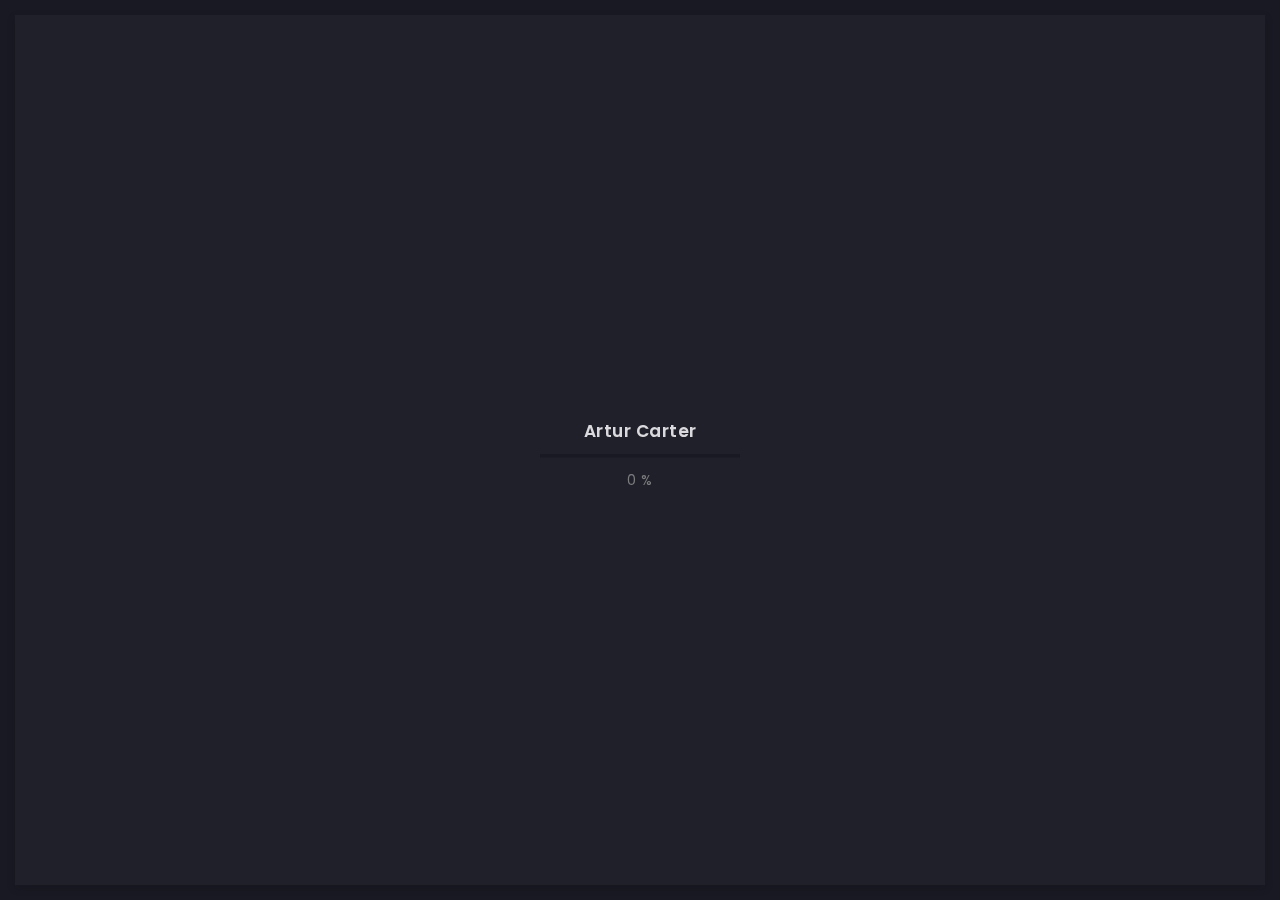
<file: portfolio-single.html>
<!doctype html>
<html lang="zxx">

<head>
  <!-- Required meta tags -->
  <meta charset="utf-8">
  <meta name="viewport" content="width=device-width, initial-scale=1, shrink-to-fit=no">
  <!-- color of address bar in mobile browser -->
  <meta name="theme-color" content="#2B2B35">
  <!-- favicon  -->
  <link rel="shortcut icon" href="img/thumbnail.ico" type="image/x-icon">
  <!-- bootstrap css -->
  <link rel="stylesheet" href="css/plugins/bootstrap.min.css">
  <!-- font awesome css -->
  <link rel="stylesheet" href="css/plugins/font-awesome.min.css">
  <!-- swiper css -->
  <link rel="stylesheet" href="css/plugins/swiper.min.css">
  <!-- fancybox css -->
  <link rel="stylesheet" href="css/plugins/fancybox.min.css">
  <!-- main css -->
  <link rel="stylesheet" href="css/style.css">

  <title>Arter</title>
</head>

<body>

  <!-- app -->
  <div class="art-app">

    <!-- mobile top bar -->
    <div class="art-mobile-top-bar"></div>

    <!-- app wrapper -->
    <div class="art-app-wrapper">

      <!-- app container end -->
      <div class="art-app-container">

        <!-- info bar -->
        <div class="art-info-bar">

          <!-- menu bar frame -->
          <div class="art-info-bar-frame">

            <!-- info bar header -->
            <div class="art-info-bar-header">
              <!-- info bar button -->
              <a class="art-info-bar-btn" href="#.">
                <!-- icon -->
                <i class="fas fa-ellipsis-v"></i>
              </a>
              <!-- info bar button end -->
            </div>
            <!-- info bar header end -->

            <!-- info bar header -->
            <div class="art-header">
              <!-- avatar -->
              <div class="art-avatar">
                <a data-fancybox="avatar" href="img/face-1.jpg" class="art-avatar-curtain">
                  <img src="img/face-1.jpg" alt="avatar">
                  <i class="fas fa-expand"></i>
                </a>
                <!-- available -->
                <div class="art-lamp-light">
                  <!-- add class 'art-not-available' if not available-->
                  <div class="art-available-lamp"></div>
                </div>
              </div>
              <!-- avatar end -->
              <!-- name -->
              <h5 class="art-name mb-10"><a href="/index.html">Artur Carter</a></h5>
              <!-- post -->
              <div class="art-sm-text">Front-end Deweloper <br>Ui/UX Designer, </div>
            </div>
            <!-- info bar header end -->

            <!-- scroll frame -->
            <div id="scrollbar2" class="art-scroll-frame">

              <!-- info bar about -->
              <div class="art-table p-15-15">
                <!-- about text -->
                <ul>
                  <!-- country -->
                  <li>
                    <h6>Residence:</h6><span>Canada</span>
                  </li>
                  <!-- city -->
                  <li>
                    <h6>City:</h6><span>Toronto</span>
                  </li>
                  <!-- age -->
                  <li>
                    <h6>Age:</h6><span>26</span>
                  </li>
                </ul>
              </div>
              <!-- info bar about end -->

              <!-- divider -->
              <div class="art-ls-divider"></div>

              <!-- language skills -->
              <div class="art-lang-skills p-30-15">

                <!-- skill -->
                <div class="art-lang-skills-item">
                  <div id="circleprog1" class="art-cirkle-progress"></div>
                  <!-- title -->
                  <h6>French</h6>
                </div>
                <!-- skill end -->

                <!-- skill -->
                <div class="art-lang-skills-item">
                  <div id="circleprog2" class="art-cirkle-progress"></div>
                  <!-- title -->
                  <h6>English</h6>
                </div>
                <!-- skill end -->

                <!-- skill -->
                <div class="art-lang-skills-item">
                  <div id="circleprog3" class="art-cirkle-progress"></div>
                  <!-- title -->
                  <h6>Spanish</h6>
                </div>
                <!-- skill end -->

              </div>
              <!-- language skills end -->

              <!-- divider -->
              <div class="art-ls-divider"></div>

              <!-- hard skills -->
              <div class="art-hard-skills p-30-15">

                <!-- skill -->
                <div class="art-hard-skills-item">
                  <div class="art-skill-heading">
                    <!-- title -->
                    <h6>html</h6>
                  </div>
                  <!-- progressbar frame -->
                  <div class="art-line-progress">
                    <!-- progressbar -->
                    <div id="lineprog1"></div>
                  </div>
                  <!-- progressbar frame end -->
                </div>
                <!-- skill end -->

                <!-- skill -->
                <div class="art-hard-skills-item">
                  <div class="art-skill-heading">
                    <!-- title -->
                    <h6>CSS</h6>
                  </div>
                  <!-- progressbar frame -->
                  <div class="art-line-progress">
                    <!-- progressbar -->
                    <div id="lineprog2"></div>
                  </div>
                  <!-- progressbar frame end -->
                </div>
                <!-- skill end -->

                <!-- skill -->
                <div class="art-hard-skills-item">
                  <div class="art-skill-heading">
                    <!-- title -->
                    <h6>Js</h6>
                  </div>
                  <!-- progressbar frame -->
                  <div class="art-line-progress">
                    <!-- progressbar -->
                    <div id="lineprog3"></div>
                  </div>
                  <!-- progressbar frame end -->
                </div>
                <!-- skill end -->

                <!-- skill -->
                <div class="art-hard-skills-item">
                  <div class="art-skill-heading">
                    <!-- title -->
                    <h6>PHP</h6>
                  </div>
                  <!-- progressbar frame -->
                  <div class="art-line-progress">
                    <!-- progressbar -->
                    <div id="lineprog4"></div>
                  </div>
                  <!-- progressbar frame end -->
                </div>
                <!-- skill end -->

                <!-- skill -->
                <div class="art-hard-skills-item">
                  <div class="art-skill-heading">
                    <!-- title -->
                    <h6>Wordpress</h6>
                  </div>
                  <!-- progressbar frame -->
                  <div class="art-line-progress">
                    <!-- progressbar -->
                    <div id="lineprog5"></div>
                  </div>
                  <!-- progressbar frame end -->
                </div>
                <!-- skill end -->

              </div>
              <!-- language skills end -->

              <!-- divider -->
              <div class="art-ls-divider"></div>

              <!-- knowledge list -->
              <ul class="art-knowledge-list p-15-0">
                <!-- list item -->
                <li>Bootstrap, Materialize</li>
                <!-- list item -->
                <li>Stylus, Sass, Less</li>
                <!-- list item -->
                <li>Gulp, Webpack, Grunt</li>
                <!-- list item -->
                <li>GIT knowledge</li>
              </ul>
              <!-- knowledge list end -->

              <!-- divider -->
              <div class="art-ls-divider"></div>

              <!-- links frame -->
              <div class="art-links-frame p-15-15">

                <!-- download cv button -->
                <a href="files/cv.txt" class="art-link" download>Download cv <i class="fas fa-download"></i></a>

              </div>
              <!-- links frame end -->

            </div>
            <!-- scroll frame end -->

            <!-- sidebar social -->
            <div class="art-ls-social">
              <!-- social link -->
              <a href="#." target="_blank"><i class="far fa-circle"></i></a>
              <!-- social link -->
              <a href="#." target="_blank"><i class="far fa-circle"></i></a>
              <!-- social link -->
              <a href="#." target="_blank"><i class="far fa-circle"></i></a>
              <!-- social link -->
              <a href="#." target="_blank"><i class="far fa-circle"></i></a>
              <!-- social link -->
              <a href="#." target="_blank"><i class="far fa-circle"></i></a>
            </div>
            <!-- sidebar social end -->

          </div>
          <!-- menu bar frame end -->

        </div>
        <!-- info bar end -->

        <!-- content -->
        <div class="art-content">

          <!-- curtain -->
          <div class="art-curtain"></div>

          <!-- top background -->
          <div class="art-top-bg" style="background-image: url(img/bg.jpg)">
            <!-- overlay -->
            <div class="art-top-bg-overlay"></div>
            <!-- overlay end -->
          </div>
          <!-- top background end -->

          <!-- swup container -->
          <div class="transition-fade" id="swup">

            <!-- scroll frame -->
            <div id="scrollbar" class="art-scroll-frame">

              <!-- container -->
              <div class="container-fluid">

                <!-- row -->
                <div class="row p-30-0">

                  <!-- col -->
                  <div class="col-lg-12">

                    <!-- section title -->
                    <div class="art-section-title">
                      <!-- title frame -->
                      <div class="art-title-frame">
                        <!-- title -->
                        <h4>Project title</h4>
                      </div>
                      <!-- title frame end -->
                      <!-- right frame -->
                      <div class="art-right-frame">
                        <div class="art-project-category">Ui Design, Graphic</div>
                      </div>
                      <!-- right frame end -->
                    </div>
                    <!-- section title end -->

                  </div>
                  <!-- col end -->

                  <!-- col -->
                  <div class="col-lg-12">

                    <!-- slider container -->
                    <div class="swiper-container art-works-slider" style="overflow: visible">
                      <!-- slider wrapper -->
                      <div class="swiper-wrapper">
                        <!-- slide -->
                        <div class="swiper-slide">
                          <!-- item frame -->
                          <a data-fancybox="gallery" href="img/works/original-size/1.jpg" class="art-a art-portfolio-item-frame art-horizontal">
                            <!-- img -->
                            <img src="img/works/thumbnail/1.jpg" alt="item">
                            <!-- zoom icon -->
                            <span class="art-item-hover"><i class="fas fa-expand"></i></span>
                          </a>
                          <!-- item end -->
                        </div>
                        <!-- slide end -->
                        <!-- slide -->
                        <div class="swiper-slide">
                          <!-- item frame -->
                          <a data-fancybox="gallery" href="img/works/original-size/7.jpg" class="art-a art-portfolio-item-frame art-horizontal">
                            <!-- img -->
                            <img src="img/works/thumbnail/7.jpg" alt="item">
                            <!-- zoom icon -->
                            <span class="art-item-hover"><i class="fas fa-expand"></i></span>
                          </a>
                          <!-- item end -->
                        </div>
                        <!-- slide end -->
                        <!-- slide -->
                        <div class="swiper-slide">
                          <!-- item frame -->
                          <a data-fancybox="gallery" href="img/works/original-size/4.jpg" class="art-a art-portfolio-item-frame art-horizontal">
                            <!-- img -->
                            <img src="img/works/thumbnail/4.jpg" alt="item">
                            <!-- zoom icon -->
                            <span class="art-item-hover"><i class="fas fa-expand"></i></span>
                          </a>
                          <!-- item end -->
                        </div>
                        <!-- slide end -->
                        <!-- slide -->
                        <div class="swiper-slide">
                          <!-- item frame -->
                          <a data-fancybox="gallery" href="img/works/original-size/5.jpg" class="art-a art-portfolio-item-frame art-horizontal">
                            <!-- img -->
                            <img src="img/works/thumbnail/5.jpg" alt="item">
                            <!-- zoom icon -->
                            <span class="art-item-hover"><i class="fas fa-expand"></i></span>
                          </a>
                          <!-- item end -->
                        </div>
                        <!-- slide end -->
                        <!-- slide -->
                        <div class="swiper-slide">
                          <!-- item frame -->
                          <a data-fancybox="gallery" href="img/works/original-size/4.jpg" class="art-a art-portfolio-item-frame art-horizontal">
                            <!-- img -->
                            <img src="img/works/thumbnail/4.jpg" alt="item">
                            <!-- zoom icon -->
                            <span class="art-item-hover"><i class="fas fa-expand"></i></span>
                          </a>
                          <!-- item end -->
                        </div>
                        <!-- slide end -->
                      </div>
                      <!-- slider wrapper end -->
                    </div>
                    <!-- slider container end -->

                  </div>
                  <!-- col end -->

                  <!-- col -->
                  <div class="col-lg-12">

                    <!-- slider navigation -->
                    <div class="art-slider-navigation">

                      <!-- left side -->
                      <div class="art-sn-left">

                        <!-- slider pagination -->
                        <div class="swiper-pagination"></div>

                      </div>
                      <!-- left side end -->

                      <!-- right side -->
                      <div class="art-sn-right">

                        <!-- slider navigation -->
                        <div class="art-slider-nav-frame">
                          <!-- prev -->
                          <div class="art-slider-nav art-works-swiper-prev"><i class="fas fa-chevron-left"></i></div>
                          <!-- next -->
                          <div class="art-slider-nav art-works-swiper-next"><i class="fas fa-chevron-right"></i></div>
                        </div>
                        <!-- slider navigation -->

                      </div>
                      <!-- right side end -->

                    </div>
                    <!-- slider navigation end -->

                  </div>
                  <!-- col end -->

                </div>
                <!-- row end -->

              </div>
              <!-- container end -->

              <!-- container -->
              <div class="container-fluid">

                <!-- row -->
                <div class="row p-30-0">

                  <!-- col -->
                  <div class="col-lg-12">

                    <!-- section title -->
                    <div class="art-section-title">
                      <!-- title frame -->
                      <div class="art-title-frame">
                        <!-- title -->
                        <h4>Project details</h4>
                      </div>
                      <!-- title frame end -->
                    </div>
                    <!-- section title end -->

                  </div>
                  <!-- col end -->

                  <!-- col -->
                  <div class="col-lg-8">

                    <div class="art-a art-card art-fluid-card">
                      <h5 class="mb-15">Description</h5>
                      <div class="mb-15">Perferendis modi tempora, minus facere! Animi ipsam explicabo beatae soluta qui repellat minus perspiciatis placeat
                        doloribus praesentium laborum debitis error sed ex nisi, ipsum ad obcaecati assumenda ut recusandae. Vero, voluptate, magni unde accusantium vel ducimus expedita!</div>
                      <!-- button -->
                      <div class="art-buttons-frame"><a href="https://www.behance.net/gallery/83236527/VIE" class="art-link art-color-link art-w-chevron" target="_blank">Read More</a></div>
                    </div>

                  </div>
                  <!-- col end -->

                  <!-- col -->
                  <div class="col-lg-4">

                    <div class="art-a art-card">
                      <!-- table -->
                      <div class="art-table p-15-15">
                        <ul>
                          <li>
                            <h6>Order Date:</h6><span>24.12.2019</span>
                          </li>
                          <li>
                            <h6>Final Date:</h6><span>12.03.2020</span>
                          </li>
                          <li>
                            <h6>Status:</h6><span>Completed</span>
                          </li>
                          <li>
                            <h6>Client:</h6><span>Envato Market</span>
                          </li>
                          <li>
                            <h6>Location:</h6><span><a href="https://goo.gl/maps/b4w13Zuk9iWCsLMX7" target="_blank">Ukraine, Lviv</a></span>
                          </li>
                        </ul>
                      </div>
                      <!-- table end -->
                    </div>

                  </div>
                  <!-- col end -->

                </div>
                <!-- row end -->


              </div>
              <!-- container end -->

              <!-- container -->
              <div class="container-fluid">

                <!-- row -->
                <div class="row">

                  <!-- col -->
                  <div class="col-lg-12">

                    <!-- section title -->
                    <div class="art-section-title">
                      <!-- title frame -->
                      <div class="art-title-frame">
                        <!-- title -->
                        <h4>Client reviews</h4>
                      </div>
                      <!-- title frame end -->
                    </div>
                    <!-- section title end -->

                  </div>
                  <!-- col end -->

                  <!-- col -->
                  <div class="col-lg-12">

                    <!-- slider container -->
                    <div class="swiper-container art-testimonial-slider" style="overflow: visible">
                      <!-- slider wrapper -->
                      <div class="swiper-wrapper">
                        <!-- slide -->
                        <div class="swiper-slide">

                          <!-- testimonial -->
                          <div class="art-a art-testimonial">
                            <!-- testimonial body -->
                            <div class="testimonial-body">
                              <!-- photo -->
                              <img class="art-testimonial-face" src="img/testimonials/face-1.jpg" alt="face">
                              <!-- name -->
                              <h5>Paul Trueman</h5>
                              <div class="art-el-suptitle mb-15">Template author</div>
                              <!-- text -->
                              <div class="mb-15">Working with Artur has been a pleasure. Better yet - I alerted them of a minor issue before going to sleep. The issue was fixed the next morning. I couldn't ask for better support. Thank you Artur!
                                This is easily a 5 star freelancer.</div>
                            </div>
                            <!-- testimonial body end -->
                            <!-- testimonial footer -->
                            <div class="art-testimonial-footer">
                              <div class="art-left-side">
                                <!-- star rate -->
                                <ul class="art-star-rate">
                                  <li><i class="fas fa-star"></i></li>
                                  <li><i class="fas fa-star"></i></li>
                                  <li><i class="fas fa-star"></i></li>
                                  <li><i class="fas fa-star"></i></li>
                                  <li><i class="fas fa-star"></i></li>
                                </ul>
                                <!-- star rate end -->
                              </div>
                              <div class="art-right-side">

                              </div>
                            </div>
                            <!-- testimonial footer end -->
                          </div>
                          <!-- testimonial end -->

                        </div>
                        <!-- slide end -->

                        <!-- slide -->
                        <div class="swiper-slide">

                          <!-- testimonial -->
                          <div class="art-a art-testimonial">
                            <!-- testimonial body -->
                            <div class="testimonial-body">
                              <!-- photo -->
                              <img class="art-testimonial-face" src="img/testimonials/face-2.jpg" alt="face">
                              <!-- name -->
                              <h5>Paul Trueman</h5>
                              <div class="art-el-suptitle mb-15">Template author</div>
                              <!-- text -->
                              <div class="mb-15">Working with Artur has been a pleasure. Better yet - I alerted them of a minor issue before going to sleep. The issue was fixed the next morning. I couldn't ask for better support. Thank you Artur!
                                This is easily a 5 star freelancer.</div>
                            </div>
                            <!-- testimonial body end -->
                            <!-- testimonial footer -->
                            <div class="art-testimonial-footer">
                              <div class="art-left-side">
                                <!-- star rate -->
                                <ul class="art-star-rate">
                                  <li><i class="fas fa-star"></i></li>
                                  <li><i class="fas fa-star"></i></li>
                                  <li><i class="fas fa-star"></i></li>
                                  <li><i class="fas fa-star"></i></li>
                                  <li class="art-empty-item"><i class="fas fa-star"></i></li>
                                </ul>
                                <!-- star rate end -->
                              </div>
                              <div class="art-right-side">

                              </div>
                            </div>
                            <!-- testimonial footer end -->
                          </div>
                          <!-- testimonial end -->

                        </div>
                        <!-- slide end -->

                        <!-- slide -->
                        <div class="swiper-slide">

                          <!-- testimonial -->
                          <div class="art-a art-testimonial">
                            <!-- testimonial body -->
                            <div class="testimonial-body">
                              <!-- photo -->
                              <img class="art-testimonial-face" src="img/testimonials/face-3.jpg" alt="face">
                              <!-- name -->
                              <h5>Paul Trueman</h5>
                              <div class="art-el-suptitle mb-15">Template author</div>
                              <!-- text -->
                              <div class="mb-15">Working with Artur has been a pleasure. Better yet - I alerted them of a minor issue before going to sleep. The issue was fixed the next morning. I couldn't ask for better support. Thank you Artur!
                                This is easily a 5 star freelancer.</div>
                            </div>
                            <!-- testimonial body end -->
                            <!-- testimonial footer -->
                            <div class="art-testimonial-footer">
                              <div class="art-left-side">
                                <!-- star rate -->
                                <ul class="art-star-rate">
                                  <li><i class="fas fa-star"></i></li>
                                  <li><i class="fas fa-star"></i></li>
                                  <li><i class="fas fa-star"></i></li>
                                  <li><i class="fas fa-star"></i></li>
                                  <li><i class="fas fa-star"></i></li>
                                </ul>
                                <!-- star rate end -->
                              </div>
                              <div class="art-right-side">

                              </div>
                            </div>
                            <!-- testimonial footer end -->
                          </div>
                          <!-- testimonial end -->

                        </div>
                        <!-- slide end -->

                        <!-- slide -->
                        <div class="swiper-slide">

                          <!-- testimonial -->
                          <div class="art-a art-testimonial">
                            <!-- testimonial body -->
                            <div class="testimonial-body">
                              <!-- photo -->
                              <img class="art-testimonial-face" src="img/testimonials/face-4.jpg" alt="face">
                              <!-- name -->
                              <h5>Paul Trueman</h5>
                              <div class="art-el-suptitle mb-15">Template author</div>
                              <!-- text -->
                              <div class="mb-15">Working with Artur has been a pleasure. Better yet - I alerted them of a minor issue before going to sleep. The issue was fixed the next morning. I couldn't ask for better support. Thank you Artur!
                                This is easily a 5 star freelancer.</div>
                            </div>
                            <!-- testimonial body end -->
                            <!-- testimonial footer -->
                            <div class="art-testimonial-footer">
                              <div class="art-left-side">
                                <!-- star rate -->
                                <ul class="art-star-rate">
                                  <li><i class="fas fa-star"></i></li>
                                  <li><i class="fas fa-star"></i></li>
                                  <li><i class="fas fa-star"></i></li>
                                  <li><i class="fas fa-star"></i></li>
                                  <li><i class="fas fa-star"></i></li>
                                </ul>
                                <!-- star rate end -->
                              </div>
                              <div class="art-right-side">

                              </div>
                            </div>
                            <!-- testimonial footer end -->
                          </div>
                          <!-- testimonial end -->

                        </div>
                        <!-- slide end -->

                      </div>
                      <!-- slider wrapper end -->
                    </div>
                    <!-- slider container end -->

                  </div>
                  <!-- col end -->

                  <!-- col -->
                  <div class="col-lg-12">

                    <!-- slider navigation -->
                    <div class="art-slider-navigation">

                      <!-- left side -->
                      <div class="art-sn-left">

                        <!-- slider pagination -->
                        <div class="swiper-pagination"></div>

                      </div>
                      <!-- left side end -->

                      <!-- right side -->
                      <div class="art-sn-right">

                        <!-- slider navigation -->
                        <div class="art-slider-nav-frame">
                          <!-- prev -->
                          <div class="art-slider-nav art-testi-swiper-prev"><i class="fas fa-chevron-left"></i></div>
                          <!-- next -->
                          <div class="art-slider-nav art-testi-swiper-next"><i class="fas fa-chevron-right"></i></div>
                        </div>
                        <!-- slider navigation -->

                      </div>
                      <!-- right side end -->

                    </div>
                    <!-- slider navigation end -->

                  </div>
                  <!-- col end -->

                </div>
                <!-- row end -->

              </div>
              <!-- container end -->

              <!-- container -->
              <div class="container-fluid">

                <!-- row -->
                <div class="row p-30-0">

                  <!-- col -->
                  <div class="col-md-3 col-6">

                    <!-- couner frame -->
                    <div class="art-counter-frame">
                      <!-- counter -->
                      <div class="art-counter-box">
                        <!-- counter number -->
                        <span class="art-counter">10</span><span class="art-counter-plus">+</span>
                      </div>
                      <!-- counter end -->
                      <!-- title -->
                      <h6>Years Experience</h6>
                    </div>
                    <!-- couner frame end -->

                  </div>
                  <!-- col end -->

                  <!-- col -->
                  <div class="col-md-3 col-6">

                    <!-- couner frame -->
                    <div class="art-counter-frame">
                      <!-- counter -->
                      <div class="art-counter-box">
                        <!-- counter number -->
                        <span class="art-counter">143</span>
                      </div>
                      <!-- counter end -->
                      <!-- title -->
                      <h6>Completed Projects</h6>
                    </div>
                    <!-- couner frame end -->

                  </div>
                  <!-- col end -->

                  <!-- col -->
                  <div class="col-md-3 col-6">

                    <!-- couner frame -->
                    <div class="art-counter-frame">
                      <!-- counter -->
                      <div class="art-counter-box">
                        <!-- counter number -->
                        <span class="art-counter">114</span>
                      </div>
                      <!-- counter end -->
                      <!-- title -->
                      <h6>Happy Customers</h6>
                    </div>
                    <!-- couner frame end -->

                  </div>
                  <!-- col end -->

                  <!-- col -->
                  <div class="col-md-3 col-6">

                    <!-- couner frame -->
                    <div class="art-counter-frame">
                      <!-- counter -->
                      <div class="art-counter-box">
                        <!-- counter number -->
                        <span class="art-counter">20</span><span class="art-counter-plus">+</span>
                      </div>
                      <!-- counter end -->
                      <!-- title -->
                      <h6>Honors and Awards</h6>
                    </div>
                    <!-- couner frame end -->

                  </div>
                  <!-- col end -->

                </div>
                <!-- row end -->

              </div>
              <!-- container end -->

              <!-- container -->
              <div class="container-fluid">

                <!-- row -->
                <div class="row">

                  <!-- col -->
                  <div class="col-lg-12">

                    <!-- call to action -->
                    <div class="art-a art-banner" style="background-image: url(img/bg.jpg)">
                      <!-- overlay -->
                      <div class="art-banner-overlay">
                        <!-- main title -->
                        <div class="art-banner-title text-center">
                          <!-- title -->
                          <h1 class="mb-15">Ready to order your project?</h1>
                          <!-- suptitle -->
                          <div class="art-lg-text art-code mb-25">Let's work together!</div>
                          <!-- button -->
                          <a href="/contact.html" class="art-btn art-btn-md"><span>Contact me</span></a>
                        </div>
                        <!-- main title end -->
                      </div>
                      <!-- overlay end -->
                    </div>
                    <!-- call to action end  -->

                    <!-- projects navigation -->
                    <div class="art-a art-pagination">
                      <!-- button -->
                      <a href="/portfolio-single-2.html" class="art-link art-color-link art-w-chevron art-left-link"><span>Previous project</span></a>
                      <div class="art-pagination-center art-m-hidden">
                        <a class="art-link" href="/portfolio-3-col-masonry">All projects</a>
                      </div>
                      <!-- button -->
                      <a href="/portfolio-single-2.html" class="art-link art-color-link art-w-chevron"><span>Next project</span></a>
                    </div>
                    <!-- projects navigation end -->

                  </div>
                  <!-- col end -->

                </div>
                <!-- row end -->

              </div>
              <!-- container end -->

              <!-- container -->
              <div class="container-fluid">

                <!-- row -->
                <div class="row p-30-0">

                  <!-- col -->
                  <div class="col-6 col-lg-3">
                    <!-- brand -->
                    <img class="art-brand" src="img/brands/1.png" alt="brand">
                  </div>
                  <!-- col end -->

                  <!-- col -->
                  <div class="col-6 col-lg-3">
                    <!-- brand -->
                    <img class="art-brand" src="img/brands/2.png" alt="brand">
                  </div>
                  <!-- col end -->

                  <!-- col -->
                  <div class="col-6 col-lg-3">
                    <!-- brand -->
                    <img class="art-brand" src="img/brands/3.png" alt="brand">
                  </div>
                  <!-- col end -->

                  <!-- col -->
                  <div class="col-6 col-lg-3">
                    <!-- brand -->
                    <img class="art-brand" src="img/brands/1.png" alt="brand">
                  </div>
                  <!-- col end -->

                </div>
                <!-- row end -->

              </div>
              <!-- container end -->

              <!-- container -->
              <div class="container-fluid">

                <!-- footer -->
                <footer>
                  <!-- copyright -->
                  <div>© 2020 Artur Carter</div>
                  <!-- author ( Please! Do not delete it. You are awesome! :) -->
                  <div>Template author:&#160; <a href="Http://www.bootstrapmb.com" target="_blank">Nazar Miller</a></div>
                </footer>
                <!-- footer end -->

              </div>
              <!-- container end -->


            </div>
            <!-- scroll frame end -->

          </div>
          <!-- swup container end -->

        </div>
        <!-- content end -->

        <!-- menu bar -->
        <div class="art-menu-bar">

          <!-- menu bar frame -->
          <div class="art-menu-bar-frame">

            <!-- menu bar header -->
            <div class="art-menu-bar-header">
              <!-- menu bar button -->
              <a class="art-menu-bar-btn" href="#.">
                <!-- icon -->
                <span></span>
              </a>
              <!-- menu bar button end -->
            </div>
            <!-- menu bar header end -->

            <!-- current page title -->
            <div class="art-current-page"></div>
            <!-- current page title end -->

            <!-- scroll frame -->
            <div class="art-scroll-frame">

              <!-- menu -->
              <nav id="swupMenu">
                <!-- menu list -->
                <ul class="main-menu">
                  <!-- menu item -->
                  <li class="menu-item"><a href="/index.html">Home</a></li>
                  <!-- menu item -->
                  <li class="menu-item menu-item-has-children current-menu-item">
                    <a href="#.">Portfolio</a>
                    <!-- sub menu -->
                    <ul class="sub-menu">
                      <!-- lvl 2 nav link -->
                      <li class="menu-item"><a href="/portfolio-2-col.html">2 column</a></li>
                      <!-- lvl 2 nav link -->
                      <li class="menu-item"><a href="/portfolio-3-col.html">3 column</a></li>
                      <!-- lvl 2 nav link -->
                      <li class="menu-item"><a href="/portfolio-2-col-masonry.html">2 column masonry</a></li>
                      <!-- lvl 2 nav link -->
                      <li class="menu-item"><a href="/portfolio-3-col-masonry.html">3 column masonry</a></li>
                      <!-- lvl 2 nav link -->
                      <li class="menu-item"><a href="/portfolio-single.html">Single project</a></li>
                      <!-- lvl 2 nav link -->
                      <li class="menu-item"><a href="/portfolio-single-2.html">Single project 2</a></li>
                    </ul>
                    <!-- sub menu end -->
                  </li>
                  <!-- menu item -->
                  <li class="menu-item"><a href="/history.html">History</a></li>
                  <!-- menu item -->
                  <li class="menu-item"><a href="/contact.html">Contact</a></li>
                  <!-- menu item -->
                  <li class="menu-item menu-item-has-children">
                    <a href="#.">Blog</a>
                    <!-- sub menu -->
                    <ul class="sub-menu">
                      <!-- lvl 2 nav link -->
                      <li class="menu-item"><a href="/blog-2-col.html">2 column</a></li>
                      <!-- lvl 2 nav link -->
                      <li class="menu-item"><a href="/blog-3-col.html">3 column</a></li>
                      <!-- lvl 2 nav link -->
                      <li class="menu-item"><a href="/blog-post.html">Publication</a></li>
                    </ul>
                    <!-- sub menu end -->
                  </li>
                  <!-- menu item -->
                  <li class="menu-item"><a href="onepage.html" target="_blank">Onepage</a></li>
                </ul>
                <!-- menu list end -->
              </nav>
              <!-- menu end -->

              <!-- language change -->
              <ul class="art-language-change">
                <!-- language item -->
                <li><a href="#.">FR</a></li>
                <!-- language item -->
                <li class="art-active-lang"><a href="#.">EN</a></li>
              </ul>
              <!-- language change end -->

            </div>
            <!-- scroll frame end -->

          </div>
          <!-- menu bar frame -->

        </div>
        <!-- menu bar end -->

      </div>
      <!-- app container end -->

    </div>
    <!-- app wrapper end -->

    <!-- preloader -->
    <div class="art-preloader">
      <!-- preloader content -->
      <div class="art-preloader-content">
        <!-- title -->
        <h4>Artur Carter</h4>
        <!-- progressbar -->
        <div id="preloader" class="art-preloader-load"></div>
      </div>
      <!-- preloader content end -->
    </div>
    <!-- preloader end -->

  </div>
  <!-- app end -->

  <!-- jquery js -->
  <script src="js/plugins/jquery.min.js"></script>
  <!-- anime js -->
  <script src="js/plugins/anime.min.js"></script>
  <!-- swiper js -->
  <script src="js/plugins/swiper.min.js"></script>
  <!-- progressbar js -->
  <script src="js/plugins/progressbar.min.js"></script>
  <!-- smooth scrollbar js -->
  <script src="js/plugins/smooth-scrollbar.min.js"></script>
  <!-- overscroll js -->
  <script src="js/plugins/overscroll.min.js"></script>
  <!-- typing js -->
  <script src="js/plugins/typing.min.js"></script>
  <!-- isotope js -->
  <script src="js/plugins/isotope.min.js"></script>
  <!-- fancybox js -->
  <script src="js/plugins/fancybox.min.js"></script>
  <!-- swup js -->
  <script src="js/plugins/swup.min.js"></script>

  <!-- main js -->
  <script src="js/main.js"></script>

</body>

</html>
</file>
<file: css/style.css>
/* -------------------------------------------

Name: 		Arter
Version:  1.0
Author:		Nazar Miller (millerDigitalDesign)
�������أ�Http://www.bootstrapmb.com

p.s. I am available for Freelance hire (UI design, web development). mail: miller.themes@gmail.com

------------------------------------------- */
/*--------------------------------------------

1. common
      - fonts
      - text defaults
      - title defaults
      - text config
      - container
      - buttons frame
      - suptitle
      - divider
      - image defaults
      - link defaults
      - table
      - quote
      - list
2. link
3. buttons
4. space
5. app marcup
      - top background
      - preloader
      - scroll frame
      - app
      - mobile top bar
      - info bar
      - content
      - menu bar
      - marcup media queries
6. info bar
      - header
      - name
      - language skills
      - hard skills
      - knowledge
      - info bar links
      - social links
      - progresbar color
7. menu bar
      - main menu
      - language change
      - current page title
8. content
      - section title
      - card
      - banner
      - typing code
      - counters
      - services
      - price
      - testimonials
      - timeline
      - contact form
      - blog
      - pagination
      - brands
      - footer
9. portfolio
      - filter
      - portfolio items
      - touch device querie
      - single project
      - fancybox customization
10. media queries
11. burger button
12. transitions
      - in animation
      - out animation


--------------------------------------------*/
/*
$main-color: #FFC107
$main-color: #f44336;
$main-color: #4CAF50;
$main-color: #64B5F6;
*/
/* ------------------------------

common

------------------------------ */
/* ----- fonts ----- */
@import url("https://fonts.googleapis.com/css2?family=Poppins:ital,wght@0,100;0,200;0,300;0,400;0,500;0,600;0,700;0,800;0,900;1,100;1,200;1,300;1,400;1,500;1,600;1,700;1,800;1,900&display=swap");
@import url("https://fonts.googleapis.com/css2?family=Courier+Prime:ital,wght@0,400;0,700;1,400;1,700&display=swap");
/* ----- text defaults ----- */
body {
  color: #8c8c8e;
  font-size: 12px;
  font-family: "Poppins", sans-serif;
  font-weight: 300;
  letter-spacing: 0.5px;
  font-smooth: subpixel-antialiased;
}

/* ----- title defaults ----- */
h1,
h2,
h3,
h4,
h5,
h6 {
  font-weight: 700;
  color: #fafafc;
  margin-bottom: 0;
  font-family: "Poppins", sans-serif;
}

h1 {
  font-size: 52px;
  font-weight: 800;
}

h4 {
  font-size: 17px;
  font-weight: 600;
}

h5 {
  font-size: 14px;
  font-weight: 600;
}

h6 {
  font-size: 12px;
  font-weight: 400;
}

/* ----- text config ----- */
.art-sm-text {
  font-size: 11px;
}

.art-lg-text {
  font-size: 16px;
}

.art-white {
  color: #fafafc;
}

/* ----- container ----- */
.container-fluid {
  overflow: hidden;
  padding: 0 30px;
  position: relative;
}

/* ----- buttons frame ----- */
.art-buttons-frame a {
  margin-right: 15px;
}

/* ----- suptitle ----- */
.art-el-suptitle {
  margin-top: 5px;
  color: #646466;
  font-style: italic;
  font-size: 11px;
}

/* ----- divider ----- */
.art-ls-divider {
  background: #646466;
  width: 100%;
  height: 1px;
  opacity: 0.3;
}

/* ----- image defaults ----- */
.art-img-default {
  width: 100%;
  -webkit-box-shadow: 0 3px 8px 0 rgba(15, 15, 20, 0.2);
          box-shadow: 0 3px 8px 0 rgba(15, 15, 20, 0.2);
}

/* ----- link defaults ----- */
a {
  text-decoration: none;
  color: #8c8c8e;
}
a:hover {
  text-decoration: none;
  color: #fafafc;
}
a:focus {
  outline: inherit;
}

/* ----- table ----- */
.art-table {
  color: #8c8c8e;
}
.art-table ul {
  padding: 0;
  margin: 0;
}
.art-table ul li {
  list-style-type: none;
  display: -webkit-box;
  display: -ms-flexbox;
  display: flex;
  -webkit-box-pack: justify;
      -ms-flex-pack: justify;
          justify-content: space-between;
  margin-bottom: 5px;
}
.art-table ul li:last-child {
  margin-bottom: 0;
}

/* ----- quote ----- */
blockquote {
  margin-top: 30px;
  margin-bottom: 30px;
  background: #FFC107;
  color: #191923;
  padding: 30px;
  padding-left: 35px;
  font-weight: 400;
  font-style: italic;
  font-size: 14px;
  -webkit-box-shadow: 0 1px 4px 0 rgba(15, 15, 20, 0.1);
          box-shadow: 0 1px 4px 0 rgba(15, 15, 20, 0.1);
  position: relative;
}
blockquote:before {
  position: absolute;
  font-family: "Font Awesome 5 Free";
  font-weight: 900;
  content: "\f10d";
  font-size: 18px;
  opacity: .5;
  top: 5px;
  left: 9px;
  color: #fafafc;
}
blockquote:after {
  position: absolute;
  font-family: "Font Awesome 5 Free";
  font-weight: 900;
  content: "\f10d";
  font-size: 18px;
  opacity: .5;
  bottom: 5px;
  right: 9px;
  color: #fafafc;
  -webkit-transform: rotate(180deg);
          transform: rotate(180deg);
}

/* ----- list ----- */
.art-custom-list {
  padding-left: 25px;
}
.art-custom-list li {
  position: relative;
  list-style-type: none;
  color: #fafafc;
  margin-bottom: 5px;
}
.art-custom-list li:before {
  content: '';
  position: absolute;
  top: 4px;
  left: -25px;
  width: 10px;
  height: 10px;
  border-radius: 50%;
  border: solid 2px #FFC107;
  background: transparent;
  -webkit-box-shadow: 0 3px 8px 0 rgba(15, 15, 20, 0.2);
          box-shadow: 0 3px 8px 0 rgba(15, 15, 20, 0.2);
}

/* ------------------------------

link

------------------------------ */
.art-link {
  position: relative;
  text-transform: uppercase;
  font-size: 10px;
  display: inline-block;
  letter-spacing: 1.5px;
  font-weight: 600;
  margin-right: 15px;
  margin-bottom: 10px;
  color: #8c8c8e;
  -webkit-transition: 0.4s ease-in-out;
  transition: 0.4s ease-in-out;
}
.art-link:hover {
  color: #fafafc;
  text-shadow: 0 0 3px rgba(250, 250, 252, 0.4);
}
.art-link.art-white-link {
  color: #fafafc;
}
.art-link.art-white-link:hover {
  color: #fafafc;
  text-shadow: 0 0 3px rgba(250, 250, 252, 0.4);
  -webkit-transform: translateX(5px);
          transform: translateX(5px);
}
.art-link.art-color-link {
  color: #FFC107;
}
.art-link.art-color-link:hover {
  color: #FFC107;
  text-shadow: 0 0 3px rgba(250, 250, 252, 0.4);
  -webkit-transform: translateX(5px);
          transform: translateX(5px);
}
.art-link.art-w-chevron {
  padding-right: 10px;
}
.art-link.art-w-chevron:after {
  position: absolute;
  font-family: "Font Awesome 5 free";
  content: '\f054';
  font-weight: 900;
  display: inline-block;
  font-style: normal;
  font-variant: normal;
  text-rendering: auto;
  -webkit-font-smoothing: antialiased;
  font-size: 9px;
  top: 0.3px;
  -webkit-transform: translateX(5px);
          transform: translateX(5px);
  -webkit-transition: 0.4s ease-in-out;
  transition: 0.4s ease-in-out;
}
.art-link.art-w-chevron:hover {
  -webkit-transform: translateX(0);
          transform: translateX(0);
}
.art-link.art-w-chevron:hover:after {
  -webkit-transform: translateX(10px);
          transform: translateX(10px);
}
.art-link:last-child {
  margin-bottom: 0;
  margin-right: 0;
}
.art-link i {
  font-size: 9px;
  margin-left: 3px;
}
.art-link.art-left-link {
  padding-left: 10px;
  padding-right: 0;
}
.art-link.art-left-link.art-w-chevron:after {
  content: '\f053';
  left: 0;
  -webkit-transform: translateX(0);
          transform: translateX(0);
}
.art-link.art-left-link.art-w-chevron:hover:after {
  -webkit-transform: translateX(-5px);
          transform: translateX(-5px);
}

/* ------------------------------

button

------------------------------ */
.art-btn {
  text-transform: uppercase;
  -webkit-box-shadow: 0 1px 4px 0 rgba(15, 15, 20, 0.1);
          box-shadow: 0 1px 4px 0 rgba(15, 15, 20, 0.1);
  color: #20202a;
  background: #FFC107;
  letter-spacing: 1.5px;
  font-weight: 600;
  display: -webkit-inline-box;
  display: -ms-inline-flexbox;
  display: inline-flex;
  -webkit-box-pack: center;
      -ms-flex-pack: center;
          justify-content: center;
  -ms-flex-line-pack: center;
      align-content: center;
  border: none;
  -webkit-transition: 0.4s ease-in-out;
  transition: 0.4s ease-in-out;
}
.art-btn span {
  -ms-flex-item-align: center;
      align-self: center;
  -webkit-transition: 0.2s ease-in-out;
  transition: 0.2s ease-in-out;
}
.art-btn.art-btn-md {
  height: 45px;
  font-size: 11px;
  padding: 0 35px;
}
.art-btn.art-btn-sm {
  height: 40px;
  font-size: 11px;
  padding: 0 30px;
}
.art-btn:hover {
  -webkit-transform: translateY(-2px);
          transform: translateY(-2px);
  color: #1e1e28;
}

/* ------------------------------

space

------------------------------ */
.p-30-0 {
  padding-top: 30px;
  padding-bottom: 0;
}

.p-0-30 {
  padding-top: 0;
  padding-bottom: 30px;
}

.p-30-30 {
  padding-top: 30px;
  padding-bottom: 30px;
}

.p-30-15 {
  padding-top: 30px;
  padding-bottom: 15px;
}

.p-15-15 {
  padding-top: 15px;
  padding-bottom: 15px;
}

.p-15-0 {
  padding-top: 15px;
  padding-bottom: 0;
}

.p-60-0 {
  padding-top: 60px;
  padding-bottom: 0;
}

.p-230-0 {
  padding-top: 230px;
  padding-bottom: 0;
}

.mb-10 {
  margin-bottom: 10px;
}

.mb-15 {
  margin-bottom: 15px;
}

.mb-25 {
  margin-bottom: 25px;
}

.mb-30 {
  margin-bottom: 25px;
}

@media (max-width: 1400px) {
  .p-lg-30-0 {
    padding-top: 30px;
    padding-bottom: 0;
  }
}
@media (max-width: 920px) {
  .p-md-15-0 {
    padding-top: 15px;
    padding-bottom: 0;
  }
}
/* ------------------------------

app marcup

------------------------------ */
/* ----- top background ----- */
.art-top-bg {
  overflow: hidden;
  position: absolute;
  width: 100%;
  top: 0;
  background-position: center;
  height: 400px;
  background-size: cover;
}
.art-top-bg .art-top-bg-overlay {
  position: relative;
  height: 100%;
  width: 100%;
  background-image: -webkit-gradient(linear, left top, left bottom, from(rgba(30, 30, 40, 0.93)), color-stop(70%, rgba(30, 30, 40, 0.96)), color-stop(80%, rgba(30, 30, 40, 0.99)), to(#1e1e28));
  background-image: linear-gradient(180deg, rgba(30, 30, 40, 0.93) 0%, rgba(30, 30, 40, 0.96) 70%, rgba(30, 30, 40, 0.99) 80%, #1e1e28 100%);
}

/* ----- preloader ----- */
.art-preloader {
  margin: 15px;
  position: absolute;
  top: 0;
  left: 0;
  width: calc(100vw - 30px);
  height: calc(100vh - 30px);
  background: #20202a;
  z-index: 999999;
  display: -webkit-box;
  display: -ms-flexbox;
  display: flex;
  -webkit-box-align: center;
      -ms-flex-align: center;
          align-items: center;
  -webkit-box-pack: center;
      -ms-flex-pack: center;
          justify-content: center;
}
.art-preloader .art-preloader-content {
  margin-bottom: 15px;
  text-align: center;
}
.art-preloader .art-preloader-content .art-preloader-load {
  margin-top: 5px;
  width: 200px;
}
.art-preloader .art-preloader-content .art-preloader-load .progressbar-text {
  position: relative;
  font-size: 14px;
  font-weight: 400 !important;
  color: #8c8c8e !important;
  height: 300px;
  line-height: 350px;
}

.art-preloader-load path:first-child {
  stroke: #191923;
}
.art-preloader-load path:last-child {
  stroke: #FFC107;
}

/* ----- scroll frame ----- */
.art-scroll-frame {
  width: 100%;
  height: calc(100vh - 30px);
}

.scrollbar-track {
  visibility: hidden;
  opacity: 0;
  pointer-events: none;
}

/* ----- app ----- */
.art-app {
  padding: 15px;
  background: #191923;
  width: 100vw;
  height: 100%;
  position: relative;
  overflow: hidden;
  /* ----- mobile top bar ----- */
}
.art-app * {
  scrollbar-width: none;
}
.art-app ::-webkit-scrollbar {
  display: none;
}
.art-app .art-mobile-top-bar {
  position: fixed;
  z-index: 99;
  width: 100%;
  height: 70px;
  background: #20202a;
  -webkit-box-shadow: 0 3px 8px 0 rgba(15, 15, 20, 0.2);
          box-shadow: 0 3px 8px 0 rgba(15, 15, 20, 0.2);
  padding: 0 30px;
  display: none;
  -webkit-box-pack: justify;
      -ms-flex-pack: justify;
          justify-content: space-between;
  -webkit-box-align: center;
      -ms-flex-align: center;
          align-items: center;
}
.art-app .art-app-wrapper {
  max-width: 1440px;
  margin-left: auto;
  margin-right: auto;
  background: #1e1e28;
  background-size: cover;
  width: 100%;
  height: 100%;
  position: relative;
  overflow: hidden;
  -webkit-box-shadow: 0 3px 8px 0 rgba(15, 15, 20, 0.2);
          box-shadow: 0 3px 8px 0 rgba(15, 15, 20, 0.2);
}
.art-app .art-app-wrapper .art-app-container {
  position: relative;
  display: -webkit-box;
  display: -ms-flexbox;
  display: flex;
  -ms-flex-wrap: nowrap;
      flex-wrap: nowrap;
  /* ----- info bar ----- */
  /* ----- content ----- */
  /* ----- menu bar ----- */
}
.art-app .art-app-wrapper .art-app-container .art-info-bar {
  background: #20202a;
  width: 290px;
  min-width: 290px;
  height: calc(100vh - 30px);
  position: relative;
  z-index: 999;
  -webkit-box-shadow: 0 3px 8px 0 rgba(15, 15, 20, 0.2);
          box-shadow: 0 3px 8px 0 rgba(15, 15, 20, 0.2);
  -webkit-transition: 0.55s ease-in-out;
  transition: 0.55s ease-in-out;
}
.art-app .art-app-wrapper .art-app-container .art-info-bar .art-info-bar-frame {
  padding: 0 15px;
}
.art-app .art-app-wrapper .art-app-container .art-info-bar .art-info-bar-frame .art-info-bar-header {
  width: 100%;
  height: 70px;
  -webkit-box-pack: start;
      -ms-flex-pack: start;
          justify-content: flex-start;
  -webkit-box-align: center;
      -ms-flex-align: center;
          align-items: center;
  position: absolute;
  left: 0;
  top: 0;
  z-index: 999999999999;
  display: none;
}
.art-app .art-app-wrapper .art-app-container .art-info-bar .art-info-bar-frame .art-info-bar-header .art-info-bar-btn {
  margin-left: auto;
  pointer-events: all;
  font-size: 14px;
  padding: 30px;
}
.art-app .art-app-wrapper .art-app-container .art-info-bar .art-info-bar-frame .art-info-bar-header .art-info-bar-btn.art-disabled {
  opacity: 0;
  pointer-events: none;
}
.art-app .art-app-wrapper .art-app-container .art-info-bar .art-info-bar-frame .art-scroll-frame .scroll-content {
  padding: 240px 0 50px;
}
.art-app .art-app-wrapper .art-app-container .art-content {
  position: relative;
  overflow: hidden;
  width: 100vw;
  height: calc(100vh - 30px);
  padding-right: 80px;
  -webkit-transition: 0.55s ease-in-out;
  transition: 0.55s ease-in-out;
}
.art-app .art-app-wrapper .art-app-container .art-content .art-curtain {
  background: rgba(30, 30, 40, 0.88);
  position: absolute;
  z-index: 9;
  left: 0;
  width: 100%;
  height: 100%;
  pointer-events: none;
  opacity: 0;
  -webkit-transition: 0.55s ease-in-out;
  transition: 0.55s ease-in-out;
}
.art-app .art-app-wrapper .art-app-container .art-content.art-active {
  -webkit-transform: translateX(-150px);
          transform: translateX(-150px);
}
.art-app .art-app-wrapper .art-app-container .art-content.art-active .art-curtain {
  pointer-events: all;
  opacity: 0.7;
}
.art-app .art-app-wrapper .art-app-container .art-menu-bar {
  background: #20202a;
  width: 230px;
  height: calc(100vh - 30px);
  position: absolute;
  z-index: 99;
  right: -150px;
  top: 0;
  bottom: 0;
  -webkit-box-shadow: 0 3px 8px 0 rgba(15, 15, 20, 0.2);
          box-shadow: 0 3px 8px 0 rgba(15, 15, 20, 0.2);
  -webkit-transition: 0.55s ease-in-out;
  transition: 0.55s ease-in-out;
}
.art-app .art-app-wrapper .art-app-container .art-menu-bar .art-menu-bar-frame {
  position: relative;
}
.art-app .art-app-wrapper .art-app-container .art-menu-bar .art-menu-bar-frame .art-menu-bar-header {
  width: 100%;
  height: 70px;
  display: -webkit-box;
  display: -ms-flexbox;
  display: flex;
  -webkit-box-pack: start;
      -ms-flex-pack: start;
          justify-content: flex-start;
  -webkit-box-align: center;
      -ms-flex-align: center;
          align-items: center;
  position: absolute;
  top: 0;
  left: 0;
  z-index: 9;
  -webkit-box-shadow: 0 1px 4px 0 rgba(15, 15, 20, 0.1);
          box-shadow: 0 1px 4px 0 rgba(15, 15, 20, 0.1);
  background: linear-gradient(159deg, rgba(37, 37, 50, 0.98) 0%, rgba(35, 35, 45, 0.98) 100%);
}
.art-app .art-app-wrapper .art-app-container .art-menu-bar .art-menu-bar-frame .art-menu-bar-header .art-menu-bar-btn {
  pointer-events: all;
}
.art-app .art-app-wrapper .art-app-container .art-menu-bar .art-menu-bar-frame .art-menu-bar-header .art-menu-bar-btn.art-disabled {
  opacity: 0;
  pointer-events: none;
}
.art-app .art-app-wrapper .art-app-container .art-menu-bar.art-active {
  -webkit-transform: translateX(-150px);
          transform: translateX(-150px);
}

/* ------------------------------

app marcup (after 920px)

------------------------------ */
@media (max-width: 920px) {
  /* ----- container ----- */
  .container-fluid {
    padding-left: 15px;
    padding-right: 15px;
  }

  /* ----- preloader ----- */
  .art-preloader {
    margin: 0;
    width: 100vw;
    height: 100vh;
  }

  /* ----- scroll frame ----- */
  .art-scroll-frame {
    height: 100vh;
  }

  .art-app {
    padding: 0;
    /* ----- mobile top bar ----- */
  }
  .art-app .art-mobile-top-bar {
    display: -webkit-box;
    display: -ms-flexbox;
    display: flex;
  }
  .art-app .art-app-wrapper {
    border-radius: 0;
    height: 100vh;
  }
  .art-app .art-app-wrapper .art-app-container {
    width: 100%;
    /* ----- info bar ----- */
    /* ----- content ----- */
    /* ----- menu bar ----- */
  }
  .art-app .art-app-wrapper .art-app-container .art-info-bar {
    position: absolute;
    left: -290px;
    width: 290px;
    height: 100vh;
  }
  .art-app .art-app-wrapper .art-app-container .art-info-bar.art-active {
    -webkit-transform: translateX(290px);
            transform: translateX(290px);
  }
  .art-app .art-app-wrapper .art-app-container .art-info-bar .art-info-bar-frame .art-info-bar-header {
    display: -webkit-box;
    display: -ms-flexbox;
    display: flex;
  }
  .art-app .art-app-wrapper .art-app-container .art-info-bar .art-info-bar-frame .art-info-bar-header .art-info-bar-btn {
    -webkit-transform: translateX(70px);
            transform: translateX(70px);
    -webkit-transition: 0.4s ease-in-out;
    transition: 0.4s ease-in-out;
  }
  .art-app .art-app-wrapper .art-app-container .art-info-bar.art-active .art-info-bar-frame .art-info-bar-btn {
    -webkit-transform: translateX(0);
            transform: translateX(0);
  }
  .art-app .art-app-wrapper .art-app-container .art-content {
    position: relative;
    width: 100vw;
    height: 100vh;
    padding-right: 0;
    padding-top: 70px;
  }
  .art-app .art-app-wrapper .art-app-container .art-content .art-scroll-frame {
    height: calc(100vh - 70px);
  }
  .art-app .art-app-wrapper .art-app-container .art-content.art-active {
    -webkit-transform: none;
            transform: none;
  }
  .art-app .art-app-wrapper .art-app-container .art-content.art-active .art-curtain {
    pointer-events: all;
    opacity: 1;
  }
  .art-app .art-app-wrapper .art-app-container .art-menu-bar {
    position: absolute;
    right: -230px;
    width: 230px;
    height: 100vh;
  }
  .art-app .art-app-wrapper .art-app-container .art-menu-bar.art-active {
    -webkit-transform: translateX(-230px);
            transform: translateX(-230px);
  }
  .art-app .art-app-wrapper .art-app-container .art-menu-bar .art-menu-bar-btn {
    -webkit-transform: translateX(-80px);
            transform: translateX(-80px);
    -webkit-transition: 0.4s ease-in-out;
    transition: 0.4s ease-in-out;
  }
  .art-app .art-app-wrapper .art-app-container .art-menu-bar.art-active .art-menu-bar-btn {
    -webkit-transform: translateX(0);
            transform: translateX(0);
  }
}
/* ------------------------------

app marcup (after 290px)

------------------------------ */
@media (max-width: 290px) {
  .art-app {
    /* ----- info bar ----- */
  }
  .art-app .art-info-bar {
    width: 100vw;
  }
}
/* ------------------------------

app marcup (after 230px)

------------------------------ */
@media (max-width: 230px) {
  .art-app {
    /* ----- menu bar ----- */
  }
  .art-app .art-menu-bar {
    width: 100vw;
  }
}
.art-app-onepage .art-app-wrapper .art-app-container .art-content {
  padding-right: 0;
}

/* ------------------------------

info bar

------------------------------ */
.art-info-bar {
  padding: 0 15px;
  /* ----- header ----- */
  /* ----- name ----- */
  /* ----- language skills ----- */
  /* ----- hard skills ----- */
  /* ----- knowledge ----- */
  /* ----- info bar links ----- */
  /* ----- social links ----- */
}
.art-info-bar .art-header {
  position: absolute;
  left: 0;
  top: 0;
  z-index: 99999;
  width: 100%;
  padding: 30px;
  height: 235px;
  background: linear-gradient(159deg, rgba(37, 37, 50, 0.98) 0%, rgba(35, 35, 45, 0.98) 100%);
  text-align: center;
  -webkit-box-shadow: 0 1px 4px 0 rgba(15, 15, 20, 0.1);
          box-shadow: 0 1px 4px 0 rgba(15, 15, 20, 0.1);
}
.art-info-bar .art-header .art-avatar {
  width: 90px;
  height: 90px;
  margin: 0 auto;
  border-radius: 50%;
  position: relative;
  margin-bottom: 15px;
}
.art-info-bar .art-header .art-avatar .art-avatar-curtain {
  position: relative;
  width: 100%;
  height: 100%;
  border-radius: 50%;
  display: -webkit-box;
  display: -ms-flexbox;
  display: flex;
  -webkit-box-pack: center;
      -ms-flex-pack: center;
          justify-content: center;
  outline: inherit;
  -webkit-transition: 0.2s ease-in-out;
  transition: 0.2s ease-in-out;
  z-index: 0;
}
.art-info-bar .art-header .art-avatar .art-avatar-curtain i {
  background: linear-gradient(159deg, rgba(45, 45, 58, 0.88) 0%, rgba(43, 43, 53, 0.88) 100%);
  width: 30px;
  height: 30px;
  text-align: center;
  -ms-flex-item-align: center;
      align-self: center;
  font-weight: 700;
  font-size: 11px;
  line-height: 30px;
  color: #fafafc;
  border-radius: 50%;
  opacity: 0;
  z-index: 1;
  -webkit-transition: 0.4s ease-in-out;
  transition: 0.4s ease-in-out;
}
.art-info-bar .art-header .art-avatar .art-avatar-curtain img {
  position: absolute;
  width: 100%;
  height: 100%;
  -o-object-fit: cover;
     object-fit: cover;
  border-radius: 50%;
  z-index: 0;
}
.art-info-bar .art-header .art-avatar .art-avatar-curtain:hover {
  opacity: 1;
  -webkit-transition: 0.2s ease-in-out;
  transition: 0.2s ease-in-out;
  outline: inherit;
}
.art-info-bar .art-header .art-avatar .art-avatar-curtain:hover i {
  opacity: .7;
}
.art-info-bar .art-header .art-avatar .art-avatar-curtain:hover i:hover {
  opacity: 1;
  -webkit-transform: scale(1.07);
          transform: scale(1.07);
}
.art-info-bar .art-header .art-avatar .art-lamp-light {
  z-index: 2;
}
.art-info-bar .art-header .art-avatar .art-lamp-light:before {
  content: '';
  position: absolute;
  bottom: -1px;
  right: 1px;
  background: #fafafc;
  height: 23px;
  width: 23px;
  border-radius: 50%;
  -webkit-animation: puls 1s infinite;
          animation: puls 1s infinite;
}
@-webkit-keyframes puls {
  0% {
    -webkit-transform: scale(0.6);
            transform: scale(0.6);
    opacity: 1;
  }
  100% {
    -webkit-transform: scale(1);
            transform: scale(1);
    opacity: 0;
  }
}
@keyframes puls {
  0% {
    -webkit-transform: scale(0.6);
            transform: scale(0.6);
    opacity: 1;
  }
  100% {
    -webkit-transform: scale(1);
            transform: scale(1);
    opacity: 0;
  }
}
.art-info-bar .art-header .art-avatar .art-lamp-light .art-available-lamp {
  position: absolute;
  bottom: 3px;
  right: 5px;
  height: 15px;
  width: 15px;
  background: #FFC107;
  border-radius: 50%;
  z-index: 0;
  -webkit-transition: 0.4s ease-in-out;
  transition: 0.4s ease-in-out;
}
.art-info-bar .art-header .art-avatar .art-lamp-light .art-available-lamp:after {
  position: relative;
  content: 'I am available for freelance hire';
  width: 115px;
  display: block;
  padding: 5px 10px;
  top: -10px;
  left: 28px;
  font-size: 10px;
  font-weight: 200;
  color: #8c8c8e;
  -webkit-box-shadow: 0 1px 4px 0 rgba(15, 15, 20, 0.1);
          box-shadow: 0 1px 4px 0 rgba(15, 15, 20, 0.1);
  background: #191923;
  opacity: 0;
  pointer-events: none;
  -webkit-transform: translateX(20px);
          transform: translateX(20px);
  -webkit-transition: 0.4s ease-in-out;
  transition: 0.4s ease-in-out;
  text-align: left;
}
.art-info-bar .art-header .art-avatar .art-lamp-light .art-available-lamp:before {
  content: '';
  position: absolute;
  height: 5px;
  width: 5px;
  right: -15px;
  top: 5px;
  opacity: 0;
  background: #191923;
  pointer-events: none;
  -webkit-transform: translateX(20px) rotate(45deg);
          transform: translateX(20px) rotate(45deg);
  -webkit-transition: 0.4s ease-in-out;
  transition: 0.4s ease-in-out;
  z-index: 99;
}
.art-info-bar .art-header .art-avatar .art-lamp-light .art-available-lamp:hover {
  -webkit-transform: scale(1);
          transform: scale(1);
}
.art-info-bar .art-header .art-avatar .art-lamp-light .art-available-lamp:hover:after {
  opacity: 1;
  -webkit-transform: translateX(0);
          transform: translateX(0);
}
.art-info-bar .art-header .art-avatar .art-lamp-light .art-available-lamp:hover:before {
  opacity: 1;
  -webkit-transform: translateX(0) rotate(45deg);
          transform: translateX(0) rotate(45deg);
}
.art-info-bar .art-header .art-avatar .art-lamp-light.art-not-available:before {
  opacity: 0;
  -webkit-animation: none;
          animation: none;
}
.art-info-bar .art-header .art-avatar .art-lamp-light.art-not-available .art-available-lamp {
  background: red;
}
.art-info-bar .art-header .art-avatar .art-lamp-light.art-not-available .art-available-lamp:after {
  content: "Sorry I'm busy today";
}
.art-info-bar .art-name {
  color: #fafafc;
  -webkit-transition: 0.4s ease-in-out;
  transition: 0.4s ease-in-out;
}
.art-info-bar .art-name a {
  color: #fafafc;
  -webkit-transition: 0.4s ease-in-out;
  transition: 0.4s ease-in-out;
}
.art-info-bar .art-name:hover a {
  color: #FFC107;
}
.art-info-bar .art-lang-skills {
  display: -webkit-box;
  display: -ms-flexbox;
  display: flex;
  -ms-flex-wrap: wrap;
      flex-wrap: wrap;
  -webkit-box-pack: justify;
      -ms-flex-pack: justify;
          justify-content: space-between;
}
.art-info-bar .art-lang-skills .art-lang-skills-item {
  width: 33.33333%;
  text-align: center;
  margin-bottom: 15px;
}
.art-info-bar .art-lang-skills .art-lang-skills-item .art-cirkle-progress {
  width: 65%;
  margin: 0 auto 15px;
}
.art-info-bar .art-lang-skills .art-lang-skills-item .art-cirkle-progress .progressbar-text {
  font-size: 11px;
  color: #8c8c8e !important;
  position: relative;
  left: 45% !important;
}
.art-info-bar .art-lang-skills .art-lang-skills-item .art-cirkle-progress .progressbar-text:after {
  content: '%';
  position: absolute;
  right: -7px;
}
.art-info-bar .art-hard-skills .art-hard-skills-item {
  margin-bottom: 15px;
  position: relative;
}
.art-info-bar .art-hard-skills .art-hard-skills-item .art-skill-heading {
  display: -webkit-box;
  display: -ms-flexbox;
  display: flex;
  -webkit-box-pack: justify;
      -ms-flex-pack: justify;
          justify-content: space-between;
}
.art-info-bar .art-hard-skills .art-hard-skills-item .art-line-progress {
  width: 100%;
}
.art-info-bar .art-hard-skills .art-hard-skills-item .art-line-progress .progressbar-text {
  width: 100%;
  text-align: right;
  top: -6px !important;
  font-size: 11px;
  color: #8c8c8e !important;
}
.art-info-bar .art-knowledge-list {
  padding-left: 0;
}
.art-info-bar .art-knowledge-list li {
  list-style-type: none;
  margin-bottom: 5px;
  color: #8c8c8e;
}
.art-info-bar .art-knowledge-list li:last-child {
  margin-bottom: 0;
}
.art-info-bar .art-knowledge-list li:before {
  font-family: "Font Awesome 5 Free";
  font-weight: 900;
  content: "\f00c";
  margin-right: 5px;
  font-size: 9px;
  color: #FFC107;
  margin-right: 10px;
}
.art-info-bar .art-links-frame {
  display: -webkit-box;
  display: -ms-flexbox;
  display: flex;
  -webkit-box-pack: justify;
      -ms-flex-pack: justify;
          justify-content: space-between;
  -webkit-box-orient: vertical;
  -webkit-box-direction: normal;
      -ms-flex-direction: column;
          flex-direction: column;
}
.art-info-bar .art-ls-social {
  display: -webkit-box;
  display: -ms-flexbox;
  display: flex;
  -webkit-box-align: center;
      -ms-flex-align: center;
          align-items: center;
  -webkit-box-pack: justify;
      -ms-flex-pack: justify;
          justify-content: space-between;
  padding: 0 35px;
  height: 50px;
  background: linear-gradient(159deg, rgba(37, 37, 50, 0.98) 0%, rgba(35, 35, 45, 0.98) 100%);
  position: absolute;
  bottom: 0;
  -webkit-box-shadow: 0 1px 4px 0 rgba(15, 15, 20, 0.1);
          box-shadow: 0 1px 4px 0 rgba(15, 15, 20, 0.1);
  left: 0;
  width: 100%;
  z-index: 999;
}
.art-info-bar .art-ls-social a {
  color: #8c8c8e;
  -webkit-transition: 0.2s ease-in-out;
  transition: 0.2s ease-in-out;
}
.art-info-bar .art-ls-social a:hover {
  text-shadow: 0 0 3px rgba(250, 250, 252, 0.4);
  color: #fafafc;
}

/* ----- progresbar color ----- */
.art-line-progress path:first-child {
  stroke: #191923;
}
.art-line-progress path:last-child {
  stroke: #FFC107;
}

.art-cirkle-progress path:first-child {
  stroke: #191923;
}
.art-cirkle-progress path:last-child {
  stroke: #FFC107;
}

/* ------------------------------

menu bar

------------------------------ */
.art-menu-bar {
  /* ----- main menu  ----- */
  /* ----- language change  ----- */
  /* ----- current page title ----- */
}
.art-menu-bar nav {
  display: -webkit-box;
  display: -ms-flexbox;
  display: flex;
  -webkit-box-align: center;
      -ms-flex-align: center;
          align-items: center;
  height: 100%;
  position: relative;
}
.art-menu-bar nav .main-menu {
  width: 100%;
  padding: 0;
  margin: 0 0 60px;
}
.art-menu-bar nav .main-menu .menu-item {
  width: 100%;
  list-style-type: none;
  -webkit-transition: 0.55s ease-in-out;
  transition: 0.55s ease-in-out;
  opacity: 0;
  -webkit-transform: translateX(60px);
          transform: translateX(60px);
  transition: 0.55s ease-in-out;
}
.art-menu-bar nav .main-menu .menu-item:nth-child(1) {
  -webkit-transition-delay: 0.05s;
          transition-delay: 0.05s;
}
.art-menu-bar nav .main-menu .menu-item:nth-child(2) {
  -webkit-transition-delay: 0.1s;
          transition-delay: 0.1s;
}
.art-menu-bar nav .main-menu .menu-item:nth-child(3) {
  -webkit-transition-delay: 0.15s;
          transition-delay: 0.15s;
}
.art-menu-bar nav .main-menu .menu-item:nth-child(4) {
  -webkit-transition-delay: 0.2s;
          transition-delay: 0.2s;
}
.art-menu-bar nav .main-menu .menu-item:nth-child(5) {
  -webkit-transition-delay: 0.25s;
          transition-delay: 0.25s;
}
.art-menu-bar nav .main-menu .menu-item:nth-child(6) {
  -webkit-transition-delay: 0.3s;
          transition-delay: 0.3s;
}
.art-menu-bar nav .main-menu .menu-item:nth-child(7) {
  -webkit-transition-delay: 0.35s;
          transition-delay: 0.35s;
}
.art-menu-bar nav .main-menu .menu-item:nth-child(8) {
  -webkit-transition-delay: 0.4s;
          transition-delay: 0.4s;
}
.art-menu-bar nav .main-menu .menu-item:nth-child(9) {
  -webkit-transition-delay: 0.45s;
          transition-delay: 0.45s;
}
.art-menu-bar nav .main-menu .menu-item:nth-child(10) {
  -webkit-transition-delay: 0.5s;
          transition-delay: 0.5s;
}
.art-menu-bar nav .main-menu .menu-item a {
  padding: 7px 30px;
  display: inline-block;
  width: 100%;
  text-transform: uppercase;
  font-size: 11px;
  letter-spacing: 1px;
  font-weight: 500;
  color: #8c8c8e;
  -webkit-transition: 0.2s ease-in-out;
  transition: 0.2s ease-in-out;
}
.art-menu-bar nav .main-menu .menu-item a:hover {
  color: #fafafc;
  text-shadow: 0 0 3px rgba(250, 250, 252, 0.4);
}
.art-menu-bar nav .main-menu .menu-item.menu-item-has-children {
  padding-left: 0;
  padding-right: 0;
}
.art-menu-bar nav .main-menu .menu-item.menu-item-has-children:after {
  position: absolute;
  font-family: "Font Awesome 5 free";
  content: '\f054';
  font-weight: 900;
  display: inline-block;
  font-style: normal;
  font-variant: normal;
  text-rendering: auto;
  -webkit-font-smoothing: antialiased;
  font-size: 9px;
  top: 6px;
  right: 30px;
  -webkit-transform: translateX(5px);
          transform: translateX(5px);
  -webkit-transition: 0.4s ease-in-out;
  transition: 0.4s ease-in-out;
}
.art-menu-bar nav .main-menu .menu-item .sub-menu {
  padding-left: 0;
  width: 100%;
  display: block;
  position: relative;
  overflow: hidden;
  pointer-events: none;
  -webkit-box-shadow: inset 0 3px 8px 0 rgba(15, 15, 20, 0.2);
          box-shadow: inset 0 3px 8px 0 rgba(15, 15, 20, 0.2);
  background: #20202a;
  -webkit-filter: brightness(95%);
          filter: brightness(95%);
  max-height: 0;
  -webkit-transition: max-height 0.6s ease-in-out;
  transition: max-height 0.6s ease-in-out;
}
.art-menu-bar nav .main-menu .menu-item .sub-menu .menu-item {
  position: relative;
  opacity: 0;
  -webkit-transition: 0.55s ease-in-out;
  transition: 0.55s ease-in-out;
}
.art-menu-bar nav .main-menu .menu-item .sub-menu .menu-item a {
  padding: 7px 30px;
  font-weight: 400;
  font-size: 10px;
}
.art-menu-bar nav .main-menu .menu-item .sub-menu .menu-item .sub-menu {
  margin: 0;
  max-height: 0;
  -webkit-transition: max-height 1s ease-in-out;
  transition: max-height 1s ease-in-out;
}
.art-menu-bar nav .main-menu .menu-item .sub-menu .menu-item:hover.menu-item-has-children:after {
  -webkit-transform: rotate(90deg);
          transform: rotate(90deg);
}
.art-menu-bar nav .main-menu .menu-item .sub-menu .menu-item:hover .sub-menu {
  max-height: 500px;
}
.art-menu-bar nav .main-menu .menu-item .sub-menu .menu-item:first-child {
  margin-top: 15px;
}
.art-menu-bar nav .main-menu .menu-item .sub-menu .menu-item:last-child {
  margin-bottom: 15px;
}
.art-menu-bar nav .main-menu .menu-item .sub-menu.art-active {
  pointer-events: all;
  max-height: 500px;
}
.art-menu-bar nav .main-menu .menu-item .sub-menu.art-active .menu-item {
  opacity: 1;
}
.art-menu-bar nav .main-menu .menu-item:hover.menu-item-has-children:after {
  -webkit-transform: rotate(90deg);
          transform: rotate(90deg);
}
.art-menu-bar nav .main-menu .menu-item.current-menu-item a:first-child {
  color: #fafafc;
  text-shadow: 0 0 3px rgba(250, 250, 252, 0.4);
}
.art-menu-bar nav .main-menu .menu-item.current-menu-item .sub-menu .menu-item a {
  color: #8c8c8e;
  text-shadow: none;
}
.art-menu-bar nav .main-menu .menu-item.current-menu-item .sub-menu .menu-item a:hover {
  color: #fafafc;
  text-shadow: 0 0 3px rgba(250, 250, 252, 0.4);
}
.art-menu-bar .art-language-change {
  position: absolute;
  bottom: 0;
  left: 0;
  width: 100%;
  -webkit-box-shadow: 0 1px 4px 0 rgba(15, 15, 20, 0.1);
          box-shadow: 0 1px 4px 0 rgba(15, 15, 20, 0.1);
  background: linear-gradient(159deg, rgba(37, 37, 50, 0.98) 0%, rgba(35, 35, 45, 0.98) 100%);
  padding: 30px 26px;
  margin: 0;
}
.art-menu-bar .art-language-change li {
  list-style-type: none;
  -webkit-box-shadow: inset 0 3px 8px 0 rgba(15, 15, 20, 0.2);
          box-shadow: inset 0 3px 8px 0 rgba(15, 15, 20, 0.2);
  background: #1e1e28;
  font-size: 10px;
  border-radius: 50%;
  height: 25px;
  width: 25px;
  margin-bottom: 10px;
}
.art-menu-bar .art-language-change li a {
  text-transform: uppercase;
  height: 100%;
  width: 100%;
  font-weight: 600;
  display: block;
  text-align: center;
  line-height: 25px;
  -webkit-transition: 0.4s ease-in-out;
  transition: 0.4s ease-in-out;
}
.art-menu-bar .art-language-change li.art-active-lang {
  background-color: #FFC107;
  -webkit-box-shadow: 0 3px 8px 0 rgba(15, 15, 20, 0.2);
          box-shadow: 0 3px 8px 0 rgba(15, 15, 20, 0.2);
}
.art-menu-bar .art-language-change li.art-active-lang a {
  color: #1e1e28;
}
.art-menu-bar .art-language-change li:last-child {
  margin-bottom: 0;
}
.art-menu-bar.art-active nav .menu-item {
  opacity: 1;
  -webkit-transform: translateX(0);
          transform: translateX(0);
}
.art-menu-bar .art-current-page {
  width: 200px;
  -webkit-transform: rotate(90deg);
          transform: rotate(90deg);
  color: #fafafc;
  position: absolute;
  overflow: hidden;
  top: 200px;
  opacity: 1;
  left: -62px;
  text-transform: uppercase;
  font-size: 11px;
  opacity: 1;
  letter-spacing: 1px;
  font-weight: 500;
  -webkit-transition: 0.4s ease-in-out;
  transition: 0.4s ease-in-out;
}
.art-menu-bar a {
  display: none;
  visibility: hidden;
  opacity: 0;
}
.art-menu-bar a:first-child {
  visibility: visible;
  opacity: 1;
  display: block;
}
.art-menu-bar.art-active .art-current-page {
  opacity: 0;
}

/* ------------------------------

content

------------------------------ */
/* ----- section title ----- */
.art-section-title {
  display: -webkit-box;
  display: -ms-flexbox;
  display: flex;
  -webkit-box-pack: justify;
      -ms-flex-pack: justify;
          justify-content: space-between;
}
.art-section-title .art-title-frame {
  -ms-flex-item-align: center;
      align-self: center;
  position: relative;
  margin-bottom: 30px;
}
.art-section-title .art-right-frame {
  padding-bottom: 30px;
}

/* ----- card ----- */
.art-card {
  background: linear-gradient(159deg, #2d2d3a 0%, #2b2b35 100%);
  -webkit-box-shadow: 0 3px 8px 0 rgba(15, 15, 20, 0.2);
          box-shadow: 0 3px 8px 0 rgba(15, 15, 20, 0.2);
  padding: 30px;
  margin-bottom: 30px;
}
.art-card.art-fluid-card {
  height: calc(100% - 30px);
}

/* ----- banner ----- */
.art-banner-back {
  content: '';
  position: absolute;
  z-index: 0;
  top: -30px;
  width: 90%;
  height: 30px;
  margin-left: 5%;
  -webkit-box-shadow: 0 3px 8px 0 rgba(15, 15, 20, 0.2);
          box-shadow: 0 3px 8px 0 rgba(15, 15, 20, 0.2);
  border-top-left-radius: 3px;
  border-top-right-radius: 3px;
  background: rgba(30, 30, 40, 0.88);
}

.art-banner {
  -webkit-transition: 0.55s ease-in-out;
  transition: 0.55s ease-in-out;
  background-size: cover;
  background-position: center;
  position: relative;
  -webkit-box-shadow: 0 3px 8px 0 rgba(15, 15, 20, 0.2);
          box-shadow: 0 3px 8px 0 rgba(15, 15, 20, 0.2);
  z-index: 999;
}
.art-banner .art-banner-overlay {
  position: relative;
  display: -webkit-box;
  display: -ms-flexbox;
  display: flex;
  padding: 60px;
  width: 100%;
  background-image: -webkit-gradient(linear, left top, right top, color-stop(15%, rgba(45, 45, 58, 0.9)), color-stop(50%, rgba(45, 45, 58, 0.7)), to(rgba(43, 43, 53, 0.7)));
  background-image: linear-gradient(90deg, rgba(45, 45, 58, 0.9) 15%, rgba(45, 45, 58, 0.7) 50%, rgba(43, 43, 53, 0.7) 100%);
}
.art-banner .art-banner-overlay.art-side-overlay {
  background-image: -webkit-gradient(linear, left top, right top, color-stop(15%, rgba(45, 45, 58, 0.9)), color-stop(50%, rgba(45, 45, 58, 0.7)), to(rgba(43, 43, 53, 0)));
  background-image: linear-gradient(90deg, rgba(45, 45, 58, 0.9) 15%, rgba(45, 45, 58, 0.7) 50%, rgba(43, 43, 53, 0) 100%);
}
.art-banner .art-banner-overlay .art-banner-title {
  width: 100%;
  -ms-flex-item-align: center;
      align-self: center;
}
.art-banner .art-banner-overlay .art-banner-title h1 {
  color: #fafafc;
}
.art-banner .art-banner-overlay .art-banner-photo {
  width: 390px;
  position: absolute;
  right: 30px;
  bottom: 0;
}

/* ----- typing code ----- */
.art-code {
  font-family: "Courier Prime", monospace;
  color: #fafafc;
}
.art-code i {
  font-style: normal;
  color: #FFC107;
}

/* ----- counters ----- */
.art-counter-frame {
  display: -webkit-box;
  display: -ms-flexbox;
  display: flex;
  -webkit-box-align: center;
      -ms-flex-align: center;
          align-items: center;
  margin-bottom: 30px;
  opacity: 0;
  position: relative;
}
.art-counter-frame .art-counter-box {
  min-width: 60px;
}
.art-counter-frame .art-counter-box .art-counter {
  color: #FFC107;
  font-weight: 600;
  font-family: "Poppins", sans-serif;
  font-size: 22px;
}
.art-counter-frame .art-counter-box .art-counter-plus {
  margin-left: 3px;
  color: #FFC107;
  font-weight: 600;
  font-family: "Poppins", sans-serif;
  font-size: 22px;
}

/* ----- services ----- */
.art-service-icon-box {
  margin-bottom: 30px;
  position: relative;
  z-index: 1;
  overflow: hidden;
  -webkit-box-shadow: 0 3px 8px 0 rgba(15, 15, 20, 0.2);
          box-shadow: 0 3px 8px 0 rgba(15, 15, 20, 0.2);
  background: linear-gradient(159deg, #2d2d3a 0%, #2b2b35 100%);
}
.art-service-icon-box .art-service-ib-content {
  padding: 30px;
}
.art-service-icon-box .art-service-ib-content .art-service-ib-icon {
  position: absolute;
  right: 10px;
  bottom: -45px;
  opacity: 0.03;
  -webkit-box-pack: center;
      -ms-flex-pack: center;
          justify-content: center;
  width: 100px;
  -ms-flex-item-align: center;
      align-self: center;
}

/* ----- prices ----- */
.art-price {
  margin-bottom: 30px;
  overflow: hidden;
  position: relative;
  background-size: cover;
  background: linear-gradient(159deg, #2d2d3a 0%, #2b2b35 100%);
  -webkit-box-shadow: 0 3px 8px 0 rgba(15, 15, 20, 0.2);
          box-shadow: 0 3px 8px 0 rgba(15, 15, 20, 0.2);
  text-align: center;
  -webkit-transition: 0.55s ease-in-out;
  transition: 0.55s ease-in-out;
}
.art-price.art-popular-price {
  -webkit-transform: scale(1.03);
          transform: scale(1.03);
}
.art-price.art-popular-price:before {
  font-size: 10px;
  position: absolute;
  -webkit-transform: rotate(45deg);
          transform: rotate(45deg);
  z-index: 99;
  top: 18px;
  -webkit-box-shadow: 0 1px 4px 0 rgba(15, 15, 20, 0.1);
          box-shadow: 0 1px 4px 0 rgba(15, 15, 20, 0.1);
  font-weight: 600;
  color: #1e1e28;
  right: -72px;
  content: 'POPULAR';
  padding: 2px;
  width: 200px;
  text-align: center;
  background: #FFC107;
}
.art-price .art-price-body {
  position: relative;
  padding: 30px;
}
.art-price .art-price-body .art-asterisk {
  position: absolute;
  width: 100%;
  bottom: 10px;
  left: 0;
  text-align: center;
  font-size: 8px;
  opacity: 0.4;
}
.art-price .art-price-body .art-price-cost {
  position: relative;
  display: -webkit-inline-box;
  display: -ms-inline-flexbox;
  display: inline-flex;
  -webkit-box-pack: center;
      -ms-flex-pack: center;
          justify-content: center;
  margin-bottom: 30px;
  padding: 0 10px;
}
.art-price .art-price-body .art-price-cost .art-number {
  font-size: 32px;
  color: #FFC107;
  font-weight: 600;
  margin-bottom: 0;
}
.art-price .art-price-body .art-price-cost .art-number span {
  color: #fafafc;
  font-size: 12px;
  font-weight: 200;
  padding: 0 5px;
  opacity: 0.6;
}
.art-price .art-price-body .art-price-cost .art-number sup {
  font-size: 14px;
  position: absolute;
  top: 15px;
  right: 0;
  opacity: 0.6;
}
.art-price .art-price-body .art-price-list {
  padding: 0;
  margin: 0 0 30px;
}
.art-price .art-price-body .art-price-list li {
  list-style-type: none;
  margin-bottom: 15px;
}
.art-price .art-price-body .art-price-list li:before {
  font-family: "Font Awesome 5 Free";
  font-weight: 900;
  content: "\f00c";
  margin-right: 5px;
  font-size: 9px;
  color: #FFC107;
}
.art-price .art-price-body .art-price-list li.art-empty-item {
  opacity: 0.3;
}
.art-price .art-price-body .art-price-list li.art-empty-item:before {
  font-family: "Font Awesome 5 Free";
  font-weight: 900;
  content: "\f00d";
  margin-right: 5px;
  font-size: 9px;
  color: #FFC107;
}
.art-price .art-price-body .art-link {
  margin: 0;
}

/* ----- testimonials ----- */
.art-testimonial-slider {
  width: 100%;
}

.art-testimonial {
  position: relative;
  background-size: cover;
  padding: 30px;
  background: linear-gradient(159deg, #2d2d3a 0%, #2b2b35 100%);
  -webkit-box-shadow: 0 3px 8px 0 rgba(15, 15, 20, 0.2);
          box-shadow: 0 3px 8px 0 rgba(15, 15, 20, 0.2);
}
.art-testimonial .testimonial-body {
  width: 100%;
  height: 100%;
  z-index: 0;
}
.art-testimonial .testimonial-body .art-testimonial-face {
  position: absolute;
  -o-object-fit: cover;
     object-fit: cover;
  right: 30px;
  top: -15px;
  width: 65px;
  height: 65px;
  border-radius: 50%;
  -webkit-box-shadow: 0 3px 8px 0 rgba(15, 15, 20, 0.2);
          box-shadow: 0 3px 8px 0 rgba(15, 15, 20, 0.2);
}
.art-testimonial .art-testimonial-footer {
  position: relative;
  overflow: hidden;
  display: -webkit-box;
  display: -ms-flexbox;
  display: flex;
  -webkit-box-pack: justify;
      -ms-flex-pack: justify;
          justify-content: space-between;
  -ms-flex-line-pack: center;
      align-content: center;
}
.art-testimonial .art-testimonial-footer .art-star-rate {
  padding: 0;
  margin: 0;
  -webkit-box-shadow: inset 0 3px 8px 0 rgba(15, 15, 20, 0.2);
          box-shadow: inset 0 3px 8px 0 rgba(15, 15, 20, 0.2);
  padding: 5px 15px;
  font-size: 10px;
  margin-top: 5px;
  background: #20202a;
  border-radius: 30px;
  display: -webkit-box;
  display: -ms-flexbox;
  display: flex;
  color: #FFC107;
}
.art-testimonial .art-testimonial-footer .art-star-rate li {
  list-style-type: none;
  margin-right: 5px;
}
.art-testimonial .art-testimonial-footer .art-star-rate li.art-empty-item {
  color: rgba(43, 43, 53, 0.98);
}
.art-testimonial .art-testimonial-footer .art-testimonial-icon {
  position: absolute;
  left: 45%;
  top: 20px;
  opacity: 0.03;
  -webkit-box-pack: center;
      -ms-flex-pack: center;
          justify-content: center;
  width: 120px;
  -ms-flex-item-align: center;
      align-self: center;
}

.art-slider-navigation {
  padding: 15px 0 0;
  display: -webkit-box;
  display: -ms-flexbox;
  display: flex;
  -webkit-box-pack: justify;
      -ms-flex-pack: justify;
          justify-content: space-between;
}
.art-slider-navigation .swiper-pagination-bullet {
  margin-right: 10px;
  background-color: #8c8c8e;
  border-radius: 5px;
  opacity: 0.5;
  height: 4px;
  -webkit-transition: 0.4s ease-in-out;
  transition: 0.4s ease-in-out;
}
.art-slider-navigation .swiper-pagination-bullet:focus {
  outline: inherit;
}
.art-slider-navigation .swiper-pagination-bullet.swiper-pagination-bullet-active {
  width: 20px;
  background-color: #FFC107;
  opacity: 1;
}
.art-slider-navigation .art-slider-nav-frame {
  display: -webkit-box;
  display: -ms-flexbox;
  display: flex;
}
.art-slider-navigation .art-slider-nav-frame .art-slider-nav {
  margin-left: 15px;
  cursor: pointer;
  -webkit-transition: 0.4s ease-in-out;
  transition: 0.4s ease-in-out;
}
.art-slider-navigation .art-slider-nav-frame .art-slider-nav.swiper-button-disabled {
  opacity: 0.2;
  cursor: not-allowed;
}
.art-slider-navigation .art-slider-nav-frame .art-slider-nav:focus {
  outline: inherit;
}

/* ----- timeline ----- */
.art-timeline {
  position: relative;
}
.art-timeline::before {
  content: '';
  position: absolute;
  top: 10px;
  right: 5px;
  height: calc(100% - 10px);
  width: 5px;
  background: #191923;
}
.art-timeline .art-timeline-item {
  position: relative;
}
.art-timeline .art-timeline-item .art-timeline-mark-light {
  background: #fafafc;
  position: absolute;
  top: 4px;
  right: -4px;
  width: 23px;
  height: 23px;
  opacity: 0;
  border-radius: 50%;
  -webkit-transition: 0.4s ease-in-out;
  transition: 0.4s ease-in-out;
}
.art-timeline .art-timeline-item .art-timeline-mark {
  position: absolute;
  top: 8px;
  right: 0;
  width: 15px;
  height: 15px;
  border-radius: 50%;
  border: solid 3px #FFC107;
  background: #1e1e28;
  -webkit-box-shadow: 0 3px 8px 0 rgba(15, 15, 20, 0.2);
          box-shadow: 0 3px 8px 0 rgba(15, 15, 20, 0.2);
}
.art-timeline .art-timeline-item:hover .art-timeline-mark-light {
  -webkit-animation: puls 1s infinite;
          animation: puls 1s infinite;
}
.art-timeline .art-timeline-content {
  position: relative;
  margin-right: 45px;
  background: linear-gradient(159deg, #2d2d3a 0%, #2b2b35 100%);
  padding: 30px;
  margin-bottom: 30px;
  -webkit-box-shadow: 0 3px 8px 0 rgba(15, 15, 20, 0.2);
          box-shadow: 0 3px 8px 0 rgba(15, 15, 20, 0.2);
}
.art-timeline .art-timeline-content:after {
  height: 10px;
  width: 10px;
  background-color: rgba(43, 43, 53, 0.98);
  -webkit-transform: rotate(-135deg);
          transform: rotate(-135deg);
  content: '';
  position: absolute;
  top: 11px;
  right: -5px;
  border-top-right-radius: 50%;
}
.art-timeline .art-timeline-content .art-card-header {
  width: 100%;
  display: -webkit-box;
  display: -ms-flexbox;
  display: flex;
  -webkit-box-pack: justify;
      -ms-flex-pack: justify;
          justify-content: space-between;
  -ms-flex-wrap: wrap;
      flex-wrap: wrap;
}
.art-timeline .art-timeline-content .art-card-header .art-right-side {
  margin-bottom: 15px;
}
.art-timeline .art-timeline-content .art-card-header .art-right-side .art-date {
  color: #646466;
  margin-left: auto;
  background: #20202a;
  padding: 5px 15px;
  border-radius: 15px;
  -webkit-box-shadow: inset 0 3px 8px 0 rgba(15, 15, 20, 0.2);
          box-shadow: inset 0 3px 8px 0 rgba(15, 15, 20, 0.2);
  font-size: 10px;
}

/* ----- contact form ----- */
.art-form-field input,
.art-form-field textarea {
  height: 50px;
  width: 100%;
  background: linear-gradient(159deg, #252532 0%, #23232d 100%);
  border: none;
  color: #fafafc;
  padding-left: 65px;
  padding-right: 15px;
  -webkit-box-shadow: inset 0 1px 4px 0 rgba(15, 15, 20, 0.1);
          box-shadow: inset 0 1px 4px 0 rgba(15, 15, 20, 0.1);
  margin-bottom: 0;
  -webkit-transition: 0.4s ease-in-out;
  transition: 0.4s ease-in-out;
}

::-webkit-input-placeholder {
  color: #646466;
}

:-ms-input-placeholder {
  color: #646466;
}

::-ms-input-placeholder {
  color: #646466;
}

::placeholder {
  color: #646466;
}

.art-form-field textarea {
  padding-left: 15px;
  padding-top: 15px;
  height: 150px;
  border-left: solid 50px #20202a;
}
.art-form-field textarea.art-active {
  border-color: #FFC107;
}
.art-form-field textarea:focus {
  border-color: #FFC107;
}

.art-contact-form .art-input:focus {
  outline: none;
}

.art-contact-form .art-input.art-active + label,
.art-contact-form .art-input:focus + label {
  background: #FFC107;
  color: #20202a;
}

.art-form-field {
  position: relative;
  margin-bottom: 30px;
}

.art-contact-form label {
  text-align: center;
  color: #8c8c8e;
  position: absolute;
  height: 50px;
  width: 50px;
  background: #20202a;
  top: 0;
  left: 0;
  padding: 0 15px;
  text-transform: uppercase;
  font-size: 11px;
  line-height: 50px;
  letter-spacing: 1px;
  font-weight: 500;
  -webkit-transition: 0.4s ease-in-out;
  transition: 0.4s ease-in-out;
  cursor: text;
}

.art-submit-frame {
  position: relative;
  height: 45px;
}
.art-submit-frame .art-submit {
  margin: 0;
  overflow: hidden;
  position: relative;
  z-index: 999;
}
.art-submit-frame .art-submit:focus {
  outline: inherit;
}
.art-submit-frame .art-success {
  position: absolute;
  top: 0;
  left: 0;
  margin-top: -15px;
  overflow: hidden;
  max-width: 150px;
  -webkit-transform: scale(0);
          transform: scale(0);
  text-transform: uppercase;
  color: #fafafc;
  background: #20202a;
  letter-spacing: 1.5px;
  font-weight: 600;
  -webkit-box-pack: center;
      -ms-flex-pack: center;
          justify-content: center;
  -ms-flex-line-pack: center;
      align-content: center;
  border: none;
  height: 0;
  font-size: 11px;
  padding: 15px 35px 0;
  margin: 0;
}

/* ----- blog ----- */
.art-blog-card {
  position: relative;
  overflow: hidden;
  -webkit-box-shadow: 0 3px 8px 0 rgba(15, 15, 20, 0.2);
          box-shadow: 0 3px 8px 0 rgba(15, 15, 20, 0.2);
  margin-bottom: 30px;
}
.art-blog-card .art-port-cover {
  position: relative;
  padding-bottom: 60%;
  display: block;
}
.art-blog-card .art-port-cover img {
  width: 100%;
  height: 100%;
  position: absolute;
  -o-object-fit: cover;
     object-fit: cover;
  -o-object-position: center;
     object-position: center;
  -webkit-transition: 0.4s ease-in-out;
  transition: 0.4s ease-in-out;
}
.art-blog-card .art-post-description {
  background: linear-gradient(159deg, #2d2d3a 0%, #2b2b35 100%);
  padding: 30px;
  position: relative;
  bottom: 0;
}
.art-blog-card:hover .art-port-cover img {
  -webkit-transform: scale(1.07);
          transform: scale(1.07);
}

.art-blog-slider .art-blog-card {
  margin-bottom: 0;
}

/* ----- pagination ----- */
.art-pagination {
  -webkit-box-shadow: 0 3px 8px 0 rgba(15, 15, 20, 0.2);
          box-shadow: 0 3px 8px 0 rgba(15, 15, 20, 0.2);
  padding: 30px 30px 25px;
  background: linear-gradient(159deg, #2d2d3a 0%, #2b2b35 100%);
  -webkit-box-pack: justify;
      -ms-flex-pack: justify;
          justify-content: space-between;
  display: -webkit-box;
  display: -ms-flexbox;
  display: flex;
}
.art-pagination .art-pagination-center {
  text-align: center;
  position: absolute;
  width: 200px;
  left: 50%;
  top: 25px;
  margin-left: -100px;
}
.art-pagination .art-pagination-center a {
  -webkit-transition: 0.4s ease-in-out;
  transition: 0.4s ease-in-out;
  padding: 0 5px;
}
.art-pagination .art-pagination-center a.art-active-pag {
  color: #FFC107;
}
.art-pagination .art-link {
  margin: 0;
}

/* ----- brands ----- */
.art-brand {
  width: 120px;
  height: 120px;
  margin: 0 auto;
  display: block;
  margin-bottom: 30px;
  opacity: 0.6;
  -webkit-transition: 0.4s ease-in-out;
  transition: 0.4s ease-in-out;
}
.art-brand:hover {
  opacity: 1;
}

/* ----- footer ----- */
footer {
  width: 100%;
  padding: 17px 30px 7px;
  display: -webkit-box;
  display: -ms-flexbox;
  display: flex;
  -ms-flex-wrap: wrap;
      flex-wrap: wrap;
  -webkit-box-pack: justify;
      -ms-flex-pack: justify;
          justify-content: space-between;
  -webkit-box-align: center;
      -ms-flex-align: center;
          align-items: center;
  background: linear-gradient(159deg, #2d2d3a 0%, #2b2b35 100%);
  -webkit-box-shadow: 0 1px 4px 0 rgba(15, 15, 20, 0.1);
          box-shadow: 0 1px 4px 0 rgba(15, 15, 20, 0.1);
  font-size: 11px;
  color: #8c8c8e;
  -webkit-transition: 0.55s ease-in-out;
  transition: 0.55s ease-in-out;
  z-index: 9;
}
footer div {
  margin-bottom: 10px;
}
footer a {
  -webkit-transition: 0.2s ease-in-out;
  transition: 0.2s ease-in-out;
}
footer a:hover {
  color: #fafafc;
}

/* ------------------------------

portfolio

------------------------------ */
/* ----- filter ----- */
.art-filter a {
  color: #8c8c8e;
  margin-bottom: 0;
}
.art-filter a.art-current {
  color: #fafafc;
}

/* ----- portfolio items ----- */
.art-portfolio-item-frame {
  display: block;
  width: 100%;
  outline: inherit;
  overflow: hidden;
  -webkit-box-shadow: 0 3px 8px 0 rgba(15, 15, 20, 0.2);
          box-shadow: 0 3px 8px 0 rgba(15, 15, 20, 0.2);
  position: relative;
  padding-bottom: 60%;
}
.art-portfolio-item-frame img {
  position: absolute;
  width: 100%;
  height: 100%;
  top: 0;
  left: 0;
  -o-object-fit: cover;
     object-fit: cover;
  -o-object-position: center;
     object-position: center;
  -webkit-filter: brightness(85%) blur(0);
          filter: brightness(85%) blur(0);
  -webkit-transition: 0.4s ease-in-out;
  transition: 0.4s ease-in-out;
}
.art-portfolio-item-frame .art-item-hover {
  width: 27px;
  height: 27px;
  -webkit-box-shadow: 0 1px 4px 0 rgba(15, 15, 20, 0.1);
          box-shadow: 0 1px 4px 0 rgba(15, 15, 20, 0.1);
  border-radius: 50%;
  position: absolute;
  color: #fafafc;
  top: 30px;
  left: 30px;
  background: linear-gradient(159deg, rgba(45, 45, 58, 0.88) 0%, rgba(43, 43, 53, 0.88) 100%);
  font-size: 11px;
  opacity: 0;
  display: -webkit-box;
  display: -ms-flexbox;
  display: flex;
  -webkit-box-pack: center;
      -ms-flex-pack: center;
          justify-content: center;
  -webkit-box-align: center;
      -ms-flex-align: center;
          align-items: center;
  -webkit-transition: 0.4s ease-in-out;
  transition: 0.4s ease-in-out;
}
.art-portfolio-item-frame:hover .art-item-hover {
  opacity: 0.5;
}
.art-portfolio-item-frame:hover .art-item-hover:hover {
  opacity: 1;
  -webkit-transform: scale(1.07);
          transform: scale(1.07);
}
.art-portfolio-item-frame:hover img {
  -webkit-transform: scale(1.07);
          transform: scale(1.07);
  -webkit-filter: brightness(100%) blur(0);
          filter: brightness(100%) blur(0);
}

.art-grid {
  -webkit-transition: 0.55s ease-in-out;
  transition: 0.55s ease-in-out;
  width: 100%;
  /* clear fix */
}
.art-grid:after {
  content: '';
  display: block;
  clear: both;
}
.art-grid .art-grid-item {
  float: left;
  margin-bottom: 30px;
  overflow: hidden;
  position: relative;
  height: auto;
  padding: 0 15px;
}
.art-grid .art-grid-item .art-item-description {
  position: absolute;
  z-index: 9;
  bottom: 0;
  left: 15px;
  width: calc(100% - 29px);
  padding: 30px;
  background: linear-gradient(159deg, rgba(45, 45, 58, 0.98) 0%, rgba(43, 43, 53, 0.98) 100%);
  -webkit-box-shadow: 0 3px 8px 0 rgba(15, 15, 20, 0.2);
          box-shadow: 0 3px 8px 0 rgba(15, 15, 20, 0.2);
  -webkit-transform: translateY(100%);
          transform: translateY(100%);
  -webkit-transition: 0.55s ease-in-out;
  transition: 0.55s ease-in-out;
}
.art-grid .art-grid-item:hover .art-item-description {
  -webkit-transform: translateY(0);
          transform: translateY(0);
}
.art-grid.art-grid-2-col .art-grid-item {
  width: 50%;
}
.art-grid.art-grid-2-col .art-grid-item .art-portfolio-item-frame.art-horizontal {
  padding-bottom: 66.7%;
}
.art-grid.art-grid-2-col .art-grid-item .art-portfolio-item-frame.art-vertical {
  padding-bottom: 140%;
}
.art-grid.art-grid-2-col .art-grid-item .art-portfolio-item-frame.art-square {
  padding-bottom: 90%;
}
.art-grid.art-grid-3-col .art-grid-item {
  width: 33.3333%;
}
.art-grid.art-grid-3-col .art-grid-item .art-portfolio-item-frame.art-horizontal {
  padding-bottom: 65%;
}
.art-grid.art-grid-3-col .art-grid-item .art-portfolio-item-frame.art-vertical {
  padding-bottom: 140%;
}
.art-grid.art-grid-3-col .art-grid-item .art-portfolio-item-frame.art-square {
  padding-bottom: 90%;
}

/* ----- touch device ----- */
@media (pointer: coarse) {
  .art-portfolio-item-frame .art-item-hover {
    opacity: 0.5;
  }

  .art-grid .art-grid-item .art-item-description {
    position: relative;
    left: 0;
    width: 100%;
    -webkit-transform: translateY(0);
            transform: translateY(0);
  }
  .art-grid .art-grid-item:hover .art-item-description {
    -webkit-transform: none;
            transform: none;
  }
}
/* ----- single project ----- */
.art-project-cover {
  position: relative;
  overflow: hidden;
  -webkit-box-shadow: 0 3px 8px 0 rgba(15, 15, 20, 0.2);
          box-shadow: 0 3px 8px 0 rgba(15, 15, 20, 0.2);
  margin-bottom: 30px;
}
.art-project-cover .art-portfolio-item-frame {
  padding-bottom: 50%;
}

.art-project-category {
  color: #646466;
  margin-left: auto;
  display: inline;
  background: #20202a;
  padding: 5px 15px;
  border-radius: 15px;
  -webkit-box-shadow: inset 0 3px 8px 0 rgba(15, 15, 20, 0.2);
          box-shadow: inset 0 3px 8px 0 rgba(15, 15, 20, 0.2);
  font-size: 10px;
}

/* ----- fancybox customization ----- */
.fancybox-container {
  margin: 15px;
  width: calc(100vw - 30px);
  height: calc(100vh - 30px);
}
.fancybox-container .fancybox-bg {
  background: rgba(32, 32, 42, 0.98);
}

.fancybox-is-open .fancybox-bg {
  opacity: 1;
}

.fancybox-toolbar {
  background: linear-gradient(159deg, rgba(45, 45, 58, 0.88) 0%, rgba(43, 43, 53, 0.88) 100%);
  display: -webkit-box;
  display: -ms-flexbox;
  display: flex;
  width: calc(100vw - 30px);
  -webkit-box-pack: end;
      -ms-flex-pack: end;
          justify-content: flex-end;
  -webkit-box-align: center;
      -ms-flex-align: center;
          align-items: center;
  height: 70px;
  -webkit-box-shadow: 0 3px 8px 0 rgba(15, 15, 20, 0.2);
          box-shadow: 0 3px 8px 0 rgba(15, 15, 20, 0.2);
  z-index: 999999;
  padding: 0 17px;
  -webkit-transition: 0.55s ease-in-out;
  transition: 0.55s ease-in-out;
}
.fancybox-toolbar .fancybox-button {
  background: transparent;
  color: #8c8c8e;
}
.fancybox-toolbar .fancybox-button:hover {
  color: #fafafc;
}
.fancybox-toolbar .fancybox-button svg {
  width: 20px;
}

.fancybox-slide--image {
  padding: 130px 0 60px;
}

.fancybox-navigation .fancybox-button {
  background-color: transparent;
  margin: 0 15px;
}

.fancybox-infobar {
  top: 0;
  left: 0;
  font-size: 11px;
  margin-left: 5px;
  z-index: 9999999999999;
  height: 70px;
  width: 70px;
  display: -webkit-box;
  display: -ms-flexbox;
  display: flex;
  -webkit-box-pack: center;
      -ms-flex-pack: center;
          justify-content: center;
  -webkit-box-align: center;
      -ms-flex-align: center;
          align-items: center;
  font-weight: 400;
  color: #8c8c8e;
}

.fancybox-progress {
  background: #FFC107;
  z-index: 999999999999999999;
}

.fancybox-content .fancybox-image {
  -webkit-box-shadow: 0 3px 8px 0 rgba(15, 15, 20, 0.2);
          box-shadow: 0 3px 8px 0 rgba(15, 15, 20, 0.2);
}

.fancybox-thumbs {
  background: linear-gradient(159deg, #2d2d3a 0%, #2b2b35 100%);
  -webkit-box-shadow: 0 3px 8px 0 rgba(15, 15, 20, 0.2);
          box-shadow: 0 3px 8px 0 rgba(15, 15, 20, 0.2);
}

.fancybox-thumbs__list a:before {
  border-color: #FFC107;
  -webkit-transition: 0.4s ease-in-out;
  transition: 0.4s ease-in-out;
}

.fancybox-button[disabled] {
  -webkit-transform: scale(0);
          transform: scale(0);
  pointer-events: none;
  -webkit-transition: 0.4s ease-in-out;
  transition: 0.4s ease-in-out;
}

.art-recomendation-popup {
  background-color: transparent;
  max-width: 50%;
}

/* ------------------------------

content (after 1600px)

------------------------------ */
@media (max-width: 1600px) {
  .art-banner .art-banner-overlay .art-banner-title h1 {
    color: #fafafc;
    font-size: 42px;
  }
  .art-banner .art-banner-overlay .art-banner-photo {
    width: 360px;
  }
}
/* ------------------------------

content (after 1400px)

------------------------------ */
@media (max-width: 1400px) {
  .art-banner-back {
    display: none;
  }

  .art-banner .art-banner-overlay .art-banner-title h1 {
    color: #fafafc;
    font-size: 36px;
  }
  .art-banner .art-banner-overlay .art-banner-photo {
    width: 320px;
  }
}
/* ------------------------------

content (after 1200px)

------------------------------ */
@media (max-width: 1200px) {
  .art-banner .art-banner-overlay .art-banner-photo {
    display: none;
  }

  .art-grid.art-grid-2-col .art-grid-item {
    width: 50%;
  }
  .art-grid.art-grid-3-col .art-grid-item {
    width: 50%;
  }
}
/* ------------------------------

content (after 920px)

------------------------------ */
@media (max-width: 920px) {
  .art-banner .art-banner-overlay {
    padding: 60px 30px;
  }
  .art-banner .art-banner-overlay .art-banner-title {
    text-align: center;
  }
  .art-banner .art-banner-overlay .art-banner-title h1 {
    color: #fafafc;
    font-size: 46px;
  }
  .art-banner .art-banner-overlay .art-banner-title .art-buttons-frame {
    text-align: center;
    display: -webkit-box;
    display: -ms-flexbox;
    display: flex;
    -ms-flex-wrap: wrap;
        flex-wrap: wrap;
    -webkit-box-orient: vertical;
    -webkit-box-direction: normal;
        -ms-flex-direction: column;
            flex-direction: column;
  }
  .art-banner .art-banner-overlay .art-banner-title .art-buttons-frame a {
    max-width: 200px;
    margin: 0 auto;
  }
  .art-banner .art-banner-overlay .art-banner-title .art-buttons-frame a:first-child {
    margin-bottom: 15px;
  }

  .art-code {
    min-height: 70px;
    margin-bottom: 0;
  }

  .art-timeline .art-timeline-content {
    margin-right: 30px;
  }

  .fancybox-container {
    margin: 0;
    width: 100vw;
    height: 100vh;
  }

  .fancybox-toolbar {
    width: 100vw;
  }

  .fancybox-navigation {
    width: 100%;
    position: absolute;
    bottom: 35px;
  }
}
/* ------------------------------

content (after 768px)

------------------------------ */
@media (max-width: 768px) {
  .art-section-title {
    -webkit-box-orient: vertical;
    -webkit-box-direction: normal;
        -ms-flex-direction: column;
            flex-direction: column;
  }
  .art-section-title .art-right-frame {
    margin-left: auto;
    margin-right: auto;
  }

  .art-grid.art-grid-2-col .art-grid-item {
    width: 100%;
  }
  .art-grid.art-grid-3-col .art-grid-item {
    width: 100%;
  }

  .art-filter {
    text-align: center;
    display: -webkit-box;
    display: -ms-flexbox;
    display: flex;
    -webkit-box-orient: vertical;
    -webkit-box-direction: normal;
        -ms-flex-direction: column;
            flex-direction: column;
  }
  .art-filter a {
    margin: 0 0 10px;
  }

  .art-m-hidden {
    display: none;
  }
}
/* ------------------------------

content (after 500px)

------------------------------ */
@media (max-width: 500px) {
  .art-section-title {
    -webkit-box-orient: vertical;
    -webkit-box-direction: normal;
        -ms-flex-direction: column;
            flex-direction: column;
  }
  .art-section-title .art-right-frame {
    margin-left: auto;
    margin-right: auto;
  }

  .art-grid.art-grid-2-col .art-grid-item {
    width: 100%;
  }
  .art-grid.art-grid-3-col .art-grid-item {
    width: 100%;
  }
}
/* ------------------------------

burger button

------------------------------ */
.art-menu-bar-btn {
  margin-top: -10px;
  display: inline-block;
  width: 15px;
  height: 12px;
  padding: 30px;
}
.art-menu-bar-btn span, .art-menu-bar-btn span:after, .art-menu-bar-btn span:before {
  content: "";
  display: block;
  width: 15px;
  height: 3px;
  border-radius: 1px;
  background: #8c8c8e;
  -webkit-transition: 0.4s ease-in-out;
  transition: 0.4s ease-in-out;
  -webkit-backface-visibility: hidden;
          backface-visibility: hidden;
}
.art-menu-bar-btn span {
  position: relative;
  margin: 5px 0 0;
}
.art-menu-bar-btn span:after, .art-menu-bar-btn span:before {
  position: absolute;
}
.art-menu-bar-btn span:before {
  top: -5px;
}
.art-menu-bar-btn span:after {
  top: 5px;
}
.art-menu-bar-btn.art-active span {
  -webkit-transform: rotate(45deg);
          transform: rotate(45deg);
}
.art-menu-bar-btn.art-active span:before {
  -webkit-transform: translate(0px, 5px) rotate(-90deg);
          transform: translate(0px, 5px) rotate(-90deg);
}
.art-menu-bar-btn.art-active span:after {
  -webkit-transform: translate(0px, -5px) rotate(-90deg);
          transform: translate(0px, -5px) rotate(-90deg);
}
.art-menu-bar-btn:hover span, .art-menu-bar-btn:hover span:after, .art-menu-bar-btn:hover span:before {
  background: #fafafc;
}

/* ------------------------------

transitions

------------------------------ */
.art-a {
  -webkit-transition: 0.55s ease-in-out;
  transition: 0.55s ease-in-out;
}

/* ----- in animation ----- */
.transition-fade {
  -webkit-transition: 0.55s ease-in-out;
  transition: 0.55s ease-in-out;
  opacity: 1;
}
.transition-fade .art-a {
  -webkit-transform: scale(1);
          transform: scale(1);
  opacity: 1;
}
.transition-fade .art-price.art-popular-price {
  -webkit-transform: scale(1.03);
          transform: scale(1.03);
}

/* ----- out animation ----- */
html.is-animating .transition-fade {
  opacity: 0;
}
html.is-animating .transition-fade .art-a {
  -webkit-transform: scale(0.93);
          transform: scale(0.93);
  opacity: 0;
}

html.is-animating .art-a, html.is-animating .art-current-page {
  opacity: 0;
}

/* ----- in animation ----- */
.fade-right {
  -webkit-transform: translateX(0);
          transform: translateX(0);
  opacity: 1;
}

/* ----- out animation ----- */
html.is-animating .fade-right {
  -webkit-transform: translateX(-60px);
          transform: translateX(-60px);
  opacity: 0;
}

/* ----- in animation ----- */
.fade-left {
  -webkit-transform: translateX(0);
          transform: translateX(0);
  opacity: 1;
}

/* ----- out animation ----- */
html.is-animating .fade-left {
  -webkit-transform: translateX(60px);
          transform: translateX(60px);
  opacity: 0;
}

@media (max-width: 920px) {
  .transition-fade .art-price.art-popular-price {
    -webkit-transform: scale(1);
            transform: scale(1);
  }
}

/*# sourceMappingURL=style.css.map */
</file>
